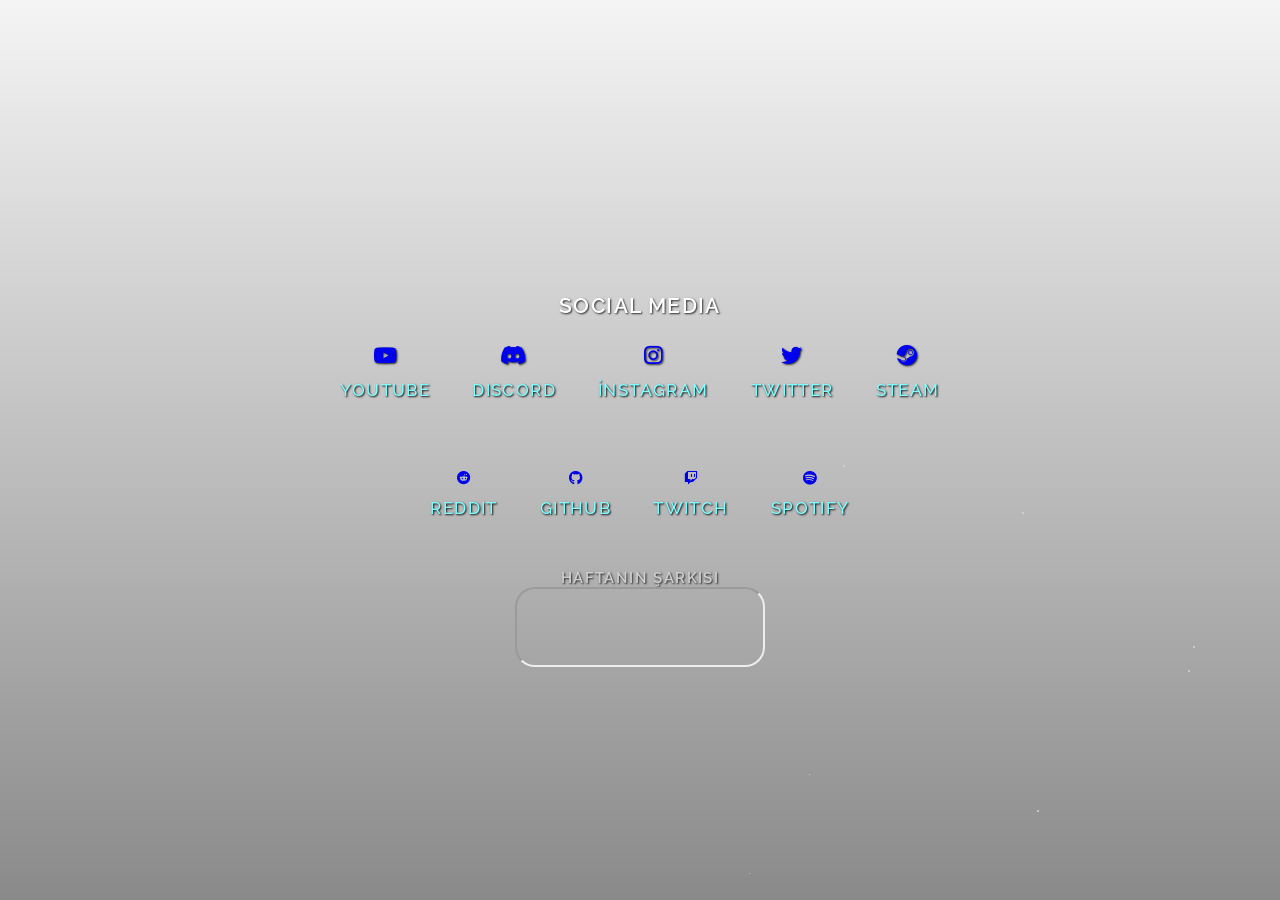
<file: indexs.html>
<!DOCTYPE html>
<html>


<head>
    <meta http-equiv="Content-Type" content="text/html; charset=UTF-8">
    <meta name="viewport" content="width=device-width, initial-scale=1.0">
    <meta http-equiv="X-UA-Compatible" content="ie=edge">
    <meta name="author" content="Duziest">


    <title>ONDEEP #EAGLEBURAK</title>
    <link rel="icon" type="image/x-icon" href="favicon.ico">

    <link rel="stylesheet" href="./assets/style.css">
    <link rel="stylesheet" href="https://use.fontawesome.com/releases/v5.4.2/css/all.css">
</head>

<body data-gr-c-s-loaded="true">
    <div class="wrapper" id="wrapper">
      <!--- Particles -->
      <div class="animation-wrapper">
        <div class="particle particle-1"></div>
        <div class="particle particle-2"></div>
        <div class="particle particle-3"></div>
        <div class="particle particle-4"></div>
      </div>

        <div class="background" id="background" style="margin-left: -6.58px; margin-top: 2.62px;"></div>
        <div class="particles" id="particles"><canvas class="particles-js-canvas-el" style="width: 100%; height: 100%;" width="1280" height="573"></canvas></div>

        <!-- Put your server logo here -->

        <div class="logo"> 
        <!    <img src=""> 
        </div> 
            <br>
            <br>
            <br>
            <br>
            <br>  
        <div class="social" id="social">
            Social Media
          <br>
          <br>
        <div class="buttons">
            <!--1. Satır-->
            <a class="button" href="https://www.youtube.com/channel/UCG4_hzD1Y-gb1RBRF88E1BQ">
                <!-- Change '#' to your store  -->
                <span class="icon">
                    <i class="fab fa-youtube"></i> 
                </span>
                <span class="text">
                    YouTube
                </span>
            </a>
            <a class="button" href="https://discord.gg/vHFwEP86yg">
                <!-- Change '#' to your discord server  -->
                <span class="icon">
                    <i class="fab fa-discord"></i> 
                </span>
                <span class="text">
                    Discord
                </span>
            </a>
            <a class="button" href="https://www.instagram.com/eagle.bur4q/">
                <!-- Change '#' to your discord server  -->
                <span class="icon">
                    <i class="fab fa-instagram"></i> 
                </span>
                <span class="text">
                    İnstagram
                </span>
            </a>
            <a class="button" href="https://twitter.com/xEagleBurak">
                <!-- Change '#' to your discord server  -->
                <span class="icon">
                    <i class="fab fa-twitter"></i> 
                </span>
                <span class="text">
                    Twitter
                </span>
            </a>
            <a class="button" href="https://steamcommunity.com/id/ser10x/">
                <!-- Change '#' to your discord server  -->
                <span class="icon">
                    <i class="fab fa-steam"></i> 
                </span>
                <span class="text">
                    Steam
                </span>
            </a>
    <script src="./assets/script.js"></script>
          </div>
<!-- Read the Formbutton docs at formspree.io/formbutton/docs. See more examples at codepen.io/formspree -->
<script src="https://formspree.io/js/formbutton-v1.min.js" defer></script>
<script>
  /* paste this line in verbatim */
  window.formbutton=window.formbutton||function(){(formbutton.q=formbutton.q||[]).push(arguments)};
  /* customize formbutton below*/     
  formbutton("create", {
    action: "https://formspree.io/f/xeqnkpaq",
    title: "Yorum Yap",
    fields: [
      { 
        type: "email", 
        label: "Epostanızı Girin", 
        name: "email",
        required: true,
        placeholder: "your@email.com"
      },
      {
        type: "textarea",
        label: "Düşüncelerinizi Yazın",
        name: "message",
        placeholder: "Aklınızdan ne geçiyor?",
      },
      { type: "submit" }      
    ],
    styles: {
      title: {
        backgroundColor: "green"
      },
      button: {
        backgroundColor: "green"
      }
    }
  });
</script>

      </div>
<div>
      <!--2. satır--> 
          
          <div class="buttons">
 <a class="button" href="https://www.reddit.com/user/EagleBurak">
                <!-- Change '#' to your discord server  -->
                <span class="icon">
                    <i class="fab fa-reddit"></i> 
                </span>
                <span class="text">
                    Reddit
                </span>
          </a>
                <a class="button" href="https://github.com/EagleBurak">
                <!-- Change '#' to your discord server  -->
                <span class="icon">
                    <i class="fab fa-github"></i> 
                </span>
                <span class="text">
                    Github
                </span>
            </a>
            <a class="button" href="https://www.twitch.tv/xeagleburak">
                <!-- Change '#' to your staff list  -->
                <span class="icon">
                    <i class="fab fa-twitch"></i>
                </span>
                <span class="text">
                    Twitch
                </span>
            </a>
  <a class="button" href="https://open.spotify.com/user/bz2l2wfkdu64omd1x7c096p9o">
                <!-- Change '#' to your staff list  -->
                <span class="icon">
                    <i class="fab fa-spotify"></i>
                </span>
                <span class="text">
                    Spotify
                </span>
            </a>
    <script src="./assets/script.js"></script>
          </div>
</div>
      <br>
        <div class="gununsarkisi" id="gununsarkisi">
            Haftanın Şarkısı
          <br>
<iframe style="border-radius:20px" src="https://open.spotify.com/embed/track/2OaCzZHRFvb5J6y71k0vV4?utm_source=generator" width="250" height="80" allowfullscreen="" allow="autoplay; clipboard-write; encrypted-media; fullscreen; picture-in-picture"></iframe>
        </div>
    </div>
  </body>
</html>
</file>
<file: assets/style.css>
@import url("https://fonts.googleapis.com/css2?family=Poppins:wght@100;200;300;400;500;600;700;800;900&display=swap");
@import url('https://fonts.googleapis.com/css?family=Raleway:400,500,600,700&display=swap');
@keyframes logo {
    0% {
        transform: translateY(0);
    }
    100% {
        transform: translateY(25px);
    }
}

:root {
    font-size: 14px;
}

*,
*:before,
*:after {
    box-sizing: border-box;
}

body {
    font-family: 'Raleway', sans-serif;
    font-size: 1rem;
    margin: 0;
    padding: 0;
}

.wrapper {
    position: relative;
    display: flex;
    align-items: center;
    justify-content: center;
    flex-direction: column;
    min-height: 100vh;
    overflow: hidden;
}

.background {
    position: absolute;
    background: linear-gradient(to bottom, rgba(0, 0, 0, 0), rgba(0, 0, 0, 0.5)), url('https://www.pcgamesn.com/wp-content/uploads/2022/03/dying-light-2-new-game-plus.jpg') no-repeat center center / cover;
    width: 120%;
    height: 120%;
    z-index: -1;
    filter: blur(7px);
    -webkit-filter: blur(7px);
    background-position: center;
    background-repeat: no-repeat;
    background-size: cover;
}

.particles {
    position: absolute;
    top: 0;
    bottom: 0;
    left: 0;
    right: 0;
    height: 100%;
    width: 100%;
    z-index: -1;
}

.logo {
    animation: logo 4s ease-in-out infinite alternate;
    margin-bottom: 1rem;
}

.logo img {
    width: 550px;
    filter: drop-shadow(0 5px 5px rgba(0, 0, 0, 1));
}

@media (max-width: 450px) {
    .logo img {
        height: auto;
        max-width: 100%;
    }
}

.social {
    padding: 0 1rem;
    margin-bottom: 2.5rem;
    color: #FFFFFF;
    font-size: 1.5rem;
    font-weight: 600;
    letter-spacing: 0.1rem;
    text-align: center;
    text-transform: uppercase;
    text-shadow: 1px 1px 2px rgba(0, 0, 0, 0.8);
}

.social i {
    margin: 0 0.15rem;
}

.baslik {
    padding: 0 1rem;
    font-family: 'fantasy', sans-serif;
    margin-bottom: 2.5rem;
    color: #000000;
    font-size: 4.5rem;
    font-weight: 600;
    letter-spacing: 0.1rem;
    text-align: center;
    text-transform: uppercase;
    text-shadow: 1px 1px 2px rgba(0, 0, 0, 0.8);
}

.baslik i {
    margin: 0 0.15rem;
}

.gununsarkisi {
    padding: 0 1rem;
    margin-bottom: 2.5rem;
    color: #cfcfcf;
    font-size: 1.1rem;
    font-weight: 600;
    letter-spacing: 0.1rem;
    text-align: center;
    text-transform: uppercase;
    text-shadow: 1px 1px 2px rgba(0, 0, 0, 0.8);
}


.gununsarkisi i {
    margin: 0 0.15rem;
}

.buttons {
    display: flex;
    align-items: center;
}

@media (max-width: 380px) {
    .buttons {
        flex-direction: column;
    }
}

.button {
    display: flex;
    align-items: center;
    justify-content: center;
    flex-direction: column;
    text-decoration: none;
    margin: 0 0.5rem;
    transition: opacity 0.2s ease;
}

@media (max-width: 380px) {
    .button {
        margin: 1rem 1rem;
    }
}

.button:hover {
    opacity: 0.65;
}


.button .youtube {
    display: flex;
    align-items: center;
    justify-content: center;
    background: rgba(255, 255, 255, 0.35);
    width: 70px;
    height: 70px;
    border-radius: 50%;
    color: #f70000;
    font-size: 2rem;
    text-shadow: 1px 1px 1px rgba(0, 0, 0, 1);
}
.button .discord {
    display: flex;
    align-items: center;
    justify-content: center;
    background: rgba(255, 255, 255, 0.35);
    width: 70px;
    height: 70px;
    border-radius: 50%;
    color: #575fe9;
    font-size: 2rem;
    text-shadow: 1px 1px 1px rgba(0, 0, 0, 1);
}
.button .instagram {
    display: flex;
    align-items: center;
    justify-content: center;
    background: rgba(255, 255, 255, 0.35);
    width: 70px;
    height: 70px;
    border-radius: 50%;
    color: #c1296a;
    font-size: 2rem;
    text-shadow: 1px 1px 1px rgba(0, 0, 0, 1);
}
.button .twitter {
    display: flex;
    align-items: center;
    justify-content: center;
    background: rgba(255, 255, 255, 0.35);
    width: 70px;
    height: 70px;
    border-radius: 50%;
    color: #1b96e8;
    font-size: 2rem;
    text-shadow: 1px 1px 1px rgba(0, 0, 0, 1);
}
.button .steam {
    display: flex;
    align-items: center;
    justify-content: center;
    background: rgba(255, 255, 255, 0.35);
    width: 70px;
    height: 70px;
    border-radius: 50%;
    color: #07183d;
    font-size: 2rem;
    text-shadow: 1px 1px 1px rgba(0, 0, 0, 1);
}
.button .reddit {
    display: flex;
    align-items: center;
    justify-content: center;
    background: rgba(255, 255, 255, 0.35);
    width: 70px;
    height: 70px;
    border-radius: 50%;
    color: #f73e17;
    font-size: 2rem;
    text-shadow: 1px 1px 1px rgba(0, 0, 0, 1);
}
.button .github {
    display: flex;
    align-items: center;
    justify-content: center;
    background: rgba(255, 255, 255, 0.35);
    width: 70px;
    height: 70px;
    border-radius: 50%;
    color: #1a1e22;
    font-size: 2rem;
    text-shadow: 1px 1px 1px rgba(0, 0, 0, 1);
}
.button .twitch {
    display: flex;
    align-items: center;
    justify-content: center;
    background: rgba(255, 255, 255, 0.35);
    width: 70px;
    height: 70px;
    border-radius: 50%;
    color: #8c45f7;
    font-size: 2rem;
    text-shadow: 1px 1px 1px rgba(0, 0, 0, 1);
}
.button .spotify {
    display: flex;
    align-items: center;
    justify-content: center;
    background: rgba(255, 255, 255, 0.35);
    width: 70px;
    height: 70px;
    border-radius: 50%;
    color: #1dd05d;
    font-size: 2rem;
    text-shadow: 1px 1px 1px rgba(0, 0, 0, 1);
}
.button .guilded {
    display: flex;
    align-items: center;
    justify-content: center;
    background: rgba(255, 255, 255, 0.35);
    width: 70px;
    height: 70px;
    border-radius: 50%;
    color: #f5c400;
    font-size: 2rem;
    text-shadow: 1px 1px 1px rgba(0, 0, 0, 1);
}
.button .pinterest {
    display: flex;
    align-items: center;
    justify-content: center;
    background: rgba(255, 255, 255, 0.35);
    width: 70px;
    height: 70px;
    border-radius: 50%;
    color: #da0021;
    font-size: 2rem;
    text-shadow: 1px 1px 1px rgba(0, 0, 0, 1);
}
.button .facebook {
    display: flex;
    align-items: center;
    justify-content: center;
    background: rgba(255, 255, 255, 0.35);
    width: 70px;
    height: 70px;
    border-radius: 50%;
    color: #1771e6;
    font-size: 2rem;
    text-shadow: 1px 1px 1px rgba(0, 0, 0, 1);
}
.button .skype {
    display: flex;
    align-items: center;
    justify-content: center;
    background: rgba(255, 255, 255, 0.35);
    width: 70px;
    height: 70px;
    border-radius: 50%;
    color: #00a0dc;
    font-size: 2rem;
    text-shadow: 1px 1px 1px rgba(0, 0, 0, 1);
}

.button .tiktok {
    display: flex;
    align-items: center;
    justify-content: center;
    background: rgba(255, 255, 255, 0.35);
    width: 70px;
    height: 70px;
    border-radius: 50%;
    color: #FFFFFF;
    font-size: 2rem;
    text-shadow: 1px 1px 1px rgba(0, 0, 0, 1);
}

.button .text {
    padding: 0 1rem;
    margin-bottom: 2.5rem;
    margin-top: 0.85rem;
    color: #7FFFFF;
    font-size: 1.2rem;
    font-weight: 500;
    text-transform: uppercase;
    letter-spacing: 0.1rem;
    text-shadow: 1px 1px 2px rgba(0, 0, 0, 1);
}

::selection {
    background: rgba(0, 0, 0, 0.7);
}


/*#particles*/

.particle,
.particle:after {
  background: transparent;
}

.particle:after {
  position: absolute;
  content: "";
  top: 14560px;
}

.particle-1 {
  -webkit-animation: animParticle 60s linear infinite;
          animation: animParticle 60s linear infinite;
  -webkit-box-shadow: 0px 0px #d7d7d7, 12521px 12124px #d7d7d7, 11288px 9440px #d7d7d7, 11989px 553px #d7d7d7, 7024px 1038px #d7d7d7, 4684px 4158px #d7d7d7, 7325px 5832px #d7d7d7, 8303px 904px #d7d7d7, 13814px 12291px #d7d7d7, 13314px 6564px #d7d7d7, 12459px 10033px #d7d7d7, 807px 2794px #d7d7d7, 106px 13557px #d7d7d7, 7565px 12876px #d7d7d7, 1858px 12454px #d7d7d7, 69px 11218px #d7d7d7, 9015px 872px #d7d7d7, 4088px 9535px #d7d7d7, 8063px 5407px #d7d7d7, 14398px 8470px #d7d7d7, 1746px 6212px #d7d7d7, 228px 1304px #d7d7d7, 7337px 12582px #d7d7d7, 4644px 724px #d7d7d7, 7246px 13544px #d7d7d7, 4833px 12876px #d7d7d7, 2896px 7208px #d7d7d7, 13314px 5992px #d7d7d7, 12551px 7345px #d7d7d7, 11726px 7556px #d7d7d7, 5158px 13914px #d7d7d7, 6577px 11334px #d7d7d7, 3896px 802px #d7d7d7, 6083px 11843px #d7d7d7, 1311px 11979px #d7d7d7, 9593px 13254px #d7d7d7, 7099px 3110px #d7d7d7, 3670px 10773px #d7d7d7, 13011px 12509px #d7d7d7, 12006px 13930px #d7d7d7, 7421px 1347px #d7d7d7, 3958px 169px #d7d7d7, 1539px 6837px #d7d7d7, 9600px 10889px #d7d7d7, 2229px 627px #d7d7d7, 10083px 14392px #d7d7d7, 1043px 239px #d7d7d7, 8402px 5817px #d7d7d7, 10240px 9223px #d7d7d7, 6847px 6427px #d7d7d7, 1445px 12710px #d7d7d7, 3507px 12900px #d7d7d7, 6005px 11941px #d7d7d7, 3379px 775px #d7d7d7, 4751px 2966px #d7d7d7, 9847px 56px #d7d7d7, 5802px 13004px #d7d7d7, 4463px 3178px #d7d7d7, 12206px 12442px #d7d7d7, 569px 11449px #d7d7d7, 1121px 11099px #d7d7d7, 5221px 7896px #d7d7d7, 13275px 10496px #d7d7d7, 1396px 2771px #d7d7d7, 8164px 10749px #d7d7d7, 1543px 4369px #d7d7d7, 12439px 4924px #d7d7d7, 2290px 2918px #d7d7d7, 12686px 11026px #d7d7d7, 14204px 10651px #d7d7d7, 5652px 12705px #d7d7d7, 7289px 3899px #d7d7d7, 12085px 8398px #d7d7d7, 11504px 9194px #d7d7d7, 12231px 261px #d7d7d7, 10378px 5227px #d7d7d7, 2019px 11857px #d7d7d7, 6752px 1700px #d7d7d7, 8179px 7029px #d7d7d7, 2676px 6229px #d7d7d7, 4829px 2166px #d7d7d7, 1886px 389px #d7d7d7, 5247px 104px #d7d7d7, 7870px 13704px #d7d7d7, 895px 9455px #d7d7d7, 10935px 4451px #d7d7d7, 9629px 14233px #d7d7d7, 7004px 13389px #d7d7d7, 3804px 2849px #d7d7d7, 5701px 3408px #d7d7d7, 9146px 1724px #d7d7d7, 1653px 6620px #d7d7d7, 11069px 12865px #d7d7d7, 14059px 6654px #d7d7d7, 10997px 13482px #d7d7d7, 1728px 5574px #d7d7d7, 7593px 11278px #d7d7d7, 11892px 50px #d7d7d7, 1603px 6691px #d7d7d7, 4708px 1437px #d7d7d7, 10504px 13918px #d7d7d7, 1833px 7916px #d7d7d7, 9137px 6847px #d7d7d7, 7463px 3801px #d7d7d7, 60px 1981px #d7d7d7, 3741px 1836px #d7d7d7, 9352px 9729px #d7d7d7, 4203px 13475px #d7d7d7, 2773px 5998px #d7d7d7, 9646px 1582px #d7d7d7, 11115px 6904px #d7d7d7, 11599px 5942px #d7d7d7, 10649px 393px #d7d7d7, 9547px 1669px #d7d7d7, 12015px 1865px #d7d7d7, 7212px 1507px #d7d7d7, 3972px 9828px #d7d7d7, 1883px 9624px #d7d7d7, 6489px 11751px #d7d7d7, 4176px 1665px #d7d7d7, 9333px 842px #d7d7d7, 8113px 6706px #d7d7d7, 9551px 10815px #d7d7d7, 2792px 6284px #d7d7d7, 11790px 11823px #d7d7d7, 5898px 11525px #d7d7d7, 723px 3740px #d7d7d7, 7693px 12670px #d7d7d7, 2802px 13431px #d7d7d7, 12299px 6092px #d7d7d7, 3618px 1092px #d7d7d7, 8978px 7205px #d7d7d7, 14031px 5818px #d7d7d7, 8945px 3729px #d7d7d7, 8984px 6148px #d7d7d7, 13586px 143px #d7d7d7, 3475px 14399px #d7d7d7, 9318px 11334px #d7d7d7, 10393px 5430px #d7d7d7, 8050px 8668px #d7d7d7, 7484px 13396px #d7d7d7, 2869px 8057px #d7d7d7, 7083px 9937px #d7d7d7, 5052px 3756px #d7d7d7, 13091px 9764px #d7d7d7, 415px 5519px #d7d7d7, 314px 8943px #d7d7d7, 4924px 13168px #d7d7d7, 207px 6783px #d7d7d7, 6747px 1915px #d7d7d7, 14069px 5976px #d7d7d7, 70px 1282px #d7d7d7, 4345px 13567px #d7d7d7, 6964px 829px #d7d7d7, 2928px 11333px #d7d7d7, 7337px 2379px #d7d7d7, 13186px 5162px #d7d7d7, 9126px 9129px #d7d7d7, 5333px 11708px #d7d7d7, 3869px 1402px #d7d7d7, 9357px 278px #d7d7d7, 7692px 4027px #d7d7d7, 13993px 7979px #d7d7d7, 4194px 1788px #d7d7d7, 13761px 13762px #d7d7d7, 12206px 4402px #d7d7d7, 2994px 2019px #d7d7d7, 11495px 437px #d7d7d7, 898px 13954px #d7d7d7, 370px 5214px #d7d7d7, 5925px 12588px #d7d7d7, 2913px 3172px #d7d7d7, 5666px 2383px #d7d7d7, 1478px 6395px #d7d7d7, 3347px 5838px #d7d7d7, 6711px 6504px #d7d7d7, 9843px 8642px #d7d7d7, 13314px 1238px #d7d7d7, 10688px 6109px #d7d7d7, 9496px 2662px #d7d7d7, 4601px 13173px #d7d7d7, 9321px 7833px #d7d7d7, 8352px 8946px #d7d7d7, 7464px 11538px #d7d7d7, 12890px 13829px #d7d7d7, 10199px 14327px #d7d7d7, 4651px 6634px #d7d7d7, 8540px 2697px #d7d7d7, 8830px 9008px #d7d7d7, 11269px 7340px #d7d7d7, 11900px 9906px #d7d7d7, 12552px 5893px #d7d7d7, 2541px 2638px #d7d7d7, 9185px 13381px #d7d7d7, 12487px 4074px #d7d7d7, 3814px 8602px #d7d7d7, 2570px 14256px #d7d7d7, 13331px 11346px #d7d7d7, 12992px 4479px #d7d7d7, 5786px 9287px #d7d7d7, 5032px 12251px #d7d7d7, 8498px 14247px #d7d7d7, 2716px 725px #d7d7d7, 5330px 14159px #d7d7d7, 5931px 4306px #d7d7d7, 2977px 12386px #d7d7d7, 2119px 5740px #d7d7d7, 12856px 2065px #d7d7d7, 7289px 2204px #d7d7d7, 8989px 9838px #d7d7d7, 2567px 14002px #d7d7d7, 7544px 10900px #d7d7d7, 3538px 9234px #d7d7d7, 4159px 12500px #d7d7d7, 8514px 9575px #d7d7d7, 11005px 8314px #d7d7d7, 7655px 8401px #d7d7d7, 7894px 2942px #d7d7d7, 9295px 4231px #d7d7d7, 7431px 8813px #d7d7d7, 371px 11006px #d7d7d7, 9358px 704px #d7d7d7, 11949px 8840px #d7d7d7, 5226px 11281px #d7d7d7, 6512px 11929px #d7d7d7, 12155px 1308px #d7d7d7, 13835px 9418px #d7d7d7, 12545px 6888px #d7d7d7, 6267px 3224px #d7d7d7, 5203px 10775px #d7d7d7, 14395px 12939px #d7d7d7, 8526px 5109px #d7d7d7, 5901px 3283px #d7d7d7, 4759px 3511px #d7d7d7, 2305px 10885px #d7d7d7, 3824px 10099px #d7d7d7, 2804px 2005px #d7d7d7, 931px 11497px #d7d7d7, 11273px 5814px #d7d7d7, 5221px 8673px #d7d7d7, 1799px 12511px #d7d7d7, 10362px 5419px #d7d7d7, 14312px 1959px #d7d7d7, 1932px 4138px #d7d7d7, 4366px 11307px #d7d7d7, 6695px 11764px #d7d7d7, 8321px 12295px #d7d7d7, 11021px 10684px #d7d7d7, 4410px 4609px #d7d7d7, 3438px 11203px #d7d7d7, 4678px 11909px #d7d7d7, 12445px 12846px #d7d7d7, 5171px 4600px #d7d7d7, 13767px 8831px #d7d7d7, 12098px 12316px #d7d7d7, 5115px 14538px #d7d7d7, 5554px 3754px #d7d7d7, 1520px 7878px #d7d7d7, 12888px 9552px #d7d7d7, 12694px 4083px #d7d7d7, 5231px 9626px #d7d7d7, 9223px 1402px #d7d7d7, 6434px 5402px #d7d7d7, 348px 10008px #d7d7d7, 8059px 1827px #d7d7d7, 5293px 7853px #d7d7d7, 1406px 9390px #d7d7d7, 6404px 7475px #d7d7d7, 11594px 8361px #d7d7d7, 11922px 9314px #d7d7d7, 5919px 8112px #d7d7d7, 10573px 5493px #d7d7d7, 6878px 13994px #d7d7d7, 2849px 12352px #d7d7d7, 1408px 6865px #d7d7d7, 6013px 11053px #d7d7d7, 13412px 5846px #d7d7d7, 9549px 9550px #d7d7d7, 12313px 8893px #d7d7d7, 4339px 13506px #d7d7d7, 7553px 9629px #d7d7d7, 9886px 13222px #d7d7d7, 9388px 10472px #d7d7d7, 3922px 13072px #d7d7d7, 5008px 8293px #d7d7d7, 12694px 10496px #d7d7d7, 8166px 11834px #d7d7d7, 9003px 14378px #d7d7d7, 3498px 11369px #d7d7d7, 8091px 10863px #d7d7d7, 7867px 5910px #d7d7d7, 6046px 12104px #d7d7d7, 9123px 9755px #d7d7d7, 10770px 4230px #d7d7d7, 4987px 4080px #d7d7d7, 270px 12669px #d7d7d7, 3411px 6919px #d7d7d7, 3706px 10418px #d7d7d7, 8711px 9660px #d7d7d7, 9885px 11957px #d7d7d7, 7835px 9384px #d7d7d7, 6320px 749px #d7d7d7, 1732px 10012px #d7d7d7, 5377px 7931px #d7d7d7, 1500px 7136px #d7d7d7, 3472px 1351px #d7d7d7, 7071px 11427px #d7d7d7, 9633px 2133px #d7d7d7, 4733px 10609px #d7d7d7, 10933px 3632px #d7d7d7, 5410px 6293px #d7d7d7, 454px 12010px #d7d7d7, 13595px 8826px #d7d7d7, 3498px 5883px #d7d7d7, 10087px 2671px #d7d7d7, 9352px 8615px #d7d7d7, 1069px 13845px #d7d7d7, 13438px 13870px #d7d7d7, 7987px 8136px #d7d7d7, 5728px 7100px #d7d7d7, 10529px 4599px #d7d7d7, 3951px 11764px #d7d7d7, 11809px 5329px #d7d7d7, 5319px 8687px #d7d7d7, 10458px 11014px #d7d7d7, 13858px 6511px #d7d7d7, 6146px 5393px #d7d7d7, 492px 7612px #d7d7d7, 1838px 2977px #d7d7d7, 11934px 6942px #d7d7d7, 13918px 13266px #d7d7d7, 9785px 3755px #d7d7d7, 13642px 13837px #d7d7d7, 4831px 6615px #d7d7d7, 8658px 8894px #d7d7d7, 14389px 9882px #d7d7d7, 4660px 12225px #d7d7d7, 4458px 10669px #d7d7d7, 9647px 14261px #d7d7d7, 8871px 12698px #d7d7d7, 5722px 8652px #d7d7d7, 8386px 10052px #d7d7d7, 7536px 9197px #d7d7d7, 1682px 159px #d7d7d7, 12523px 11240px #d7d7d7, 3982px 5384px #d7d7d7, 12182px 10723px #d7d7d7, 9685px 9640px #d7d7d7, 738px 11176px #d7d7d7, 10494px 12824px #d7d7d7, 12895px 4832px #d7d7d7, 12463px 12544px #d7d7d7, 4409px 8108px #d7d7d7, 2923px 11645px #d7d7d7, 8353px 2030px #d7d7d7, 11729px 11093px #d7d7d7, 11271px 10458px #d7d7d7, 11682px 11631px #d7d7d7, 14233px 4126px #d7d7d7, 10989px 12965px #d7d7d7, 7481px 3084px #d7d7d7, 3902px 4831px #d7d7d7, 5478px 2746px #d7d7d7, 10930px 5656px #d7d7d7, 3913px 11687px #d7d7d7, 2027px 3293px #d7d7d7, 3473px 8438px #d7d7d7, 5156px 3089px #d7d7d7, 372px 6349px #d7d7d7, 6307px 8090px #d7d7d7, 10350px 7636px #d7d7d7, 7817px 3070px #d7d7d7, 6865px 10238px #d7d7d7, 4731px 6175px #d7d7d7, 13150px 1972px #d7d7d7, 7729px 6533px #d7d7d7, 11646px 11281px #d7d7d7, 6968px 5420px #d7d7d7, 3163px 666px #d7d7d7, 13933px 1347px #d7d7d7, 6802px 13061px #d7d7d7, 11908px 5201px #d7d7d7, 8053px 9989px #d7d7d7, 3662px 256px #d7d7d7, 6189px 7922px #d7d7d7, 11708px 13561px #d7d7d7, 2776px 11573px #d7d7d7, 7915px 13713px #d7d7d7, 11403px 6461px #d7d7d7, 10386px 2845px #d7d7d7, 9067px 11436px #d7d7d7, 3960px 517px #d7d7d7, 9503px 14022px #d7d7d7, 7122px 452px #d7d7d7, 10130px 7074px #d7d7d7, 2950px 12075px #d7d7d7, 10321px 473px #d7d7d7, 7562px 8243px #d7d7d7, 1759px 7729px #d7d7d7, 4314px 4039px #d7d7d7, 6084px 9472px #d7d7d7, 2212px 10936px #d7d7d7, 2034px 3186px #d7d7d7, 7063px 479px #d7d7d7, 7189px 4788px #d7d7d7, 6855px 10576px #d7d7d7, 14418px 7581px #d7d7d7, 2414px 13653px #d7d7d7, 2054px 1715px #d7d7d7, 1147px 6349px #d7d7d7, 12446px 13259px #d7d7d7, 9501px 8418px #d7d7d7, 13341px 5986px #d7d7d7, 8164px 4460px #d7d7d7, 3131px 6040px #d7d7d7, 3413px 510px #d7d7d7, 4784px 12754px #d7d7d7, 1371px 5221px #d7d7d7, 1468px 607px #d7d7d7, 345px 9297px #d7d7d7, 10484px 4561px #d7d7d7, 4883px 7261px #d7d7d7, 9968px 4072px #d7d7d7, 2421px 5945px #d7d7d7, 2202px 12362px #d7d7d7, 11424px 10152px #d7d7d7, 1303px 13764px #d7d7d7, 6507px 1785px #d7d7d7, 2103px 14521px #d7d7d7, 8442px 2886px #d7d7d7, 4651px 11420px #d7d7d7, 2597px 2008px #d7d7d7, 12048px 12837px #d7d7d7, 3048px 9481px #d7d7d7, 10153px 12733px #d7d7d7, 4010px 8279px #d7d7d7, 6834px 13702px #d7d7d7, 2098px 12336px #d7d7d7, 11881px 8469px #d7d7d7, 8123px 1664px #d7d7d7, 8712px 9011px #d7d7d7, 10374px 6589px #d7d7d7, 10991px 10864px #d7d7d7, 5490px 7474px #d7d7d7, 13110px 1466px #d7d7d7, 6557px 3913px #d7d7d7, 10821px 2498px #d7d7d7, 1705px 2392px #d7d7d7, 11892px 5377px #d7d7d7, 13614px 11344px #d7d7d7, 6279px 8419px #d7d7d7, 14373px 13013px #d7d7d7, 1723px 2040px #d7d7d7, 9823px 10483px #d7d7d7, 33px 2774px #d7d7d7, 1065px 13029px #d7d7d7, 10818px 1194px #d7d7d7, 10171px 13319px #d7d7d7, 10787px 7504px #d7d7d7, 6916px 8229px #d7d7d7, 13817px 7284px #d7d7d7, 971px 8660px #d7d7d7, 7594px 9727px #d7d7d7, 9313px 13231px #d7d7d7, 7658px 2667px #d7d7d7, 1567px 888px #d7d7d7, 6746px 10877px #d7d7d7, 9525px 7086px #d7d7d7, 13663px 5587px #d7d7d7, 3223px 12749px #d7d7d7, 12661px 11873px #d7d7d7, 8257px 10780px #d7d7d7, 13319px 13345px #d7d7d7, 10843px 4613px #d7d7d7, 7335px 9418px #d7d7d7, 10516px 8177px #d7d7d7, 2836px 11044px #d7d7d7, 853px 256px #d7d7d7, 2969px 10794px #d7d7d7, 1911px 14408px #d7d7d7, 873px 13976px #d7d7d7, 1062px 8874px #d7d7d7, 5749px 285px #d7d7d7, 1064px 11445px #d7d7d7, 9469px 1181px #d7d7d7, 3455px 6190px #d7d7d7, 3425px 2137px #d7d7d7, 12383px 6341px #d7d7d7, 5970px 1072px #d7d7d7, 9403px 1141px #d7d7d7, 2268px 641px #d7d7d7, 7927px 2744px #d7d7d7, 7210px 12468px #d7d7d7, 11179px 4104px #d7d7d7, 10611px 2752px #d7d7d7, 13206px 10236px #d7d7d7, 4715px 11513px #d7d7d7, 4765px 5244px #d7d7d7, 9500px 7059px #d7d7d7, 3546px 5344px #d7d7d7, 4865px 12128px #d7d7d7, 14414px 12067px #d7d7d7, 2826px 3125px #d7d7d7, 10180px 9001px #d7d7d7, 441px 11709px #d7d7d7, 3529px 10064px #d7d7d7, 2551px 13986px #d7d7d7, 5548px 12418px #d7d7d7, 5434px 7731px #d7d7d7, 3445px 3800px #d7d7d7, 9147px 12660px #d7d7d7, 4347px 10344px #d7d7d7, 13528px 9732px #d7d7d7, 6758px 6674px #d7d7d7, 844px 14325px #d7d7d7, 3775px 2670px #d7d7d7, 14533px 2517px #d7d7d7, 12065px 13672px #d7d7d7, 3435px 13263px #d7d7d7, 2147px 7769px #d7d7d7, 7153px 7112px #d7d7d7, 13213px 9529px #d7d7d7, 6950px 11369px #d7d7d7, 9497px 6546px #d7d7d7, 1582px 10903px #d7d7d7, 2403px 10623px #d7d7d7, 11646px 5830px #d7d7d7, 1064px 9195px #d7d7d7, 10570px 1553px #d7d7d7, 14052px 5676px #d7d7d7, 3272px 9732px #d7d7d7, 13405px 13038px #d7d7d7, 13137px 5479px #d7d7d7, 11698px 3397px #d7d7d7, 9684px 6935px #d7d7d7, 3754px 8710px #d7d7d7, 2884px 4728px #d7d7d7, 126px 2952px #d7d7d7, 5872px 7622px #d7d7d7, 5521px 11182px #d7d7d7, 6522px 13795px #d7d7d7, 10839px 352px #d7d7d7, 14059px 13577px #d7d7d7, 13654px 13404px #d7d7d7, 6283px 1178px #d7d7d7, 7061px 11064px #d7d7d7, 5097px 1272px #d7d7d7, 13134px 6322px #d7d7d7, 2224px 12276px #d7d7d7, 4107px 3702px #d7d7d7, 13199px 1118px #d7d7d7, 2217px 1011px #d7d7d7, 10169px 10395px #d7d7d7, 12806px 3131px #d7d7d7, 13888px 1963px #d7d7d7, 7386px 14486px #d7d7d7, 12559px 11330px #d7d7d7, 7688px 11583px #d7d7d7, 3351px 6936px #d7d7d7, 1888px 8819px #d7d7d7, 7585px 10292px #d7d7d7, 1539px 5413px #d7d7d7, 13946px 13379px #d7d7d7, 6663px 3207px #d7d7d7, 6388px 13807px #d7d7d7, 12341px 4024px #d7d7d7, 5201px 1089px #d7d7d7, 61px 9493px #d7d7d7, 9751px 4079px #d7d7d7, 7664px 7628px #d7d7d7, 8865px 4425px #d7d7d7, 7871px 3125px #d7d7d7, 2347px 1702px #d7d7d7, 13444px 6022px #d7d7d7, 7495px 13580px #d7d7d7, 9339px 11023px #d7d7d7, 11766px 9572px #d7d7d7, 14548px 10127px #d7d7d7, 13099px 8634px #d7d7d7, 5703px 12692px #d7d7d7, 8721px 5092px #d7d7d7, 14284px 11155px #d7d7d7, 7767px 6500px #d7d7d7, 3810px 4508px #d7d7d7, 11807px 10915px #d7d7d7, 6674px 9376px #d7d7d7, 2694px 709px #d7d7d7, 9893px 11766px #d7d7d7, 14275px 13708px #d7d7d7, 4122px 5794px #d7d7d7, 2825px 5548px #d7d7d7, 3700px 2779px #d7d7d7, 3139px 11144px #d7d7d7, 2280px 12818px #d7d7d7, 7024px 13688px #d7d7d7, 575px 4698px #d7d7d7, 13987px 12127px #d7d7d7, 4289px 635px #d7d7d7, 1046px 2833px #d7d7d7, 448px 13023px #d7d7d7, 3078px 1486px #d7d7d7, 5342px 2947px #d7d7d7, 8277px 6225px #d7d7d7, 7202px 1387px #d7d7d7, 1104px 4217px #d7d7d7, 8043px 14314px #d7d7d7, 7595px 3643px #d7d7d7, 13050px 9498px #d7d7d7, 2931px 9424px #d7d7d7, 7962px 3877px #d7d7d7, 416px 6955px #d7d7d7, 3991px 13328px #d7d7d7, 14120px 7800px #d7d7d7, 1189px 9645px #d7d7d7, 12683px 1042px #d7d7d7, 12826px 8193px #d7d7d7, 1806px 6938px #d7d7d7, 9837px 2821px #d7d7d7, 4455px 4392px #d7d7d7, 8392px 8127px #d7d7d7, 2634px 8139px #d7d7d7, 5759px 10551px #d7d7d7, 13036px 11149px #d7d7d7, 1902px 6356px #d7d7d7, 1727px 14100px #d7d7d7, 745px 1374px #d7d7d7, 8071px 5887px #d7d7d7, 9298px 443px #d7d7d7, 7648px 12376px #d7d7d7, 11523px 8218px #d7d7d7, 4547px 10002px #d7d7d7, 13355px 11679px #d7d7d7, 10499px 8720px #d7d7d7, 1124px 13192px #d7d7d7, 5857px 7670px #d7d7d7, 10896px 5635px #d7d7d7, 9388px 9358px #d7d7d7, 4638px 10899px #d7d7d7, 8183px 7525px #d7d7d7, 1686px 11773px #d7d7d7, 932px 11420px #d7d7d7, 10710px 2794px #d7d7d7, 3255px 4858px #d7d7d7, 13565px 12511px #d7d7d7, 71px 11703px #d7d7d7, 2755px 5050px #d7d7d7, 284px 6056px #d7d7d7, 10901px 5659px #d7d7d7, 6490px 8157px #d7d7d7, 3749px 4258px #d7d7d7, 4084px 1503px #d7d7d7, 6601px 1677px #d7d7d7, 8055px 10232px #d7d7d7, 2212px 1872px #d7d7d7, 930px 2684px #d7d7d7, 2875px 8329px #d7d7d7, 4150px 1665px #d7d7d7, 5141px 14239px #d7d7d7, 8908px 3264px #d7d7d7, 13003px 8936px #d7d7d7, 10835px 12521px #d7d7d7, 14133px 1535px #d7d7d7, 10554px 10340px #d7d7d7, 8847px 5328px #d7d7d7, 505px 10840px #d7d7d7, 12762px 12025px #d7d7d7, 9982px 14240px #d7d7d7, 10929px 9435px #d7d7d7, 2947px 5973px #d7d7d7, 3666px 8047px #d7d7d7, 3543px 909px #d7d7d7, 11123px 9442px #d7d7d7, 149px 170px #d7d7d7, 11733px 13541px #d7d7d7, 8200px 5226px #d7d7d7, 5438px 14209px #d7d7d7, 4335px 14506px #d7d7d7, 5660px 2074px #d7d7d7, 14482px 12392px #d7d7d7, 13293px 12915px #d7d7d7, 8997px 13478px #d7d7d7, 13309px 14527px #d7d7d7, 383px 318px #d7d7d7, 12857px 14291px #d7d7d7, 6430px 9095px #d7d7d7, 4922px 1713px #d7d7d7, 11983px 4385px #d7d7d7, 1469px 10026px #d7d7d7, 785px 7698px #d7d7d7, 10369px 2132px #d7d7d7, 2689px 9747px #d7d7d7, 5582px 2276px #d7d7d7, 4404px 5883px #d7d7d7, 398px 616px #d7d7d7, 1769px 6948px #d7d7d7, 4026px 11848px #d7d7d7, 3285px 2921px #d7d7d7, 7165px 2377px #d7d7d7, 799px 13405px #d7d7d7, 3847px 12025px #d7d7d7, 11373px 630px #d7d7d7, 1207px 5578px #d7d7d7, 388px 8124px #d7d7d7, 2990px 14229px #d7d7d7, 2588px 8445px #d7d7d7, 2998px 6189px #d7d7d7, 11330px 3627px #d7d7d7, 10230px 13655px #d7d7d7, 5194px 6973px #d7d7d7, 13424px 11623px #d7d7d7, 13179px 7308px #d7d7d7, 100px 8261px #d7d7d7, 1774px 8148px #d7d7d7, 5870px 5388px #d7d7d7, 13890px 2128px #d7d7d7, 23px 4642px #d7d7d7, 2903px 178px #d7d7d7, 2163px 384px #d7d7d7, 13984px 8080px #d7d7d7, 1518px 2244px #d7d7d7, 2228px 12958px #d7d7d7, 2365px 5033px #d7d7d7, 7476px 13303px #d7d7d7, 1654px 1489px #d7d7d7, 13435px 5704px #d7d7d7, 13033px 7696px #d7d7d7, 1971px 2356px #d7d7d7, 11975px 858px #d7d7d7, 10382px 3531px #d7d7d7, 7731px 338px #d7d7d7, 6012px 10565px #d7d7d7, 4400px 2640px #d7d7d7, 7324px 12907px #d7d7d7, 14456px 3496px #d7d7d7, 6269px 2961px #d7d7d7, 11502px 7906px #d7d7d7, 1393px 788px #d7d7d7, 2222px 7095px #d7d7d7, 14335px 4147px #d7d7d7, 8740px 5577px #d7d7d7, 819px 7676px #d7d7d7, 7628px 9235px #d7d7d7, 9022px 6893px #d7d7d7, 1711px 13731px #d7d7d7, 3392px 12855px #d7d7d7, 3950px 2076px #d7d7d7, 12521px 3857px #d7d7d7, 13996px 13120px #d7d7d7, 10296px 3421px #d7d7d7, 2117px 2903px #d7d7d7, 13608px 4558px #d7d7d7, 8928px 7325px #d7d7d7, 4856px 1843px #d7d7d7, 892px 11840px #d7d7d7, 101px 6246px #d7d7d7, 4189px 1780px #d7d7d7, 7905px 2498px #d7d7d7, 10665px 6363px #d7d7d7, 5102px 13851px #d7d7d7, 10182px 4953px #d7d7d7, 11666px 13737px #d7d7d7, 3613px 7202px #d7d7d7, 10151px 190px #d7d7d7, 3881px 13302px #d7d7d7, 6348px 7873px #d7d7d7, 6801px 3326px #d7d7d7, 14004px 3247px #d7d7d7, 4904px 14411px #d7d7d7, 10979px 4974px #d7d7d7, 10924px 12824px #d7d7d7, 1237px 12732px #d7d7d7, 9618px 1334px #d7d7d7, 3445px 5552px #d7d7d7, 6478px 12931px #d7d7d7, 14099px 3186px #d7d7d7, 1357px 13051px #d7d7d7, 7881px 13519px #d7d7d7, 4933px 2040px #d7d7d7, 9989px 13910px #d7d7d7, 3682px 2317px #d7d7d7, 12737px 9183px #d7d7d7, 8380px 12259px #d7d7d7, 9503px 10067px #d7d7d7, 1773px 6958px #d7d7d7, 14418px 14456px #d7d7d7, 6553px 2548px #d7d7d7, 11473px 7409px #d7d7d7, 9816px 5219px #d7d7d7, 1343px 10056px #d7d7d7, 6166px 7795px #d7d7d7, 4823px 3415px #d7d7d7, 1735px 3381px #d7d7d7, 7789px 2395px #d7d7d7, 12641px 8102px #d7d7d7, 1541px 6874px #d7d7d7, 1990px 5620px #d7d7d7, 8538px 12393px #d7d7d7, 335px 4910px #d7d7d7, 1527px 9077px #d7d7d7, 11740px 7599px #d7d7d7, 12512px 2147px #d7d7d7, 10198px 1913px #d7d7d7, 12502px 9218px #d7d7d7, 4222px 10686px #d7d7d7, 10083px 2966px #d7d7d7, 8358px 11736px #d7d7d7, 2406px 8469px #d7d7d7, 6426px 8848px #d7d7d7, 4120px 7996px #d7d7d7, 11517px 6761px #d7d7d7, 2451px 12745px #d7d7d7, 12407px 9095px #d7d7d7, 9691px 14441px #d7d7d7, 1612px 8116px #d7d7d7, 8601px 12109px #d7d7d7, 5415px 7924px #d7d7d7, 11600px 9882px #d7d7d7, 11896px 13605px #d7d7d7, 6529px 11415px #d7d7d7, 12062px 2391px #d7d7d7, 13826px 4245px #d7d7d7, 12466px 3529px #d7d7d7, 5731px 7526px #d7d7d7, 3760px 10819px #d7d7d7, 2573px 2846px #d7d7d7, 2155px 10968px #d7d7d7, 13151px 571px #d7d7d7, 14507px 13704px #d7d7d7, 445px 6677px #d7d7d7, 8866px 686px #d7d7d7, 2122px 6892px #d7d7d7, 14137px 4535px #d7d7d7, 6161px 6441px #d7d7d7, 1436px 4728px #d7d7d7, 13053px 6088px #d7d7d7, 11462px 9619px #d7d7d7, 9336px 798px #d7d7d7, 1019px 5424px #d7d7d7, 10349px 12202px #d7d7d7, 13783px 12602px #d7d7d7, 7743px 4612px #d7d7d7, 14048px 11526px #d7d7d7, 7154px 7219px #d7d7d7, 10372px 8402px #d7d7d7, 3815px 6106px #d7d7d7, 8334px 7220px #d7d7d7, 2855px 14192px #d7d7d7, 3771px 13941px #d7d7d7, 1025px 14079px #d7d7d7, 1036px 13690px #d7d7d7, 11973px 13973px #d7d7d7, 12435px 10013px #d7d7d7, 11580px 8664px #d7d7d7, 13300px 12173px #d7d7d7, 4624px 14191px #d7d7d7, 3700px 12275px #d7d7d7, 13345px 13332px #d7d7d7, 2979px 12480px #d7d7d7, 307px 9638px #d7d7d7, 6635px 526px #d7d7d7, 11938px 14005px #d7d7d7, 8098px 2047px #d7d7d7, 12580px 11882px #d7d7d7, 5547px 1102px #d7d7d7, 4606px 8439px #d7d7d7, 7140px 13655px #d7d7d7, 3958px 9249px #d7d7d7, 4842px 10683px #d7d7d7, 9654px 11040px #d7d7d7, 4168px 3273px #d7d7d7, 9231px 6780px #d7d7d7, 392px 990px #d7d7d7, 13489px 9167px #d7d7d7, 9143px 11400px #d7d7d7, 7851px 6320px #d7d7d7, 2805px 5347px #d7d7d7, 11009px 3673px #d7d7d7, 6422px 4186px #d7d7d7, 3509px 3881px #d7d7d7, 13136px 14204px #d7d7d7, 12842px 2950px #d7d7d7, 7602px 11458px #d7d7d7, 13447px 275px #d7d7d7, 9167px 7658px #d7d7d7, 10425px 10058px #d7d7d7, 10719px 11764px #d7d7d7, 1259px 10752px #d7d7d7, 4204px 1205px #d7d7d7, 10863px 4759px #d7d7d7, 10999px 2615px #d7d7d7, 7435px 8109px #d7d7d7, 3844px 6612px #d7d7d7, 13546px 1441px #d7d7d7, 10789px 10961px #d7d7d7, 3165px 9684px #d7d7d7, 8257px 11182px #d7d7d7, 8771px 14139px #d7d7d7, 3343px 6268px #d7d7d7, 14137px 1048px #d7d7d7, 14144px 7838px #d7d7d7, 7479px 7284px #d7d7d7, 4082px 12010px #d7d7d7, 10976px 4634px #d7d7d7, 12209px 14230px #d7d7d7, 5966px 10145px #d7d7d7, 4958px 12195px #d7d7d7, 8070px 9891px #d7d7d7, 525px 11900px #d7d7d7, 2065px 4023px #d7d7d7, 5223px 4051px #d7d7d7, 10995px 502px #d7d7d7, 3204px 12745px #d7d7d7, 13070px 6919px #d7d7d7, 554px 452px #d7d7d7, 6734px 6245px #d7d7d7, 2904px 2997px #d7d7d7, 13534px 10346px #d7d7d7, 239px 11573px #d7d7d7, 8765px 745px #d7d7d7, 2772px 6381px #d7d7d7, 6434px 8030px #d7d7d7, 3573px 6153px #d7d7d7, 12119px 13176px #d7d7d7, 860px 3071px #d7d7d7, 3811px 4169px #d7d7d7, 10878px 13476px #d7d7d7, 9477px 5982px #d7d7d7, 9100px 4368px #d7d7d7, 5763px 11804px #d7d7d7, 10474px 13943px #d7d7d7, 8786px 10493px #d7d7d7, 1248px 13835px #d7d7d7, 11271px 14044px #d7d7d7, 901px 11001px #d7d7d7, 7115px 5526px #d7d7d7, 8159px 13682px #d7d7d7, 766px 10729px #d7d7d7, 5869px 1806px #d7d7d7, 9547px 841px #d7d7d7, 4080px 454px #d7d7d7, 4714px 10983px #d7d7d7, 1942px 10838px #d7d7d7, 7076px 9037px #d7d7d7, 13560px 2427px #d7d7d7, 2133px 4000px #d7d7d7, 2857px 12668px #d7d7d7, 11915px 4913px #d7d7d7, 11593px 8504px #d7d7d7, 1505px 11819px #d7d7d7, 7964px 5717px #d7d7d7, 650px 3441px #d7d7d7, 5422px 5899px #d7d7d7, 9079px 5761px #d7d7d7, 12912px 9165px #d7d7d7, 4562px 8174px #d7d7d7, 13121px 4664px #d7d7d7, 4732px 7925px #d7d7d7, 5663px 7663px #d7d7d7, 7019px 14047px #d7d7d7, 4308px 8521px #d7d7d7, 4467px 10725px #d7d7d7, 14300px 1472px #d7d7d7, 10847px 14546px #d7d7d7, 14413px 8312px #d7d7d7, 11435px 14052px #d7d7d7, 10602px 6255px #d7d7d7, 3092px 967px #d7d7d7, 322px 6541px #d7d7d7, 267px 10453px #d7d7d7, 3px 9720px #d7d7d7, 9203px 13489px #d7d7d7, 2123px 13601px #d7d7d7, 11911px 14335px #d7d7d7, 8657px 13495px #d7d7d7, 4794px 4894px #d7d7d7, 2404px 3135px #d7d7d7, 2026px 14328px #d7d7d7, 8084px 13521px #d7d7d7, 1027px 177px #d7d7d7, 6580px 46px #d7d7d7, 8639px 14284px #d7d7d7, 4900px 13217px #d7d7d7, 14456px 5361px #d7d7d7, 12369px 5783px #d7d7d7, 7821px 4251px #d7d7d7, 706px 12860px #d7d7d7, 13498px 5084px #d7d7d7, 7081px 11139px #d7d7d7, 12952px 11522px #d7d7d7, 7018px 11513px #d7d7d7, 12895px 4339px #d7d7d7, 13050px 1582px #d7d7d7, 9974px 4952px #d7d7d7, 13818px 5339px #d7d7d7, 779px 2237px #d7d7d7, 12580px 6628px #d7d7d7, 5312px 13020px #d7d7d7, 7201px 9687px #d7d7d7, 11669px 338px #d7d7d7, 11412px 14331px #d7d7d7, 13625px 11631px #d7d7d7;
          box-shadow: 0px 0px #d7d7d7, 12521px 12124px #d7d7d7, 11288px 9440px #d7d7d7, 11989px 553px #d7d7d7, 7024px 1038px #d7d7d7, 4684px 4158px #d7d7d7, 7325px 5832px #d7d7d7, 8303px 904px #d7d7d7, 13814px 12291px #d7d7d7, 13314px 6564px #d7d7d7, 12459px 10033px #d7d7d7, 807px 2794px #d7d7d7, 106px 13557px #d7d7d7, 7565px 12876px #d7d7d7, 1858px 12454px #d7d7d7, 69px 11218px #d7d7d7, 9015px 872px #d7d7d7, 4088px 9535px #d7d7d7, 8063px 5407px #d7d7d7, 14398px 8470px #d7d7d7, 1746px 6212px #d7d7d7, 228px 1304px #d7d7d7, 7337px 12582px #d7d7d7, 4644px 724px #d7d7d7, 7246px 13544px #d7d7d7, 4833px 12876px #d7d7d7, 2896px 7208px #d7d7d7, 13314px 5992px #d7d7d7, 12551px 7345px #d7d7d7, 11726px 7556px #d7d7d7, 5158px 13914px #d7d7d7, 6577px 11334px #d7d7d7, 3896px 802px #d7d7d7, 6083px 11843px #d7d7d7, 1311px 11979px #d7d7d7, 9593px 13254px #d7d7d7, 7099px 3110px #d7d7d7, 3670px 10773px #d7d7d7, 13011px 12509px #d7d7d7, 12006px 13930px #d7d7d7, 7421px 1347px #d7d7d7, 3958px 169px #d7d7d7, 1539px 6837px #d7d7d7, 9600px 10889px #d7d7d7, 2229px 627px #d7d7d7, 10083px 14392px #d7d7d7, 1043px 239px #d7d7d7, 8402px 5817px #d7d7d7, 10240px 9223px #d7d7d7, 6847px 6427px #d7d7d7, 1445px 12710px #d7d7d7, 3507px 12900px #d7d7d7, 6005px 11941px #d7d7d7, 3379px 775px #d7d7d7, 4751px 2966px #d7d7d7, 9847px 56px #d7d7d7, 5802px 13004px #d7d7d7, 4463px 3178px #d7d7d7, 12206px 12442px #d7d7d7, 569px 11449px #d7d7d7, 1121px 11099px #d7d7d7, 5221px 7896px #d7d7d7, 13275px 10496px #d7d7d7, 1396px 2771px #d7d7d7, 8164px 10749px #d7d7d7, 1543px 4369px #d7d7d7, 12439px 4924px #d7d7d7, 2290px 2918px #d7d7d7, 12686px 11026px #d7d7d7, 14204px 10651px #d7d7d7, 5652px 12705px #d7d7d7, 7289px 3899px #d7d7d7, 12085px 8398px #d7d7d7, 11504px 9194px #d7d7d7, 12231px 261px #d7d7d7, 10378px 5227px #d7d7d7, 2019px 11857px #d7d7d7, 6752px 1700px #d7d7d7, 8179px 7029px #d7d7d7, 2676px 6229px #d7d7d7, 4829px 2166px #d7d7d7, 1886px 389px #d7d7d7, 5247px 104px #d7d7d7, 7870px 13704px #d7d7d7, 895px 9455px #d7d7d7, 10935px 4451px #d7d7d7, 9629px 14233px #d7d7d7, 7004px 13389px #d7d7d7, 3804px 2849px #d7d7d7, 5701px 3408px #d7d7d7, 9146px 1724px #d7d7d7, 1653px 6620px #d7d7d7, 11069px 12865px #d7d7d7, 14059px 6654px #d7d7d7, 10997px 13482px #d7d7d7, 1728px 5574px #d7d7d7, 7593px 11278px #d7d7d7, 11892px 50px #d7d7d7, 1603px 6691px #d7d7d7, 4708px 1437px #d7d7d7, 10504px 13918px #d7d7d7, 1833px 7916px #d7d7d7, 9137px 6847px #d7d7d7, 7463px 3801px #d7d7d7, 60px 1981px #d7d7d7, 3741px 1836px #d7d7d7, 9352px 9729px #d7d7d7, 4203px 13475px #d7d7d7, 2773px 5998px #d7d7d7, 9646px 1582px #d7d7d7, 11115px 6904px #d7d7d7, 11599px 5942px #d7d7d7, 10649px 393px #d7d7d7, 9547px 1669px #d7d7d7, 12015px 1865px #d7d7d7, 7212px 1507px #d7d7d7, 3972px 9828px #d7d7d7, 1883px 9624px #d7d7d7, 6489px 11751px #d7d7d7, 4176px 1665px #d7d7d7, 9333px 842px #d7d7d7, 8113px 6706px #d7d7d7, 9551px 10815px #d7d7d7, 2792px 6284px #d7d7d7, 11790px 11823px #d7d7d7, 5898px 11525px #d7d7d7, 723px 3740px #d7d7d7, 7693px 12670px #d7d7d7, 2802px 13431px #d7d7d7, 12299px 6092px #d7d7d7, 3618px 1092px #d7d7d7, 8978px 7205px #d7d7d7, 14031px 5818px #d7d7d7, 8945px 3729px #d7d7d7, 8984px 6148px #d7d7d7, 13586px 143px #d7d7d7, 3475px 14399px #d7d7d7, 9318px 11334px #d7d7d7, 10393px 5430px #d7d7d7, 8050px 8668px #d7d7d7, 7484px 13396px #d7d7d7, 2869px 8057px #d7d7d7, 7083px 9937px #d7d7d7, 5052px 3756px #d7d7d7, 13091px 9764px #d7d7d7, 415px 5519px #d7d7d7, 314px 8943px #d7d7d7, 4924px 13168px #d7d7d7, 207px 6783px #d7d7d7, 6747px 1915px #d7d7d7, 14069px 5976px #d7d7d7, 70px 1282px #d7d7d7, 4345px 13567px #d7d7d7, 6964px 829px #d7d7d7, 2928px 11333px #d7d7d7, 7337px 2379px #d7d7d7, 13186px 5162px #d7d7d7, 9126px 9129px #d7d7d7, 5333px 11708px #d7d7d7, 3869px 1402px #d7d7d7, 9357px 278px #d7d7d7, 7692px 4027px #d7d7d7, 13993px 7979px #d7d7d7, 4194px 1788px #d7d7d7, 13761px 13762px #d7d7d7, 12206px 4402px #d7d7d7, 2994px 2019px #d7d7d7, 11495px 437px #d7d7d7, 898px 13954px #d7d7d7, 370px 5214px #d7d7d7, 5925px 12588px #d7d7d7, 2913px 3172px #d7d7d7, 5666px 2383px #d7d7d7, 1478px 6395px #d7d7d7, 3347px 5838px #d7d7d7, 6711px 6504px #d7d7d7, 9843px 8642px #d7d7d7, 13314px 1238px #d7d7d7, 10688px 6109px #d7d7d7, 9496px 2662px #d7d7d7, 4601px 13173px #d7d7d7, 9321px 7833px #d7d7d7, 8352px 8946px #d7d7d7, 7464px 11538px #d7d7d7, 12890px 13829px #d7d7d7, 10199px 14327px #d7d7d7, 4651px 6634px #d7d7d7, 8540px 2697px #d7d7d7, 8830px 9008px #d7d7d7, 11269px 7340px #d7d7d7, 11900px 9906px #d7d7d7, 12552px 5893px #d7d7d7, 2541px 2638px #d7d7d7, 9185px 13381px #d7d7d7, 12487px 4074px #d7d7d7, 3814px 8602px #d7d7d7, 2570px 14256px #d7d7d7, 13331px 11346px #d7d7d7, 12992px 4479px #d7d7d7, 5786px 9287px #d7d7d7, 5032px 12251px #d7d7d7, 8498px 14247px #d7d7d7, 2716px 725px #d7d7d7, 5330px 14159px #d7d7d7, 5931px 4306px #d7d7d7, 2977px 12386px #d7d7d7, 2119px 5740px #d7d7d7, 12856px 2065px #d7d7d7, 7289px 2204px #d7d7d7, 8989px 9838px #d7d7d7, 2567px 14002px #d7d7d7, 7544px 10900px #d7d7d7, 3538px 9234px #d7d7d7, 4159px 12500px #d7d7d7, 8514px 9575px #d7d7d7, 11005px 8314px #d7d7d7, 7655px 8401px #d7d7d7, 7894px 2942px #d7d7d7, 9295px 4231px #d7d7d7, 7431px 8813px #d7d7d7, 371px 11006px #d7d7d7, 9358px 704px #d7d7d7, 11949px 8840px #d7d7d7, 5226px 11281px #d7d7d7, 6512px 11929px #d7d7d7, 12155px 1308px #d7d7d7, 13835px 9418px #d7d7d7, 12545px 6888px #d7d7d7, 6267px 3224px #d7d7d7, 5203px 10775px #d7d7d7, 14395px 12939px #d7d7d7, 8526px 5109px #d7d7d7, 5901px 3283px #d7d7d7, 4759px 3511px #d7d7d7, 2305px 10885px #d7d7d7, 3824px 10099px #d7d7d7, 2804px 2005px #d7d7d7, 931px 11497px #d7d7d7, 11273px 5814px #d7d7d7, 5221px 8673px #d7d7d7, 1799px 12511px #d7d7d7, 10362px 5419px #d7d7d7, 14312px 1959px #d7d7d7, 1932px 4138px #d7d7d7, 4366px 11307px #d7d7d7, 6695px 11764px #d7d7d7, 8321px 12295px #d7d7d7, 11021px 10684px #d7d7d7, 4410px 4609px #d7d7d7, 3438px 11203px #d7d7d7, 4678px 11909px #d7d7d7, 12445px 12846px #d7d7d7, 5171px 4600px #d7d7d7, 13767px 8831px #d7d7d7, 12098px 12316px #d7d7d7, 5115px 14538px #d7d7d7, 5554px 3754px #d7d7d7, 1520px 7878px #d7d7d7, 12888px 9552px #d7d7d7, 12694px 4083px #d7d7d7, 5231px 9626px #d7d7d7, 9223px 1402px #d7d7d7, 6434px 5402px #d7d7d7, 348px 10008px #d7d7d7, 8059px 1827px #d7d7d7, 5293px 7853px #d7d7d7, 1406px 9390px #d7d7d7, 6404px 7475px #d7d7d7, 11594px 8361px #d7d7d7, 11922px 9314px #d7d7d7, 5919px 8112px #d7d7d7, 10573px 5493px #d7d7d7, 6878px 13994px #d7d7d7, 2849px 12352px #d7d7d7, 1408px 6865px #d7d7d7, 6013px 11053px #d7d7d7, 13412px 5846px #d7d7d7, 9549px 9550px #d7d7d7, 12313px 8893px #d7d7d7, 4339px 13506px #d7d7d7, 7553px 9629px #d7d7d7, 9886px 13222px #d7d7d7, 9388px 10472px #d7d7d7, 3922px 13072px #d7d7d7, 5008px 8293px #d7d7d7, 12694px 10496px #d7d7d7, 8166px 11834px #d7d7d7, 9003px 14378px #d7d7d7, 3498px 11369px #d7d7d7, 8091px 10863px #d7d7d7, 7867px 5910px #d7d7d7, 6046px 12104px #d7d7d7, 9123px 9755px #d7d7d7, 10770px 4230px #d7d7d7, 4987px 4080px #d7d7d7, 270px 12669px #d7d7d7, 3411px 6919px #d7d7d7, 3706px 10418px #d7d7d7, 8711px 9660px #d7d7d7, 9885px 11957px #d7d7d7, 7835px 9384px #d7d7d7, 6320px 749px #d7d7d7, 1732px 10012px #d7d7d7, 5377px 7931px #d7d7d7, 1500px 7136px #d7d7d7, 3472px 1351px #d7d7d7, 7071px 11427px #d7d7d7, 9633px 2133px #d7d7d7, 4733px 10609px #d7d7d7, 10933px 3632px #d7d7d7, 5410px 6293px #d7d7d7, 454px 12010px #d7d7d7, 13595px 8826px #d7d7d7, 3498px 5883px #d7d7d7, 10087px 2671px #d7d7d7, 9352px 8615px #d7d7d7, 1069px 13845px #d7d7d7, 13438px 13870px #d7d7d7, 7987px 8136px #d7d7d7, 5728px 7100px #d7d7d7, 10529px 4599px #d7d7d7, 3951px 11764px #d7d7d7, 11809px 5329px #d7d7d7, 5319px 8687px #d7d7d7, 10458px 11014px #d7d7d7, 13858px 6511px #d7d7d7, 6146px 5393px #d7d7d7, 492px 7612px #d7d7d7, 1838px 2977px #d7d7d7, 11934px 6942px #d7d7d7, 13918px 13266px #d7d7d7, 9785px 3755px #d7d7d7, 13642px 13837px #d7d7d7, 4831px 6615px #d7d7d7, 8658px 8894px #d7d7d7, 14389px 9882px #d7d7d7, 4660px 12225px #d7d7d7, 4458px 10669px #d7d7d7, 9647px 14261px #d7d7d7, 8871px 12698px #d7d7d7, 5722px 8652px #d7d7d7, 8386px 10052px #d7d7d7, 7536px 9197px #d7d7d7, 1682px 159px #d7d7d7, 12523px 11240px #d7d7d7, 3982px 5384px #d7d7d7, 12182px 10723px #d7d7d7, 9685px 9640px #d7d7d7, 738px 11176px #d7d7d7, 10494px 12824px #d7d7d7, 12895px 4832px #d7d7d7, 12463px 12544px #d7d7d7, 4409px 8108px #d7d7d7, 2923px 11645px #d7d7d7, 8353px 2030px #d7d7d7, 11729px 11093px #d7d7d7, 11271px 10458px #d7d7d7, 11682px 11631px #d7d7d7, 14233px 4126px #d7d7d7, 10989px 12965px #d7d7d7, 7481px 3084px #d7d7d7, 3902px 4831px #d7d7d7, 5478px 2746px #d7d7d7, 10930px 5656px #d7d7d7, 3913px 11687px #d7d7d7, 2027px 3293px #d7d7d7, 3473px 8438px #d7d7d7, 5156px 3089px #d7d7d7, 372px 6349px #d7d7d7, 6307px 8090px #d7d7d7, 10350px 7636px #d7d7d7, 7817px 3070px #d7d7d7, 6865px 10238px #d7d7d7, 4731px 6175px #d7d7d7, 13150px 1972px #d7d7d7, 7729px 6533px #d7d7d7, 11646px 11281px #d7d7d7, 6968px 5420px #d7d7d7, 3163px 666px #d7d7d7, 13933px 1347px #d7d7d7, 6802px 13061px #d7d7d7, 11908px 5201px #d7d7d7, 8053px 9989px #d7d7d7, 3662px 256px #d7d7d7, 6189px 7922px #d7d7d7, 11708px 13561px #d7d7d7, 2776px 11573px #d7d7d7, 7915px 13713px #d7d7d7, 11403px 6461px #d7d7d7, 10386px 2845px #d7d7d7, 9067px 11436px #d7d7d7, 3960px 517px #d7d7d7, 9503px 14022px #d7d7d7, 7122px 452px #d7d7d7, 10130px 7074px #d7d7d7, 2950px 12075px #d7d7d7, 10321px 473px #d7d7d7, 7562px 8243px #d7d7d7, 1759px 7729px #d7d7d7, 4314px 4039px #d7d7d7, 6084px 9472px #d7d7d7, 2212px 10936px #d7d7d7, 2034px 3186px #d7d7d7, 7063px 479px #d7d7d7, 7189px 4788px #d7d7d7, 6855px 10576px #d7d7d7, 14418px 7581px #d7d7d7, 2414px 13653px #d7d7d7, 2054px 1715px #d7d7d7, 1147px 6349px #d7d7d7, 12446px 13259px #d7d7d7, 9501px 8418px #d7d7d7, 13341px 5986px #d7d7d7, 8164px 4460px #d7d7d7, 3131px 6040px #d7d7d7, 3413px 510px #d7d7d7, 4784px 12754px #d7d7d7, 1371px 5221px #d7d7d7, 1468px 607px #d7d7d7, 345px 9297px #d7d7d7, 10484px 4561px #d7d7d7, 4883px 7261px #d7d7d7, 9968px 4072px #d7d7d7, 2421px 5945px #d7d7d7, 2202px 12362px #d7d7d7, 11424px 10152px #d7d7d7, 1303px 13764px #d7d7d7, 6507px 1785px #d7d7d7, 2103px 14521px #d7d7d7, 8442px 2886px #d7d7d7, 4651px 11420px #d7d7d7, 2597px 2008px #d7d7d7, 12048px 12837px #d7d7d7, 3048px 9481px #d7d7d7, 10153px 12733px #d7d7d7, 4010px 8279px #d7d7d7, 6834px 13702px #d7d7d7, 2098px 12336px #d7d7d7, 11881px 8469px #d7d7d7, 8123px 1664px #d7d7d7, 8712px 9011px #d7d7d7, 10374px 6589px #d7d7d7, 10991px 10864px #d7d7d7, 5490px 7474px #d7d7d7, 13110px 1466px #d7d7d7, 6557px 3913px #d7d7d7, 10821px 2498px #d7d7d7, 1705px 2392px #d7d7d7, 11892px 5377px #d7d7d7, 13614px 11344px #d7d7d7, 6279px 8419px #d7d7d7, 14373px 13013px #d7d7d7, 1723px 2040px #d7d7d7, 9823px 10483px #d7d7d7, 33px 2774px #d7d7d7, 1065px 13029px #d7d7d7, 10818px 1194px #d7d7d7, 10171px 13319px #d7d7d7, 10787px 7504px #d7d7d7, 6916px 8229px #d7d7d7, 13817px 7284px #d7d7d7, 971px 8660px #d7d7d7, 7594px 9727px #d7d7d7, 9313px 13231px #d7d7d7, 7658px 2667px #d7d7d7, 1567px 888px #d7d7d7, 6746px 10877px #d7d7d7, 9525px 7086px #d7d7d7, 13663px 5587px #d7d7d7, 3223px 12749px #d7d7d7, 12661px 11873px #d7d7d7, 8257px 10780px #d7d7d7, 13319px 13345px #d7d7d7, 10843px 4613px #d7d7d7, 7335px 9418px #d7d7d7, 10516px 8177px #d7d7d7, 2836px 11044px #d7d7d7, 853px 256px #d7d7d7, 2969px 10794px #d7d7d7, 1911px 14408px #d7d7d7, 873px 13976px #d7d7d7, 1062px 8874px #d7d7d7, 5749px 285px #d7d7d7, 1064px 11445px #d7d7d7, 9469px 1181px #d7d7d7, 3455px 6190px #d7d7d7, 3425px 2137px #d7d7d7, 12383px 6341px #d7d7d7, 5970px 1072px #d7d7d7, 9403px 1141px #d7d7d7, 2268px 641px #d7d7d7, 7927px 2744px #d7d7d7, 7210px 12468px #d7d7d7, 11179px 4104px #d7d7d7, 10611px 2752px #d7d7d7, 13206px 10236px #d7d7d7, 4715px 11513px #d7d7d7, 4765px 5244px #d7d7d7, 9500px 7059px #d7d7d7, 3546px 5344px #d7d7d7, 4865px 12128px #d7d7d7, 14414px 12067px #d7d7d7, 2826px 3125px #d7d7d7, 10180px 9001px #d7d7d7, 441px 11709px #d7d7d7, 3529px 10064px #d7d7d7, 2551px 13986px #d7d7d7, 5548px 12418px #d7d7d7, 5434px 7731px #d7d7d7, 3445px 3800px #d7d7d7, 9147px 12660px #d7d7d7, 4347px 10344px #d7d7d7, 13528px 9732px #d7d7d7, 6758px 6674px #d7d7d7, 844px 14325px #d7d7d7, 3775px 2670px #d7d7d7, 14533px 2517px #d7d7d7, 12065px 13672px #d7d7d7, 3435px 13263px #d7d7d7, 2147px 7769px #d7d7d7, 7153px 7112px #d7d7d7, 13213px 9529px #d7d7d7, 6950px 11369px #d7d7d7, 9497px 6546px #d7d7d7, 1582px 10903px #d7d7d7, 2403px 10623px #d7d7d7, 11646px 5830px #d7d7d7, 1064px 9195px #d7d7d7, 10570px 1553px #d7d7d7, 14052px 5676px #d7d7d7, 3272px 9732px #d7d7d7, 13405px 13038px #d7d7d7, 13137px 5479px #d7d7d7, 11698px 3397px #d7d7d7, 9684px 6935px #d7d7d7, 3754px 8710px #d7d7d7, 2884px 4728px #d7d7d7, 126px 2952px #d7d7d7, 5872px 7622px #d7d7d7, 5521px 11182px #d7d7d7, 6522px 13795px #d7d7d7, 10839px 352px #d7d7d7, 14059px 13577px #d7d7d7, 13654px 13404px #d7d7d7, 6283px 1178px #d7d7d7, 7061px 11064px #d7d7d7, 5097px 1272px #d7d7d7, 13134px 6322px #d7d7d7, 2224px 12276px #d7d7d7, 4107px 3702px #d7d7d7, 13199px 1118px #d7d7d7, 2217px 1011px #d7d7d7, 10169px 10395px #d7d7d7, 12806px 3131px #d7d7d7, 13888px 1963px #d7d7d7, 7386px 14486px #d7d7d7, 12559px 11330px #d7d7d7, 7688px 11583px #d7d7d7, 3351px 6936px #d7d7d7, 1888px 8819px #d7d7d7, 7585px 10292px #d7d7d7, 1539px 5413px #d7d7d7, 13946px 13379px #d7d7d7, 6663px 3207px #d7d7d7, 6388px 13807px #d7d7d7, 12341px 4024px #d7d7d7, 5201px 1089px #d7d7d7, 61px 9493px #d7d7d7, 9751px 4079px #d7d7d7, 7664px 7628px #d7d7d7, 8865px 4425px #d7d7d7, 7871px 3125px #d7d7d7, 2347px 1702px #d7d7d7, 13444px 6022px #d7d7d7, 7495px 13580px #d7d7d7, 9339px 11023px #d7d7d7, 11766px 9572px #d7d7d7, 14548px 10127px #d7d7d7, 13099px 8634px #d7d7d7, 5703px 12692px #d7d7d7, 8721px 5092px #d7d7d7, 14284px 11155px #d7d7d7, 7767px 6500px #d7d7d7, 3810px 4508px #d7d7d7, 11807px 10915px #d7d7d7, 6674px 9376px #d7d7d7, 2694px 709px #d7d7d7, 9893px 11766px #d7d7d7, 14275px 13708px #d7d7d7, 4122px 5794px #d7d7d7, 2825px 5548px #d7d7d7, 3700px 2779px #d7d7d7, 3139px 11144px #d7d7d7, 2280px 12818px #d7d7d7, 7024px 13688px #d7d7d7, 575px 4698px #d7d7d7, 13987px 12127px #d7d7d7, 4289px 635px #d7d7d7, 1046px 2833px #d7d7d7, 448px 13023px #d7d7d7, 3078px 1486px #d7d7d7, 5342px 2947px #d7d7d7, 8277px 6225px #d7d7d7, 7202px 1387px #d7d7d7, 1104px 4217px #d7d7d7, 8043px 14314px #d7d7d7, 7595px 3643px #d7d7d7, 13050px 9498px #d7d7d7, 2931px 9424px #d7d7d7, 7962px 3877px #d7d7d7, 416px 6955px #d7d7d7, 3991px 13328px #d7d7d7, 14120px 7800px #d7d7d7, 1189px 9645px #d7d7d7, 12683px 1042px #d7d7d7, 12826px 8193px #d7d7d7, 1806px 6938px #d7d7d7, 9837px 2821px #d7d7d7, 4455px 4392px #d7d7d7, 8392px 8127px #d7d7d7, 2634px 8139px #d7d7d7, 5759px 10551px #d7d7d7, 13036px 11149px #d7d7d7, 1902px 6356px #d7d7d7, 1727px 14100px #d7d7d7, 745px 1374px #d7d7d7, 8071px 5887px #d7d7d7, 9298px 443px #d7d7d7, 7648px 12376px #d7d7d7, 11523px 8218px #d7d7d7, 4547px 10002px #d7d7d7, 13355px 11679px #d7d7d7, 10499px 8720px #d7d7d7, 1124px 13192px #d7d7d7, 5857px 7670px #d7d7d7, 10896px 5635px #d7d7d7, 9388px 9358px #d7d7d7, 4638px 10899px #d7d7d7, 8183px 7525px #d7d7d7, 1686px 11773px #d7d7d7, 932px 11420px #d7d7d7, 10710px 2794px #d7d7d7, 3255px 4858px #d7d7d7, 13565px 12511px #d7d7d7, 71px 11703px #d7d7d7, 2755px 5050px #d7d7d7, 284px 6056px #d7d7d7, 10901px 5659px #d7d7d7, 6490px 8157px #d7d7d7, 3749px 4258px #d7d7d7, 4084px 1503px #d7d7d7, 6601px 1677px #d7d7d7, 8055px 10232px #d7d7d7, 2212px 1872px #d7d7d7, 930px 2684px #d7d7d7, 2875px 8329px #d7d7d7, 4150px 1665px #d7d7d7, 5141px 14239px #d7d7d7, 8908px 3264px #d7d7d7, 13003px 8936px #d7d7d7, 10835px 12521px #d7d7d7, 14133px 1535px #d7d7d7, 10554px 10340px #d7d7d7, 8847px 5328px #d7d7d7, 505px 10840px #d7d7d7, 12762px 12025px #d7d7d7, 9982px 14240px #d7d7d7, 10929px 9435px #d7d7d7, 2947px 5973px #d7d7d7, 3666px 8047px #d7d7d7, 3543px 909px #d7d7d7, 11123px 9442px #d7d7d7, 149px 170px #d7d7d7, 11733px 13541px #d7d7d7, 8200px 5226px #d7d7d7, 5438px 14209px #d7d7d7, 4335px 14506px #d7d7d7, 5660px 2074px #d7d7d7, 14482px 12392px #d7d7d7, 13293px 12915px #d7d7d7, 8997px 13478px #d7d7d7, 13309px 14527px #d7d7d7, 383px 318px #d7d7d7, 12857px 14291px #d7d7d7, 6430px 9095px #d7d7d7, 4922px 1713px #d7d7d7, 11983px 4385px #d7d7d7, 1469px 10026px #d7d7d7, 785px 7698px #d7d7d7, 10369px 2132px #d7d7d7, 2689px 9747px #d7d7d7, 5582px 2276px #d7d7d7, 4404px 5883px #d7d7d7, 398px 616px #d7d7d7, 1769px 6948px #d7d7d7, 4026px 11848px #d7d7d7, 3285px 2921px #d7d7d7, 7165px 2377px #d7d7d7, 799px 13405px #d7d7d7, 3847px 12025px #d7d7d7, 11373px 630px #d7d7d7, 1207px 5578px #d7d7d7, 388px 8124px #d7d7d7, 2990px 14229px #d7d7d7, 2588px 8445px #d7d7d7, 2998px 6189px #d7d7d7, 11330px 3627px #d7d7d7, 10230px 13655px #d7d7d7, 5194px 6973px #d7d7d7, 13424px 11623px #d7d7d7, 13179px 7308px #d7d7d7, 100px 8261px #d7d7d7, 1774px 8148px #d7d7d7, 5870px 5388px #d7d7d7, 13890px 2128px #d7d7d7, 23px 4642px #d7d7d7, 2903px 178px #d7d7d7, 2163px 384px #d7d7d7, 13984px 8080px #d7d7d7, 1518px 2244px #d7d7d7, 2228px 12958px #d7d7d7, 2365px 5033px #d7d7d7, 7476px 13303px #d7d7d7, 1654px 1489px #d7d7d7, 13435px 5704px #d7d7d7, 13033px 7696px #d7d7d7, 1971px 2356px #d7d7d7, 11975px 858px #d7d7d7, 10382px 3531px #d7d7d7, 7731px 338px #d7d7d7, 6012px 10565px #d7d7d7, 4400px 2640px #d7d7d7, 7324px 12907px #d7d7d7, 14456px 3496px #d7d7d7, 6269px 2961px #d7d7d7, 11502px 7906px #d7d7d7, 1393px 788px #d7d7d7, 2222px 7095px #d7d7d7, 14335px 4147px #d7d7d7, 8740px 5577px #d7d7d7, 819px 7676px #d7d7d7, 7628px 9235px #d7d7d7, 9022px 6893px #d7d7d7, 1711px 13731px #d7d7d7, 3392px 12855px #d7d7d7, 3950px 2076px #d7d7d7, 12521px 3857px #d7d7d7, 13996px 13120px #d7d7d7, 10296px 3421px #d7d7d7, 2117px 2903px #d7d7d7, 13608px 4558px #d7d7d7, 8928px 7325px #d7d7d7, 4856px 1843px #d7d7d7, 892px 11840px #d7d7d7, 101px 6246px #d7d7d7, 4189px 1780px #d7d7d7, 7905px 2498px #d7d7d7, 10665px 6363px #d7d7d7, 5102px 13851px #d7d7d7, 10182px 4953px #d7d7d7, 11666px 13737px #d7d7d7, 3613px 7202px #d7d7d7, 10151px 190px #d7d7d7, 3881px 13302px #d7d7d7, 6348px 7873px #d7d7d7, 6801px 3326px #d7d7d7, 14004px 3247px #d7d7d7, 4904px 14411px #d7d7d7, 10979px 4974px #d7d7d7, 10924px 12824px #d7d7d7, 1237px 12732px #d7d7d7, 9618px 1334px #d7d7d7, 3445px 5552px #d7d7d7, 6478px 12931px #d7d7d7, 14099px 3186px #d7d7d7, 1357px 13051px #d7d7d7, 7881px 13519px #d7d7d7, 4933px 2040px #d7d7d7, 9989px 13910px #d7d7d7, 3682px 2317px #d7d7d7, 12737px 9183px #d7d7d7, 8380px 12259px #d7d7d7, 9503px 10067px #d7d7d7, 1773px 6958px #d7d7d7, 14418px 14456px #d7d7d7, 6553px 2548px #d7d7d7, 11473px 7409px #d7d7d7, 9816px 5219px #d7d7d7, 1343px 10056px #d7d7d7, 6166px 7795px #d7d7d7, 4823px 3415px #d7d7d7, 1735px 3381px #d7d7d7, 7789px 2395px #d7d7d7, 12641px 8102px #d7d7d7, 1541px 6874px #d7d7d7, 1990px 5620px #d7d7d7, 8538px 12393px #d7d7d7, 335px 4910px #d7d7d7, 1527px 9077px #d7d7d7, 11740px 7599px #d7d7d7, 12512px 2147px #d7d7d7, 10198px 1913px #d7d7d7, 12502px 9218px #d7d7d7, 4222px 10686px #d7d7d7, 10083px 2966px #d7d7d7, 8358px 11736px #d7d7d7, 2406px 8469px #d7d7d7, 6426px 8848px #d7d7d7, 4120px 7996px #d7d7d7, 11517px 6761px #d7d7d7, 2451px 12745px #d7d7d7, 12407px 9095px #d7d7d7, 9691px 14441px #d7d7d7, 1612px 8116px #d7d7d7, 8601px 12109px #d7d7d7, 5415px 7924px #d7d7d7, 11600px 9882px #d7d7d7, 11896px 13605px #d7d7d7, 6529px 11415px #d7d7d7, 12062px 2391px #d7d7d7, 13826px 4245px #d7d7d7, 12466px 3529px #d7d7d7, 5731px 7526px #d7d7d7, 3760px 10819px #d7d7d7, 2573px 2846px #d7d7d7, 2155px 10968px #d7d7d7, 13151px 571px #d7d7d7, 14507px 13704px #d7d7d7, 445px 6677px #d7d7d7, 8866px 686px #d7d7d7, 2122px 6892px #d7d7d7, 14137px 4535px #d7d7d7, 6161px 6441px #d7d7d7, 1436px 4728px #d7d7d7, 13053px 6088px #d7d7d7, 11462px 9619px #d7d7d7, 9336px 798px #d7d7d7, 1019px 5424px #d7d7d7, 10349px 12202px #d7d7d7, 13783px 12602px #d7d7d7, 7743px 4612px #d7d7d7, 14048px 11526px #d7d7d7, 7154px 7219px #d7d7d7, 10372px 8402px #d7d7d7, 3815px 6106px #d7d7d7, 8334px 7220px #d7d7d7, 2855px 14192px #d7d7d7, 3771px 13941px #d7d7d7, 1025px 14079px #d7d7d7, 1036px 13690px #d7d7d7, 11973px 13973px #d7d7d7, 12435px 10013px #d7d7d7, 11580px 8664px #d7d7d7, 13300px 12173px #d7d7d7, 4624px 14191px #d7d7d7, 3700px 12275px #d7d7d7, 13345px 13332px #d7d7d7, 2979px 12480px #d7d7d7, 307px 9638px #d7d7d7, 6635px 526px #d7d7d7, 11938px 14005px #d7d7d7, 8098px 2047px #d7d7d7, 12580px 11882px #d7d7d7, 5547px 1102px #d7d7d7, 4606px 8439px #d7d7d7, 7140px 13655px #d7d7d7, 3958px 9249px #d7d7d7, 4842px 10683px #d7d7d7, 9654px 11040px #d7d7d7, 4168px 3273px #d7d7d7, 9231px 6780px #d7d7d7, 392px 990px #d7d7d7, 13489px 9167px #d7d7d7, 9143px 11400px #d7d7d7, 7851px 6320px #d7d7d7, 2805px 5347px #d7d7d7, 11009px 3673px #d7d7d7, 6422px 4186px #d7d7d7, 3509px 3881px #d7d7d7, 13136px 14204px #d7d7d7, 12842px 2950px #d7d7d7, 7602px 11458px #d7d7d7, 13447px 275px #d7d7d7, 9167px 7658px #d7d7d7, 10425px 10058px #d7d7d7, 10719px 11764px #d7d7d7, 1259px 10752px #d7d7d7, 4204px 1205px #d7d7d7, 10863px 4759px #d7d7d7, 10999px 2615px #d7d7d7, 7435px 8109px #d7d7d7, 3844px 6612px #d7d7d7, 13546px 1441px #d7d7d7, 10789px 10961px #d7d7d7, 3165px 9684px #d7d7d7, 8257px 11182px #d7d7d7, 8771px 14139px #d7d7d7, 3343px 6268px #d7d7d7, 14137px 1048px #d7d7d7, 14144px 7838px #d7d7d7, 7479px 7284px #d7d7d7, 4082px 12010px #d7d7d7, 10976px 4634px #d7d7d7, 12209px 14230px #d7d7d7, 5966px 10145px #d7d7d7, 4958px 12195px #d7d7d7, 8070px 9891px #d7d7d7, 525px 11900px #d7d7d7, 2065px 4023px #d7d7d7, 5223px 4051px #d7d7d7, 10995px 502px #d7d7d7, 3204px 12745px #d7d7d7, 13070px 6919px #d7d7d7, 554px 452px #d7d7d7, 6734px 6245px #d7d7d7, 2904px 2997px #d7d7d7, 13534px 10346px #d7d7d7, 239px 11573px #d7d7d7, 8765px 745px #d7d7d7, 2772px 6381px #d7d7d7, 6434px 8030px #d7d7d7, 3573px 6153px #d7d7d7, 12119px 13176px #d7d7d7, 860px 3071px #d7d7d7, 3811px 4169px #d7d7d7, 10878px 13476px #d7d7d7, 9477px 5982px #d7d7d7, 9100px 4368px #d7d7d7, 5763px 11804px #d7d7d7, 10474px 13943px #d7d7d7, 8786px 10493px #d7d7d7, 1248px 13835px #d7d7d7, 11271px 14044px #d7d7d7, 901px 11001px #d7d7d7, 7115px 5526px #d7d7d7, 8159px 13682px #d7d7d7, 766px 10729px #d7d7d7, 5869px 1806px #d7d7d7, 9547px 841px #d7d7d7, 4080px 454px #d7d7d7, 4714px 10983px #d7d7d7, 1942px 10838px #d7d7d7, 7076px 9037px #d7d7d7, 13560px 2427px #d7d7d7, 2133px 4000px #d7d7d7, 2857px 12668px #d7d7d7, 11915px 4913px #d7d7d7, 11593px 8504px #d7d7d7, 1505px 11819px #d7d7d7, 7964px 5717px #d7d7d7, 650px 3441px #d7d7d7, 5422px 5899px #d7d7d7, 9079px 5761px #d7d7d7, 12912px 9165px #d7d7d7, 4562px 8174px #d7d7d7, 13121px 4664px #d7d7d7, 4732px 7925px #d7d7d7, 5663px 7663px #d7d7d7, 7019px 14047px #d7d7d7, 4308px 8521px #d7d7d7, 4467px 10725px #d7d7d7, 14300px 1472px #d7d7d7, 10847px 14546px #d7d7d7, 14413px 8312px #d7d7d7, 11435px 14052px #d7d7d7, 10602px 6255px #d7d7d7, 3092px 967px #d7d7d7, 322px 6541px #d7d7d7, 267px 10453px #d7d7d7, 3px 9720px #d7d7d7, 9203px 13489px #d7d7d7, 2123px 13601px #d7d7d7, 11911px 14335px #d7d7d7, 8657px 13495px #d7d7d7, 4794px 4894px #d7d7d7, 2404px 3135px #d7d7d7, 2026px 14328px #d7d7d7, 8084px 13521px #d7d7d7, 1027px 177px #d7d7d7, 6580px 46px #d7d7d7, 8639px 14284px #d7d7d7, 4900px 13217px #d7d7d7, 14456px 5361px #d7d7d7, 12369px 5783px #d7d7d7, 7821px 4251px #d7d7d7, 706px 12860px #d7d7d7, 13498px 5084px #d7d7d7, 7081px 11139px #d7d7d7, 12952px 11522px #d7d7d7, 7018px 11513px #d7d7d7, 12895px 4339px #d7d7d7, 13050px 1582px #d7d7d7, 9974px 4952px #d7d7d7, 13818px 5339px #d7d7d7, 779px 2237px #d7d7d7, 12580px 6628px #d7d7d7, 5312px 13020px #d7d7d7, 7201px 9687px #d7d7d7, 11669px 338px #d7d7d7, 11412px 14331px #d7d7d7, 13625px 11631px #d7d7d7;
  border-radius: 50%;
  height: 2px;
  width: 2px;
}

.particle-1:after {
  -webkit-box-shadow: 0px 0px #d7d7d7, 1617px 3463px #d7d7d7, 1538px 13417px #d7d7d7, 7034px 5164px #d7d7d7, 4120px 3659px #d7d7d7, 13982px 600px #d7d7d7, 5214px 8214px #d7d7d7, 1163px 12149px #d7d7d7, 5656px 12577px #d7d7d7, 5123px 8427px #d7d7d7, 1330px 9440px #d7d7d7, 3770px 13636px #d7d7d7, 11451px 12126px #d7d7d7, 9576px 12657px #d7d7d7, 1033px 7068px #d7d7d7, 3666px 6544px #d7d7d7, 1786px 10206px #d7d7d7, 6268px 10435px #d7d7d7, 1176px 7255px #d7d7d7, 12706px 4654px #d7d7d7, 13420px 2461px #d7d7d7, 9863px 4268px #d7d7d7, 6442px 9966px #d7d7d7, 3634px 7862px #d7d7d7, 2544px 8918px #d7d7d7, 9935px 9578px #d7d7d7, 2108px 5969px #d7d7d7, 4407px 10511px #d7d7d7, 2111px 6065px #d7d7d7, 8654px 12700px #d7d7d7, 6348px 13855px #d7d7d7, 14420px 8008px #d7d7d7, 3701px 4928px #d7d7d7, 9428px 7408px #d7d7d7, 12320px 2919px #d7d7d7, 3079px 6260px #d7d7d7, 507px 6963px #d7d7d7, 1432px 11652px #d7d7d7, 6450px 11411px #d7d7d7, 14041px 9868px #d7d7d7, 5660px 532px #d7d7d7, 6018px 3313px #d7d7d7, 6650px 7163px #d7d7d7, 2398px 5898px #d7d7d7, 9032px 3823px #d7d7d7, 9238px 7649px #d7d7d7, 356px 6356px #d7d7d7, 8986px 13098px #d7d7d7, 12253px 8698px #d7d7d7, 11054px 9001px #d7d7d7, 5886px 7029px #d7d7d7, 7429px 11267px #d7d7d7, 9701px 3683px #d7d7d7, 13359px 1981px #d7d7d7, 7660px 9366px #d7d7d7, 1590px 10980px #d7d7d7, 12291px 2124px #d7d7d7, 58px 13523px #d7d7d7, 2555px 7686px #d7d7d7, 12316px 11602px #d7d7d7, 7595px 1023px #d7d7d7, 12414px 3303px #d7d7d7, 9383px 11727px #d7d7d7, 10048px 13129px #d7d7d7, 705px 4165px #d7d7d7, 7959px 6056px #d7d7d7, 3050px 2586px #d7d7d7, 110px 312px #d7d7d7, 5101px 12455px #d7d7d7, 9803px 212px #d7d7d7, 10173px 12640px #d7d7d7, 960px 5247px #d7d7d7, 12764px 3673px #d7d7d7, 4877px 12165px #d7d7d7, 14217px 6802px #d7d7d7, 13568px 13263px #d7d7d7, 4778px 10161px #d7d7d7, 3577px 3138px #d7d7d7, 3517px 7713px #d7d7d7, 1425px 2540px #d7d7d7, 12344px 6925px #d7d7d7, 14017px 10579px #d7d7d7, 13444px 2322px #d7d7d7, 936px 2328px #d7d7d7, 2007px 9837px #d7d7d7, 9445px 8622px #d7d7d7, 8440px 1949px #d7d7d7, 4587px 702px #d7d7d7, 6836px 691px #d7d7d7, 908px 12044px #d7d7d7, 349px 13984px #d7d7d7, 7648px 1118px #d7d7d7, 13659px 5182px #d7d7d7, 638px 10858px #d7d7d7, 6608px 12843px #d7d7d7, 12397px 11933px #d7d7d7, 12268px 11556px #d7d7d7, 7549px 13490px #d7d7d7, 9036px 9103px #d7d7d7, 4545px 1806px #d7d7d7, 4937px 4154px #d7d7d7, 13483px 382px #d7d7d7, 3493px 5176px #d7d7d7, 12602px 10717px #d7d7d7, 4286px 3444px #d7d7d7, 3795px 9021px #d7d7d7, 3601px 3018px #d7d7d7, 946px 636px #d7d7d7, 3323px 5850px #d7d7d7, 5445px 2741px #d7d7d7, 10813px 4631px #d7d7d7, 7776px 2080px #d7d7d7, 1644px 13718px #d7d7d7, 4347px 10457px #d7d7d7, 2956px 12171px #d7d7d7, 12190px 3088px #d7d7d7, 3941px 734px #d7d7d7, 2384px 5097px #d7d7d7, 6816px 11120px #d7d7d7, 14457px 3746px #d7d7d7, 236px 8194px #d7d7d7, 504px 1397px #d7d7d7, 2966px 7145px #d7d7d7, 4174px 7997px #d7d7d7, 3913px 12646px #d7d7d7, 3499px 4971px #d7d7d7, 11547px 2488px #d7d7d7, 1860px 6973px #d7d7d7, 5345px 14328px #d7d7d7, 3435px 12684px #d7d7d7, 4282px 5832px #d7d7d7, 10726px 5708px #d7d7d7, 1715px 10583px #d7d7d7, 1246px 9792px #d7d7d7, 1015px 8260px #d7d7d7, 604px 1083px #d7d7d7, 2448px 2303px #d7d7d7, 8406px 4941px #d7d7d7, 13819px 12712px #d7d7d7, 11370px 7081px #d7d7d7, 13813px 7318px #d7d7d7, 8660px 13202px #d7d7d7, 3588px 8420px #d7d7d7, 6350px 719px #d7d7d7, 6049px 10616px #d7d7d7, 6761px 9086px #d7d7d7, 11038px 13724px #d7d7d7, 919px 871px #d7d7d7, 251px 10228px #d7d7d7, 4801px 4230px #d7d7d7, 14540px 3574px #d7d7d7, 4636px 4055px #d7d7d7, 12030px 8582px #d7d7d7, 2177px 5221px #d7d7d7, 12085px 7832px #d7d7d7, 1936px 4923px #d7d7d7, 6613px 9248px #d7d7d7, 9171px 10483px #d7d7d7, 2460px 9064px #d7d7d7, 4707px 7640px #d7d7d7, 9614px 5711px #d7d7d7, 4705px 9265px #d7d7d7, 3190px 5715px #d7d7d7, 872px 9961px #d7d7d7, 4270px 2143px #d7d7d7, 7994px 10016px #d7d7d7, 12526px 13640px #d7d7d7, 4546px 10483px #d7d7d7, 3592px 6849px #d7d7d7, 14459px 11248px #d7d7d7, 10834px 12402px #d7d7d7, 10589px 6309px #d7d7d7, 4112px 1953px #d7d7d7, 6295px 10254px #d7d7d7, 2111px 867px #d7d7d7, 5572px 6626px #d7d7d7, 7370px 12774px #d7d7d7, 9253px 13677px #d7d7d7, 5162px 5306px #d7d7d7, 5523px 9201px #d7d7d7, 9130px 10056px #d7d7d7, 4766px 9265px #d7d7d7, 8274px 1338px #d7d7d7, 7663px 13979px #d7d7d7, 13270px 9202px #d7d7d7, 5206px 5979px #d7d7d7, 2859px 4194px #d7d7d7, 4780px 9222px #d7d7d7, 9651px 4909px #d7d7d7, 14045px 9162px #d7d7d7, 11876px 2804px #d7d7d7, 12775px 3007px #d7d7d7, 4188px 3208px #d7d7d7, 9513px 4772px #d7d7d7, 10957px 3961px #d7d7d7, 12203px 10645px #d7d7d7, 122px 3581px #d7d7d7, 6540px 8665px #d7d7d7, 13460px 6319px #d7d7d7, 1229px 7321px #d7d7d7, 7581px 5554px #d7d7d7, 5601px 5771px #d7d7d7, 6597px 694px #d7d7d7, 11979px 10476px #d7d7d7, 2225px 1965px #d7d7d7, 7021px 2194px #d7d7d7, 1595px 5496px #d7d7d7, 5510px 482px #d7d7d7, 14478px 9734px #d7d7d7, 14471px 7535px #d7d7d7, 769px 6673px #d7d7d7, 6516px 10019px #d7d7d7, 13013px 9614px #d7d7d7, 1749px 10936px #d7d7d7, 922px 2363px #d7d7d7, 2467px 11265px #d7d7d7, 3925px 13871px #d7d7d7, 1473px 8419px #d7d7d7, 9431px 13855px #d7d7d7, 6701px 9049px #d7d7d7, 9660px 8303px #d7d7d7, 10400px 4155px #d7d7d7, 2385px 6795px #d7d7d7, 1259px 1092px #d7d7d7, 2758px 12732px #d7d7d7, 3788px 12519px #d7d7d7, 4870px 3609px #d7d7d7, 1391px 13005px #d7d7d7, 10125px 13035px #d7d7d7, 7530px 5098px #d7d7d7, 1960px 13477px #d7d7d7, 12207px 1607px #d7d7d7, 7093px 5554px #d7d7d7, 9189px 12836px #d7d7d7, 12031px 3448px #d7d7d7, 4993px 4498px #d7d7d7, 8535px 928px #d7d7d7, 7902px 6836px #d7d7d7, 907px 6668px #d7d7d7, 9795px 843px #d7d7d7, 12807px 12878px #d7d7d7, 10115px 13981px #d7d7d7, 12132px 5426px #d7d7d7, 5995px 8926px #d7d7d7, 10962px 12709px #d7d7d7, 827px 6372px #d7d7d7, 11116px 4942px #d7d7d7, 3805px 2470px #d7d7d7, 2279px 3309px #d7d7d7, 5374px 4047px #d7d7d7, 172px 9353px #d7d7d7, 8895px 3542px #d7d7d7, 9374px 2599px #d7d7d7, 7032px 11422px #d7d7d7, 5075px 8285px #d7d7d7, 7366px 5293px #d7d7d7, 8679px 4035px #d7d7d7, 7699px 13724px #d7d7d7, 7284px 2140px #d7d7d7, 8109px 4359px #d7d7d7, 10727px 13577px #d7d7d7, 7258px 2248px #d7d7d7, 10668px 3363px #d7d7d7, 605px 522px #d7d7d7, 1911px 591px #d7d7d7, 6153px 8499px #d7d7d7, 12820px 7577px #d7d7d7, 1264px 10927px #d7d7d7, 5999px 8006px #d7d7d7, 5824px 3564px #d7d7d7, 11847px 12248px #d7d7d7, 409px 12992px #d7d7d7, 12734px 6110px #d7d7d7, 9498px 5978px #d7d7d7, 10466px 8304px #d7d7d7, 13879px 5275px #d7d7d7, 4923px 69px #d7d7d7, 1325px 6167px #d7d7d7, 4400px 13764px #d7d7d7, 13140px 5173px #d7d7d7, 13904px 8322px #d7d7d7, 7044px 3602px #d7d7d7, 2408px 14164px #d7d7d7, 13712px 10513px #d7d7d7, 7616px 3924px #d7d7d7, 13649px 11825px #d7d7d7, 6330px 10563px #d7d7d7, 5198px 10432px #d7d7d7, 11182px 6243px #d7d7d7, 6428px 11125px #d7d7d7, 13509px 10143px #d7d7d7, 4835px 1329px #d7d7d7, 2501px 6390px #d7d7d7, 3573px 600px #d7d7d7, 2960px 4493px #d7d7d7, 13842px 12314px #d7d7d7, 10964px 4633px #d7d7d7, 698px 4856px #d7d7d7, 12934px 4795px #d7d7d7, 10167px 13503px #d7d7d7, 997px 6419px #d7d7d7, 7596px 14283px #d7d7d7, 12814px 12390px #d7d7d7, 5565px 4044px #d7d7d7, 9173px 264px #d7d7d7, 13001px 8943px #d7d7d7, 2322px 9526px #d7d7d7, 6631px 5894px #d7d7d7, 8966px 5369px #d7d7d7, 1799px 11502px #d7d7d7, 3172px 1383px #d7d7d7, 7472px 4907px #d7d7d7, 12862px 7463px #d7d7d7, 11270px 9309px #d7d7d7, 7613px 6369px #d7d7d7, 6842px 8674px #d7d7d7, 6606px 5993px #d7d7d7, 14040px 8488px #d7d7d7, 10106px 299px #d7d7d7, 5944px 6895px #d7d7d7, 5351px 339px #d7d7d7, 9711px 4606px #d7d7d7, 732px 7125px #d7d7d7, 9098px 2268px #d7d7d7, 2825px 5001px #d7d7d7, 11264px 3590px #d7d7d7, 3757px 309px #d7d7d7, 3866px 2725px #d7d7d7, 2381px 3259px #d7d7d7, 7393px 18px #d7d7d7, 10703px 1674px #d7d7d7, 934px 10483px #d7d7d7, 1583px 11351px #d7d7d7, 10205px 276px #d7d7d7, 2840px 6393px #d7d7d7, 420px 4471px #d7d7d7, 226px 9039px #d7d7d7, 5943px 5852px #d7d7d7, 12890px 1888px #d7d7d7, 5163px 10798px #d7d7d7, 6166px 9139px #d7d7d7, 10957px 2225px #d7d7d7, 5276px 13835px #d7d7d7, 407px 11818px #d7d7d7, 2908px 13279px #d7d7d7, 6111px 14373px #d7d7d7, 11368px 14053px #d7d7d7, 9613px 3919px #d7d7d7, 7711px 444px #d7d7d7, 14020px 2547px #d7d7d7, 13683px 12743px #d7d7d7, 14559px 11058px #d7d7d7, 7655px 12353px #d7d7d7, 12459px 12241px #d7d7d7, 4934px 11735px #d7d7d7, 12171px 13533px #d7d7d7, 10364px 8124px #d7d7d7, 11819px 2970px #d7d7d7, 7126px 10468px #d7d7d7, 3804px 11446px #d7d7d7, 7834px 7272px #d7d7d7, 2477px 7170px #d7d7d7, 9251px 5513px #d7d7d7, 4483px 7342px #d7d7d7, 8934px 4313px #d7d7d7, 9760px 10241px #d7d7d7, 3481px 11317px #d7d7d7, 8577px 3519px #d7d7d7, 7935px 6145px #d7d7d7, 3206px 4584px #d7d7d7, 11208px 8009px #d7d7d7, 5446px 3936px #d7d7d7, 3065px 8391px #d7d7d7, 1937px 14306px #d7d7d7, 1965px 11894px #d7d7d7, 3314px 7707px #d7d7d7, 12080px 10547px #d7d7d7, 7334px 1843px #d7d7d7, 7416px 12621px #d7d7d7, 11995px 5161px #d7d7d7, 5327px 836px #d7d7d7, 10465px 4668px #d7d7d7, 14448px 11616px #d7d7d7, 3147px 11681px #d7d7d7, 9957px 2091px #d7d7d7, 13363px 12325px #d7d7d7, 14275px 12667px #d7d7d7, 9636px 440px #d7d7d7, 12816px 685px #d7d7d7, 9406px 8274px #d7d7d7, 6287px 13987px #d7d7d7, 6444px 1606px #d7d7d7, 167px 9964px #d7d7d7, 11556px 760px #d7d7d7, 3262px 8730px #d7d7d7, 8574px 12207px #d7d7d7, 13214px 920px #d7d7d7, 7121px 13148px #d7d7d7, 7237px 13279px #d7d7d7, 726px 6764px #d7d7d7, 10486px 12126px #d7d7d7, 1267px 13646px #d7d7d7, 6765px 2997px #d7d7d7, 4796px 449px #d7d7d7, 924px 13603px #d7d7d7, 7749px 5158px #d7d7d7, 5387px 369px #d7d7d7, 8564px 11093px #d7d7d7, 7376px 13051px #d7d7d7, 1922px 13350px #d7d7d7, 1994px 11146px #d7d7d7, 1231px 954px #d7d7d7, 8298px 6744px #d7d7d7, 2526px 12909px #d7d7d7, 6102px 12258px #d7d7d7, 14484px 8464px #d7d7d7, 2335px 6405px #d7d7d7, 8926px 13290px #d7d7d7, 3966px 8587px #d7d7d7, 6168px 13818px #d7d7d7, 9711px 8572px #d7d7d7, 5664px 9844px #d7d7d7, 1029px 10089px #d7d7d7, 6080px 10890px #d7d7d7, 4849px 12659px #d7d7d7, 7134px 7416px #d7d7d7, 7247px 3325px #d7d7d7, 312px 10145px #d7d7d7, 8591px 11459px #d7d7d7, 10000px 14485px #d7d7d7, 3313px 2658px #d7d7d7, 8488px 11501px #d7d7d7, 5809px 1214px #d7d7d7, 6013px 7422px #d7d7d7, 13894px 12298px #d7d7d7, 6179px 10411px #d7d7d7, 13093px 6796px #d7d7d7, 1565px 13465px #d7d7d7, 4841px 9554px #d7d7d7, 12721px 4321px #d7d7d7, 6172px 8749px #d7d7d7, 10907px 575px #d7d7d7, 11335px 3713px #d7d7d7, 5123px 14199px #d7d7d7, 6807px 8877px #d7d7d7, 2839px 14182px #d7d7d7, 11504px 1077px #d7d7d7, 705px 2046px #d7d7d7, 11887px 4453px #d7d7d7, 517px 3708px #d7d7d7, 5538px 13606px #d7d7d7, 12760px 7756px #d7d7d7, 163px 11663px #d7d7d7, 11978px 3616px #d7d7d7, 949px 5222px #d7d7d7, 8897px 12819px #d7d7d7, 2826px 4854px #d7d7d7, 7358px 13209px #d7d7d7, 6854px 12891px #d7d7d7, 5452px 1488px #d7d7d7, 1662px 8734px #d7d7d7, 6959px 1810px #d7d7d7, 1237px 10082px #d7d7d7, 7491px 7663px #d7d7d7, 1484px 12170px #d7d7d7, 7652px 5071px #d7d7d7, 5615px 11770px #d7d7d7, 5446px 8234px #d7d7d7, 9511px 1690px #d7d7d7, 9150px 10068px #d7d7d7, 13760px 486px #d7d7d7, 3900px 2148px #d7d7d7, 5556px 14533px #d7d7d7, 12979px 2591px #d7d7d7, 10701px 6927px #d7d7d7, 9138px 13470px #d7d7d7, 5594px 11348px #d7d7d7, 2329px 12216px #d7d7d7, 13226px 12130px #d7d7d7, 1277px 10229px #d7d7d7, 14169px 4495px #d7d7d7, 179px 9485px #d7d7d7, 5440px 6182px #d7d7d7, 11841px 8709px #d7d7d7, 6436px 5207px #d7d7d7, 2108px 5591px #d7d7d7, 6459px 5932px #d7d7d7, 10875px 4421px #d7d7d7, 9048px 12926px #d7d7d7, 6568px 13987px #d7d7d7, 10278px 1646px #d7d7d7, 951px 6075px #d7d7d7, 7252px 14532px #d7d7d7, 9869px 8614px #d7d7d7, 4314px 12868px #d7d7d7, 4356px 12196px #d7d7d7, 11979px 10300px #d7d7d7, 6099px 7652px #d7d7d7, 9159px 13103px #d7d7d7, 13891px 10391px #d7d7d7, 252px 12772px #d7d7d7, 2975px 325px #d7d7d7, 7195px 3137px #d7d7d7, 271px 5509px #d7d7d7, 9432px 1825px #d7d7d7, 7629px 4194px #d7d7d7, 2851px 5070px #d7d7d7, 6180px 2766px #d7d7d7, 3435px 11042px #d7d7d7, 3818px 2758px #d7d7d7, 1000px 7030px #d7d7d7, 11436px 4149px #d7d7d7, 8587px 10668px #d7d7d7, 5905px 9183px #d7d7d7, 11196px 9789px #d7d7d7, 11051px 12212px #d7d7d7, 2977px 2213px #d7d7d7, 8616px 4337px #d7d7d7, 7046px 11352px #d7d7d7, 440px 10824px #d7d7d7, 9365px 4540px #d7d7d7, 8597px 7074px #d7d7d7, 9014px 10051px #d7d7d7, 698px 8351px #d7d7d7, 10971px 11014px #d7d7d7, 1252px 11135px #d7d7d7, 11938px 5788px #d7d7d7, 13748px 13833px #d7d7d7, 5020px 3202px #d7d7d7, 8371px 10970px #d7d7d7, 11750px 7819px #d7d7d7, 1234px 9210px #d7d7d7, 13298px 14443px #d7d7d7, 76px 11303px #d7d7d7, 5224px 12020px #d7d7d7, 3311px 12857px #d7d7d7, 12073px 7248px #d7d7d7, 7538px 1282px #d7d7d7, 13142px 13664px #d7d7d7, 4995px 9274px #d7d7d7, 3923px 4317px #d7d7d7, 11055px 10322px #d7d7d7, 347px 1298px #d7d7d7, 4155px 3830px #d7d7d7, 13268px 3834px #d7d7d7, 7980px 3742px #d7d7d7, 2937px 9584px #d7d7d7, 5178px 5951px #d7d7d7, 11080px 1596px #d7d7d7, 10913px 1109px #d7d7d7, 11828px 14281px #d7d7d7, 10534px 8542px #d7d7d7, 7544px 3790px #d7d7d7, 7269px 12140px #d7d7d7, 10146px 13472px #d7d7d7, 4364px 5344px #d7d7d7, 4040px 1579px #d7d7d7, 7044px 4744px #d7d7d7, 8067px 3174px #d7d7d7, 3105px 8229px #d7d7d7, 11484px 13317px #d7d7d7, 14136px 7314px #d7d7d7, 10978px 8980px #d7d7d7, 7786px 9570px #d7d7d7, 11323px 13380px #d7d7d7, 8434px 12331px #d7d7d7, 12766px 12283px #d7d7d7, 10276px 6320px #d7d7d7, 742px 8202px #d7d7d7, 9016px 13788px #d7d7d7, 13689px 2986px #d7d7d7, 10993px 13760px #d7d7d7, 11549px 9207px #d7d7d7, 6937px 5116px #d7d7d7, 53px 5197px #d7d7d7, 4184px 13501px #d7d7d7, 10945px 10804px #d7d7d7, 5863px 13827px #d7d7d7, 13998px 10383px #d7d7d7, 9947px 1147px #d7d7d7, 7673px 13169px #d7d7d7, 4113px 10038px #d7d7d7, 6254px 8184px #d7d7d7, 14027px 2945px #d7d7d7, 13301px 10445px #d7d7d7, 5305px 14357px #d7d7d7, 9856px 10381px #d7d7d7, 14226px 9777px #d7d7d7, 5340px 14510px #d7d7d7, 12170px 2449px #d7d7d7, 11088px 7944px #d7d7d7, 5859px 681px #d7d7d7, 3175px 2281px #d7d7d7, 2715px 9122px #d7d7d7, 12807px 13747px #d7d7d7, 3470px 12529px #d7d7d7, 9557px 12736px #d7d7d7, 11109px 3457px #d7d7d7, 5061px 12165px #d7d7d7, 10450px 1477px #d7d7d7, 10612px 10099px #d7d7d7, 645px 11098px #d7d7d7, 2567px 9755px #d7d7d7, 1675px 6873px #d7d7d7, 6140px 573px #d7d7d7, 1701px 7640px #d7d7d7, 5038px 2994px #d7d7d7, 4094px 3247px #d7d7d7, 7470px 4646px #d7d7d7, 13822px 7989px #d7d7d7, 13566px 247px #d7d7d7, 10800px 5649px #d7d7d7, 7441px 4388px #d7d7d7, 2304px 10941px #d7d7d7, 8034px 1566px #d7d7d7, 12112px 1035px #d7d7d7, 3589px 764px #d7d7d7, 3105px 11369px #d7d7d7, 5182px 1786px #d7d7d7, 6702px 685px #d7d7d7, 19px 11647px #d7d7d7, 11022px 164px #d7d7d7, 7680px 499px #d7d7d7, 3874px 11094px #d7d7d7, 7067px 588px #d7d7d7, 6216px 5657px #d7d7d7, 2202px 947px #d7d7d7, 13010px 1831px #d7d7d7, 13367px 12537px #d7d7d7, 12225px 12942px #d7d7d7, 2733px 7785px #d7d7d7, 5626px 4651px #d7d7d7, 11620px 12850px #d7d7d7, 7169px 10761px #d7d7d7, 7649px 4999px #d7d7d7, 13789px 2841px #d7d7d7, 2899px 10871px #d7d7d7, 6958px 12327px #d7d7d7, 2386px 7644px #d7d7d7, 13239px 4432px #d7d7d7, 13531px 13159px #d7d7d7, 3322px 9760px #d7d7d7, 10025px 9789px #d7d7d7, 13617px 6349px #d7d7d7, 10669px 3075px #d7d7d7, 38px 1820px #d7d7d7, 14297px 13706px #d7d7d7, 8260px 7347px #d7d7d7, 10193px 14184px #d7d7d7, 197px 9432px #d7d7d7, 9680px 8235px #d7d7d7, 211px 986px #d7d7d7, 8855px 1541px #d7d7d7, 9355px 9906px #d7d7d7, 8970px 972px #d7d7d7, 9121px 12475px #d7d7d7, 1670px 1733px #d7d7d7, 8314px 1960px #d7d7d7, 2253px 3848px #d7d7d7, 4062px 5696px #d7d7d7, 11716px 6034px #d7d7d7, 10766px 4955px #d7d7d7, 13315px 11371px #d7d7d7, 11884px 9616px #d7d7d7, 13363px 3807px #d7d7d7, 6154px 4230px #d7d7d7, 779px 1925px #d7d7d7, 779px 7900px #d7d7d7, 2825px 13666px #d7d7d7, 6884px 10039px #d7d7d7, 9065px 5209px #d7d7d7, 5450px 11600px #d7d7d7, 6781px 8378px #d7d7d7, 3570px 1542px #d7d7d7, 1339px 944px #d7d7d7, 8480px 11326px #d7d7d7, 101px 1583px #d7d7d7, 8315px 710px #d7d7d7, 8699px 6648px #d7d7d7, 6620px 7929px #d7d7d7, 8986px 1874px #d7d7d7, 5059px 6941px #d7d7d7, 14006px 1036px #d7d7d7, 10913px 12564px #d7d7d7, 9793px 7005px #d7d7d7, 12693px 1519px #d7d7d7, 2224px 4590px #d7d7d7, 7055px 407px #d7d7d7, 8587px 710px #d7d7d7, 5829px 6219px #d7d7d7, 10498px 551px #d7d7d7, 994px 10967px #d7d7d7, 9659px 10132px #d7d7d7, 3546px 10765px #d7d7d7, 7144px 5805px #d7d7d7, 14397px 3634px #d7d7d7, 947px 2382px #d7d7d7, 14036px 2300px #d7d7d7, 4622px 3897px #d7d7d7, 7276px 5889px #d7d7d7, 2966px 3878px #d7d7d7, 7205px 8642px #d7d7d7, 14096px 14133px #d7d7d7, 777px 13669px #d7d7d7, 1326px 14500px #d7d7d7, 10252px 10259px #d7d7d7, 11443px 3962px #d7d7d7, 5157px 191px #d7d7d7, 5284px 3735px #d7d7d7, 10987px 13569px #d7d7d7, 13621px 6428px #d7d7d7, 7792px 12255px #d7d7d7, 881px 2690px #d7d7d7, 1833px 3478px #d7d7d7, 5138px 9527px #d7d7d7, 6089px 12012px #d7d7d7, 5386px 6918px #d7d7d7, 9932px 14224px #d7d7d7, 12051px 1223px #d7d7d7, 14335px 1635px #d7d7d7, 14170px 8535px #d7d7d7, 6532px 13491px #d7d7d7, 5999px 8970px #d7d7d7, 3715px 5364px #d7d7d7, 12583px 6042px #d7d7d7, 3724px 7416px #d7d7d7, 4489px 7183px #d7d7d7, 7684px 1110px #d7d7d7, 10479px 8148px #d7d7d7, 5809px 3905px #d7d7d7, 2725px 10910px #d7d7d7, 14151px 3787px #d7d7d7, 13227px 7813px #d7d7d7, 8475px 5930px #d7d7d7, 1386px 8705px #d7d7d7, 1206px 7516px #d7d7d7, 13426px 9625px #d7d7d7, 6549px 11957px #d7d7d7, 1765px 6862px #d7d7d7, 8878px 9829px #d7d7d7, 11523px 11579px #d7d7d7, 6188px 10491px #d7d7d7, 11645px 13246px #d7d7d7, 46px 5021px #d7d7d7, 12884px 5871px #d7d7d7, 5452px 14518px #d7d7d7, 3964px 5230px #d7d7d7, 7070px 323px #d7d7d7, 2167px 855px #d7d7d7, 673px 3149px #d7d7d7, 5991px 496px #d7d7d7, 12519px 5622px #d7d7d7, 11276px 5627px #d7d7d7, 7619px 8107px #d7d7d7, 2905px 9750px #d7d7d7, 11783px 10041px #d7d7d7, 11608px 3368px #d7d7d7, 4374px 7165px #d7d7d7, 9838px 3368px #d7d7d7, 14355px 1427px #d7d7d7, 7944px 2215px #d7d7d7, 12024px 13435px #d7d7d7, 1605px 5352px #d7d7d7, 2130px 5180px #d7d7d7, 7214px 3635px #d7d7d7, 9451px 4165px #d7d7d7, 2585px 3823px #d7d7d7, 11847px 5276px #d7d7d7, 13545px 1814px #d7d7d7, 9318px 12242px #d7d7d7, 10349px 6523px #d7d7d7, 2484px 14500px #d7d7d7, 9521px 11526px #d7d7d7, 4385px 5866px #d7d7d7, 381px 13274px #d7d7d7, 2090px 8126px #d7d7d7, 14389px 14048px #d7d7d7, 13679px 2055px #d7d7d7, 13543px 5675px #d7d7d7, 81px 12566px #d7d7d7, 5650px 5721px #d7d7d7, 5469px 6595px #d7d7d7, 11829px 13546px #d7d7d7, 880px 10221px #d7d7d7, 8967px 663px #d7d7d7, 3709px 9780px #d7d7d7, 3585px 8398px #d7d7d7, 6668px 13166px #d7d7d7, 2563px 10041px #d7d7d7, 14078px 1412px #d7d7d7, 4631px 6595px #d7d7d7, 10366px 8479px #d7d7d7, 2910px 7495px #d7d7d7, 429px 2px #d7d7d7, 7587px 10805px #d7d7d7, 1101px 3814px #d7d7d7, 5326px 4261px #d7d7d7, 7654px 4652px #d7d7d7, 12552px 10986px #d7d7d7, 2713px 622px #d7d7d7, 8147px 13648px #d7d7d7, 1201px 1697px #d7d7d7, 7124px 8989px #d7d7d7, 12826px 2361px #d7d7d7, 3228px 8499px #d7d7d7, 4189px 6735px #d7d7d7, 4388px 2236px #d7d7d7, 8330px 3292px #d7d7d7, 585px 3904px #d7d7d7, 3537px 3895px #d7d7d7, 7655px 11596px #d7d7d7, 3736px 14058px #d7d7d7, 929px 11256px #d7d7d7, 11037px 1035px #d7d7d7, 10450px 10157px #d7d7d7, 5392px 13336px #d7d7d7, 6611px 2656px #d7d7d7, 4382px 1087px #d7d7d7, 5912px 754px #d7d7d7, 6327px 2893px #d7d7d7, 5554px 10900px #d7d7d7, 6177px 7736px #d7d7d7, 13081px 8935px #d7d7d7, 8126px 3806px #d7d7d7, 13010px 765px #d7d7d7, 5731px 3462px #d7d7d7, 992px 14393px #d7d7d7, 7640px 1374px #d7d7d7, 6865px 10907px #d7d7d7, 12707px 498px #d7d7d7, 13901px 13528px #d7d7d7, 13319px 971px #d7d7d7, 2546px 3134px #d7d7d7, 11796px 6641px #d7d7d7, 8881px 13942px #d7d7d7, 5626px 2588px #d7d7d7, 11658px 3785px #d7d7d7, 13117px 10134px #d7d7d7, 4770px 10233px #d7d7d7, 13248px 7700px #d7d7d7, 5624px 4331px #d7d7d7, 8557px 7703px #d7d7d7, 8346px 9639px #d7d7d7, 7778px 896px #d7d7d7, 2307px 6683px #d7d7d7, 923px 10192px #d7d7d7, 5620px 5757px #d7d7d7, 1923px 9040px #d7d7d7, 553px 7499px #d7d7d7, 7813px 9674px #d7d7d7, 11824px 5798px #d7d7d7, 1591px 5997px #d7d7d7, 9495px 8915px #d7d7d7, 143px 7854px #d7d7d7, 22px 2633px #d7d7d7, 1238px 5966px #d7d7d7, 11323px 10311px #d7d7d7, 3753px 9940px #d7d7d7, 10629px 4978px #d7d7d7, 9474px 4957px #d7d7d7, 7390px 12807px #d7d7d7, 11701px 4704px #d7d7d7, 14078px 6123px #d7d7d7, 12105px 8977px #d7d7d7, 13520px 13474px #d7d7d7, 3550px 8473px #d7d7d7, 306px 7691px #d7d7d7, 12514px 8698px #d7d7d7, 1608px 3756px #d7d7d7, 3998px 4945px #d7d7d7, 4523px 9515px #d7d7d7, 9208px 11566px #d7d7d7, 13475px 5245px #d7d7d7, 1740px 7177px #d7d7d7, 12773px 5330px #d7d7d7, 541px 10943px #d7d7d7, 5815px 10800px #d7d7d7, 6701px 5270px #d7d7d7, 10682px 14235px #d7d7d7, 14083px 14052px #d7d7d7, 5736px 14072px #d7d7d7, 7243px 13659px #d7d7d7, 7289px 11886px #d7d7d7, 2701px 5849px #d7d7d7, 14542px 4265px #d7d7d7, 8209px 7575px #d7d7d7, 1387px 794px #d7d7d7, 14525px 2704px #d7d7d7, 8980px 10913px #d7d7d7, 4664px 13919px #d7d7d7, 6742px 291px #d7d7d7, 11346px 703px #d7d7d7, 10344px 13479px #d7d7d7, 3412px 766px #d7d7d7, 7301px 12627px #d7d7d7, 11919px 11547px #d7d7d7, 9647px 14110px #d7d7d7, 2438px 5883px #d7d7d7, 646px 3108px #d7d7d7, 13298px 12034px #d7d7d7, 7499px 621px #d7d7d7;
          box-shadow: 0px 0px #d7d7d7, 1617px 3463px #d7d7d7, 1538px 13417px #d7d7d7, 7034px 5164px #d7d7d7, 4120px 3659px #d7d7d7, 13982px 600px #d7d7d7, 5214px 8214px #d7d7d7, 1163px 12149px #d7d7d7, 5656px 12577px #d7d7d7, 5123px 8427px #d7d7d7, 1330px 9440px #d7d7d7, 3770px 13636px #d7d7d7, 11451px 12126px #d7d7d7, 9576px 12657px #d7d7d7, 1033px 7068px #d7d7d7, 3666px 6544px #d7d7d7, 1786px 10206px #d7d7d7, 6268px 10435px #d7d7d7, 1176px 7255px #d7d7d7, 12706px 4654px #d7d7d7, 13420px 2461px #d7d7d7, 9863px 4268px #d7d7d7, 6442px 9966px #d7d7d7, 3634px 7862px #d7d7d7, 2544px 8918px #d7d7d7, 9935px 9578px #d7d7d7, 2108px 5969px #d7d7d7, 4407px 10511px #d7d7d7, 2111px 6065px #d7d7d7, 8654px 12700px #d7d7d7, 6348px 13855px #d7d7d7, 14420px 8008px #d7d7d7, 3701px 4928px #d7d7d7, 9428px 7408px #d7d7d7, 12320px 2919px #d7d7d7, 3079px 6260px #d7d7d7, 507px 6963px #d7d7d7, 1432px 11652px #d7d7d7, 6450px 11411px #d7d7d7, 14041px 9868px #d7d7d7, 5660px 532px #d7d7d7, 6018px 3313px #d7d7d7, 6650px 7163px #d7d7d7, 2398px 5898px #d7d7d7, 9032px 3823px #d7d7d7, 9238px 7649px #d7d7d7, 356px 6356px #d7d7d7, 8986px 13098px #d7d7d7, 12253px 8698px #d7d7d7, 11054px 9001px #d7d7d7, 5886px 7029px #d7d7d7, 7429px 11267px #d7d7d7, 9701px 3683px #d7d7d7, 13359px 1981px #d7d7d7, 7660px 9366px #d7d7d7, 1590px 10980px #d7d7d7, 12291px 2124px #d7d7d7, 58px 13523px #d7d7d7, 2555px 7686px #d7d7d7, 12316px 11602px #d7d7d7, 7595px 1023px #d7d7d7, 12414px 3303px #d7d7d7, 9383px 11727px #d7d7d7, 10048px 13129px #d7d7d7, 705px 4165px #d7d7d7, 7959px 6056px #d7d7d7, 3050px 2586px #d7d7d7, 110px 312px #d7d7d7, 5101px 12455px #d7d7d7, 9803px 212px #d7d7d7, 10173px 12640px #d7d7d7, 960px 5247px #d7d7d7, 12764px 3673px #d7d7d7, 4877px 12165px #d7d7d7, 14217px 6802px #d7d7d7, 13568px 13263px #d7d7d7, 4778px 10161px #d7d7d7, 3577px 3138px #d7d7d7, 3517px 7713px #d7d7d7, 1425px 2540px #d7d7d7, 12344px 6925px #d7d7d7, 14017px 10579px #d7d7d7, 13444px 2322px #d7d7d7, 936px 2328px #d7d7d7, 2007px 9837px #d7d7d7, 9445px 8622px #d7d7d7, 8440px 1949px #d7d7d7, 4587px 702px #d7d7d7, 6836px 691px #d7d7d7, 908px 12044px #d7d7d7, 349px 13984px #d7d7d7, 7648px 1118px #d7d7d7, 13659px 5182px #d7d7d7, 638px 10858px #d7d7d7, 6608px 12843px #d7d7d7, 12397px 11933px #d7d7d7, 12268px 11556px #d7d7d7, 7549px 13490px #d7d7d7, 9036px 9103px #d7d7d7, 4545px 1806px #d7d7d7, 4937px 4154px #d7d7d7, 13483px 382px #d7d7d7, 3493px 5176px #d7d7d7, 12602px 10717px #d7d7d7, 4286px 3444px #d7d7d7, 3795px 9021px #d7d7d7, 3601px 3018px #d7d7d7, 946px 636px #d7d7d7, 3323px 5850px #d7d7d7, 5445px 2741px #d7d7d7, 10813px 4631px #d7d7d7, 7776px 2080px #d7d7d7, 1644px 13718px #d7d7d7, 4347px 10457px #d7d7d7, 2956px 12171px #d7d7d7, 12190px 3088px #d7d7d7, 3941px 734px #d7d7d7, 2384px 5097px #d7d7d7, 6816px 11120px #d7d7d7, 14457px 3746px #d7d7d7, 236px 8194px #d7d7d7, 504px 1397px #d7d7d7, 2966px 7145px #d7d7d7, 4174px 7997px #d7d7d7, 3913px 12646px #d7d7d7, 3499px 4971px #d7d7d7, 11547px 2488px #d7d7d7, 1860px 6973px #d7d7d7, 5345px 14328px #d7d7d7, 3435px 12684px #d7d7d7, 4282px 5832px #d7d7d7, 10726px 5708px #d7d7d7, 1715px 10583px #d7d7d7, 1246px 9792px #d7d7d7, 1015px 8260px #d7d7d7, 604px 1083px #d7d7d7, 2448px 2303px #d7d7d7, 8406px 4941px #d7d7d7, 13819px 12712px #d7d7d7, 11370px 7081px #d7d7d7, 13813px 7318px #d7d7d7, 8660px 13202px #d7d7d7, 3588px 8420px #d7d7d7, 6350px 719px #d7d7d7, 6049px 10616px #d7d7d7, 6761px 9086px #d7d7d7, 11038px 13724px #d7d7d7, 919px 871px #d7d7d7, 251px 10228px #d7d7d7, 4801px 4230px #d7d7d7, 14540px 3574px #d7d7d7, 4636px 4055px #d7d7d7, 12030px 8582px #d7d7d7, 2177px 5221px #d7d7d7, 12085px 7832px #d7d7d7, 1936px 4923px #d7d7d7, 6613px 9248px #d7d7d7, 9171px 10483px #d7d7d7, 2460px 9064px #d7d7d7, 4707px 7640px #d7d7d7, 9614px 5711px #d7d7d7, 4705px 9265px #d7d7d7, 3190px 5715px #d7d7d7, 872px 9961px #d7d7d7, 4270px 2143px #d7d7d7, 7994px 10016px #d7d7d7, 12526px 13640px #d7d7d7, 4546px 10483px #d7d7d7, 3592px 6849px #d7d7d7, 14459px 11248px #d7d7d7, 10834px 12402px #d7d7d7, 10589px 6309px #d7d7d7, 4112px 1953px #d7d7d7, 6295px 10254px #d7d7d7, 2111px 867px #d7d7d7, 5572px 6626px #d7d7d7, 7370px 12774px #d7d7d7, 9253px 13677px #d7d7d7, 5162px 5306px #d7d7d7, 5523px 9201px #d7d7d7, 9130px 10056px #d7d7d7, 4766px 9265px #d7d7d7, 8274px 1338px #d7d7d7, 7663px 13979px #d7d7d7, 13270px 9202px #d7d7d7, 5206px 5979px #d7d7d7, 2859px 4194px #d7d7d7, 4780px 9222px #d7d7d7, 9651px 4909px #d7d7d7, 14045px 9162px #d7d7d7, 11876px 2804px #d7d7d7, 12775px 3007px #d7d7d7, 4188px 3208px #d7d7d7, 9513px 4772px #d7d7d7, 10957px 3961px #d7d7d7, 12203px 10645px #d7d7d7, 122px 3581px #d7d7d7, 6540px 8665px #d7d7d7, 13460px 6319px #d7d7d7, 1229px 7321px #d7d7d7, 7581px 5554px #d7d7d7, 5601px 5771px #d7d7d7, 6597px 694px #d7d7d7, 11979px 10476px #d7d7d7, 2225px 1965px #d7d7d7, 7021px 2194px #d7d7d7, 1595px 5496px #d7d7d7, 5510px 482px #d7d7d7, 14478px 9734px #d7d7d7, 14471px 7535px #d7d7d7, 769px 6673px #d7d7d7, 6516px 10019px #d7d7d7, 13013px 9614px #d7d7d7, 1749px 10936px #d7d7d7, 922px 2363px #d7d7d7, 2467px 11265px #d7d7d7, 3925px 13871px #d7d7d7, 1473px 8419px #d7d7d7, 9431px 13855px #d7d7d7, 6701px 9049px #d7d7d7, 9660px 8303px #d7d7d7, 10400px 4155px #d7d7d7, 2385px 6795px #d7d7d7, 1259px 1092px #d7d7d7, 2758px 12732px #d7d7d7, 3788px 12519px #d7d7d7, 4870px 3609px #d7d7d7, 1391px 13005px #d7d7d7, 10125px 13035px #d7d7d7, 7530px 5098px #d7d7d7, 1960px 13477px #d7d7d7, 12207px 1607px #d7d7d7, 7093px 5554px #d7d7d7, 9189px 12836px #d7d7d7, 12031px 3448px #d7d7d7, 4993px 4498px #d7d7d7, 8535px 928px #d7d7d7, 7902px 6836px #d7d7d7, 907px 6668px #d7d7d7, 9795px 843px #d7d7d7, 12807px 12878px #d7d7d7, 10115px 13981px #d7d7d7, 12132px 5426px #d7d7d7, 5995px 8926px #d7d7d7, 10962px 12709px #d7d7d7, 827px 6372px #d7d7d7, 11116px 4942px #d7d7d7, 3805px 2470px #d7d7d7, 2279px 3309px #d7d7d7, 5374px 4047px #d7d7d7, 172px 9353px #d7d7d7, 8895px 3542px #d7d7d7, 9374px 2599px #d7d7d7, 7032px 11422px #d7d7d7, 5075px 8285px #d7d7d7, 7366px 5293px #d7d7d7, 8679px 4035px #d7d7d7, 7699px 13724px #d7d7d7, 7284px 2140px #d7d7d7, 8109px 4359px #d7d7d7, 10727px 13577px #d7d7d7, 7258px 2248px #d7d7d7, 10668px 3363px #d7d7d7, 605px 522px #d7d7d7, 1911px 591px #d7d7d7, 6153px 8499px #d7d7d7, 12820px 7577px #d7d7d7, 1264px 10927px #d7d7d7, 5999px 8006px #d7d7d7, 5824px 3564px #d7d7d7, 11847px 12248px #d7d7d7, 409px 12992px #d7d7d7, 12734px 6110px #d7d7d7, 9498px 5978px #d7d7d7, 10466px 8304px #d7d7d7, 13879px 5275px #d7d7d7, 4923px 69px #d7d7d7, 1325px 6167px #d7d7d7, 4400px 13764px #d7d7d7, 13140px 5173px #d7d7d7, 13904px 8322px #d7d7d7, 7044px 3602px #d7d7d7, 2408px 14164px #d7d7d7, 13712px 10513px #d7d7d7, 7616px 3924px #d7d7d7, 13649px 11825px #d7d7d7, 6330px 10563px #d7d7d7, 5198px 10432px #d7d7d7, 11182px 6243px #d7d7d7, 6428px 11125px #d7d7d7, 13509px 10143px #d7d7d7, 4835px 1329px #d7d7d7, 2501px 6390px #d7d7d7, 3573px 600px #d7d7d7, 2960px 4493px #d7d7d7, 13842px 12314px #d7d7d7, 10964px 4633px #d7d7d7, 698px 4856px #d7d7d7, 12934px 4795px #d7d7d7, 10167px 13503px #d7d7d7, 997px 6419px #d7d7d7, 7596px 14283px #d7d7d7, 12814px 12390px #d7d7d7, 5565px 4044px #d7d7d7, 9173px 264px #d7d7d7, 13001px 8943px #d7d7d7, 2322px 9526px #d7d7d7, 6631px 5894px #d7d7d7, 8966px 5369px #d7d7d7, 1799px 11502px #d7d7d7, 3172px 1383px #d7d7d7, 7472px 4907px #d7d7d7, 12862px 7463px #d7d7d7, 11270px 9309px #d7d7d7, 7613px 6369px #d7d7d7, 6842px 8674px #d7d7d7, 6606px 5993px #d7d7d7, 14040px 8488px #d7d7d7, 10106px 299px #d7d7d7, 5944px 6895px #d7d7d7, 5351px 339px #d7d7d7, 9711px 4606px #d7d7d7, 732px 7125px #d7d7d7, 9098px 2268px #d7d7d7, 2825px 5001px #d7d7d7, 11264px 3590px #d7d7d7, 3757px 309px #d7d7d7, 3866px 2725px #d7d7d7, 2381px 3259px #d7d7d7, 7393px 18px #d7d7d7, 10703px 1674px #d7d7d7, 934px 10483px #d7d7d7, 1583px 11351px #d7d7d7, 10205px 276px #d7d7d7, 2840px 6393px #d7d7d7, 420px 4471px #d7d7d7, 226px 9039px #d7d7d7, 5943px 5852px #d7d7d7, 12890px 1888px #d7d7d7, 5163px 10798px #d7d7d7, 6166px 9139px #d7d7d7, 10957px 2225px #d7d7d7, 5276px 13835px #d7d7d7, 407px 11818px #d7d7d7, 2908px 13279px #d7d7d7, 6111px 14373px #d7d7d7, 11368px 14053px #d7d7d7, 9613px 3919px #d7d7d7, 7711px 444px #d7d7d7, 14020px 2547px #d7d7d7, 13683px 12743px #d7d7d7, 14559px 11058px #d7d7d7, 7655px 12353px #d7d7d7, 12459px 12241px #d7d7d7, 4934px 11735px #d7d7d7, 12171px 13533px #d7d7d7, 10364px 8124px #d7d7d7, 11819px 2970px #d7d7d7, 7126px 10468px #d7d7d7, 3804px 11446px #d7d7d7, 7834px 7272px #d7d7d7, 2477px 7170px #d7d7d7, 9251px 5513px #d7d7d7, 4483px 7342px #d7d7d7, 8934px 4313px #d7d7d7, 9760px 10241px #d7d7d7, 3481px 11317px #d7d7d7, 8577px 3519px #d7d7d7, 7935px 6145px #d7d7d7, 3206px 4584px #d7d7d7, 11208px 8009px #d7d7d7, 5446px 3936px #d7d7d7, 3065px 8391px #d7d7d7, 1937px 14306px #d7d7d7, 1965px 11894px #d7d7d7, 3314px 7707px #d7d7d7, 12080px 10547px #d7d7d7, 7334px 1843px #d7d7d7, 7416px 12621px #d7d7d7, 11995px 5161px #d7d7d7, 5327px 836px #d7d7d7, 10465px 4668px #d7d7d7, 14448px 11616px #d7d7d7, 3147px 11681px #d7d7d7, 9957px 2091px #d7d7d7, 13363px 12325px #d7d7d7, 14275px 12667px #d7d7d7, 9636px 440px #d7d7d7, 12816px 685px #d7d7d7, 9406px 8274px #d7d7d7, 6287px 13987px #d7d7d7, 6444px 1606px #d7d7d7, 167px 9964px #d7d7d7, 11556px 760px #d7d7d7, 3262px 8730px #d7d7d7, 8574px 12207px #d7d7d7, 13214px 920px #d7d7d7, 7121px 13148px #d7d7d7, 7237px 13279px #d7d7d7, 726px 6764px #d7d7d7, 10486px 12126px #d7d7d7, 1267px 13646px #d7d7d7, 6765px 2997px #d7d7d7, 4796px 449px #d7d7d7, 924px 13603px #d7d7d7, 7749px 5158px #d7d7d7, 5387px 369px #d7d7d7, 8564px 11093px #d7d7d7, 7376px 13051px #d7d7d7, 1922px 13350px #d7d7d7, 1994px 11146px #d7d7d7, 1231px 954px #d7d7d7, 8298px 6744px #d7d7d7, 2526px 12909px #d7d7d7, 6102px 12258px #d7d7d7, 14484px 8464px #d7d7d7, 2335px 6405px #d7d7d7, 8926px 13290px #d7d7d7, 3966px 8587px #d7d7d7, 6168px 13818px #d7d7d7, 9711px 8572px #d7d7d7, 5664px 9844px #d7d7d7, 1029px 10089px #d7d7d7, 6080px 10890px #d7d7d7, 4849px 12659px #d7d7d7, 7134px 7416px #d7d7d7, 7247px 3325px #d7d7d7, 312px 10145px #d7d7d7, 8591px 11459px #d7d7d7, 10000px 14485px #d7d7d7, 3313px 2658px #d7d7d7, 8488px 11501px #d7d7d7, 5809px 1214px #d7d7d7, 6013px 7422px #d7d7d7, 13894px 12298px #d7d7d7, 6179px 10411px #d7d7d7, 13093px 6796px #d7d7d7, 1565px 13465px #d7d7d7, 4841px 9554px #d7d7d7, 12721px 4321px #d7d7d7, 6172px 8749px #d7d7d7, 10907px 575px #d7d7d7, 11335px 3713px #d7d7d7, 5123px 14199px #d7d7d7, 6807px 8877px #d7d7d7, 2839px 14182px #d7d7d7, 11504px 1077px #d7d7d7, 705px 2046px #d7d7d7, 11887px 4453px #d7d7d7, 517px 3708px #d7d7d7, 5538px 13606px #d7d7d7, 12760px 7756px #d7d7d7, 163px 11663px #d7d7d7, 11978px 3616px #d7d7d7, 949px 5222px #d7d7d7, 8897px 12819px #d7d7d7, 2826px 4854px #d7d7d7, 7358px 13209px #d7d7d7, 6854px 12891px #d7d7d7, 5452px 1488px #d7d7d7, 1662px 8734px #d7d7d7, 6959px 1810px #d7d7d7, 1237px 10082px #d7d7d7, 7491px 7663px #d7d7d7, 1484px 12170px #d7d7d7, 7652px 5071px #d7d7d7, 5615px 11770px #d7d7d7, 5446px 8234px #d7d7d7, 9511px 1690px #d7d7d7, 9150px 10068px #d7d7d7, 13760px 486px #d7d7d7, 3900px 2148px #d7d7d7, 5556px 14533px #d7d7d7, 12979px 2591px #d7d7d7, 10701px 6927px #d7d7d7, 9138px 13470px #d7d7d7, 5594px 11348px #d7d7d7, 2329px 12216px #d7d7d7, 13226px 12130px #d7d7d7, 1277px 10229px #d7d7d7, 14169px 4495px #d7d7d7, 179px 9485px #d7d7d7, 5440px 6182px #d7d7d7, 11841px 8709px #d7d7d7, 6436px 5207px #d7d7d7, 2108px 5591px #d7d7d7, 6459px 5932px #d7d7d7, 10875px 4421px #d7d7d7, 9048px 12926px #d7d7d7, 6568px 13987px #d7d7d7, 10278px 1646px #d7d7d7, 951px 6075px #d7d7d7, 7252px 14532px #d7d7d7, 9869px 8614px #d7d7d7, 4314px 12868px #d7d7d7, 4356px 12196px #d7d7d7, 11979px 10300px #d7d7d7, 6099px 7652px #d7d7d7, 9159px 13103px #d7d7d7, 13891px 10391px #d7d7d7, 252px 12772px #d7d7d7, 2975px 325px #d7d7d7, 7195px 3137px #d7d7d7, 271px 5509px #d7d7d7, 9432px 1825px #d7d7d7, 7629px 4194px #d7d7d7, 2851px 5070px #d7d7d7, 6180px 2766px #d7d7d7, 3435px 11042px #d7d7d7, 3818px 2758px #d7d7d7, 1000px 7030px #d7d7d7, 11436px 4149px #d7d7d7, 8587px 10668px #d7d7d7, 5905px 9183px #d7d7d7, 11196px 9789px #d7d7d7, 11051px 12212px #d7d7d7, 2977px 2213px #d7d7d7, 8616px 4337px #d7d7d7, 7046px 11352px #d7d7d7, 440px 10824px #d7d7d7, 9365px 4540px #d7d7d7, 8597px 7074px #d7d7d7, 9014px 10051px #d7d7d7, 698px 8351px #d7d7d7, 10971px 11014px #d7d7d7, 1252px 11135px #d7d7d7, 11938px 5788px #d7d7d7, 13748px 13833px #d7d7d7, 5020px 3202px #d7d7d7, 8371px 10970px #d7d7d7, 11750px 7819px #d7d7d7, 1234px 9210px #d7d7d7, 13298px 14443px #d7d7d7, 76px 11303px #d7d7d7, 5224px 12020px #d7d7d7, 3311px 12857px #d7d7d7, 12073px 7248px #d7d7d7, 7538px 1282px #d7d7d7, 13142px 13664px #d7d7d7, 4995px 9274px #d7d7d7, 3923px 4317px #d7d7d7, 11055px 10322px #d7d7d7, 347px 1298px #d7d7d7, 4155px 3830px #d7d7d7, 13268px 3834px #d7d7d7, 7980px 3742px #d7d7d7, 2937px 9584px #d7d7d7, 5178px 5951px #d7d7d7, 11080px 1596px #d7d7d7, 10913px 1109px #d7d7d7, 11828px 14281px #d7d7d7, 10534px 8542px #d7d7d7, 7544px 3790px #d7d7d7, 7269px 12140px #d7d7d7, 10146px 13472px #d7d7d7, 4364px 5344px #d7d7d7, 4040px 1579px #d7d7d7, 7044px 4744px #d7d7d7, 8067px 3174px #d7d7d7, 3105px 8229px #d7d7d7, 11484px 13317px #d7d7d7, 14136px 7314px #d7d7d7, 10978px 8980px #d7d7d7, 7786px 9570px #d7d7d7, 11323px 13380px #d7d7d7, 8434px 12331px #d7d7d7, 12766px 12283px #d7d7d7, 10276px 6320px #d7d7d7, 742px 8202px #d7d7d7, 9016px 13788px #d7d7d7, 13689px 2986px #d7d7d7, 10993px 13760px #d7d7d7, 11549px 9207px #d7d7d7, 6937px 5116px #d7d7d7, 53px 5197px #d7d7d7, 4184px 13501px #d7d7d7, 10945px 10804px #d7d7d7, 5863px 13827px #d7d7d7, 13998px 10383px #d7d7d7, 9947px 1147px #d7d7d7, 7673px 13169px #d7d7d7, 4113px 10038px #d7d7d7, 6254px 8184px #d7d7d7, 14027px 2945px #d7d7d7, 13301px 10445px #d7d7d7, 5305px 14357px #d7d7d7, 9856px 10381px #d7d7d7, 14226px 9777px #d7d7d7, 5340px 14510px #d7d7d7, 12170px 2449px #d7d7d7, 11088px 7944px #d7d7d7, 5859px 681px #d7d7d7, 3175px 2281px #d7d7d7, 2715px 9122px #d7d7d7, 12807px 13747px #d7d7d7, 3470px 12529px #d7d7d7, 9557px 12736px #d7d7d7, 11109px 3457px #d7d7d7, 5061px 12165px #d7d7d7, 10450px 1477px #d7d7d7, 10612px 10099px #d7d7d7, 645px 11098px #d7d7d7, 2567px 9755px #d7d7d7, 1675px 6873px #d7d7d7, 6140px 573px #d7d7d7, 1701px 7640px #d7d7d7, 5038px 2994px #d7d7d7, 4094px 3247px #d7d7d7, 7470px 4646px #d7d7d7, 13822px 7989px #d7d7d7, 13566px 247px #d7d7d7, 10800px 5649px #d7d7d7, 7441px 4388px #d7d7d7, 2304px 10941px #d7d7d7, 8034px 1566px #d7d7d7, 12112px 1035px #d7d7d7, 3589px 764px #d7d7d7, 3105px 11369px #d7d7d7, 5182px 1786px #d7d7d7, 6702px 685px #d7d7d7, 19px 11647px #d7d7d7, 11022px 164px #d7d7d7, 7680px 499px #d7d7d7, 3874px 11094px #d7d7d7, 7067px 588px #d7d7d7, 6216px 5657px #d7d7d7, 2202px 947px #d7d7d7, 13010px 1831px #d7d7d7, 13367px 12537px #d7d7d7, 12225px 12942px #d7d7d7, 2733px 7785px #d7d7d7, 5626px 4651px #d7d7d7, 11620px 12850px #d7d7d7, 7169px 10761px #d7d7d7, 7649px 4999px #d7d7d7, 13789px 2841px #d7d7d7, 2899px 10871px #d7d7d7, 6958px 12327px #d7d7d7, 2386px 7644px #d7d7d7, 13239px 4432px #d7d7d7, 13531px 13159px #d7d7d7, 3322px 9760px #d7d7d7, 10025px 9789px #d7d7d7, 13617px 6349px #d7d7d7, 10669px 3075px #d7d7d7, 38px 1820px #d7d7d7, 14297px 13706px #d7d7d7, 8260px 7347px #d7d7d7, 10193px 14184px #d7d7d7, 197px 9432px #d7d7d7, 9680px 8235px #d7d7d7, 211px 986px #d7d7d7, 8855px 1541px #d7d7d7, 9355px 9906px #d7d7d7, 8970px 972px #d7d7d7, 9121px 12475px #d7d7d7, 1670px 1733px #d7d7d7, 8314px 1960px #d7d7d7, 2253px 3848px #d7d7d7, 4062px 5696px #d7d7d7, 11716px 6034px #d7d7d7, 10766px 4955px #d7d7d7, 13315px 11371px #d7d7d7, 11884px 9616px #d7d7d7, 13363px 3807px #d7d7d7, 6154px 4230px #d7d7d7, 779px 1925px #d7d7d7, 779px 7900px #d7d7d7, 2825px 13666px #d7d7d7, 6884px 10039px #d7d7d7, 9065px 5209px #d7d7d7, 5450px 11600px #d7d7d7, 6781px 8378px #d7d7d7, 3570px 1542px #d7d7d7, 1339px 944px #d7d7d7, 8480px 11326px #d7d7d7, 101px 1583px #d7d7d7, 8315px 710px #d7d7d7, 8699px 6648px #d7d7d7, 6620px 7929px #d7d7d7, 8986px 1874px #d7d7d7, 5059px 6941px #d7d7d7, 14006px 1036px #d7d7d7, 10913px 12564px #d7d7d7, 9793px 7005px #d7d7d7, 12693px 1519px #d7d7d7, 2224px 4590px #d7d7d7, 7055px 407px #d7d7d7, 8587px 710px #d7d7d7, 5829px 6219px #d7d7d7, 10498px 551px #d7d7d7, 994px 10967px #d7d7d7, 9659px 10132px #d7d7d7, 3546px 10765px #d7d7d7, 7144px 5805px #d7d7d7, 14397px 3634px #d7d7d7, 947px 2382px #d7d7d7, 14036px 2300px #d7d7d7, 4622px 3897px #d7d7d7, 7276px 5889px #d7d7d7, 2966px 3878px #d7d7d7, 7205px 8642px #d7d7d7, 14096px 14133px #d7d7d7, 777px 13669px #d7d7d7, 1326px 14500px #d7d7d7, 10252px 10259px #d7d7d7, 11443px 3962px #d7d7d7, 5157px 191px #d7d7d7, 5284px 3735px #d7d7d7, 10987px 13569px #d7d7d7, 13621px 6428px #d7d7d7, 7792px 12255px #d7d7d7, 881px 2690px #d7d7d7, 1833px 3478px #d7d7d7, 5138px 9527px #d7d7d7, 6089px 12012px #d7d7d7, 5386px 6918px #d7d7d7, 9932px 14224px #d7d7d7, 12051px 1223px #d7d7d7, 14335px 1635px #d7d7d7, 14170px 8535px #d7d7d7, 6532px 13491px #d7d7d7, 5999px 8970px #d7d7d7, 3715px 5364px #d7d7d7, 12583px 6042px #d7d7d7, 3724px 7416px #d7d7d7, 4489px 7183px #d7d7d7, 7684px 1110px #d7d7d7, 10479px 8148px #d7d7d7, 5809px 3905px #d7d7d7, 2725px 10910px #d7d7d7, 14151px 3787px #d7d7d7, 13227px 7813px #d7d7d7, 8475px 5930px #d7d7d7, 1386px 8705px #d7d7d7, 1206px 7516px #d7d7d7, 13426px 9625px #d7d7d7, 6549px 11957px #d7d7d7, 1765px 6862px #d7d7d7, 8878px 9829px #d7d7d7, 11523px 11579px #d7d7d7, 6188px 10491px #d7d7d7, 11645px 13246px #d7d7d7, 46px 5021px #d7d7d7, 12884px 5871px #d7d7d7, 5452px 14518px #d7d7d7, 3964px 5230px #d7d7d7, 7070px 323px #d7d7d7, 2167px 855px #d7d7d7, 673px 3149px #d7d7d7, 5991px 496px #d7d7d7, 12519px 5622px #d7d7d7, 11276px 5627px #d7d7d7, 7619px 8107px #d7d7d7, 2905px 9750px #d7d7d7, 11783px 10041px #d7d7d7, 11608px 3368px #d7d7d7, 4374px 7165px #d7d7d7, 9838px 3368px #d7d7d7, 14355px 1427px #d7d7d7, 7944px 2215px #d7d7d7, 12024px 13435px #d7d7d7, 1605px 5352px #d7d7d7, 2130px 5180px #d7d7d7, 7214px 3635px #d7d7d7, 9451px 4165px #d7d7d7, 2585px 3823px #d7d7d7, 11847px 5276px #d7d7d7, 13545px 1814px #d7d7d7, 9318px 12242px #d7d7d7, 10349px 6523px #d7d7d7, 2484px 14500px #d7d7d7, 9521px 11526px #d7d7d7, 4385px 5866px #d7d7d7, 381px 13274px #d7d7d7, 2090px 8126px #d7d7d7, 14389px 14048px #d7d7d7, 13679px 2055px #d7d7d7, 13543px 5675px #d7d7d7, 81px 12566px #d7d7d7, 5650px 5721px #d7d7d7, 5469px 6595px #d7d7d7, 11829px 13546px #d7d7d7, 880px 10221px #d7d7d7, 8967px 663px #d7d7d7, 3709px 9780px #d7d7d7, 3585px 8398px #d7d7d7, 6668px 13166px #d7d7d7, 2563px 10041px #d7d7d7, 14078px 1412px #d7d7d7, 4631px 6595px #d7d7d7, 10366px 8479px #d7d7d7, 2910px 7495px #d7d7d7, 429px 2px #d7d7d7, 7587px 10805px #d7d7d7, 1101px 3814px #d7d7d7, 5326px 4261px #d7d7d7, 7654px 4652px #d7d7d7, 12552px 10986px #d7d7d7, 2713px 622px #d7d7d7, 8147px 13648px #d7d7d7, 1201px 1697px #d7d7d7, 7124px 8989px #d7d7d7, 12826px 2361px #d7d7d7, 3228px 8499px #d7d7d7, 4189px 6735px #d7d7d7, 4388px 2236px #d7d7d7, 8330px 3292px #d7d7d7, 585px 3904px #d7d7d7, 3537px 3895px #d7d7d7, 7655px 11596px #d7d7d7, 3736px 14058px #d7d7d7, 929px 11256px #d7d7d7, 11037px 1035px #d7d7d7, 10450px 10157px #d7d7d7, 5392px 13336px #d7d7d7, 6611px 2656px #d7d7d7, 4382px 1087px #d7d7d7, 5912px 754px #d7d7d7, 6327px 2893px #d7d7d7, 5554px 10900px #d7d7d7, 6177px 7736px #d7d7d7, 13081px 8935px #d7d7d7, 8126px 3806px #d7d7d7, 13010px 765px #d7d7d7, 5731px 3462px #d7d7d7, 992px 14393px #d7d7d7, 7640px 1374px #d7d7d7, 6865px 10907px #d7d7d7, 12707px 498px #d7d7d7, 13901px 13528px #d7d7d7, 13319px 971px #d7d7d7, 2546px 3134px #d7d7d7, 11796px 6641px #d7d7d7, 8881px 13942px #d7d7d7, 5626px 2588px #d7d7d7, 11658px 3785px #d7d7d7, 13117px 10134px #d7d7d7, 4770px 10233px #d7d7d7, 13248px 7700px #d7d7d7, 5624px 4331px #d7d7d7, 8557px 7703px #d7d7d7, 8346px 9639px #d7d7d7, 7778px 896px #d7d7d7, 2307px 6683px #d7d7d7, 923px 10192px #d7d7d7, 5620px 5757px #d7d7d7, 1923px 9040px #d7d7d7, 553px 7499px #d7d7d7, 7813px 9674px #d7d7d7, 11824px 5798px #d7d7d7, 1591px 5997px #d7d7d7, 9495px 8915px #d7d7d7, 143px 7854px #d7d7d7, 22px 2633px #d7d7d7, 1238px 5966px #d7d7d7, 11323px 10311px #d7d7d7, 3753px 9940px #d7d7d7, 10629px 4978px #d7d7d7, 9474px 4957px #d7d7d7, 7390px 12807px #d7d7d7, 11701px 4704px #d7d7d7, 14078px 6123px #d7d7d7, 12105px 8977px #d7d7d7, 13520px 13474px #d7d7d7, 3550px 8473px #d7d7d7, 306px 7691px #d7d7d7, 12514px 8698px #d7d7d7, 1608px 3756px #d7d7d7, 3998px 4945px #d7d7d7, 4523px 9515px #d7d7d7, 9208px 11566px #d7d7d7, 13475px 5245px #d7d7d7, 1740px 7177px #d7d7d7, 12773px 5330px #d7d7d7, 541px 10943px #d7d7d7, 5815px 10800px #d7d7d7, 6701px 5270px #d7d7d7, 10682px 14235px #d7d7d7, 14083px 14052px #d7d7d7, 5736px 14072px #d7d7d7, 7243px 13659px #d7d7d7, 7289px 11886px #d7d7d7, 2701px 5849px #d7d7d7, 14542px 4265px #d7d7d7, 8209px 7575px #d7d7d7, 1387px 794px #d7d7d7, 14525px 2704px #d7d7d7, 8980px 10913px #d7d7d7, 4664px 13919px #d7d7d7, 6742px 291px #d7d7d7, 11346px 703px #d7d7d7, 10344px 13479px #d7d7d7, 3412px 766px #d7d7d7, 7301px 12627px #d7d7d7, 11919px 11547px #d7d7d7, 9647px 14110px #d7d7d7, 2438px 5883px #d7d7d7, 646px 3108px #d7d7d7, 13298px 12034px #d7d7d7, 7499px 621px #d7d7d7;
  border-radius: 50%;
  height: 2px;
  width: 2px;
}

.particle-2 {
  -webkit-animation: animParticle 120s linear infinite;
          animation: animParticle 120s linear infinite;
  -webkit-box-shadow: 0px 0px #d7d7d7, 3799px 4768px #d7d7d7, 6402px 6323px #d7d7d7, 1037px 10701px #d7d7d7, 10176px 6799px #d7d7d7, 8433px 13970px #d7d7d7, 10064px 13188px #d7d7d7, 561px 1848px #d7d7d7, 13822px 1363px #d7d7d7, 14292px 13334px #d7d7d7, 13246px 5063px #d7d7d7, 7263px 9634px #d7d7d7, 10731px 11721px #d7d7d7, 8952px 13489px #d7d7d7, 12801px 3443px #d7d7d7, 4232px 12408px #d7d7d7, 7357px 12200px #d7d7d7, 6746px 5046px #d7d7d7, 1839px 10780px #d7d7d7, 4562px 1636px #d7d7d7, 11828px 12382px #d7d7d7, 10397px 2535px #d7d7d7, 14507px 14517px #d7d7d7, 10505px 11626px #d7d7d7, 14329px 7162px #d7d7d7, 13789px 12838px #d7d7d7, 5548px 11431px #d7d7d7, 8644px 6584px #d7d7d7, 3694px 6866px #d7d7d7, 1648px 10665px #d7d7d7, 3444px 11890px #d7d7d7, 5794px 882px #d7d7d7, 11964px 4084px #d7d7d7, 5636px 10291px #d7d7d7, 6898px 817px #d7d7d7, 9171px 1377px #d7d7d7, 4412px 12078px #d7d7d7, 5472px 12800px #d7d7d7, 11450px 1215px #d7d7d7, 1157px 7168px #d7d7d7, 1123px 2154px #d7d7d7, 7271px 9294px #d7d7d7, 9858px 2331px #d7d7d7, 7191px 11024px #d7d7d7, 12506px 13672px #d7d7d7, 12146px 303px #d7d7d7, 7210px 9924px #d7d7d7, 9710px 9840px #d7d7d7, 519px 827px #d7d7d7, 9208px 4976px #d7d7d7, 3990px 2716px #d7d7d7, 955px 159px #d7d7d7, 5685px 9853px #d7d7d7, 5627px 3753px #d7d7d7, 10921px 9472px #d7d7d7, 10730px 7695px #d7d7d7, 8587px 6740px #d7d7d7, 12159px 767px #d7d7d7, 5294px 1665px #d7d7d7, 13117px 9578px #d7d7d7, 5169px 12306px #d7d7d7, 3875px 4474px #d7d7d7, 2411px 6332px #d7d7d7, 5563px 6786px #d7d7d7, 6492px 2232px #d7d7d7, 8397px 9579px #d7d7d7, 342px 11339px #d7d7d7, 14375px 6798px #d7d7d7, 3251px 6392px #d7d7d7, 10368px 7432px #d7d7d7, 9201px 7590px #d7d7d7, 6655px 11409px #d7d7d7, 5982px 7827px #d7d7d7, 2721px 13419px #d7d7d7, 2987px 11586px #d7d7d7, 7347px 11041px #d7d7d7, 11027px 4906px #d7d7d7, 4215px 9638px #d7d7d7, 14281px 5709px #d7d7d7, 10456px 5660px #d7d7d7, 6670px 794px #d7d7d7, 13082px 11196px #d7d7d7, 8407px 2240px #d7d7d7, 9257px 2242px #d7d7d7, 11657px 12357px #d7d7d7, 13133px 1580px #d7d7d7, 7968px 7551px #d7d7d7, 12378px 6203px #d7d7d7, 3540px 11039px #d7d7d7, 3058px 9170px #d7d7d7, 6409px 13601px #d7d7d7, 2138px 9826px #d7d7d7, 8386px 3430px #d7d7d7, 2236px 5504px #d7d7d7, 9258px 9758px #d7d7d7, 1018px 884px #d7d7d7, 8878px 3947px #d7d7d7, 10873px 10792px #d7d7d7, 14553px 4102px #d7d7d7, 8737px 13533px #d7d7d7, 4758px 6304px #d7d7d7, 13651px 13820px #d7d7d7, 7762px 6745px #d7d7d7, 7611px 8233px #d7d7d7, 2715px 10555px #d7d7d7, 9277px 10249px #d7d7d7, 11927px 11183px #d7d7d7, 6920px 9933px #d7d7d7, 4852px 9848px #d7d7d7, 14374px 7868px #d7d7d7, 6155px 9268px #d7d7d7, 578px 3214px #d7d7d7, 7216px 5382px #d7d7d7, 1244px 13944px #d7d7d7, 2563px 8898px #d7d7d7, 3102px 11716px #d7d7d7, 8227px 5492px #d7d7d7, 2057px 5853px #d7d7d7, 8284px 4216px #d7d7d7, 7293px 7500px #d7d7d7, 8902px 11757px #d7d7d7, 2882px 13705px #d7d7d7, 12160px 5546px #d7d7d7, 11116px 713px #d7d7d7, 13264px 5015px #d7d7d7, 13922px 698px #d7d7d7, 2102px 11588px #d7d7d7, 2820px 13218px #d7d7d7, 11902px 852px #d7d7d7, 5991px 11734px #d7d7d7, 11767px 2715px #d7d7d7, 9302px 8534px #d7d7d7, 13274px 5464px #d7d7d7, 11230px 4126px #d7d7d7, 3892px 7644px #d7d7d7, 4935px 392px #d7d7d7, 7915px 12110px #d7d7d7, 9727px 7736px #d7d7d7, 2609px 6637px #d7d7d7, 11913px 4376px #d7d7d7, 11954px 7660px #d7d7d7, 3143px 7946px #d7d7d7, 7241px 9339px #d7d7d7, 13418px 14119px #d7d7d7, 12553px 7641px #d7d7d7, 5759px 13804px #d7d7d7, 4385px 8023px #d7d7d7, 6423px 1776px #d7d7d7, 3336px 14516px #d7d7d7, 4650px 9435px #d7d7d7, 1520px 7483px #d7d7d7, 4628px 8196px #d7d7d7, 1264px 12403px #d7d7d7, 5096px 14234px #d7d7d7, 3602px 13923px #d7d7d7, 5046px 11235px #d7d7d7, 6498px 1991px #d7d7d7, 3965px 5693px #d7d7d7, 12304px 8431px #d7d7d7, 1365px 10018px #d7d7d7, 387px 935px #d7d7d7, 12572px 4853px #d7d7d7, 13876px 11460px #d7d7d7, 13988px 6749px #d7d7d7, 8237px 14304px #d7d7d7, 3275px 1592px #d7d7d7, 7697px 3854px #d7d7d7, 3152px 12933px #d7d7d7, 4459px 13848px #d7d7d7, 6637px 3325px #d7d7d7, 9711px 6797px #d7d7d7, 8369px 10075px #d7d7d7, 6100px 3069px #d7d7d7, 10162px 1576px #d7d7d7, 2601px 2156px #d7d7d7, 4079px 14251px #d7d7d7, 4204px 6697px #d7d7d7, 12149px 10738px #d7d7d7, 9096px 7431px #d7d7d7, 6419px 6935px #d7d7d7, 7392px 278px #d7d7d7, 3942px 5634px #d7d7d7, 10900px 10442px #d7d7d7, 9425px 4537px #d7d7d7, 12637px 9575px #d7d7d7, 1624px 12457px #d7d7d7, 3766px 2764px #d7d7d7, 11491px 4213px #d7d7d7, 12423px 5241px #d7d7d7, 12584px 160px #d7d7d7, 13775px 5089px #d7d7d7, 10317px 14427px #d7d7d7, 110px 9597px #d7d7d7, 6584px 1922px #d7d7d7, 7012px 2593px #d7d7d7, 12997px 10000px #d7d7d7, 11432px 13520px #d7d7d7, 6928px 10130px #d7d7d7, 10456px 10270px #d7d7d7, 8322px 3831px #d7d7d7, 4409px 1183px #d7d7d7, 12402px 5279px #d7d7d7, 5389px 8360px #d7d7d7, 1730px 620px #d7d7d7, 3888px 7727px #d7d7d7, 13934px 14081px #d7d7d7, 9910px 13574px #d7d7d7, 13607px 10884px #d7d7d7, 11231px 3833px #d7d7d7, 7323px 31px #d7d7d7, 2776px 7812px #d7d7d7, 9338px 3143px #d7d7d7, 6481px 12976px #d7d7d7, 1115px 13093px #d7d7d7, 3609px 7698px #d7d7d7, 12957px 14379px #d7d7d7, 11626px 3710px #d7d7d7, 644px 5563px #d7d7d7, 6775px 7764px #d7d7d7, 2798px 8423px #d7d7d7, 1545px 6859px #d7d7d7, 11069px 7953px #d7d7d7, 13164px 10905px #d7d7d7, 5523px 11786px #d7d7d7, 4050px 3801px #d7d7d7, 4334px 1237px #d7d7d7, 12961px 7650px #d7d7d7, 6502px 2724px #d7d7d7, 11908px 12009px #d7d7d7, 8744px 6914px #d7d7d7, 5041px 8846px #d7d7d7, 13255px 8523px #d7d7d7, 9496px 12963px #d7d7d7, 4412px 8664px #d7d7d7, 6055px 5304px #d7d7d7, 3141px 12768px #d7d7d7, 2589px 2135px #d7d7d7, 4582px 2791px #d7d7d7, 9012px 8641px #d7d7d7, 6324px 12827px #d7d7d7, 487px 3600px #d7d7d7, 8402px 2291px #d7d7d7, 2273px 7675px #d7d7d7, 683px 12068px #d7d7d7, 12628px 10369px #d7d7d7, 14335px 4014px #d7d7d7, 9333px 7900px #d7d7d7, 9216px 4370px #d7d7d7, 2960px 5503px #d7d7d7, 2291px 13891px #d7d7d7, 1409px 8133px #d7d7d7, 168px 1760px #d7d7d7, 10741px 341px #d7d7d7, 6224px 5949px #d7d7d7, 1666px 12626px #d7d7d7, 12222px 5634px #d7d7d7, 6623px 5149px #d7d7d7, 12366px 7698px #d7d7d7, 8720px 12290px #d7d7d7, 3709px 760px #d7d7d7, 5378px 8562px #d7d7d7, 14103px 9735px #d7d7d7, 7082px 2755px #d7d7d7, 4015px 9052px #d7d7d7, 3543px 2575px #d7d7d7, 11040px 5277px #d7d7d7, 8825px 3032px #d7d7d7, 14302px 10899px #d7d7d7, 13942px 12362px #d7d7d7, 2426px 9494px #d7d7d7, 12295px 1725px #d7d7d7, 8746px 8284px #d7d7d7, 1238px 2913px #d7d7d7, 8112px 757px #d7d7d7, 6130px 13525px #d7d7d7, 3104px 7623px #d7d7d7, 10279px 14141px #d7d7d7, 4722px 2476px #d7d7d7, 1077px 12039px #d7d7d7, 159px 1932px #d7d7d7, 1441px 4906px #d7d7d7, 5208px 5500px #d7d7d7, 13507px 13264px #d7d7d7, 7769px 8854px #d7d7d7, 10180px 6727px #d7d7d7, 6215px 384px #d7d7d7, 298px 14204px #d7d7d7, 5197px 11041px #d7d7d7, 12701px 7452px #d7d7d7, 8759px 12575px #d7d7d7, 7051px 3289px #d7d7d7, 2826px 6006px #d7d7d7, 3730px 7281px #d7d7d7, 4573px 6781px #d7d7d7, 9397px 6152px #d7d7d7, 8608px 13993px #d7d7d7, 10131px 7027px #d7d7d7, 204px 269px #d7d7d7, 11158px 11256px #d7d7d7, 10799px 14114px #d7d7d7, 5074px 11376px #d7d7d7, 6006px 3656px #d7d7d7, 448px 9429px #d7d7d7, 4587px 5060px #d7d7d7, 4598px 9863px #d7d7d7, 12408px 4674px #d7d7d7, 9616px 4860px #d7d7d7, 1155px 3812px #d7d7d7, 2196px 649px #d7d7d7, 6011px 4342px #d7d7d7, 6193px 12749px #d7d7d7, 5792px 2863px #d7d7d7, 9185px 6887px #d7d7d7, 9447px 13860px #d7d7d7, 13058px 11627px #d7d7d7, 11203px 3910px #d7d7d7, 14381px 9927px #d7d7d7, 8979px 1796px #d7d7d7, 8999px 728px #d7d7d7, 820px 8210px #d7d7d7, 9793px 12953px #d7d7d7, 3251px 6951px #d7d7d7, 14360px 12681px #d7d7d7, 10080px 8351px #d7d7d7, 13057px 5882px #d7d7d7, 11690px 7940px #d7d7d7, 5213px 21px #d7d7d7, 13003px 8083px #d7d7d7, 1489px 13840px #d7d7d7, 549px 474px #d7d7d7, 4594px 624px #d7d7d7, 11388px 13839px #d7d7d7, 5806px 13068px #d7d7d7, 8610px 14409px #d7d7d7, 2696px 1055px #d7d7d7, 12877px 2113px #d7d7d7, 7415px 1669px #d7d7d7, 7182px 4752px #d7d7d7, 4489px 13460px #d7d7d7, 716px 6985px #d7d7d7, 10898px 6733px #d7d7d7, 6748px 5677px #d7d7d7, 4185px 3551px #d7d7d7, 9664px 9071px #d7d7d7, 2145px 12539px #d7d7d7, 4580px 9159px #d7d7d7, 11702px 10875px #d7d7d7, 11264px 13801px #d7d7d7, 3326px 8385px #d7d7d7, 13209px 7420px #d7d7d7, 932px 10664px #d7d7d7, 793px 12949px #d7d7d7, 14208px 4271px #d7d7d7, 13181px 531px #d7d7d7, 13599px 999px #d7d7d7, 13022px 10915px #d7d7d7, 5790px 6815px #d7d7d7, 7466px 13013px #d7d7d7, 13903px 795px #d7d7d7, 2774px 12830px #d7d7d7, 12119px 12536px #d7d7d7, 11764px 10600px #d7d7d7, 302px 1553px #d7d7d7, 8121px 4978px #d7d7d7, 8244px 6743px #d7d7d7, 6697px 1514px #d7d7d7, 12216px 10210px #d7d7d7, 8603px 11447px #d7d7d7, 9354px 11673px #d7d7d7, 4462px 3568px #d7d7d7, 14212px 8470px #d7d7d7, 2290px 4637px #d7d7d7, 989px 2126px #d7d7d7, 8227px 3904px #d7d7d7, 14134px 1699px #d7d7d7, 10555px 12576px #d7d7d7, 7965px 7004px #d7d7d7, 12645px 3113px #d7d7d7, 13325px 11873px #d7d7d7, 13688px 10882px #d7d7d7, 1788px 9706px #d7d7d7, 7615px 10763px #d7d7d7, 2014px 11707px #d7d7d7, 6721px 9099px #d7d7d7, 11285px 5423px #d7d7d7, 2914px 4711px #d7d7d7, 10925px 4651px #d7d7d7, 8466px 8746px #d7d7d7, 9298px 13783px #d7d7d7, 3456px 911px #d7d7d7, 6006px 8367px #d7d7d7, 3039px 10850px #d7d7d7, 1691px 2124px #d7d7d7, 1854px 6748px #d7d7d7, 7139px 7677px #d7d7d7, 12067px 12732px #d7d7d7, 4472px 10327px #d7d7d7, 4210px 1193px #d7d7d7, 4824px 11457px #d7d7d7, 2911px 732px #d7d7d7, 5881px 7943px #d7d7d7, 10275px 2036px #d7d7d7, 7348px 9546px #d7d7d7, 8537px 9603px #d7d7d7, 8860px 3760px #d7d7d7, 6652px 13737px #d7d7d7, 4191px 740px #d7d7d7, 8268px 3106px #d7d7d7, 12958px 8449px #d7d7d7, 3331px 631px #d7d7d7, 3083px 3295px #d7d7d7, 10910px 10174px #d7d7d7, 7336px 9540px #d7d7d7, 9874px 202px #d7d7d7, 9662px 12082px #d7d7d7, 10923px 2544px #d7d7d7, 11591px 6461px #d7d7d7, 7163px 7012px #d7d7d7, 4105px 2179px #d7d7d7, 9052px 13843px #d7d7d7, 3438px 9705px #d7d7d7, 12292px 6772px #d7d7d7, 4343px 6533px #d7d7d7, 135px 6792px #d7d7d7, 5323px 12508px #d7d7d7, 5632px 962px #d7d7d7, 2882px 3847px #d7d7d7, 2092px 11067px #d7d7d7, 8407px 4519px #d7d7d7, 14080px 1262px #d7d7d7, 3250px 5196px #d7d7d7, 5282px 11715px #d7d7d7, 2347px 9536px #d7d7d7, 387px 6314px #d7d7d7, 8405px 10207px #d7d7d7, 7783px 10497px #d7d7d7, 1401px 6564px #d7d7d7, 8767px 4824px #d7d7d7, 6409px 5675px #d7d7d7, 13884px 7198px #d7d7d7, 3083px 859px #d7d7d7, 4609px 5918px #d7d7d7, 4730px 12921px #d7d7d7, 7546px 7874px #d7d7d7, 14521px 7566px #d7d7d7, 7620px 6189px #d7d7d7, 11425px 1039px #d7d7d7, 13343px 8389px #d7d7d7, 14093px 4642px #d7d7d7, 10685px 12547px #d7d7d7, 11770px 8259px #d7d7d7, 8757px 3386px #d7d7d7, 3372px 1731px #d7d7d7, 699px 3407px #d7d7d7, 7594px 7522px #d7d7d7, 14263px 4550px #d7d7d7, 10071px 7102px #d7d7d7, 1846px 1221px #d7d7d7, 10040px 3587px #d7d7d7, 12682px 10358px #d7d7d7, 993px 14051px #d7d7d7, 11770px 2859px #d7d7d7, 5898px 13209px #d7d7d7, 8609px 12611px #d7d7d7, 7761px 6817px #d7d7d7, 5680px 6851px #d7d7d7, 10031px 3358px #d7d7d7, 2084px 8989px #d7d7d7, 6567px 5107px #d7d7d7, 10800px 10612px #d7d7d7, 1537px 12011px #d7d7d7, 4383px 3731px #d7d7d7, 9352px 4735px #d7d7d7, 6329px 11355px #d7d7d7, 11261px 75px #d7d7d7, 5221px 8688px #d7d7d7, 4164px 4993px #d7d7d7, 1351px 13289px #d7d7d7, 11199px 18px #d7d7d7, 12613px 9034px #d7d7d7, 9037px 6337px #d7d7d7, 11947px 12780px #d7d7d7, 13204px 1970px #d7d7d7, 2283px 12118px #d7d7d7, 390px 5898px #d7d7d7, 14445px 6906px #d7d7d7, 5539px 8414px #d7d7d7, 11116px 1000px #d7d7d7, 11628px 1965px #d7d7d7, 2267px 4518px #d7d7d7, 4459px 7506px #d7d7d7, 12709px 5891px #d7d7d7, 12222px 10870px #d7d7d7, 10603px 8283px #d7d7d7, 11847px 1078px #d7d7d7, 7989px 6819px #d7d7d7, 485px 12618px #d7d7d7, 5585px 6120px #d7d7d7, 11836px 2005px #d7d7d7, 10393px 13869px #d7d7d7, 10578px 10481px #d7d7d7, 8638px 7981px #d7d7d7, 9426px 4193px #d7d7d7, 713px 11349px #d7d7d7, 13443px 9814px #d7d7d7, 8026px 12495px #d7d7d7, 9840px 13056px #d7d7d7, 7499px 9984px #d7d7d7, 5159px 7600px #d7d7d7, 14103px 6497px #d7d7d7, 5161px 13755px #d7d7d7, 2872px 3037px #d7d7d7, 14200px 4507px #d7d7d7, 3520px 13722px #d7d7d7, 9481px 8603px #d7d7d7, 11177px 11399px #d7d7d7, 8409px 4644px #d7d7d7, 11413px 10798px #d7d7d7, 7160px 9486px #d7d7d7, 9018px 987px #d7d7d7, 1790px 2850px #d7d7d7, 13932px 3383px #d7d7d7, 3306px 782px #d7d7d7, 6703px 2664px #d7d7d7, 12075px 11458px #d7d7d7, 8802px 6373px #d7d7d7, 11202px 13953px #d7d7d7, 7246px 4130px #d7d7d7, 10585px 1280px #d7d7d7, 7125px 5819px #d7d7d7, 9801px 7885px #d7d7d7, 9865px 10046px #d7d7d7, 706px 1142px #d7d7d7, 12791px 334px #d7d7d7, 13695px 5143px #d7d7d7, 1775px 3907px #d7d7d7, 14033px 7561px #d7d7d7, 8972px 10174px #d7d7d7, 1575px 8122px #d7d7d7, 9679px 5395px #d7d7d7, 11028px 4680px #d7d7d7, 10534px 2741px #d7d7d7, 5111px 14278px #d7d7d7, 2601px 851px #d7d7d7, 3500px 2338px #d7d7d7, 11602px 12929px #d7d7d7, 2643px 13589px #d7d7d7, 13867px 3407px #d7d7d7, 12826px 301px #d7d7d7, 6241px 1878px #d7d7d7, 14509px 13526px #d7d7d7, 12087px 367px #d7d7d7, 8995px 6560px #d7d7d7, 1844px 7763px #d7d7d7, 13612px 8292px #d7d7d7, 4664px 11256px #d7d7d7, 7399px 5144px #d7d7d7, 9094px 3413px #d7d7d7, 11236px 984px #d7d7d7, 12219px 12896px #d7d7d7, 1539px 6174px #d7d7d7, 5845px 14553px #d7d7d7, 5885px 12955px #d7d7d7, 3856px 385px #d7d7d7, 8564px 2743px #d7d7d7, 6552px 6767px #d7d7d7, 459px 5700px #d7d7d7, 4449px 212px #d7d7d7, 3635px 2412px #d7d7d7, 6362px 5709px #d7d7d7, 8700px 13720px #d7d7d7, 6701px 13092px #d7d7d7, 2997px 3409px #d7d7d7, 3405px 12807px #d7d7d7, 2225px 1460px #d7d7d7, 8727px 5px #d7d7d7, 7041px 2584px #d7d7d7, 12548px 11766px #d7d7d7, 12312px 2073px #d7d7d7, 4962px 5575px #d7d7d7, 10114px 613px #d7d7d7, 4923px 7034px #d7d7d7, 8684px 1231px #d7d7d7, 12475px 11196px #d7d7d7, 8452px 3653px #d7d7d7, 9827px 2991px #d7d7d7, 5820px 9788px #d7d7d7, 8025px 5519px #d7d7d7, 9279px 12946px #d7d7d7, 6080px 8483px #d7d7d7, 2925px 6069px #d7d7d7, 7601px 5289px #d7d7d7, 12519px 3068px #d7d7d7, 5787px 10661px #d7d7d7, 3770px 5525px #d7d7d7, 7798px 5401px #d7d7d7, 11275px 4237px #d7d7d7, 10127px 1668px #d7d7d7, 1670px 6786px #d7d7d7, 12845px 9444px #d7d7d7, 12913px 14142px #d7d7d7, 9538px 11507px #d7d7d7, 11963px 7277px #d7d7d7, 9251px 2750px #d7d7d7, 13698px 3935px #d7d7d7, 13885px 1459px #d7d7d7, 8137px 6024px #d7d7d7, 8496px 14454px #d7d7d7, 13135px 8449px #d7d7d7, 2235px 2505px #d7d7d7, 4873px 4303px #d7d7d7, 1145px 4360px #d7d7d7, 7746px 2379px #d7d7d7, 2498px 1139px #d7d7d7, 3581px 6997px #d7d7d7, 3602px 6209px #d7d7d7, 572px 6525px #d7d7d7, 1820px 7752px #d7d7d7, 2329px 1843px #d7d7d7, 10421px 11825px #d7d7d7, 11431px 12327px #d7d7d7, 8947px 10216px #d7d7d7, 8859px 3340px #d7d7d7, 1590px 56px #d7d7d7, 13200px 13851px #d7d7d7, 634px 12926px #d7d7d7, 3073px 5802px #d7d7d7, 9225px 4881px #d7d7d7, 10202px 2754px #d7d7d7, 12609px 10960px #d7d7d7, 9803px 8839px #d7d7d7, 2664px 2370px #d7d7d7, 3264px 6199px #d7d7d7, 4393px 12908px #d7d7d7, 2823px 4456px #d7d7d7, 2085px 12343px #d7d7d7, 11585px 11491px #d7d7d7, 3996px 533px #d7d7d7, 1441px 8104px #d7d7d7, 10951px 995px #d7d7d7, 4717px 10757px #d7d7d7, 1972px 3469px #d7d7d7, 7940px 10129px #d7d7d7, 5348px 13309px #d7d7d7, 1036px 4948px #d7d7d7, 8235px 5110px #d7d7d7, 10004px 7384px #d7d7d7, 11944px 12389px #d7d7d7, 4253px 13953px #d7d7d7, 12139px 6849px #d7d7d7, 4914px 12398px #d7d7d7, 12096px 7087px #d7d7d7, 5471px 11057px #d7d7d7, 14135px 7086px #d7d7d7, 1815px 13088px #d7d7d7, 12044px 10364px #d7d7d7, 13805px 8706px #d7d7d7, 7335px 472px #d7d7d7, 2877px 4689px #d7d7d7, 1946px 3572px #d7d7d7, 2490px 783px #d7d7d7, 14322px 12376px #d7d7d7, 92px 7658px #d7d7d7, 13583px 2648px #d7d7d7, 13148px 1539px #d7d7d7, 4646px 14196px #d7d7d7, 951px 12556px #d7d7d7, 10932px 3530px #d7d7d7, 9488px 9742px #d7d7d7, 7542px 2550px #d7d7d7, 863px 9028px #d7d7d7, 11484px 5598px #d7d7d7, 7855px 8122px #d7d7d7, 14557px 7322px #d7d7d7, 13726px 4084px #d7d7d7, 10577px 2275px #d7d7d7, 9462px 577px #d7d7d7, 2228px 980px #d7d7d7, 3290px 9880px #d7d7d7, 8586px 6779px #d7d7d7, 7415px 12368px #d7d7d7, 7594px 13444px #d7d7d7, 4904px 1320px #d7d7d7, 14109px 11264px #d7d7d7, 4387px 3084px #d7d7d7, 2875px 5025px #d7d7d7, 4146px 10582px #d7d7d7, 11594px 4085px #d7d7d7, 1973px 167px #d7d7d7, 1549px 2770px #d7d7d7, 6618px 7563px #d7d7d7, 14122px 3891px #d7d7d7, 8375px 6160px #d7d7d7, 226px 8763px #d7d7d7, 9656px 4632px #d7d7d7, 7456px 5428px #d7d7d7, 7917px 7247px #d7d7d7, 6301px 10281px #d7d7d7, 1896px 11928px #d7d7d7, 10717px 9253px #d7d7d7, 577px 4051px #d7d7d7, 6953px 14527px #d7d7d7, 432px 5417px #d7d7d7, 5378px 3785px #d7d7d7, 10963px 12163px #d7d7d7, 1394px 13630px #d7d7d7, 10273px 14229px #d7d7d7, 9360px 8243px #d7d7d7, 13706px 6541px #d7d7d7, 6183px 5298px #d7d7d7, 5294px 283px #d7d7d7, 657px 6925px #d7d7d7, 5416px 13520px #d7d7d7, 7226px 8154px #d7d7d7, 9609px 13676px #d7d7d7, 11181px 9970px #d7d7d7, 12512px 11116px #d7d7d7, 5998px 9490px #d7d7d7, 9551px 231px #d7d7d7, 3914px 6900px #d7d7d7, 2662px 4660px #d7d7d7, 11478px 5320px #d7d7d7, 5814px 12176px #d7d7d7, 8090px 7681px #d7d7d7, 11530px 7437px #d7d7d7, 10236px 13979px #d7d7d7, 8242px 5186px #d7d7d7, 7199px 14396px #d7d7d7, 3067px 6927px #d7d7d7, 5533px 239px #d7d7d7, 11387px 14537px #d7d7d7, 3051px 12941px #d7d7d7, 11706px 9319px #d7d7d7, 3031px 12970px #d7d7d7, 7774px 7443px #d7d7d7, 11411px 2178px #d7d7d7, 5942px 8565px #d7d7d7, 11627px 6948px #d7d7d7, 8611px 9831px #d7d7d7, 7544px 2013px #d7d7d7, 13350px 1931px #d7d7d7, 6936px 2430px #d7d7d7, 8891px 6738px #d7d7d7, 2749px 7865px #d7d7d7, 7236px 12146px #d7d7d7, 12470px 9968px #d7d7d7, 2504px 2631px #d7d7d7, 2402px 64px #d7d7d7, 11434px 6979px #d7d7d7, 5586px 1986px #d7d7d7, 7278px 9941px #d7d7d7, 7435px 6695px #d7d7d7, 10062px 4061px #d7d7d7, 8641px 3691px #d7d7d7, 7078px 7369px #d7d7d7, 11285px 3014px #d7d7d7, 7809px 2950px #d7d7d7, 7365px 2482px #d7d7d7, 14335px 4577px #d7d7d7, 2359px 216px #d7d7d7, 6344px 5063px #d7d7d7, 8706px 12332px #d7d7d7, 842px 2522px #d7d7d7, 4743px 14490px #d7d7d7, 12591px 9730px #d7d7d7, 3114px 4808px #d7d7d7, 12633px 13874px #d7d7d7, 12318px 7201px #d7d7d7, 9782px 12868px #d7d7d7, 11267px 12327px #d7d7d7, 10343px 11103px #d7d7d7, 666px 9112px #d7d7d7, 5836px 7255px #d7d7d7, 11827px 5324px #d7d7d7, 5116px 10107px #d7d7d7, 12559px 7211px #d7d7d7, 9170px 9069px #d7d7d7, 9591px 1750px #d7d7d7, 13985px 4509px #d7d7d7, 13373px 6399px #d7d7d7, 13482px 3241px #d7d7d7, 12749px 7469px #d7d7d7, 11406px 12903px #d7d7d7, 8234px 11271px #d7d7d7, 696px 4351px #d7d7d7, 3242px 7939px #d7d7d7, 7600px 6249px #d7d7d7, 700px 6194px #d7d7d7, 7475px 12612px #d7d7d7, 11099px 11385px #d7d7d7, 2719px 6822px #d7d7d7, 4488px 7707px #d7d7d7, 13425px 440px #d7d7d7, 3035px 3146px #d7d7d7, 9370px 8086px #d7d7d7, 10971px 10766px #d7d7d7, 1505px 6334px #d7d7d7, 1373px 9214px #d7d7d7, 14420px 1041px #d7d7d7, 3431px 12782px #d7d7d7, 11270px 965px #d7d7d7;
          box-shadow: 0px 0px #d7d7d7, 3799px 4768px #d7d7d7, 6402px 6323px #d7d7d7, 1037px 10701px #d7d7d7, 10176px 6799px #d7d7d7, 8433px 13970px #d7d7d7, 10064px 13188px #d7d7d7, 561px 1848px #d7d7d7, 13822px 1363px #d7d7d7, 14292px 13334px #d7d7d7, 13246px 5063px #d7d7d7, 7263px 9634px #d7d7d7, 10731px 11721px #d7d7d7, 8952px 13489px #d7d7d7, 12801px 3443px #d7d7d7, 4232px 12408px #d7d7d7, 7357px 12200px #d7d7d7, 6746px 5046px #d7d7d7, 1839px 10780px #d7d7d7, 4562px 1636px #d7d7d7, 11828px 12382px #d7d7d7, 10397px 2535px #d7d7d7, 14507px 14517px #d7d7d7, 10505px 11626px #d7d7d7, 14329px 7162px #d7d7d7, 13789px 12838px #d7d7d7, 5548px 11431px #d7d7d7, 8644px 6584px #d7d7d7, 3694px 6866px #d7d7d7, 1648px 10665px #d7d7d7, 3444px 11890px #d7d7d7, 5794px 882px #d7d7d7, 11964px 4084px #d7d7d7, 5636px 10291px #d7d7d7, 6898px 817px #d7d7d7, 9171px 1377px #d7d7d7, 4412px 12078px #d7d7d7, 5472px 12800px #d7d7d7, 11450px 1215px #d7d7d7, 1157px 7168px #d7d7d7, 1123px 2154px #d7d7d7, 7271px 9294px #d7d7d7, 9858px 2331px #d7d7d7, 7191px 11024px #d7d7d7, 12506px 13672px #d7d7d7, 12146px 303px #d7d7d7, 7210px 9924px #d7d7d7, 9710px 9840px #d7d7d7, 519px 827px #d7d7d7, 9208px 4976px #d7d7d7, 3990px 2716px #d7d7d7, 955px 159px #d7d7d7, 5685px 9853px #d7d7d7, 5627px 3753px #d7d7d7, 10921px 9472px #d7d7d7, 10730px 7695px #d7d7d7, 8587px 6740px #d7d7d7, 12159px 767px #d7d7d7, 5294px 1665px #d7d7d7, 13117px 9578px #d7d7d7, 5169px 12306px #d7d7d7, 3875px 4474px #d7d7d7, 2411px 6332px #d7d7d7, 5563px 6786px #d7d7d7, 6492px 2232px #d7d7d7, 8397px 9579px #d7d7d7, 342px 11339px #d7d7d7, 14375px 6798px #d7d7d7, 3251px 6392px #d7d7d7, 10368px 7432px #d7d7d7, 9201px 7590px #d7d7d7, 6655px 11409px #d7d7d7, 5982px 7827px #d7d7d7, 2721px 13419px #d7d7d7, 2987px 11586px #d7d7d7, 7347px 11041px #d7d7d7, 11027px 4906px #d7d7d7, 4215px 9638px #d7d7d7, 14281px 5709px #d7d7d7, 10456px 5660px #d7d7d7, 6670px 794px #d7d7d7, 13082px 11196px #d7d7d7, 8407px 2240px #d7d7d7, 9257px 2242px #d7d7d7, 11657px 12357px #d7d7d7, 13133px 1580px #d7d7d7, 7968px 7551px #d7d7d7, 12378px 6203px #d7d7d7, 3540px 11039px #d7d7d7, 3058px 9170px #d7d7d7, 6409px 13601px #d7d7d7, 2138px 9826px #d7d7d7, 8386px 3430px #d7d7d7, 2236px 5504px #d7d7d7, 9258px 9758px #d7d7d7, 1018px 884px #d7d7d7, 8878px 3947px #d7d7d7, 10873px 10792px #d7d7d7, 14553px 4102px #d7d7d7, 8737px 13533px #d7d7d7, 4758px 6304px #d7d7d7, 13651px 13820px #d7d7d7, 7762px 6745px #d7d7d7, 7611px 8233px #d7d7d7, 2715px 10555px #d7d7d7, 9277px 10249px #d7d7d7, 11927px 11183px #d7d7d7, 6920px 9933px #d7d7d7, 4852px 9848px #d7d7d7, 14374px 7868px #d7d7d7, 6155px 9268px #d7d7d7, 578px 3214px #d7d7d7, 7216px 5382px #d7d7d7, 1244px 13944px #d7d7d7, 2563px 8898px #d7d7d7, 3102px 11716px #d7d7d7, 8227px 5492px #d7d7d7, 2057px 5853px #d7d7d7, 8284px 4216px #d7d7d7, 7293px 7500px #d7d7d7, 8902px 11757px #d7d7d7, 2882px 13705px #d7d7d7, 12160px 5546px #d7d7d7, 11116px 713px #d7d7d7, 13264px 5015px #d7d7d7, 13922px 698px #d7d7d7, 2102px 11588px #d7d7d7, 2820px 13218px #d7d7d7, 11902px 852px #d7d7d7, 5991px 11734px #d7d7d7, 11767px 2715px #d7d7d7, 9302px 8534px #d7d7d7, 13274px 5464px #d7d7d7, 11230px 4126px #d7d7d7, 3892px 7644px #d7d7d7, 4935px 392px #d7d7d7, 7915px 12110px #d7d7d7, 9727px 7736px #d7d7d7, 2609px 6637px #d7d7d7, 11913px 4376px #d7d7d7, 11954px 7660px #d7d7d7, 3143px 7946px #d7d7d7, 7241px 9339px #d7d7d7, 13418px 14119px #d7d7d7, 12553px 7641px #d7d7d7, 5759px 13804px #d7d7d7, 4385px 8023px #d7d7d7, 6423px 1776px #d7d7d7, 3336px 14516px #d7d7d7, 4650px 9435px #d7d7d7, 1520px 7483px #d7d7d7, 4628px 8196px #d7d7d7, 1264px 12403px #d7d7d7, 5096px 14234px #d7d7d7, 3602px 13923px #d7d7d7, 5046px 11235px #d7d7d7, 6498px 1991px #d7d7d7, 3965px 5693px #d7d7d7, 12304px 8431px #d7d7d7, 1365px 10018px #d7d7d7, 387px 935px #d7d7d7, 12572px 4853px #d7d7d7, 13876px 11460px #d7d7d7, 13988px 6749px #d7d7d7, 8237px 14304px #d7d7d7, 3275px 1592px #d7d7d7, 7697px 3854px #d7d7d7, 3152px 12933px #d7d7d7, 4459px 13848px #d7d7d7, 6637px 3325px #d7d7d7, 9711px 6797px #d7d7d7, 8369px 10075px #d7d7d7, 6100px 3069px #d7d7d7, 10162px 1576px #d7d7d7, 2601px 2156px #d7d7d7, 4079px 14251px #d7d7d7, 4204px 6697px #d7d7d7, 12149px 10738px #d7d7d7, 9096px 7431px #d7d7d7, 6419px 6935px #d7d7d7, 7392px 278px #d7d7d7, 3942px 5634px #d7d7d7, 10900px 10442px #d7d7d7, 9425px 4537px #d7d7d7, 12637px 9575px #d7d7d7, 1624px 12457px #d7d7d7, 3766px 2764px #d7d7d7, 11491px 4213px #d7d7d7, 12423px 5241px #d7d7d7, 12584px 160px #d7d7d7, 13775px 5089px #d7d7d7, 10317px 14427px #d7d7d7, 110px 9597px #d7d7d7, 6584px 1922px #d7d7d7, 7012px 2593px #d7d7d7, 12997px 10000px #d7d7d7, 11432px 13520px #d7d7d7, 6928px 10130px #d7d7d7, 10456px 10270px #d7d7d7, 8322px 3831px #d7d7d7, 4409px 1183px #d7d7d7, 12402px 5279px #d7d7d7, 5389px 8360px #d7d7d7, 1730px 620px #d7d7d7, 3888px 7727px #d7d7d7, 13934px 14081px #d7d7d7, 9910px 13574px #d7d7d7, 13607px 10884px #d7d7d7, 11231px 3833px #d7d7d7, 7323px 31px #d7d7d7, 2776px 7812px #d7d7d7, 9338px 3143px #d7d7d7, 6481px 12976px #d7d7d7, 1115px 13093px #d7d7d7, 3609px 7698px #d7d7d7, 12957px 14379px #d7d7d7, 11626px 3710px #d7d7d7, 644px 5563px #d7d7d7, 6775px 7764px #d7d7d7, 2798px 8423px #d7d7d7, 1545px 6859px #d7d7d7, 11069px 7953px #d7d7d7, 13164px 10905px #d7d7d7, 5523px 11786px #d7d7d7, 4050px 3801px #d7d7d7, 4334px 1237px #d7d7d7, 12961px 7650px #d7d7d7, 6502px 2724px #d7d7d7, 11908px 12009px #d7d7d7, 8744px 6914px #d7d7d7, 5041px 8846px #d7d7d7, 13255px 8523px #d7d7d7, 9496px 12963px #d7d7d7, 4412px 8664px #d7d7d7, 6055px 5304px #d7d7d7, 3141px 12768px #d7d7d7, 2589px 2135px #d7d7d7, 4582px 2791px #d7d7d7, 9012px 8641px #d7d7d7, 6324px 12827px #d7d7d7, 487px 3600px #d7d7d7, 8402px 2291px #d7d7d7, 2273px 7675px #d7d7d7, 683px 12068px #d7d7d7, 12628px 10369px #d7d7d7, 14335px 4014px #d7d7d7, 9333px 7900px #d7d7d7, 9216px 4370px #d7d7d7, 2960px 5503px #d7d7d7, 2291px 13891px #d7d7d7, 1409px 8133px #d7d7d7, 168px 1760px #d7d7d7, 10741px 341px #d7d7d7, 6224px 5949px #d7d7d7, 1666px 12626px #d7d7d7, 12222px 5634px #d7d7d7, 6623px 5149px #d7d7d7, 12366px 7698px #d7d7d7, 8720px 12290px #d7d7d7, 3709px 760px #d7d7d7, 5378px 8562px #d7d7d7, 14103px 9735px #d7d7d7, 7082px 2755px #d7d7d7, 4015px 9052px #d7d7d7, 3543px 2575px #d7d7d7, 11040px 5277px #d7d7d7, 8825px 3032px #d7d7d7, 14302px 10899px #d7d7d7, 13942px 12362px #d7d7d7, 2426px 9494px #d7d7d7, 12295px 1725px #d7d7d7, 8746px 8284px #d7d7d7, 1238px 2913px #d7d7d7, 8112px 757px #d7d7d7, 6130px 13525px #d7d7d7, 3104px 7623px #d7d7d7, 10279px 14141px #d7d7d7, 4722px 2476px #d7d7d7, 1077px 12039px #d7d7d7, 159px 1932px #d7d7d7, 1441px 4906px #d7d7d7, 5208px 5500px #d7d7d7, 13507px 13264px #d7d7d7, 7769px 8854px #d7d7d7, 10180px 6727px #d7d7d7, 6215px 384px #d7d7d7, 298px 14204px #d7d7d7, 5197px 11041px #d7d7d7, 12701px 7452px #d7d7d7, 8759px 12575px #d7d7d7, 7051px 3289px #d7d7d7, 2826px 6006px #d7d7d7, 3730px 7281px #d7d7d7, 4573px 6781px #d7d7d7, 9397px 6152px #d7d7d7, 8608px 13993px #d7d7d7, 10131px 7027px #d7d7d7, 204px 269px #d7d7d7, 11158px 11256px #d7d7d7, 10799px 14114px #d7d7d7, 5074px 11376px #d7d7d7, 6006px 3656px #d7d7d7, 448px 9429px #d7d7d7, 4587px 5060px #d7d7d7, 4598px 9863px #d7d7d7, 12408px 4674px #d7d7d7, 9616px 4860px #d7d7d7, 1155px 3812px #d7d7d7, 2196px 649px #d7d7d7, 6011px 4342px #d7d7d7, 6193px 12749px #d7d7d7, 5792px 2863px #d7d7d7, 9185px 6887px #d7d7d7, 9447px 13860px #d7d7d7, 13058px 11627px #d7d7d7, 11203px 3910px #d7d7d7, 14381px 9927px #d7d7d7, 8979px 1796px #d7d7d7, 8999px 728px #d7d7d7, 820px 8210px #d7d7d7, 9793px 12953px #d7d7d7, 3251px 6951px #d7d7d7, 14360px 12681px #d7d7d7, 10080px 8351px #d7d7d7, 13057px 5882px #d7d7d7, 11690px 7940px #d7d7d7, 5213px 21px #d7d7d7, 13003px 8083px #d7d7d7, 1489px 13840px #d7d7d7, 549px 474px #d7d7d7, 4594px 624px #d7d7d7, 11388px 13839px #d7d7d7, 5806px 13068px #d7d7d7, 8610px 14409px #d7d7d7, 2696px 1055px #d7d7d7, 12877px 2113px #d7d7d7, 7415px 1669px #d7d7d7, 7182px 4752px #d7d7d7, 4489px 13460px #d7d7d7, 716px 6985px #d7d7d7, 10898px 6733px #d7d7d7, 6748px 5677px #d7d7d7, 4185px 3551px #d7d7d7, 9664px 9071px #d7d7d7, 2145px 12539px #d7d7d7, 4580px 9159px #d7d7d7, 11702px 10875px #d7d7d7, 11264px 13801px #d7d7d7, 3326px 8385px #d7d7d7, 13209px 7420px #d7d7d7, 932px 10664px #d7d7d7, 793px 12949px #d7d7d7, 14208px 4271px #d7d7d7, 13181px 531px #d7d7d7, 13599px 999px #d7d7d7, 13022px 10915px #d7d7d7, 5790px 6815px #d7d7d7, 7466px 13013px #d7d7d7, 13903px 795px #d7d7d7, 2774px 12830px #d7d7d7, 12119px 12536px #d7d7d7, 11764px 10600px #d7d7d7, 302px 1553px #d7d7d7, 8121px 4978px #d7d7d7, 8244px 6743px #d7d7d7, 6697px 1514px #d7d7d7, 12216px 10210px #d7d7d7, 8603px 11447px #d7d7d7, 9354px 11673px #d7d7d7, 4462px 3568px #d7d7d7, 14212px 8470px #d7d7d7, 2290px 4637px #d7d7d7, 989px 2126px #d7d7d7, 8227px 3904px #d7d7d7, 14134px 1699px #d7d7d7, 10555px 12576px #d7d7d7, 7965px 7004px #d7d7d7, 12645px 3113px #d7d7d7, 13325px 11873px #d7d7d7, 13688px 10882px #d7d7d7, 1788px 9706px #d7d7d7, 7615px 10763px #d7d7d7, 2014px 11707px #d7d7d7, 6721px 9099px #d7d7d7, 11285px 5423px #d7d7d7, 2914px 4711px #d7d7d7, 10925px 4651px #d7d7d7, 8466px 8746px #d7d7d7, 9298px 13783px #d7d7d7, 3456px 911px #d7d7d7, 6006px 8367px #d7d7d7, 3039px 10850px #d7d7d7, 1691px 2124px #d7d7d7, 1854px 6748px #d7d7d7, 7139px 7677px #d7d7d7, 12067px 12732px #d7d7d7, 4472px 10327px #d7d7d7, 4210px 1193px #d7d7d7, 4824px 11457px #d7d7d7, 2911px 732px #d7d7d7, 5881px 7943px #d7d7d7, 10275px 2036px #d7d7d7, 7348px 9546px #d7d7d7, 8537px 9603px #d7d7d7, 8860px 3760px #d7d7d7, 6652px 13737px #d7d7d7, 4191px 740px #d7d7d7, 8268px 3106px #d7d7d7, 12958px 8449px #d7d7d7, 3331px 631px #d7d7d7, 3083px 3295px #d7d7d7, 10910px 10174px #d7d7d7, 7336px 9540px #d7d7d7, 9874px 202px #d7d7d7, 9662px 12082px #d7d7d7, 10923px 2544px #d7d7d7, 11591px 6461px #d7d7d7, 7163px 7012px #d7d7d7, 4105px 2179px #d7d7d7, 9052px 13843px #d7d7d7, 3438px 9705px #d7d7d7, 12292px 6772px #d7d7d7, 4343px 6533px #d7d7d7, 135px 6792px #d7d7d7, 5323px 12508px #d7d7d7, 5632px 962px #d7d7d7, 2882px 3847px #d7d7d7, 2092px 11067px #d7d7d7, 8407px 4519px #d7d7d7, 14080px 1262px #d7d7d7, 3250px 5196px #d7d7d7, 5282px 11715px #d7d7d7, 2347px 9536px #d7d7d7, 387px 6314px #d7d7d7, 8405px 10207px #d7d7d7, 7783px 10497px #d7d7d7, 1401px 6564px #d7d7d7, 8767px 4824px #d7d7d7, 6409px 5675px #d7d7d7, 13884px 7198px #d7d7d7, 3083px 859px #d7d7d7, 4609px 5918px #d7d7d7, 4730px 12921px #d7d7d7, 7546px 7874px #d7d7d7, 14521px 7566px #d7d7d7, 7620px 6189px #d7d7d7, 11425px 1039px #d7d7d7, 13343px 8389px #d7d7d7, 14093px 4642px #d7d7d7, 10685px 12547px #d7d7d7, 11770px 8259px #d7d7d7, 8757px 3386px #d7d7d7, 3372px 1731px #d7d7d7, 699px 3407px #d7d7d7, 7594px 7522px #d7d7d7, 14263px 4550px #d7d7d7, 10071px 7102px #d7d7d7, 1846px 1221px #d7d7d7, 10040px 3587px #d7d7d7, 12682px 10358px #d7d7d7, 993px 14051px #d7d7d7, 11770px 2859px #d7d7d7, 5898px 13209px #d7d7d7, 8609px 12611px #d7d7d7, 7761px 6817px #d7d7d7, 5680px 6851px #d7d7d7, 10031px 3358px #d7d7d7, 2084px 8989px #d7d7d7, 6567px 5107px #d7d7d7, 10800px 10612px #d7d7d7, 1537px 12011px #d7d7d7, 4383px 3731px #d7d7d7, 9352px 4735px #d7d7d7, 6329px 11355px #d7d7d7, 11261px 75px #d7d7d7, 5221px 8688px #d7d7d7, 4164px 4993px #d7d7d7, 1351px 13289px #d7d7d7, 11199px 18px #d7d7d7, 12613px 9034px #d7d7d7, 9037px 6337px #d7d7d7, 11947px 12780px #d7d7d7, 13204px 1970px #d7d7d7, 2283px 12118px #d7d7d7, 390px 5898px #d7d7d7, 14445px 6906px #d7d7d7, 5539px 8414px #d7d7d7, 11116px 1000px #d7d7d7, 11628px 1965px #d7d7d7, 2267px 4518px #d7d7d7, 4459px 7506px #d7d7d7, 12709px 5891px #d7d7d7, 12222px 10870px #d7d7d7, 10603px 8283px #d7d7d7, 11847px 1078px #d7d7d7, 7989px 6819px #d7d7d7, 485px 12618px #d7d7d7, 5585px 6120px #d7d7d7, 11836px 2005px #d7d7d7, 10393px 13869px #d7d7d7, 10578px 10481px #d7d7d7, 8638px 7981px #d7d7d7, 9426px 4193px #d7d7d7, 713px 11349px #d7d7d7, 13443px 9814px #d7d7d7, 8026px 12495px #d7d7d7, 9840px 13056px #d7d7d7, 7499px 9984px #d7d7d7, 5159px 7600px #d7d7d7, 14103px 6497px #d7d7d7, 5161px 13755px #d7d7d7, 2872px 3037px #d7d7d7, 14200px 4507px #d7d7d7, 3520px 13722px #d7d7d7, 9481px 8603px #d7d7d7, 11177px 11399px #d7d7d7, 8409px 4644px #d7d7d7, 11413px 10798px #d7d7d7, 7160px 9486px #d7d7d7, 9018px 987px #d7d7d7, 1790px 2850px #d7d7d7, 13932px 3383px #d7d7d7, 3306px 782px #d7d7d7, 6703px 2664px #d7d7d7, 12075px 11458px #d7d7d7, 8802px 6373px #d7d7d7, 11202px 13953px #d7d7d7, 7246px 4130px #d7d7d7, 10585px 1280px #d7d7d7, 7125px 5819px #d7d7d7, 9801px 7885px #d7d7d7, 9865px 10046px #d7d7d7, 706px 1142px #d7d7d7, 12791px 334px #d7d7d7, 13695px 5143px #d7d7d7, 1775px 3907px #d7d7d7, 14033px 7561px #d7d7d7, 8972px 10174px #d7d7d7, 1575px 8122px #d7d7d7, 9679px 5395px #d7d7d7, 11028px 4680px #d7d7d7, 10534px 2741px #d7d7d7, 5111px 14278px #d7d7d7, 2601px 851px #d7d7d7, 3500px 2338px #d7d7d7, 11602px 12929px #d7d7d7, 2643px 13589px #d7d7d7, 13867px 3407px #d7d7d7, 12826px 301px #d7d7d7, 6241px 1878px #d7d7d7, 14509px 13526px #d7d7d7, 12087px 367px #d7d7d7, 8995px 6560px #d7d7d7, 1844px 7763px #d7d7d7, 13612px 8292px #d7d7d7, 4664px 11256px #d7d7d7, 7399px 5144px #d7d7d7, 9094px 3413px #d7d7d7, 11236px 984px #d7d7d7, 12219px 12896px #d7d7d7, 1539px 6174px #d7d7d7, 5845px 14553px #d7d7d7, 5885px 12955px #d7d7d7, 3856px 385px #d7d7d7, 8564px 2743px #d7d7d7, 6552px 6767px #d7d7d7, 459px 5700px #d7d7d7, 4449px 212px #d7d7d7, 3635px 2412px #d7d7d7, 6362px 5709px #d7d7d7, 8700px 13720px #d7d7d7, 6701px 13092px #d7d7d7, 2997px 3409px #d7d7d7, 3405px 12807px #d7d7d7, 2225px 1460px #d7d7d7, 8727px 5px #d7d7d7, 7041px 2584px #d7d7d7, 12548px 11766px #d7d7d7, 12312px 2073px #d7d7d7, 4962px 5575px #d7d7d7, 10114px 613px #d7d7d7, 4923px 7034px #d7d7d7, 8684px 1231px #d7d7d7, 12475px 11196px #d7d7d7, 8452px 3653px #d7d7d7, 9827px 2991px #d7d7d7, 5820px 9788px #d7d7d7, 8025px 5519px #d7d7d7, 9279px 12946px #d7d7d7, 6080px 8483px #d7d7d7, 2925px 6069px #d7d7d7, 7601px 5289px #d7d7d7, 12519px 3068px #d7d7d7, 5787px 10661px #d7d7d7, 3770px 5525px #d7d7d7, 7798px 5401px #d7d7d7, 11275px 4237px #d7d7d7, 10127px 1668px #d7d7d7, 1670px 6786px #d7d7d7, 12845px 9444px #d7d7d7, 12913px 14142px #d7d7d7, 9538px 11507px #d7d7d7, 11963px 7277px #d7d7d7, 9251px 2750px #d7d7d7, 13698px 3935px #d7d7d7, 13885px 1459px #d7d7d7, 8137px 6024px #d7d7d7, 8496px 14454px #d7d7d7, 13135px 8449px #d7d7d7, 2235px 2505px #d7d7d7, 4873px 4303px #d7d7d7, 1145px 4360px #d7d7d7, 7746px 2379px #d7d7d7, 2498px 1139px #d7d7d7, 3581px 6997px #d7d7d7, 3602px 6209px #d7d7d7, 572px 6525px #d7d7d7, 1820px 7752px #d7d7d7, 2329px 1843px #d7d7d7, 10421px 11825px #d7d7d7, 11431px 12327px #d7d7d7, 8947px 10216px #d7d7d7, 8859px 3340px #d7d7d7, 1590px 56px #d7d7d7, 13200px 13851px #d7d7d7, 634px 12926px #d7d7d7, 3073px 5802px #d7d7d7, 9225px 4881px #d7d7d7, 10202px 2754px #d7d7d7, 12609px 10960px #d7d7d7, 9803px 8839px #d7d7d7, 2664px 2370px #d7d7d7, 3264px 6199px #d7d7d7, 4393px 12908px #d7d7d7, 2823px 4456px #d7d7d7, 2085px 12343px #d7d7d7, 11585px 11491px #d7d7d7, 3996px 533px #d7d7d7, 1441px 8104px #d7d7d7, 10951px 995px #d7d7d7, 4717px 10757px #d7d7d7, 1972px 3469px #d7d7d7, 7940px 10129px #d7d7d7, 5348px 13309px #d7d7d7, 1036px 4948px #d7d7d7, 8235px 5110px #d7d7d7, 10004px 7384px #d7d7d7, 11944px 12389px #d7d7d7, 4253px 13953px #d7d7d7, 12139px 6849px #d7d7d7, 4914px 12398px #d7d7d7, 12096px 7087px #d7d7d7, 5471px 11057px #d7d7d7, 14135px 7086px #d7d7d7, 1815px 13088px #d7d7d7, 12044px 10364px #d7d7d7, 13805px 8706px #d7d7d7, 7335px 472px #d7d7d7, 2877px 4689px #d7d7d7, 1946px 3572px #d7d7d7, 2490px 783px #d7d7d7, 14322px 12376px #d7d7d7, 92px 7658px #d7d7d7, 13583px 2648px #d7d7d7, 13148px 1539px #d7d7d7, 4646px 14196px #d7d7d7, 951px 12556px #d7d7d7, 10932px 3530px #d7d7d7, 9488px 9742px #d7d7d7, 7542px 2550px #d7d7d7, 863px 9028px #d7d7d7, 11484px 5598px #d7d7d7, 7855px 8122px #d7d7d7, 14557px 7322px #d7d7d7, 13726px 4084px #d7d7d7, 10577px 2275px #d7d7d7, 9462px 577px #d7d7d7, 2228px 980px #d7d7d7, 3290px 9880px #d7d7d7, 8586px 6779px #d7d7d7, 7415px 12368px #d7d7d7, 7594px 13444px #d7d7d7, 4904px 1320px #d7d7d7, 14109px 11264px #d7d7d7, 4387px 3084px #d7d7d7, 2875px 5025px #d7d7d7, 4146px 10582px #d7d7d7, 11594px 4085px #d7d7d7, 1973px 167px #d7d7d7, 1549px 2770px #d7d7d7, 6618px 7563px #d7d7d7, 14122px 3891px #d7d7d7, 8375px 6160px #d7d7d7, 226px 8763px #d7d7d7, 9656px 4632px #d7d7d7, 7456px 5428px #d7d7d7, 7917px 7247px #d7d7d7, 6301px 10281px #d7d7d7, 1896px 11928px #d7d7d7, 10717px 9253px #d7d7d7, 577px 4051px #d7d7d7, 6953px 14527px #d7d7d7, 432px 5417px #d7d7d7, 5378px 3785px #d7d7d7, 10963px 12163px #d7d7d7, 1394px 13630px #d7d7d7, 10273px 14229px #d7d7d7, 9360px 8243px #d7d7d7, 13706px 6541px #d7d7d7, 6183px 5298px #d7d7d7, 5294px 283px #d7d7d7, 657px 6925px #d7d7d7, 5416px 13520px #d7d7d7, 7226px 8154px #d7d7d7, 9609px 13676px #d7d7d7, 11181px 9970px #d7d7d7, 12512px 11116px #d7d7d7, 5998px 9490px #d7d7d7, 9551px 231px #d7d7d7, 3914px 6900px #d7d7d7, 2662px 4660px #d7d7d7, 11478px 5320px #d7d7d7, 5814px 12176px #d7d7d7, 8090px 7681px #d7d7d7, 11530px 7437px #d7d7d7, 10236px 13979px #d7d7d7, 8242px 5186px #d7d7d7, 7199px 14396px #d7d7d7, 3067px 6927px #d7d7d7, 5533px 239px #d7d7d7, 11387px 14537px #d7d7d7, 3051px 12941px #d7d7d7, 11706px 9319px #d7d7d7, 3031px 12970px #d7d7d7, 7774px 7443px #d7d7d7, 11411px 2178px #d7d7d7, 5942px 8565px #d7d7d7, 11627px 6948px #d7d7d7, 8611px 9831px #d7d7d7, 7544px 2013px #d7d7d7, 13350px 1931px #d7d7d7, 6936px 2430px #d7d7d7, 8891px 6738px #d7d7d7, 2749px 7865px #d7d7d7, 7236px 12146px #d7d7d7, 12470px 9968px #d7d7d7, 2504px 2631px #d7d7d7, 2402px 64px #d7d7d7, 11434px 6979px #d7d7d7, 5586px 1986px #d7d7d7, 7278px 9941px #d7d7d7, 7435px 6695px #d7d7d7, 10062px 4061px #d7d7d7, 8641px 3691px #d7d7d7, 7078px 7369px #d7d7d7, 11285px 3014px #d7d7d7, 7809px 2950px #d7d7d7, 7365px 2482px #d7d7d7, 14335px 4577px #d7d7d7, 2359px 216px #d7d7d7, 6344px 5063px #d7d7d7, 8706px 12332px #d7d7d7, 842px 2522px #d7d7d7, 4743px 14490px #d7d7d7, 12591px 9730px #d7d7d7, 3114px 4808px #d7d7d7, 12633px 13874px #d7d7d7, 12318px 7201px #d7d7d7, 9782px 12868px #d7d7d7, 11267px 12327px #d7d7d7, 10343px 11103px #d7d7d7, 666px 9112px #d7d7d7, 5836px 7255px #d7d7d7, 11827px 5324px #d7d7d7, 5116px 10107px #d7d7d7, 12559px 7211px #d7d7d7, 9170px 9069px #d7d7d7, 9591px 1750px #d7d7d7, 13985px 4509px #d7d7d7, 13373px 6399px #d7d7d7, 13482px 3241px #d7d7d7, 12749px 7469px #d7d7d7, 11406px 12903px #d7d7d7, 8234px 11271px #d7d7d7, 696px 4351px #d7d7d7, 3242px 7939px #d7d7d7, 7600px 6249px #d7d7d7, 700px 6194px #d7d7d7, 7475px 12612px #d7d7d7, 11099px 11385px #d7d7d7, 2719px 6822px #d7d7d7, 4488px 7707px #d7d7d7, 13425px 440px #d7d7d7, 3035px 3146px #d7d7d7, 9370px 8086px #d7d7d7, 10971px 10766px #d7d7d7, 1505px 6334px #d7d7d7, 1373px 9214px #d7d7d7, 14420px 1041px #d7d7d7, 3431px 12782px #d7d7d7, 11270px 965px #d7d7d7;
  border-radius: 50%;
  height: 2px;
  width: 2px;
}

.particle-2:after {
  -webkit-box-shadow: 0px 0px #d7d7d7, 12249px 9537px #d7d7d7, 3213px 5776px #d7d7d7, 4570px 7599px #d7d7d7, 6253px 3333px #d7d7d7, 8948px 12149px #d7d7d7, 5350px 19px #d7d7d7, 1280px 5822px #d7d7d7, 8254px 4293px #d7d7d7, 11235px 5979px #d7d7d7, 7574px 10611px #d7d7d7, 7475px 3862px #d7d7d7, 7425px 10038px #d7d7d7, 3898px 6972px #d7d7d7, 6625px 964px #d7d7d7, 11824px 6853px #d7d7d7, 10096px 7124px #d7d7d7, 9662px 1704px #d7d7d7, 7060px 4402px #d7d7d7, 3469px 7656px #d7d7d7, 13876px 8380px #d7d7d7, 2763px 6405px #d7d7d7, 8496px 8393px #d7d7d7, 7488px 8691px #d7d7d7, 9149px 1569px #d7d7d7, 12475px 4875px #d7d7d7, 11270px 1035px #d7d7d7, 11488px 5102px #d7d7d7, 1411px 14193px #d7d7d7, 11738px 3336px #d7d7d7, 14110px 5381px #d7d7d7, 3092px 2781px #d7d7d7, 5171px 13626px #d7d7d7, 5213px 865px #d7d7d7, 3080px 999px #d7d7d7, 12339px 5672px #d7d7d7, 14076px 4076px #d7d7d7, 1523px 5921px #d7d7d7, 5057px 3548px #d7d7d7, 12339px 5631px #d7d7d7, 14010px 12160px #d7d7d7, 14003px 8100px #d7d7d7, 6295px 12242px #d7d7d7, 7476px 4643px #d7d7d7, 9232px 11332px #d7d7d7, 9803px 7898px #d7d7d7, 3967px 11227px #d7d7d7, 13127px 9116px #d7d7d7, 12410px 7722px #d7d7d7, 6780px 11816px #d7d7d7, 2735px 7811px #d7d7d7, 13239px 2833px #d7d7d7, 4151px 4632px #d7d7d7, 1291px 5525px #d7d7d7, 10995px 8614px #d7d7d7, 9731px 13778px #d7d7d7, 11828px 5628px #d7d7d7, 11839px 2646px #d7d7d7, 6194px 11704px #d7d7d7, 5045px 11459px #d7d7d7, 10260px 11518px #d7d7d7, 3963px 6669px #d7d7d7, 12637px 9197px #d7d7d7, 5451px 4428px #d7d7d7, 6832px 10677px #d7d7d7, 12714px 326px #d7d7d7, 9315px 4142px #d7d7d7, 10471px 2086px #d7d7d7, 7180px 6622px #d7d7d7, 11651px 9039px #d7d7d7, 12824px 8129px #d7d7d7, 13988px 6926px #d7d7d7, 12425px 1653px #d7d7d7, 6716px 13626px #d7d7d7, 10163px 13301px #d7d7d7, 91px 225px #d7d7d7, 7750px 13671px #d7d7d7, 8709px 9732px #d7d7d7, 6455px 5099px #d7d7d7, 13083px 3078px #d7d7d7, 14541px 2299px #d7d7d7, 2556px 11702px #d7d7d7, 10458px 970px #d7d7d7, 10245px 13626px #d7d7d7, 4320px 3237px #d7d7d7, 4005px 12640px #d7d7d7, 2595px 4309px #d7d7d7, 12826px 8230px #d7d7d7, 13958px 5527px #d7d7d7, 6237px 1044px #d7d7d7, 1991px 12819px #d7d7d7, 10011px 11978px #d7d7d7, 13291px 3145px #d7d7d7, 8731px 4290px #d7d7d7, 4588px 10404px #d7d7d7, 13409px 9615px #d7d7d7, 9885px 12157px #d7d7d7, 6203px 12227px #d7d7d7, 7427px 12425px #d7d7d7, 1659px 108px #d7d7d7, 10793px 3541px #d7d7d7, 9533px 47px #d7d7d7, 13447px 7553px #d7d7d7, 14449px 9482px #d7d7d7, 13276px 517px #d7d7d7, 1086px 7163px #d7d7d7, 8237px 3393px #d7d7d7, 14309px 8952px #d7d7d7, 13777px 10962px #d7d7d7, 2025px 8133px #d7d7d7, 3579px 1183px #d7d7d7, 14057px 10303px #d7d7d7, 142px 13726px #d7d7d7, 6825px 2988px #d7d7d7, 9597px 11566px #d7d7d7, 486px 10660px #d7d7d7, 1828px 13615px #d7d7d7, 3971px 11713px #d7d7d7, 4262px 3166px #d7d7d7, 6832px 969px #d7d7d7, 543px 616px #d7d7d7, 9279px 1974px #d7d7d7, 11049px 309px #d7d7d7, 4849px 4407px #d7d7d7, 4605px 5213px #d7d7d7, 5705px 5080px #d7d7d7, 7235px 9643px #d7d7d7, 4905px 6023px #d7d7d7, 12457px 6609px #d7d7d7, 695px 11051px #d7d7d7, 13981px 1321px #d7d7d7, 9153px 243px #d7d7d7, 9453px 4137px #d7d7d7, 11163px 5856px #d7d7d7, 5145px 107px #d7d7d7, 11147px 1554px #d7d7d7, 12253px 5986px #d7d7d7, 9952px 8992px #d7d7d7, 14285px 2076px #d7d7d7, 10502px 13px #d7d7d7, 2432px 9174px #d7d7d7, 10656px 3771px #d7d7d7, 7512px 8252px #d7d7d7, 9744px 5537px #d7d7d7, 10915px 4008px #d7d7d7, 5573px 1399px #d7d7d7, 577px 10353px #d7d7d7, 4455px 3074px #d7d7d7, 165px 11938px #d7d7d7, 8832px 11152px #d7d7d7, 11438px 3321px #d7d7d7, 4200px 2841px #d7d7d7, 5334px 9328px #d7d7d7, 4914px 7104px #d7d7d7, 10171px 9225px #d7d7d7, 9035px 14214px #d7d7d7, 347px 6141px #d7d7d7, 11291px 1574px #d7d7d7, 1939px 14423px #d7d7d7, 3218px 8656px #d7d7d7, 3852px 392px #d7d7d7, 849px 592px #d7d7d7, 2344px 1939px #d7d7d7, 6781px 5902px #d7d7d7, 8598px 7340px #d7d7d7, 7772px 5197px #d7d7d7, 1556px 6425px #d7d7d7, 6961px 2646px #d7d7d7, 7930px 2503px #d7d7d7, 7621px 9448px #d7d7d7, 4474px 10961px #d7d7d7, 9049px 7588px #d7d7d7, 9441px 8344px #d7d7d7, 5491px 14501px #d7d7d7, 2912px 9490px #d7d7d7, 9891px 8626px #d7d7d7, 3794px 13959px #d7d7d7, 8538px 3656px #d7d7d7, 11461px 13171px #d7d7d7, 12940px 3930px #d7d7d7, 1423px 1768px #d7d7d7, 12401px 1px #d7d7d7, 13127px 13315px #d7d7d7, 10085px 9985px #d7d7d7, 7055px 14407px #d7d7d7, 11140px 9527px #d7d7d7, 10229px 6069px #d7d7d7, 2830px 1707px #d7d7d7, 10491px 2706px #d7d7d7, 5150px 4214px #d7d7d7, 882px 1823px #d7d7d7, 12256px 4882px #d7d7d7, 9376px 4922px #d7d7d7, 13689px 121px #d7d7d7, 2983px 8821px #d7d7d7, 11099px 4842px #d7d7d7, 9520px 12347px #d7d7d7, 11383px 1346px #d7d7d7, 1449px 10884px #d7d7d7, 12821px 2186px #d7d7d7, 927px 4069px #d7d7d7, 11848px 6131px #d7d7d7, 9124px 2802px #d7d7d7, 14106px 1278px #d7d7d7, 1121px 10353px #d7d7d7, 7370px 5847px #d7d7d7, 1455px 792px #d7d7d7, 13839px 11423px #d7d7d7, 9467px 1577px #d7d7d7, 8270px 1062px #d7d7d7, 9155px 13829px #d7d7d7, 7749px 10064px #d7d7d7, 5381px 8578px #d7d7d7, 9250px 1409px #d7d7d7, 7037px 12014px #d7d7d7, 623px 11556px #d7d7d7, 12229px 4643px #d7d7d7, 8447px 10592px #d7d7d7, 8523px 12969px #d7d7d7, 13720px 922px #d7d7d7, 9186px 3351px #d7d7d7, 157px 14098px #d7d7d7, 1159px 7370px #d7d7d7, 13699px 10313px #d7d7d7, 1911px 11605px #d7d7d7, 4507px 8859px #d7d7d7, 9880px 8224px #d7d7d7, 4934px 7030px #d7d7d7, 10494px 3118px #d7d7d7, 5146px 14236px #d7d7d7, 7229px 13022px #d7d7d7, 7654px 12749px #d7d7d7, 9609px 11150px #d7d7d7, 8470px 108px #d7d7d7, 14344px 7689px #d7d7d7, 8727px 3630px #d7d7d7, 1838px 13546px #d7d7d7, 9496px 3301px #d7d7d7, 3845px 10552px #d7d7d7, 5174px 14405px #d7d7d7, 11459px 7264px #d7d7d7, 2735px 4746px #d7d7d7, 12667px 8989px #d7d7d7, 9594px 7524px #d7d7d7, 2058px 10129px #d7d7d7, 5326px 9432px #d7d7d7, 6321px 2388px #d7d7d7, 1470px 4099px #d7d7d7, 4446px 9206px #d7d7d7, 12240px 9513px #d7d7d7, 9002px 6415px #d7d7d7, 2167px 739px #d7d7d7, 874px 8542px #d7d7d7, 3297px 1019px #d7d7d7, 8202px 13187px #d7d7d7, 1900px 1583px #d7d7d7, 2326px 1683px #d7d7d7, 13442px 11306px #d7d7d7, 7199px 2924px #d7d7d7, 13271px 1145px #d7d7d7, 11710px 8841px #d7d7d7, 13756px 5149px #d7d7d7, 12090px 4080px #d7d7d7, 5386px 5349px #d7d7d7, 5947px 710px #d7d7d7, 3803px 3483px #d7d7d7, 3008px 12456px #d7d7d7, 5124px 3550px #d7d7d7, 4264px 5978px #d7d7d7, 2537px 13614px #d7d7d7, 1245px 9629px #d7d7d7, 8581px 4980px #d7d7d7, 5518px 13703px #d7d7d7, 6847px 3216px #d7d7d7, 10710px 13376px #d7d7d7, 8046px 8192px #d7d7d7, 12389px 12786px #d7d7d7, 9731px 2105px #d7d7d7, 9068px 9741px #d7d7d7, 11318px 1560px #d7d7d7, 3052px 13977px #d7d7d7, 14371px 7446px #d7d7d7, 6225px 11420px #d7d7d7, 13565px 6005px #d7d7d7, 14031px 3509px #d7d7d7, 9837px 493px #d7d7d7, 13330px 1706px #d7d7d7, 8931px 5519px #d7d7d7, 83px 14253px #d7d7d7, 8610px 3596px #d7d7d7, 328px 5514px #d7d7d7, 13692px 10864px #d7d7d7, 13987px 10293px #d7d7d7, 585px 8389px #d7d7d7, 5664px 9510px #d7d7d7, 8485px 13427px #d7d7d7, 2459px 5529px #d7d7d7, 8186px 5466px #d7d7d7, 1013px 4847px #d7d7d7, 13126px 4095px #d7d7d7, 3011px 14555px #d7d7d7, 8317px 9291px #d7d7d7, 6025px 12666px #d7d7d7, 6819px 9476px #d7d7d7, 9029px 12779px #d7d7d7, 11800px 10967px #d7d7d7, 11165px 2236px #d7d7d7, 4458px 11683px #d7d7d7, 1200px 11502px #d7d7d7, 5879px 8075px #d7d7d7, 1161px 7816px #d7d7d7, 10380px 7545px #d7d7d7, 2723px 3484px #d7d7d7, 13616px 13081px #d7d7d7, 7183px 9644px #d7d7d7, 1135px 12162px #d7d7d7, 7286px 4889px #d7d7d7, 7692px 11190px #d7d7d7, 8978px 8473px #d7d7d7, 12901px 12750px #d7d7d7, 10622px 11542px #d7d7d7, 14180px 8699px #d7d7d7, 368px 4430px #d7d7d7, 4817px 8869px #d7d7d7, 3716px 4595px #d7d7d7, 2457px 5643px #d7d7d7, 13857px 4934px #d7d7d7, 181px 11412px #d7d7d7, 2236px 12274px #d7d7d7, 13347px 2870px #d7d7d7, 9942px 1603px #d7d7d7, 4436px 12955px #d7d7d7, 3583px 10847px #d7d7d7, 3751px 5668px #d7d7d7, 2363px 10378px #d7d7d7, 12402px 9603px #d7d7d7, 12938px 2341px #d7d7d7, 2187px 282px #d7d7d7, 6835px 14521px #d7d7d7, 11869px 1872px #d7d7d7, 12211px 9334px #d7d7d7, 2397px 800px #d7d7d7, 9754px 4425px #d7d7d7, 1548px 9303px #d7d7d7, 5889px 6991px #d7d7d7, 8540px 11274px #d7d7d7, 9660px 10003px #d7d7d7, 13754px 11311px #d7d7d7, 9559px 3177px #d7d7d7, 3350px 9502px #d7d7d7, 3705px 7451px #d7d7d7, 12770px 14147px #d7d7d7, 13918px 6174px #d7d7d7, 6689px 4113px #d7d7d7, 11106px 9378px #d7d7d7, 11776px 3565px #d7d7d7, 10865px 2867px #d7d7d7, 4673px 5175px #d7d7d7, 2611px 12857px #d7d7d7, 2573px 6606px #d7d7d7, 10640px 12720px #d7d7d7, 13010px 10284px #d7d7d7, 562px 7340px #d7d7d7, 9347px 8974px #d7d7d7, 7214px 11471px #d7d7d7, 14383px 8119px #d7d7d7, 5589px 13339px #d7d7d7, 6152px 13768px #d7d7d7, 13569px 1782px #d7d7d7, 12622px 11481px #d7d7d7, 6609px 1593px #d7d7d7, 14174px 12801px #d7d7d7, 5948px 13746px #d7d7d7, 7326px 4043px #d7d7d7, 6212px 12452px #d7d7d7, 8917px 9084px #d7d7d7, 3340px 7390px #d7d7d7, 11747px 14126px #d7d7d7, 8313px 93px #d7d7d7, 1008px 2622px #d7d7d7, 10708px 6119px #d7d7d7, 4546px 177px #d7d7d7, 4221px 1356px #d7d7d7, 6059px 5640px #d7d7d7, 13403px 3685px #d7d7d7, 6146px 4924px #d7d7d7, 4890px 1651px #d7d7d7, 9037px 6483px #d7d7d7, 10184px 1231px #d7d7d7, 12712px 2419px #d7d7d7, 6306px 448px #d7d7d7, 9183px 14352px #d7d7d7, 3999px 4091px #d7d7d7, 8170px 13954px #d7d7d7, 11521px 10110px #d7d7d7, 11598px 3941px #d7d7d7, 3890px 8660px #d7d7d7, 13041px 6322px #d7d7d7, 8393px 5552px #d7d7d7, 9512px 6360px #d7d7d7, 9262px 12749px #d7d7d7, 5183px 3912px #d7d7d7, 4990px 1447px #d7d7d7, 14546px 1123px #d7d7d7, 8072px 4133px #d7d7d7, 1638px 5957px #d7d7d7, 9309px 4528px #d7d7d7, 12814px 11219px #d7d7d7, 5327px 2152px #d7d7d7, 10377px 12719px #d7d7d7, 8253px 10787px #d7d7d7, 5503px 3886px #d7d7d7, 9057px 12147px #d7d7d7, 9538px 2943px #d7d7d7, 466px 8962px #d7d7d7, 12709px 4710px #d7d7d7, 9434px 13309px #d7d7d7, 3349px 13386px #d7d7d7, 9068px 5918px #d7d7d7, 1873px 7958px #d7d7d7, 4771px 1889px #d7d7d7, 1209px 8878px #d7d7d7, 13271px 711px #d7d7d7, 7098px 10619px #d7d7d7, 3213px 13956px #d7d7d7, 769px 7999px #d7d7d7, 8175px 6115px #d7d7d7, 4315px 2242px #d7d7d7, 2993px 8467px #d7d7d7, 9540px 5122px #d7d7d7, 6085px 9224px #d7d7d7, 5198px 10019px #d7d7d7, 5947px 2694px #d7d7d7, 3055px 8108px #d7d7d7, 9448px 12680px #d7d7d7, 13698px 10745px #d7d7d7, 12991px 6016px #d7d7d7, 7906px 9633px #d7d7d7, 936px 13687px #d7d7d7, 9301px 13850px #d7d7d7, 7242px 407px #d7d7d7, 9755px 9488px #d7d7d7, 308px 4091px #d7d7d7, 11692px 12757px #d7d7d7, 11848px 3260px #d7d7d7, 8974px 4929px #d7d7d7, 887px 1505px #d7d7d7, 7754px 9834px #d7d7d7, 6988px 3132px #d7d7d7, 10124px 7797px #d7d7d7, 1777px 164px #d7d7d7, 3040px 10082px #d7d7d7, 12444px 1939px #d7d7d7, 9696px 3691px #d7d7d7, 11373px 10853px #d7d7d7, 2593px 6231px #d7d7d7, 5426px 11062px #d7d7d7, 12704px 13766px #d7d7d7, 12426px 2422px #d7d7d7, 4994px 2360px #d7d7d7, 8328px 5283px #d7d7d7, 2856px 481px #d7d7d7, 3733px 291px #d7d7d7, 7865px 7121px #d7d7d7, 2402px 2472px #d7d7d7, 4px 11795px #d7d7d7, 6014px 9579px #d7d7d7, 11918px 10791px #d7d7d7, 8292px 4996px #d7d7d7, 319px 9502px #d7d7d7, 14441px 10420px #d7d7d7, 4794px 8874px #d7d7d7, 8271px 866px #d7d7d7, 11340px 2905px #d7d7d7, 2044px 8879px #d7d7d7, 12901px 10279px #d7d7d7, 1578px 779px #d7d7d7, 89px 12456px #d7d7d7, 11806px 6866px #d7d7d7, 2152px 13993px #d7d7d7, 1167px 10036px #d7d7d7, 3560px 7445px #d7d7d7, 1550px 13721px #d7d7d7, 13529px 7372px #d7d7d7, 2043px 8676px #d7d7d7, 11468px 8359px #d7d7d7, 8904px 9375px #d7d7d7, 7909px 6465px #d7d7d7, 14332px 7125px #d7d7d7, 4506px 8568px #d7d7d7, 6412px 7658px #d7d7d7, 14013px 1733px #d7d7d7, 1465px 685px #d7d7d7, 5583px 1791px #d7d7d7, 9361px 567px #d7d7d7, 9623px 571px #d7d7d7, 14316px 5371px #d7d7d7, 9699px 4922px #d7d7d7, 6217px 14219px #d7d7d7, 8760px 6831px #d7d7d7, 11113px 2383px #d7d7d7;
          box-shadow: 0px 0px #d7d7d7, 12249px 9537px #d7d7d7, 3213px 5776px #d7d7d7, 4570px 7599px #d7d7d7, 6253px 3333px #d7d7d7, 8948px 12149px #d7d7d7, 5350px 19px #d7d7d7, 1280px 5822px #d7d7d7, 8254px 4293px #d7d7d7, 11235px 5979px #d7d7d7, 7574px 10611px #d7d7d7, 7475px 3862px #d7d7d7, 7425px 10038px #d7d7d7, 3898px 6972px #d7d7d7, 6625px 964px #d7d7d7, 11824px 6853px #d7d7d7, 10096px 7124px #d7d7d7, 9662px 1704px #d7d7d7, 7060px 4402px #d7d7d7, 3469px 7656px #d7d7d7, 13876px 8380px #d7d7d7, 2763px 6405px #d7d7d7, 8496px 8393px #d7d7d7, 7488px 8691px #d7d7d7, 9149px 1569px #d7d7d7, 12475px 4875px #d7d7d7, 11270px 1035px #d7d7d7, 11488px 5102px #d7d7d7, 1411px 14193px #d7d7d7, 11738px 3336px #d7d7d7, 14110px 5381px #d7d7d7, 3092px 2781px #d7d7d7, 5171px 13626px #d7d7d7, 5213px 865px #d7d7d7, 3080px 999px #d7d7d7, 12339px 5672px #d7d7d7, 14076px 4076px #d7d7d7, 1523px 5921px #d7d7d7, 5057px 3548px #d7d7d7, 12339px 5631px #d7d7d7, 14010px 12160px #d7d7d7, 14003px 8100px #d7d7d7, 6295px 12242px #d7d7d7, 7476px 4643px #d7d7d7, 9232px 11332px #d7d7d7, 9803px 7898px #d7d7d7, 3967px 11227px #d7d7d7, 13127px 9116px #d7d7d7, 12410px 7722px #d7d7d7, 6780px 11816px #d7d7d7, 2735px 7811px #d7d7d7, 13239px 2833px #d7d7d7, 4151px 4632px #d7d7d7, 1291px 5525px #d7d7d7, 10995px 8614px #d7d7d7, 9731px 13778px #d7d7d7, 11828px 5628px #d7d7d7, 11839px 2646px #d7d7d7, 6194px 11704px #d7d7d7, 5045px 11459px #d7d7d7, 10260px 11518px #d7d7d7, 3963px 6669px #d7d7d7, 12637px 9197px #d7d7d7, 5451px 4428px #d7d7d7, 6832px 10677px #d7d7d7, 12714px 326px #d7d7d7, 9315px 4142px #d7d7d7, 10471px 2086px #d7d7d7, 7180px 6622px #d7d7d7, 11651px 9039px #d7d7d7, 12824px 8129px #d7d7d7, 13988px 6926px #d7d7d7, 12425px 1653px #d7d7d7, 6716px 13626px #d7d7d7, 10163px 13301px #d7d7d7, 91px 225px #d7d7d7, 7750px 13671px #d7d7d7, 8709px 9732px #d7d7d7, 6455px 5099px #d7d7d7, 13083px 3078px #d7d7d7, 14541px 2299px #d7d7d7, 2556px 11702px #d7d7d7, 10458px 970px #d7d7d7, 10245px 13626px #d7d7d7, 4320px 3237px #d7d7d7, 4005px 12640px #d7d7d7, 2595px 4309px #d7d7d7, 12826px 8230px #d7d7d7, 13958px 5527px #d7d7d7, 6237px 1044px #d7d7d7, 1991px 12819px #d7d7d7, 10011px 11978px #d7d7d7, 13291px 3145px #d7d7d7, 8731px 4290px #d7d7d7, 4588px 10404px #d7d7d7, 13409px 9615px #d7d7d7, 9885px 12157px #d7d7d7, 6203px 12227px #d7d7d7, 7427px 12425px #d7d7d7, 1659px 108px #d7d7d7, 10793px 3541px #d7d7d7, 9533px 47px #d7d7d7, 13447px 7553px #d7d7d7, 14449px 9482px #d7d7d7, 13276px 517px #d7d7d7, 1086px 7163px #d7d7d7, 8237px 3393px #d7d7d7, 14309px 8952px #d7d7d7, 13777px 10962px #d7d7d7, 2025px 8133px #d7d7d7, 3579px 1183px #d7d7d7, 14057px 10303px #d7d7d7, 142px 13726px #d7d7d7, 6825px 2988px #d7d7d7, 9597px 11566px #d7d7d7, 486px 10660px #d7d7d7, 1828px 13615px #d7d7d7, 3971px 11713px #d7d7d7, 4262px 3166px #d7d7d7, 6832px 969px #d7d7d7, 543px 616px #d7d7d7, 9279px 1974px #d7d7d7, 11049px 309px #d7d7d7, 4849px 4407px #d7d7d7, 4605px 5213px #d7d7d7, 5705px 5080px #d7d7d7, 7235px 9643px #d7d7d7, 4905px 6023px #d7d7d7, 12457px 6609px #d7d7d7, 695px 11051px #d7d7d7, 13981px 1321px #d7d7d7, 9153px 243px #d7d7d7, 9453px 4137px #d7d7d7, 11163px 5856px #d7d7d7, 5145px 107px #d7d7d7, 11147px 1554px #d7d7d7, 12253px 5986px #d7d7d7, 9952px 8992px #d7d7d7, 14285px 2076px #d7d7d7, 10502px 13px #d7d7d7, 2432px 9174px #d7d7d7, 10656px 3771px #d7d7d7, 7512px 8252px #d7d7d7, 9744px 5537px #d7d7d7, 10915px 4008px #d7d7d7, 5573px 1399px #d7d7d7, 577px 10353px #d7d7d7, 4455px 3074px #d7d7d7, 165px 11938px #d7d7d7, 8832px 11152px #d7d7d7, 11438px 3321px #d7d7d7, 4200px 2841px #d7d7d7, 5334px 9328px #d7d7d7, 4914px 7104px #d7d7d7, 10171px 9225px #d7d7d7, 9035px 14214px #d7d7d7, 347px 6141px #d7d7d7, 11291px 1574px #d7d7d7, 1939px 14423px #d7d7d7, 3218px 8656px #d7d7d7, 3852px 392px #d7d7d7, 849px 592px #d7d7d7, 2344px 1939px #d7d7d7, 6781px 5902px #d7d7d7, 8598px 7340px #d7d7d7, 7772px 5197px #d7d7d7, 1556px 6425px #d7d7d7, 6961px 2646px #d7d7d7, 7930px 2503px #d7d7d7, 7621px 9448px #d7d7d7, 4474px 10961px #d7d7d7, 9049px 7588px #d7d7d7, 9441px 8344px #d7d7d7, 5491px 14501px #d7d7d7, 2912px 9490px #d7d7d7, 9891px 8626px #d7d7d7, 3794px 13959px #d7d7d7, 8538px 3656px #d7d7d7, 11461px 13171px #d7d7d7, 12940px 3930px #d7d7d7, 1423px 1768px #d7d7d7, 12401px 1px #d7d7d7, 13127px 13315px #d7d7d7, 10085px 9985px #d7d7d7, 7055px 14407px #d7d7d7, 11140px 9527px #d7d7d7, 10229px 6069px #d7d7d7, 2830px 1707px #d7d7d7, 10491px 2706px #d7d7d7, 5150px 4214px #d7d7d7, 882px 1823px #d7d7d7, 12256px 4882px #d7d7d7, 9376px 4922px #d7d7d7, 13689px 121px #d7d7d7, 2983px 8821px #d7d7d7, 11099px 4842px #d7d7d7, 9520px 12347px #d7d7d7, 11383px 1346px #d7d7d7, 1449px 10884px #d7d7d7, 12821px 2186px #d7d7d7, 927px 4069px #d7d7d7, 11848px 6131px #d7d7d7, 9124px 2802px #d7d7d7, 14106px 1278px #d7d7d7, 1121px 10353px #d7d7d7, 7370px 5847px #d7d7d7, 1455px 792px #d7d7d7, 13839px 11423px #d7d7d7, 9467px 1577px #d7d7d7, 8270px 1062px #d7d7d7, 9155px 13829px #d7d7d7, 7749px 10064px #d7d7d7, 5381px 8578px #d7d7d7, 9250px 1409px #d7d7d7, 7037px 12014px #d7d7d7, 623px 11556px #d7d7d7, 12229px 4643px #d7d7d7, 8447px 10592px #d7d7d7, 8523px 12969px #d7d7d7, 13720px 922px #d7d7d7, 9186px 3351px #d7d7d7, 157px 14098px #d7d7d7, 1159px 7370px #d7d7d7, 13699px 10313px #d7d7d7, 1911px 11605px #d7d7d7, 4507px 8859px #d7d7d7, 9880px 8224px #d7d7d7, 4934px 7030px #d7d7d7, 10494px 3118px #d7d7d7, 5146px 14236px #d7d7d7, 7229px 13022px #d7d7d7, 7654px 12749px #d7d7d7, 9609px 11150px #d7d7d7, 8470px 108px #d7d7d7, 14344px 7689px #d7d7d7, 8727px 3630px #d7d7d7, 1838px 13546px #d7d7d7, 9496px 3301px #d7d7d7, 3845px 10552px #d7d7d7, 5174px 14405px #d7d7d7, 11459px 7264px #d7d7d7, 2735px 4746px #d7d7d7, 12667px 8989px #d7d7d7, 9594px 7524px #d7d7d7, 2058px 10129px #d7d7d7, 5326px 9432px #d7d7d7, 6321px 2388px #d7d7d7, 1470px 4099px #d7d7d7, 4446px 9206px #d7d7d7, 12240px 9513px #d7d7d7, 9002px 6415px #d7d7d7, 2167px 739px #d7d7d7, 874px 8542px #d7d7d7, 3297px 1019px #d7d7d7, 8202px 13187px #d7d7d7, 1900px 1583px #d7d7d7, 2326px 1683px #d7d7d7, 13442px 11306px #d7d7d7, 7199px 2924px #d7d7d7, 13271px 1145px #d7d7d7, 11710px 8841px #d7d7d7, 13756px 5149px #d7d7d7, 12090px 4080px #d7d7d7, 5386px 5349px #d7d7d7, 5947px 710px #d7d7d7, 3803px 3483px #d7d7d7, 3008px 12456px #d7d7d7, 5124px 3550px #d7d7d7, 4264px 5978px #d7d7d7, 2537px 13614px #d7d7d7, 1245px 9629px #d7d7d7, 8581px 4980px #d7d7d7, 5518px 13703px #d7d7d7, 6847px 3216px #d7d7d7, 10710px 13376px #d7d7d7, 8046px 8192px #d7d7d7, 12389px 12786px #d7d7d7, 9731px 2105px #d7d7d7, 9068px 9741px #d7d7d7, 11318px 1560px #d7d7d7, 3052px 13977px #d7d7d7, 14371px 7446px #d7d7d7, 6225px 11420px #d7d7d7, 13565px 6005px #d7d7d7, 14031px 3509px #d7d7d7, 9837px 493px #d7d7d7, 13330px 1706px #d7d7d7, 8931px 5519px #d7d7d7, 83px 14253px #d7d7d7, 8610px 3596px #d7d7d7, 328px 5514px #d7d7d7, 13692px 10864px #d7d7d7, 13987px 10293px #d7d7d7, 585px 8389px #d7d7d7, 5664px 9510px #d7d7d7, 8485px 13427px #d7d7d7, 2459px 5529px #d7d7d7, 8186px 5466px #d7d7d7, 1013px 4847px #d7d7d7, 13126px 4095px #d7d7d7, 3011px 14555px #d7d7d7, 8317px 9291px #d7d7d7, 6025px 12666px #d7d7d7, 6819px 9476px #d7d7d7, 9029px 12779px #d7d7d7, 11800px 10967px #d7d7d7, 11165px 2236px #d7d7d7, 4458px 11683px #d7d7d7, 1200px 11502px #d7d7d7, 5879px 8075px #d7d7d7, 1161px 7816px #d7d7d7, 10380px 7545px #d7d7d7, 2723px 3484px #d7d7d7, 13616px 13081px #d7d7d7, 7183px 9644px #d7d7d7, 1135px 12162px #d7d7d7, 7286px 4889px #d7d7d7, 7692px 11190px #d7d7d7, 8978px 8473px #d7d7d7, 12901px 12750px #d7d7d7, 10622px 11542px #d7d7d7, 14180px 8699px #d7d7d7, 368px 4430px #d7d7d7, 4817px 8869px #d7d7d7, 3716px 4595px #d7d7d7, 2457px 5643px #d7d7d7, 13857px 4934px #d7d7d7, 181px 11412px #d7d7d7, 2236px 12274px #d7d7d7, 13347px 2870px #d7d7d7, 9942px 1603px #d7d7d7, 4436px 12955px #d7d7d7, 3583px 10847px #d7d7d7, 3751px 5668px #d7d7d7, 2363px 10378px #d7d7d7, 12402px 9603px #d7d7d7, 12938px 2341px #d7d7d7, 2187px 282px #d7d7d7, 6835px 14521px #d7d7d7, 11869px 1872px #d7d7d7, 12211px 9334px #d7d7d7, 2397px 800px #d7d7d7, 9754px 4425px #d7d7d7, 1548px 9303px #d7d7d7, 5889px 6991px #d7d7d7, 8540px 11274px #d7d7d7, 9660px 10003px #d7d7d7, 13754px 11311px #d7d7d7, 9559px 3177px #d7d7d7, 3350px 9502px #d7d7d7, 3705px 7451px #d7d7d7, 12770px 14147px #d7d7d7, 13918px 6174px #d7d7d7, 6689px 4113px #d7d7d7, 11106px 9378px #d7d7d7, 11776px 3565px #d7d7d7, 10865px 2867px #d7d7d7, 4673px 5175px #d7d7d7, 2611px 12857px #d7d7d7, 2573px 6606px #d7d7d7, 10640px 12720px #d7d7d7, 13010px 10284px #d7d7d7, 562px 7340px #d7d7d7, 9347px 8974px #d7d7d7, 7214px 11471px #d7d7d7, 14383px 8119px #d7d7d7, 5589px 13339px #d7d7d7, 6152px 13768px #d7d7d7, 13569px 1782px #d7d7d7, 12622px 11481px #d7d7d7, 6609px 1593px #d7d7d7, 14174px 12801px #d7d7d7, 5948px 13746px #d7d7d7, 7326px 4043px #d7d7d7, 6212px 12452px #d7d7d7, 8917px 9084px #d7d7d7, 3340px 7390px #d7d7d7, 11747px 14126px #d7d7d7, 8313px 93px #d7d7d7, 1008px 2622px #d7d7d7, 10708px 6119px #d7d7d7, 4546px 177px #d7d7d7, 4221px 1356px #d7d7d7, 6059px 5640px #d7d7d7, 13403px 3685px #d7d7d7, 6146px 4924px #d7d7d7, 4890px 1651px #d7d7d7, 9037px 6483px #d7d7d7, 10184px 1231px #d7d7d7, 12712px 2419px #d7d7d7, 6306px 448px #d7d7d7, 9183px 14352px #d7d7d7, 3999px 4091px #d7d7d7, 8170px 13954px #d7d7d7, 11521px 10110px #d7d7d7, 11598px 3941px #d7d7d7, 3890px 8660px #d7d7d7, 13041px 6322px #d7d7d7, 8393px 5552px #d7d7d7, 9512px 6360px #d7d7d7, 9262px 12749px #d7d7d7, 5183px 3912px #d7d7d7, 4990px 1447px #d7d7d7, 14546px 1123px #d7d7d7, 8072px 4133px #d7d7d7, 1638px 5957px #d7d7d7, 9309px 4528px #d7d7d7, 12814px 11219px #d7d7d7, 5327px 2152px #d7d7d7, 10377px 12719px #d7d7d7, 8253px 10787px #d7d7d7, 5503px 3886px #d7d7d7, 9057px 12147px #d7d7d7, 9538px 2943px #d7d7d7, 466px 8962px #d7d7d7, 12709px 4710px #d7d7d7, 9434px 13309px #d7d7d7, 3349px 13386px #d7d7d7, 9068px 5918px #d7d7d7, 1873px 7958px #d7d7d7, 4771px 1889px #d7d7d7, 1209px 8878px #d7d7d7, 13271px 711px #d7d7d7, 7098px 10619px #d7d7d7, 3213px 13956px #d7d7d7, 769px 7999px #d7d7d7, 8175px 6115px #d7d7d7, 4315px 2242px #d7d7d7, 2993px 8467px #d7d7d7, 9540px 5122px #d7d7d7, 6085px 9224px #d7d7d7, 5198px 10019px #d7d7d7, 5947px 2694px #d7d7d7, 3055px 8108px #d7d7d7, 9448px 12680px #d7d7d7, 13698px 10745px #d7d7d7, 12991px 6016px #d7d7d7, 7906px 9633px #d7d7d7, 936px 13687px #d7d7d7, 9301px 13850px #d7d7d7, 7242px 407px #d7d7d7, 9755px 9488px #d7d7d7, 308px 4091px #d7d7d7, 11692px 12757px #d7d7d7, 11848px 3260px #d7d7d7, 8974px 4929px #d7d7d7, 887px 1505px #d7d7d7, 7754px 9834px #d7d7d7, 6988px 3132px #d7d7d7, 10124px 7797px #d7d7d7, 1777px 164px #d7d7d7, 3040px 10082px #d7d7d7, 12444px 1939px #d7d7d7, 9696px 3691px #d7d7d7, 11373px 10853px #d7d7d7, 2593px 6231px #d7d7d7, 5426px 11062px #d7d7d7, 12704px 13766px #d7d7d7, 12426px 2422px #d7d7d7, 4994px 2360px #d7d7d7, 8328px 5283px #d7d7d7, 2856px 481px #d7d7d7, 3733px 291px #d7d7d7, 7865px 7121px #d7d7d7, 2402px 2472px #d7d7d7, 4px 11795px #d7d7d7, 6014px 9579px #d7d7d7, 11918px 10791px #d7d7d7, 8292px 4996px #d7d7d7, 319px 9502px #d7d7d7, 14441px 10420px #d7d7d7, 4794px 8874px #d7d7d7, 8271px 866px #d7d7d7, 11340px 2905px #d7d7d7, 2044px 8879px #d7d7d7, 12901px 10279px #d7d7d7, 1578px 779px #d7d7d7, 89px 12456px #d7d7d7, 11806px 6866px #d7d7d7, 2152px 13993px #d7d7d7, 1167px 10036px #d7d7d7, 3560px 7445px #d7d7d7, 1550px 13721px #d7d7d7, 13529px 7372px #d7d7d7, 2043px 8676px #d7d7d7, 11468px 8359px #d7d7d7, 8904px 9375px #d7d7d7, 7909px 6465px #d7d7d7, 14332px 7125px #d7d7d7, 4506px 8568px #d7d7d7, 6412px 7658px #d7d7d7, 14013px 1733px #d7d7d7, 1465px 685px #d7d7d7, 5583px 1791px #d7d7d7, 9361px 567px #d7d7d7, 9623px 571px #d7d7d7, 14316px 5371px #d7d7d7, 9699px 4922px #d7d7d7, 6217px 14219px #d7d7d7, 8760px 6831px #d7d7d7, 11113px 2383px #d7d7d7;
  border-radius: 50%;
  height: 3px;
  width: 3px;
}

.particle-3:after {
  -webkit-box-shadow: 0px 0px #d7d7d7, 8309px 8248px #d7d7d7, 4461px 14420px #d7d7d7, 1760px 1883px #d7d7d7, 5290px 12054px #d7d7d7, 6930px 7691px #d7d7d7, 12992px 1636px #d7d7d7, 4411px 9766px #d7d7d7, 10726px 10857px #d7d7d7, 8399px 9098px #d7d7d7, 12783px 2656px #d7d7d7, 1812px 1894px #d7d7d7, 790px 10786px #d7d7d7, 9246px 7702px #d7d7d7, 1609px 10582px #d7d7d7, 4257px 2985px #d7d7d7, 815px 758px #d7d7d7, 4766px 1214px #d7d7d7, 9298px 2345px #d7d7d7, 7383px 856px #d7d7d7, 1991px 14453px #d7d7d7, 2910px 264px #d7d7d7, 4744px 4237px #d7d7d7, 8711px 1067px #d7d7d7, 7499px 13444px #d7d7d7, 4798px 14048px #d7d7d7, 1795px 14513px #d7d7d7, 13476px 9197px #d7d7d7, 13534px 13413px #d7d7d7, 13145px 2098px #d7d7d7, 3149px 3084px #d7d7d7, 553px 11686px #d7d7d7, 5396px 13358px #d7d7d7, 5293px 3848px #d7d7d7, 13848px 7975px #d7d7d7, 4777px 7125px #d7d7d7, 4483px 3673px #d7d7d7, 7446px 11399px #d7d7d7, 1507px 3330px #d7d7d7, 2416px 4543px #d7d7d7, 688px 5253px #d7d7d7, 12729px 14508px #d7d7d7, 4766px 5220px #d7d7d7, 6142px 1208px #d7d7d7, 9345px 14278px #d7d7d7, 1255px 3676px #d7d7d7, 9631px 9615px #d7d7d7, 12433px 964px #d7d7d7, 12274px 13874px #d7d7d7, 6528px 5304px #d7d7d7, 9280px 1315px #d7d7d7, 2232px 10145px #d7d7d7, 9519px 4454px #d7d7d7, 7402px 10313px #d7d7d7, 14276px 6564px #d7d7d7, 8827px 389px #d7d7d7, 12630px 12860px #d7d7d7, 12722px 13112px #d7d7d7, 6060px 3359px #d7d7d7, 8658px 5839px #d7d7d7, 3114px 7572px #d7d7d7, 4075px 1992px #d7d7d7, 3994px 12381px #d7d7d7, 3734px 6922px #d7d7d7, 3181px 6092px #d7d7d7, 13463px 12295px #d7d7d7, 4959px 12929px #d7d7d7, 12182px 4356px #d7d7d7, 13070px 5049px #d7d7d7, 7929px 13931px #d7d7d7, 10905px 14279px #d7d7d7, 216px 11543px #d7d7d7, 1806px 6633px #d7d7d7, 9295px 3172px #d7d7d7, 12565px 10215px #d7d7d7, 4808px 1158px #d7d7d7, 12444px 520px #d7d7d7, 8560px 12148px #d7d7d7, 11066px 1814px #d7d7d7, 11375px 371px #d7d7d7, 11293px 1228px #d7d7d7, 14341px 11853px #d7d7d7, 12313px 12981px #d7d7d7, 144px 5365px #d7d7d7, 11157px 9059px #d7d7d7, 3518px 11138px #d7d7d7, 4633px 5948px #d7d7d7, 514px 1455px #d7d7d7, 2574px 13822px #d7d7d7, 14380px 13207px #d7d7d7, 10205px 10568px #d7d7d7, 9837px 6709px #d7d7d7, 3528px 9159px #d7d7d7, 2318px 11710px #d7d7d7, 4605px 14244px #d7d7d7, 4510px 7641px #d7d7d7, 9788px 1905px #d7d7d7, 11187px 7040px #d7d7d7, 8029px 7156px #d7d7d7, 5909px 897px #d7d7d7, 1457px 2724px #d7d7d7, 4890px 11688px #d7d7d7, 13472px 3409px #d7d7d7, 11697px 9091px #d7d7d7, 12055px 1533px #d7d7d7, 12798px 9060px #d7d7d7, 9078px 7839px #d7d7d7, 10065px 3955px #d7d7d7, 11359px 11996px #d7d7d7, 10963px 9415px #d7d7d7, 7234px 11094px #d7d7d7, 13964px 8384px #d7d7d7, 10610px 6949px #d7d7d7, 6490px 13411px #d7d7d7, 9154px 9123px #d7d7d7, 331px 2525px #d7d7d7, 2085px 1064px #d7d7d7, 1509px 10645px #d7d7d7, 7238px 39px #d7d7d7, 8216px 13004px #d7d7d7, 12365px 14147px #d7d7d7, 4535px 14439px #d7d7d7, 10448px 14120px #d7d7d7, 1569px 5896px #d7d7d7, 8018px 775px #d7d7d7, 9016px 3561px #d7d7d7, 10227px 8189px #d7d7d7, 8242px 3099px #d7d7d7, 10128px 14515px #d7d7d7, 2704px 11861px #d7d7d7, 3289px 1624px #d7d7d7, 3630px 2755px #d7d7d7, 9365px 8044px #d7d7d7, 232px 12934px #d7d7d7, 5986px 5540px #d7d7d7, 12334px 10847px #d7d7d7, 2106px 653px #d7d7d7, 11723px 129px #d7d7d7, 6387px 1643px #d7d7d7, 14364px 5366px #d7d7d7, 2217px 5570px #d7d7d7, 4651px 7176px #d7d7d7, 4136px 13282px #d7d7d7, 12709px 738px #d7d7d7, 3489px 13082px #d7d7d7, 326px 12149px #d7d7d7, 6963px 11410px #d7d7d7, 10351px 5597px #d7d7d7, 11160px 2952px #d7d7d7, 9326px 10780px #d7d7d7, 3254px 8863px #d7d7d7, 6679px 2693px #d7d7d7, 5812px 13890px #d7d7d7, 1832px 6004px #d7d7d7, 13190px 12822px #d7d7d7, 7735px 14449px #d7d7d7, 11947px 10205px #d7d7d7, 1991px 2547px #d7d7d7, 13686px 7613px #d7d7d7, 12208px 2570px #d7d7d7, 2043px 6774px #d7d7d7, 8051px 10361px #d7d7d7, 10749px 4628px #d7d7d7, 4387px 6214px #d7d7d7, 3376px 12067px #d7d7d7, 4453px 9907px #d7d7d7, 4952px 1276px #d7d7d7, 9054px 3811px #d7d7d7, 12100px 7255px #d7d7d7, 6823px 5024px #d7d7d7, 3806px 10922px #d7d7d7, 11971px 8077px #d7d7d7, 13917px 13856px #d7d7d7, 2855px 4219px #d7d7d7, 12151px 3872px #d7d7d7, 3412px 6578px #d7d7d7, 14286px 973px #d7d7d7, 9034px 2525px #d7d7d7, 296px 13388px #d7d7d7, 3166px 6548px #d7d7d7, 2377px 9px #d7d7d7, 5930px 8732px #d7d7d7, 10357px 2343px #d7d7d7, 10122px 8748px #d7d7d7, 3905px 12575px #d7d7d7, 11444px 1546px #d7d7d7, 5304px 13633px #d7d7d7, 7437px 9145px #d7d7d7, 12613px 7910px #d7d7d7, 13846px 10273px #d7d7d7, 14520px 5016px #d7d7d7, 730px 4661px #d7d7d7, 9544px 6753px #d7d7d7, 4935px 12484px #d7d7d7, 3653px 12935px #d7d7d7, 9018px 10786px #d7d7d7, 11942px 7726px #d7d7d7, 181px 6727px #d7d7d7, 12169px 3460px #d7d7d7, 5875px 12757px #d7d7d7, 725px 2633px #d7d7d7, 8337px 4951px #d7d7d7, 14297px 6954px #d7d7d7, 1263px 13178px #d7d7d7, 5004px 2424px #d7d7d7, 14000px 8670px #d7d7d7, 7212px 7842px #d7d7d7, 14129px 5849px #d7d7d7, 1995px 5978px #d7d7d7, 7066px 12470px #d7d7d7, 12489px 3756px #d7d7d7, 1693px 10754px #d7d7d7, 6173px 7361px #d7d7d7, 6898px 8419px #d7d7d7, 12936px 9091px #d7d7d7, 2853px 838px #d7d7d7, 9643px 757px #d7d7d7, 12565px 5506px #d7d7d7, 8407px 7685px #d7d7d7, 6433px 7680px #d7d7d7, 7428px 6493px #d7d7d7, 2846px 4769px #d7d7d7, 6186px 658px #d7d7d7, 6213px 9914px #d7d7d7, 9188px 7049px #d7d7d7, 3789px 12528px #d7d7d7, 4489px 10545px #d7d7d7, 9829px 11141px #d7d7d7, 5952px 7961px #d7d7d7, 3637px 11693px #d7d7d7, 1837px 2708px #d7d7d7, 11455px 1809px #d7d7d7, 2400px 7964px #d7d7d7, 6663px 9008px #d7d7d7, 8333px 5759px #d7d7d7, 1898px 13359px #d7d7d7, 3299px 11395px #d7d7d7, 6791px 13782px #d7d7d7, 13781px 6612px #d7d7d7, 12436px 1251px #d7d7d7, 2847px 13562px #d7d7d7, 12528px 8343px #d7d7d7, 7188px 1329px #d7d7d7, 1877px 12679px #d7d7d7, 3828px 4052px #d7d7d7, 11905px 2061px #d7d7d7, 12078px 6071px #d7d7d7, 10400px 11719px #d7d7d7, 12029px 4864px #d7d7d7, 11111px 11714px #d7d7d7, 3915px 3593px #d7d7d7, 1320px 5496px #d7d7d7, 14034px 6485px #d7d7d7, 12932px 1195px #d7d7d7, 9360px 5698px #d7d7d7, 3009px 512px #d7d7d7, 13838px 7910px #d7d7d7, 1011px 4693px #d7d7d7, 167px 10524px #d7d7d7, 1720px 5760px #d7d7d7, 877px 773px #d7d7d7, 13393px 12658px #d7d7d7, 559px 2289px #d7d7d7, 2431px 4567px #d7d7d7, 13927px 3494px #d7d7d7, 1959px 321px #d7d7d7, 14545px 3949px #d7d7d7, 4258px 88px #d7d7d7, 1897px 12140px #d7d7d7, 3735px 7602px #d7d7d7, 7606px 7465px #d7d7d7, 4174px 9676px #d7d7d7, 6653px 6011px #d7d7d7, 4625px 10664px #d7d7d7, 5785px 3231px #d7d7d7, 10399px 8030px #d7d7d7, 12725px 12515px #d7d7d7, 6180px 6711px #d7d7d7, 7184px 5914px #d7d7d7, 13047px 4171px #d7d7d7, 13658px 12737px #d7d7d7, 4033px 12082px #d7d7d7, 3911px 3352px #d7d7d7, 10699px 4765px #d7d7d7, 14014px 11414px #d7d7d7, 14031px 4107px #d7d7d7, 11089px 9117px #d7d7d7, 10657px 1935px #d7d7d7, 7329px 2288px #d7d7d7, 6882px 5243px #d7d7d7, 3299px 11711px #d7d7d7, 10676px 13474px #d7d7d7, 11305px 900px #d7d7d7, 9601px 10138px #d7d7d7, 11176px 4305px #d7d7d7, 11062px 10347px #d7d7d7, 12475px 2237px #d7d7d7, 7104px 7813px #d7d7d7, 3127px 2000px #d7d7d7, 2459px 5116px #d7d7d7, 9008px 14324px #d7d7d7, 12786px 13278px #d7d7d7, 8639px 3645px #d7d7d7, 7084px 4332px #d7d7d7, 7047px 6351px #d7d7d7, 8065px 7393px #d7d7d7, 4304px 4044px #d7d7d7, 5519px 3927px #d7d7d7, 540px 9522px #d7d7d7, 4155px 12311px #d7d7d7, 10832px 10957px #d7d7d7, 4029px 6801px #d7d7d7, 14025px 13257px #d7d7d7, 5839px 3669px #d7d7d7, 2351px 1800px #d7d7d7, 13028px 11919px #d7d7d7, 1479px 12101px #d7d7d7, 14480px 3560px #d7d7d7, 8068px 9988px #d7d7d7, 2133px 6620px #d7d7d7, 13226px 410px #d7d7d7, 12219px 2521px #d7d7d7, 607px 13658px #d7d7d7, 9893px 1830px #d7d7d7, 1566px 5023px #d7d7d7, 12532px 2377px #d7d7d7, 8023px 1540px #d7d7d7, 11083px 9897px #d7d7d7, 14423px 13732px #d7d7d7, 7995px 5267px #d7d7d7, 5698px 12563px #d7d7d7, 12590px 10858px #d7d7d7, 2651px 2904px #d7d7d7, 193px 1537px #d7d7d7, 10619px 695px #d7d7d7, 5143px 11948px #d7d7d7, 6346px 12470px #d7d7d7, 2773px 10183px #d7d7d7, 3065px 9172px #d7d7d7, 11694px 10185px #d7d7d7, 603px 6219px #d7d7d7, 648px 3705px #d7d7d7, 3422px 5921px #d7d7d7, 4808px 9062px #d7d7d7, 13073px 5241px #d7d7d7, 10516px 560px #d7d7d7, 8689px 5949px #d7d7d7, 1186px 11923px #d7d7d7, 4125px 9204px #d7d7d7, 14049px 6592px #d7d7d7, 3183px 14255px #d7d7d7, 8671px 12616px #d7d7d7, 6940px 12551px #d7d7d7, 11396px 3525px #d7d7d7, 5743px 11335px #d7d7d7, 8625px 3497px #d7d7d7, 9626px 10299px #d7d7d7, 12846px 550px #d7d7d7, 12419px 4652px #d7d7d7, 22px 4504px #d7d7d7, 7434px 2198px #d7d7d7, 9376px 4873px #d7d7d7, 6735px 5936px #d7d7d7, 3702px 13128px #d7d7d7, 6483px 950px #d7d7d7, 8034px 14444px #d7d7d7, 12528px 6731px #d7d7d7, 12113px 7589px #d7d7d7, 8465px 10562px #d7d7d7, 56px 9067px #d7d7d7, 14107px 11945px #d7d7d7, 12599px 1229px #d7d7d7, 5164px 4341px #d7d7d7, 7076px 6117px #d7d7d7, 8116px 12483px #d7d7d7, 3356px 5115px #d7d7d7, 2879px 10696px #d7d7d7, 3303px 7607px #d7d7d7, 6234px 2623px #d7d7d7, 9932px 9712px #d7d7d7, 7841px 7898px #d7d7d7, 5794px 11219px #d7d7d7, 3735px 5267px #d7d7d7, 2416px 13735px #d7d7d7, 2810px 13488px #d7d7d7, 5418px 3758px #d7d7d7, 3317px 7821px #d7d7d7, 1972px 9591px #d7d7d7, 13756px 9713px #d7d7d7, 2259px 1756px #d7d7d7, 4955px 13896px #d7d7d7, 3223px 2305px #d7d7d7, 13213px 9621px #d7d7d7, 7917px 12605px #d7d7d7, 804px 6893px #d7d7d7, 2988px 9244px #d7d7d7, 4855px 1911px #d7d7d7, 223px 6889px #d7d7d7, 10191px 11836px #d7d7d7, 669px 11250px #d7d7d7, 10441px 4984px #d7d7d7, 7781px 8599px #d7d7d7, 9926px 3766px #d7d7d7, 2510px 11287px #d7d7d7, 4872px 9312px #d7d7d7, 10085px 10389px #d7d7d7, 12123px 11864px #d7d7d7, 1724px 4942px #d7d7d7, 12224px 7261px #d7d7d7, 2026px 12131px #d7d7d7, 1697px 6951px #d7d7d7, 4550px 12219px #d7d7d7, 262px 13716px #d7d7d7, 3298px 6034px #d7d7d7, 4232px 13576px #d7d7d7, 2317px 9215px #d7d7d7, 1953px 12066px #d7d7d7, 11125px 10511px #d7d7d7, 5848px 6247px #d7d7d7, 8544px 10228px #d7d7d7, 8231px 14283px #d7d7d7, 8638px 521px #d7d7d7, 7561px 14337px #d7d7d7, 680px 12271px #d7d7d7, 4086px 309px #d7d7d7, 532px 12419px #d7d7d7, 3831px 14101px #d7d7d7, 13008px 14441px #d7d7d7, 13967px 701px #d7d7d7, 1336px 3277px #d7d7d7, 11013px 13279px #d7d7d7, 13144px 14124px #d7d7d7, 8273px 7953px #d7d7d7, 14107px 14001px #d7d7d7, 10748px 10451px #d7d7d7, 12837px 12049px #d7d7d7, 2121px 5501px #d7d7d7, 6136px 8102px #d7d7d7, 12227px 12709px #d7d7d7, 1906px 9310px #d7d7d7, 12273px 7288px #d7d7d7, 12588px 11525px #d7d7d7, 11840px 3801px #d7d7d7, 11727px 8788px #d7d7d7, 11246px 6968px #d7d7d7, 1471px 12545px #d7d7d7, 9776px 8112px #d7d7d7, 3440px 4402px #d7d7d7, 3254px 6681px #d7d7d7, 4668px 6365px #d7d7d7, 7754px 2619px #d7d7d7, 13286px 11562px #d7d7d7, 471px 9099px #d7d7d7, 6434px 3432px #d7d7d7, 5328px 5049px #d7d7d7, 8159px 12225px #d7d7d7, 549px 6699px #d7d7d7, 8722px 10813px #d7d7d7, 6519px 7812px #d7d7d7, 9026px 2090px #d7d7d7, 1657px 6838px #d7d7d7, 5251px 4471px #d7d7d7, 10345px 1645px #d7d7d7, 12775px 13335px #d7d7d7, 8893px 12120px #d7d7d7, 13941px 3144px #d7d7d7, 7192px 11458px #d7d7d7, 6111px 6956px #d7d7d7, 12162px 2230px #d7d7d7, 7752px 4483px #d7d7d7, 13776px 11202px #d7d7d7, 14552px 1209px #d7d7d7, 3229px 13798px #d7d7d7, 9193px 8639px #d7d7d7, 11508px 11857px #d7d7d7, 7635px 5421px #d7d7d7, 3160px 9900px #d7d7d7, 14470px 10495px #d7d7d7, 11685px 13866px #d7d7d7, 3341px 12608px #d7d7d7, 10937px 6213px #d7d7d7, 1993px 5028px #d7d7d7, 4342px 6524px #d7d7d7, 7443px 7934px #d7d7d7, 1482px 13413px #d7d7d7, 6696px 12621px #d7d7d7, 3992px 5617px #d7d7d7, 13535px 1236px #d7d7d7, 3602px 7122px #d7d7d7, 266px 2061px #d7d7d7, 1582px 6188px #d7d7d7, 8779px 13195px #d7d7d7, 13731px 5413px #d7d7d7, 2613px 862px #d7d7d7, 5129px 14094px #d7d7d7, 9939px 5267px #d7d7d7, 10647px 462px #d7d7d7, 8586px 8105px #d7d7d7, 108px 7745px #d7d7d7, 901px 10354px #d7d7d7, 9883px 1586px #d7d7d7, 10826px 6663px #d7d7d7, 141px 10465px #d7d7d7, 3870px 8384px #d7d7d7, 9414px 3591px #d7d7d7, 4367px 6948px #d7d7d7, 4709px 6699px #d7d7d7, 12430px 10182px #d7d7d7, 13244px 6155px #d7d7d7, 14143px 9993px #d7d7d7, 6284px 10142px #d7d7d7, 6377px 13170px #d7d7d7, 8055px 11249px #d7d7d7, 2854px 9723px #d7d7d7, 8471px 5398px #d7d7d7, 13561px 3959px #d7d7d7, 2805px 12px #d7d7d7, 2285px 3322px #d7d7d7, 3028px 13464px #d7d7d7, 3064px 13587px #d7d7d7, 14063px 13673px #d7d7d7, 602px 8067px #d7d7d7, 28px 6524px #d7d7d7, 10292px 951px #d7d7d7, 2332px 6474px #d7d7d7, 3974px 781px #d7d7d7, 4142px 8811px #d7d7d7, 11883px 10382px #d7d7d7, 13958px 1698px #d7d7d7, 11210px 311px #d7d7d7, 11134px 10622px #d7d7d7, 8587px 12720px #d7d7d7, 12706px 10153px #d7d7d7, 2780px 13484px #d7d7d7, 12391px 13005px #d7d7d7, 681px 4260px #d7d7d7, 3019px 5190px #d7d7d7, 939px 5419px #d7d7d7, 3724px 10221px #d7d7d7, 10789px 13393px #d7d7d7, 1013px 167px #d7d7d7, 192px 11277px #d7d7d7, 5513px 8374px #d7d7d7, 2467px 5122px #d7d7d7, 6022px 3590px #d7d7d7, 4658px 5537px #d7d7d7, 5727px 5512px #d7d7d7, 1503px 6926px #d7d7d7, 7442px 7955px #d7d7d7, 12926px 8653px #d7d7d7, 12462px 8776px #d7d7d7, 5868px 794px #d7d7d7, 8754px 6893px #d7d7d7, 8285px 4390px #d7d7d7, 313px 11976px #d7d7d7, 11809px 4156px #d7d7d7, 3280px 10710px #d7d7d7, 2990px 8636px #d7d7d7, 672px 5657px #d7d7d7, 8661px 3846px #d7d7d7, 7703px 7490px #d7d7d7, 8297px 2917px #d7d7d7, 10041px 7111px #d7d7d7, 2990px 12714px #d7d7d7, 12384px 142px #d7d7d7, 11970px 6607px #d7d7d7, 10429px 11751px #d7d7d7, 12274px 8716px #d7d7d7, 7018px 8213px #d7d7d7, 165px 2173px #d7d7d7, 12289px 13724px #d7d7d7, 3653px 11111px #d7d7d7, 6182px 11255px #d7d7d7, 11266px 1974px #d7d7d7, 2364px 7495px #d7d7d7, 9987px 3212px #d7d7d7, 5576px 4507px #d7d7d7, 14238px 5112px #d7d7d7, 361px 3406px #d7d7d7, 10445px 5481px #d7d7d7, 5909px 4111px #d7d7d7, 2843px 4705px #d7d7d7, 12608px 5454px #d7d7d7, 10942px 13564px #d7d7d7, 8560px 7123px #d7d7d7, 11772px 10075px #d7d7d7, 11481px 5482px #d7d7d7, 4588px 3664px #d7d7d7, 4409px 6814px #d7d7d7, 3108px 8522px #d7d7d7, 7143px 9944px #d7d7d7, 1561px 10097px #d7d7d7, 1076px 857px #d7d7d7, 11337px 12103px #d7d7d7, 4445px 12029px #d7d7d7, 4690px 1121px #d7d7d7, 4791px 7602px #d7d7d7, 5887px 8515px #d7d7d7, 3946px 11220px #d7d7d7, 3180px 6493px #d7d7d7, 10867px 312px #d7d7d7, 10160px 5578px #d7d7d7, 1262px 7135px #d7d7d7, 1189px 3911px #d7d7d7, 11026px 14221px #d7d7d7, 3791px 6372px #d7d7d7, 456px 12417px #d7d7d7, 12985px 168px #d7d7d7, 4848px 7586px #d7d7d7, 11516px 5398px #d7d7d7, 3957px 12566px #d7d7d7, 4859px 10994px #d7d7d7, 8427px 5651px #d7d7d7, 1135px 6602px #d7d7d7, 4868px 13234px #d7d7d7, 7476px 3153px #d7d7d7, 13313px 12304px #d7d7d7, 4586px 7742px #d7d7d7, 6316px 6417px #d7d7d7, 6596px 13249px #d7d7d7, 5947px 11695px #d7d7d7, 11416px 4523px #d7d7d7, 12689px 988px #d7d7d7, 13486px 13313px #d7d7d7, 4181px 9747px #d7d7d7, 1607px 8690px #d7d7d7, 532px 10044px #d7d7d7, 753px 5137px #d7d7d7, 213px 12333px #d7d7d7, 9013px 4980px #d7d7d7, 5617px 13937px #d7d7d7, 8133px 4560px #d7d7d7, 4886px 1758px #d7d7d7, 925px 11465px #d7d7d7, 10081px 11202px #d7d7d7, 11985px 11352px #d7d7d7, 10760px 13497px #d7d7d7, 5766px 5859px #d7d7d7, 2468px 3752px #d7d7d7, 3070px 14046px #d7d7d7, 445px 7237px #d7d7d7, 12094px 5335px #d7d7d7, 11241px 6338px #d7d7d7, 11093px 11879px #d7d7d7, 8537px 4641px #d7d7d7, 9384px 14339px #d7d7d7, 13406px 4685px #d7d7d7, 2816px 8422px #d7d7d7, 7258px 10060px #d7d7d7, 8829px 1254px #d7d7d7, 13194px 10909px #d7d7d7, 13565px 3957px #d7d7d7, 9675px 7238px #d7d7d7, 158px 4733px #d7d7d7, 11958px 13735px #d7d7d7, 9158px 10948px #d7d7d7, 10940px 10469px #d7d7d7, 12903px 12740px #d7d7d7, 10559px 14013px #d7d7d7, 9772px 8881px #d7d7d7, 1688px 13498px #d7d7d7, 7281px 10382px #d7d7d7, 11412px 11961px #d7d7d7, 375px 12736px #d7d7d7, 8952px 11635px #d7d7d7, 14326px 4478px #d7d7d7, 7764px 5936px #d7d7d7, 7996px 7231px #d7d7d7, 6961px 6178px #d7d7d7, 639px 5758px #d7d7d7, 2245px 1311px #d7d7d7, 6935px 6025px #d7d7d7, 2280px 6600px #d7d7d7, 12538px 9948px #d7d7d7, 11463px 3221px #d7d7d7, 14062px 13044px #d7d7d7, 11928px 11007px #d7d7d7, 1774px 4025px #d7d7d7, 9058px 9498px #d7d7d7, 6800px 7677px #d7d7d7, 12207px 7616px #d7d7d7, 13772px 14140px #d7d7d7, 3262px 1331px #d7d7d7, 7578px 3169px #d7d7d7, 7946px 1420px #d7d7d7, 8188px 338px #d7d7d7, 2222px 2294px #d7d7d7, 1222px 13437px #d7d7d7, 391px 3866px #d7d7d7, 10167px 13769px #d7d7d7, 6834px 11281px #d7d7d7, 8659px 4584px #d7d7d7, 10867px 8601px #d7d7d7, 7336px 10119px #d7d7d7, 5433px 6679px #d7d7d7, 5930px 9549px #d7d7d7, 6648px 12490px #d7d7d7, 2236px 10831px #d7d7d7, 3533px 6412px #d7d7d7, 12804px 10880px #d7d7d7, 4497px 3654px #d7d7d7, 5346px 2777px #d7d7d7, 9607px 12219px #d7d7d7, 1893px 1666px #d7d7d7, 1403px 5370px #d7d7d7, 2496px 4436px #d7d7d7, 5185px 10126px #d7d7d7, 1532px 3506px #d7d7d7, 5592px 5042px #d7d7d7, 6671px 5867px #d7d7d7, 5403px 12919px #d7d7d7, 12090px 5090px #d7d7d7, 6178px 9216px #d7d7d7, 14216px 5562px #d7d7d7, 5007px 6895px #d7d7d7, 446px 4457px #d7d7d7, 2071px 9469px #d7d7d7, 3608px 71px #d7d7d7, 11951px 6644px #d7d7d7, 7531px 4571px #d7d7d7, 5746px 13927px #d7d7d7, 13347px 5006px #d7d7d7, 11643px 8527px #d7d7d7, 3406px 13031px #d7d7d7, 11894px 8337px #d7d7d7, 2158px 5168px #d7d7d7, 9591px 7854px #d7d7d7, 9048px 252px #d7d7d7, 6575px 1182px #d7d7d7, 8595px 7931px #d7d7d7, 10645px 10811px #d7d7d7, 12255px 7209px #d7d7d7, 7464px 11386px #d7d7d7, 782px 5034px #d7d7d7, 6812px 13422px #d7d7d7, 6208px 10650px #d7d7d7, 5983px 6755px #d7d7d7, 11957px 6100px #d7d7d7, 2813px 10831px #d7d7d7, 4107px 13990px #d7d7d7, 1279px 11144px #d7d7d7, 13411px 5008px #d7d7d7, 6904px 2117px #d7d7d7, 7268px 3067px #d7d7d7, 9703px 4078px #d7d7d7, 2147px 8245px #d7d7d7, 6797px 5841px #d7d7d7, 13535px 14131px #d7d7d7, 4629px 4152px #d7d7d7, 154px 1643px #d7d7d7, 3895px 4818px #d7d7d7, 12692px 8078px #d7d7d7, 493px 1947px #d7d7d7, 7076px 8751px #d7d7d7, 9711px 1436px #d7d7d7, 5363px 5676px #d7d7d7, 14452px 5941px #d7d7d7, 9094px 3482px #d7d7d7, 917px 14167px #d7d7d7, 13142px 7704px #d7d7d7, 10884px 3555px #d7d7d7, 1168px 5972px #d7d7d7, 100px 2363px #d7d7d7, 14044px 11296px #d7d7d7, 1329px 340px #d7d7d7, 5302px 10512px #d7d7d7, 8672px 1931px #d7d7d7, 3917px 14069px #d7d7d7, 10626px 10734px #d7d7d7, 10950px 5798px #d7d7d7, 12157px 4098px #d7d7d7, 1051px 13481px #d7d7d7, 5735px 3266px #d7d7d7, 5433px 10410px #d7d7d7, 4271px 14270px #d7d7d7, 2936px 9051px #d7d7d7, 4533px 13536px #d7d7d7, 8943px 11439px #d7d7d7, 5824px 10246px #d7d7d7, 347px 12799px #d7d7d7, 14201px 14001px #d7d7d7, 499px 2810px #d7d7d7, 10313px 5940px #d7d7d7, 8869px 13416px #d7d7d7, 11345px 8200px #d7d7d7, 4303px 4108px #d7d7d7, 5024px 6150px #d7d7d7, 8997px 12738px #d7d7d7, 11573px 4951px #d7d7d7, 837px 10589px #d7d7d7, 12268px 7614px #d7d7d7, 1907px 8772px #d7d7d7, 2235px 4419px #d7d7d7, 11634px 8759px #d7d7d7, 13373px 6234px #d7d7d7, 8714px 11578px #d7d7d7, 486px 7066px #d7d7d7, 2717px 11480px #d7d7d7, 4247px 799px #d7d7d7, 14465px 1895px #d7d7d7, 2018px 3788px #d7d7d7, 11018px 6947px #d7d7d7, 5333px 2396px #d7d7d7, 8406px 3566px #d7d7d7, 4882px 6322px #d7d7d7, 1367px 13676px #d7d7d7, 2748px 12618px #d7d7d7, 10240px 12327px #d7d7d7, 10628px 7482px #d7d7d7, 10210px 5123px #d7d7d7, 9258px 11962px #d7d7d7, 11553px 11045px #d7d7d7, 10666px 10615px #d7d7d7, 14360px 9816px #d7d7d7, 7587px 1513px #d7d7d7, 11870px 6785px #d7d7d7, 3878px 6083px #d7d7d7, 229px 3668px #d7d7d7, 12362px 3625px #d7d7d7, 8967px 13844px #d7d7d7, 1917px 1259px #d7d7d7, 2311px 1396px #d7d7d7, 6769px 4671px #d7d7d7, 6823px 1259px #d7d7d7, 13894px 11487px #d7d7d7, 9553px 9824px #d7d7d7, 11100px 2283px #d7d7d7, 11672px 9724px #d7d7d7, 1770px 6629px #d7d7d7, 8173px 985px #d7d7d7, 5176px 1019px #d7d7d7, 5817px 2788px #d7d7d7, 14463px 5526px #d7d7d7, 8585px 2713px #d7d7d7, 8104px 11283px #d7d7d7, 13806px 1307px #d7d7d7, 9679px 13623px #d7d7d7, 898px 1322px #d7d7d7, 11297px 2081px #d7d7d7, 12916px 1608px #d7d7d7, 5647px 3833px #d7d7d7, 9260px 12300px #d7d7d7, 1559px 6383px #d7d7d7, 3557px 6066px #d7d7d7, 8696px 2600px #d7d7d7, 8758px 9335px #d7d7d7, 7290px 12319px #d7d7d7, 10037px 714px #d7d7d7, 8244px 5913px #d7d7d7, 7948px 1408px #d7d7d7, 12678px 9337px #d7d7d7, 7984px 3515px #d7d7d7, 3114px 11443px #d7d7d7, 1037px 4348px #d7d7d7, 5654px 2115px #d7d7d7, 3293px 6627px #d7d7d7, 12765px 1200px #d7d7d7, 6359px 12106px #d7d7d7, 5562px 1381px #d7d7d7, 853px 5547px #d7d7d7, 6188px 4777px #d7d7d7, 4780px 6299px #d7d7d7, 5188px 9466px #d7d7d7, 1001px 10435px #d7d7d7, 7981px 12904px #d7d7d7, 8317px 9512px #d7d7d7, 11102px 3647px #d7d7d7, 6584px 11011px #d7d7d7, 4569px 9745px #d7d7d7, 6966px 4208px #d7d7d7, 12570px 6842px #d7d7d7, 3282px 6420px #d7d7d7, 11265px 737px #d7d7d7, 12058px 10314px #d7d7d7, 12143px 12817px #d7d7d7, 8872px 2163px #d7d7d7, 5250px 13306px #d7d7d7, 5561px 14100px #d7d7d7, 7725px 13414px #d7d7d7, 5260px 1249px #d7d7d7, 5965px 5094px #d7d7d7, 6937px 794px #d7d7d7, 7314px 1441px #d7d7d7, 9647px 6579px #d7d7d7, 4239px 7959px #d7d7d7, 10376px 7045px #d7d7d7, 13835px 8067px #d7d7d7, 5805px 14115px #d7d7d7, 8360px 10097px #d7d7d7, 12701px 7969px #d7d7d7, 8185px 13509px #d7d7d7, 13603px 8158px #d7d7d7, 7114px 5190px #d7d7d7, 2325px 5745px #d7d7d7, 13781px 7429px #d7d7d7, 7928px 11785px #d7d7d7, 4703px 1042px #d7d7d7, 566px 9553px #d7d7d7, 10723px 3177px #d7d7d7, 637px 1231px #d7d7d7, 8227px 14472px #d7d7d7, 11409px 1071px #d7d7d7, 6567px 12919px #d7d7d7, 7981px 14490px #d7d7d7, 2965px 1450px #d7d7d7, 363px 4456px #d7d7d7, 3229px 14109px #d7d7d7, 9927px 14336px #d7d7d7, 11995px 9734px #d7d7d7, 4090px 10174px #d7d7d7, 7839px 11035px #d7d7d7, 4747px 7369px #d7d7d7, 2090px 9700px #d7d7d7, 7145px 14355px #d7d7d7, 4722px 9403px #d7d7d7, 283px 14458px #d7d7d7, 8974px 6896px #d7d7d7, 10221px 12366px #d7d7d7, 10363px 681px #d7d7d7, 5421px 4779px #d7d7d7, 5261px 2910px #d7d7d7, 4865px 8505px #d7d7d7, 13463px 5606px #d7d7d7, 329px 7375px #d7d7d7, 14371px 8714px #d7d7d7, 11560px 9616px #d7d7d7, 28px 1929px #d7d7d7, 8280px 13558px #d7d7d7, 4708px 892px #d7d7d7, 9932px 14505px #d7d7d7, 7218px 5814px #d7d7d7, 5153px 5362px #d7d7d7, 5125px 10953px #d7d7d7, 4048px 10257px #d7d7d7, 8539px 7330px #d7d7d7, 4542px 2309px #d7d7d7, 7152px 6159px #d7d7d7, 4178px 11773px #d7d7d7, 11110px 13433px #d7d7d7, 6550px 5208px #d7d7d7, 6504px 2988px #d7d7d7, 14416px 7725px #d7d7d7, 2957px 7062px #d7d7d7, 7224px 10204px #d7d7d7, 1804px 781px #d7d7d7, 1831px 6092px #d7d7d7, 704px 1467px #d7d7d7, 10884px 3605px #d7d7d7, 6201px 6339px #d7d7d7, 10612px 14058px #d7d7d7, 3564px 14382px #d7d7d7, 3404px 7131px #d7d7d7, 202px 5279px #d7d7d7, 4955px 194px #d7d7d7, 1186px 984px #d7d7d7, 842px 12693px #d7d7d7, 819px 1027px #d7d7d7, 7573px 2374px #d7d7d7, 5682px 198px #d7d7d7, 4877px 9018px #d7d7d7, 2820px 6687px #d7d7d7, 10624px 55px #d7d7d7, 4362px 11619px #d7d7d7, 11138px 5452px #d7d7d7, 826px 4409px #d7d7d7, 3644px 6474px #d7d7d7, 4692px 2931px #d7d7d7, 13766px 14560px #d7d7d7, 4662px 10121px #d7d7d7, 7395px 10647px #d7d7d7, 12158px 11841px #d7d7d7, 5509px 10168px #d7d7d7, 1712px 3389px #d7d7d7, 4016px 13539px #d7d7d7, 3875px 14302px #d7d7d7, 13577px 4980px #d7d7d7, 7597px 12320px #d7d7d7, 5390px 10263px #d7d7d7, 10361px 5363px #d7d7d7, 8027px 8002px #d7d7d7, 10048px 2346px #d7d7d7, 12080px 5261px #d7d7d7, 5519px 2483px #d7d7d7, 4071px 3095px #d7d7d7, 1585px 10870px #d7d7d7, 11072px 1362px #d7d7d7, 11027px 1888px #d7d7d7, 2551px 7570px #d7d7d7, 14313px 12856px #d7d7d7, 4263px 13248px #d7d7d7, 3522px 5397px #d7d7d7, 6099px 862px #d7d7d7, 1324px 5321px #d7d7d7, 13140px 12865px #d7d7d7, 6552px 3850px #d7d7d7, 1483px 6885px #d7d7d7, 401px 407px #d7d7d7, 13702px 6435px #d7d7d7, 11793px 7718px #d7d7d7, 3645px 11826px #d7d7d7, 3075px 11220px #d7d7d7, 11357px 5846px #d7d7d7, 4986px 8331px #d7d7d7, 13534px 3663px #d7d7d7, 564px 10566px #d7d7d7, 8700px 3024px #d7d7d7, 14378px 9118px #d7d7d7, 7296px 2855px #d7d7d7, 2834px 13774px #d7d7d7, 8415px 11705px #d7d7d7, 1526px 1240px #d7d7d7, 13371px 4045px #d7d7d7, 11724px 13732px #d7d7d7, 12908px 6876px #d7d7d7, 1454px 6322px #d7d7d7, 9563px 4578px #d7d7d7, 9509px 9325px #d7d7d7, 4591px 12679px #d7d7d7, 7063px 5295px #d7d7d7, 1594px 10693px #d7d7d7, 7864px 11709px #d7d7d7, 11151px 1555px #d7d7d7, 371px 14159px #d7d7d7, 7478px 3133px #d7d7d7, 5652px 3447px #d7d7d7, 9105px 12269px #d7d7d7, 5287px 14474px #d7d7d7, 7414px 10941px #d7d7d7, 8006px 5451px #d7d7d7, 2881px 7980px #d7d7d7, 1127px 7992px #d7d7d7, 13240px 9385px #d7d7d7, 2005px 5436px #d7d7d7, 2960px 10373px #d7d7d7, 14487px 7373px #d7d7d7, 14548px 11525px #d7d7d7, 9668px 2869px #d7d7d7, 139px 2832px #d7d7d7, 496px 10924px #d7d7d7, 5371px 13243px #d7d7d7, 10182px 3594px #d7d7d7, 3843px 7725px #d7d7d7, 5958px 7030px #d7d7d7, 782px 2393px #d7d7d7, 5802px 13570px #d7d7d7, 13014px 8329px #d7d7d7, 10338px 256px #d7d7d7, 13708px 6652px #d7d7d7, 10048px 14246px #d7d7d7, 10393px 12521px #d7d7d7, 2515px 12674px #d7d7d7, 4718px 7796px #d7d7d7, 10567px 12774px #d7d7d7, 2968px 8379px #d7d7d7, 7929px 2469px #d7d7d7, 4788px 3898px #d7d7d7, 6203px 13715px #d7d7d7, 1203px 7195px #d7d7d7, 1093px 5178px #d7d7d7, 4233px 8914px #d7d7d7, 6200px 5823px #d7d7d7, 1177px 11991px #d7d7d7, 7969px 5357px #d7d7d7, 13729px 5906px #d7d7d7, 7978px 9799px #d7d7d7, 8924px 5418px #d7d7d7, 12302px 10434px #d7d7d7, 11713px 8626px #d7d7d7, 4181px 4311px #d7d7d7, 12152px 9786px #d7d7d7, 4316px 5481px #d7d7d7, 4610px 9412px #d7d7d7, 10197px 2461px #d7d7d7, 6621px 9961px #d7d7d7, 10479px 2721px #d7d7d7, 6115px 5491px #d7d7d7, 10107px 3896px #d7d7d7, 10357px 4662px #d7d7d7, 6005px 10415px #d7d7d7, 9844px 1167px #d7d7d7, 13862px 11550px #d7d7d7, 6030px 12972px #d7d7d7, 4536px 5625px #d7d7d7, 3819px 7255px #d7d7d7, 10503px 8331px #d7d7d7, 6390px 9042px #d7d7d7, 1236px 4216px #d7d7d7, 12679px 9748px #d7d7d7, 11365px 5560px #d7d7d7, 2747px 6540px #d7d7d7, 11578px 13338px #d7d7d7, 2682px 2574px #d7d7d7, 7215px 4433px #d7d7d7, 1038px 4591px #d7d7d7, 12598px 4484px #d7d7d7, 8990px 13127px #d7d7d7, 13870px 7712px #d7d7d7, 12456px 3821px #d7d7d7, 9460px 5688px #d7d7d7, 8605px 7952px #d7d7d7, 5615px 8235px #d7d7d7;
          box-shadow: 0px 0px #d7d7d7, 8309px 8248px #d7d7d7, 4461px 14420px #d7d7d7, 1760px 1883px #d7d7d7, 5290px 12054px #d7d7d7, 6930px 7691px #d7d7d7, 12992px 1636px #d7d7d7, 4411px 9766px #d7d7d7, 10726px 10857px #d7d7d7, 8399px 9098px #d7d7d7, 12783px 2656px #d7d7d7, 1812px 1894px #d7d7d7, 790px 10786px #d7d7d7, 9246px 7702px #d7d7d7, 1609px 10582px #d7d7d7, 4257px 2985px #d7d7d7, 815px 758px #d7d7d7, 4766px 1214px #d7d7d7, 9298px 2345px #d7d7d7, 7383px 856px #d7d7d7, 1991px 14453px #d7d7d7, 2910px 264px #d7d7d7, 4744px 4237px #d7d7d7, 8711px 1067px #d7d7d7, 7499px 13444px #d7d7d7, 4798px 14048px #d7d7d7, 1795px 14513px #d7d7d7, 13476px 9197px #d7d7d7, 13534px 13413px #d7d7d7, 13145px 2098px #d7d7d7, 3149px 3084px #d7d7d7, 553px 11686px #d7d7d7, 5396px 13358px #d7d7d7, 5293px 3848px #d7d7d7, 13848px 7975px #d7d7d7, 4777px 7125px #d7d7d7, 4483px 3673px #d7d7d7, 7446px 11399px #d7d7d7, 1507px 3330px #d7d7d7, 2416px 4543px #d7d7d7, 688px 5253px #d7d7d7, 12729px 14508px #d7d7d7, 4766px 5220px #d7d7d7, 6142px 1208px #d7d7d7, 9345px 14278px #d7d7d7, 1255px 3676px #d7d7d7, 9631px 9615px #d7d7d7, 12433px 964px #d7d7d7, 12274px 13874px #d7d7d7, 6528px 5304px #d7d7d7, 9280px 1315px #d7d7d7, 2232px 10145px #d7d7d7, 9519px 4454px #d7d7d7, 7402px 10313px #d7d7d7, 14276px 6564px #d7d7d7, 8827px 389px #d7d7d7, 12630px 12860px #d7d7d7, 12722px 13112px #d7d7d7, 6060px 3359px #d7d7d7, 8658px 5839px #d7d7d7, 3114px 7572px #d7d7d7, 4075px 1992px #d7d7d7, 3994px 12381px #d7d7d7, 3734px 6922px #d7d7d7, 3181px 6092px #d7d7d7, 13463px 12295px #d7d7d7, 4959px 12929px #d7d7d7, 12182px 4356px #d7d7d7, 13070px 5049px #d7d7d7, 7929px 13931px #d7d7d7, 10905px 14279px #d7d7d7, 216px 11543px #d7d7d7, 1806px 6633px #d7d7d7, 9295px 3172px #d7d7d7, 12565px 10215px #d7d7d7, 4808px 1158px #d7d7d7, 12444px 520px #d7d7d7, 8560px 12148px #d7d7d7, 11066px 1814px #d7d7d7, 11375px 371px #d7d7d7, 11293px 1228px #d7d7d7, 14341px 11853px #d7d7d7, 12313px 12981px #d7d7d7, 144px 5365px #d7d7d7, 11157px 9059px #d7d7d7, 3518px 11138px #d7d7d7, 4633px 5948px #d7d7d7, 514px 1455px #d7d7d7, 2574px 13822px #d7d7d7, 14380px 13207px #d7d7d7, 10205px 10568px #d7d7d7, 9837px 6709px #d7d7d7, 3528px 9159px #d7d7d7, 2318px 11710px #d7d7d7, 4605px 14244px #d7d7d7, 4510px 7641px #d7d7d7, 9788px 1905px #d7d7d7, 11187px 7040px #d7d7d7, 8029px 7156px #d7d7d7, 5909px 897px #d7d7d7, 1457px 2724px #d7d7d7, 4890px 11688px #d7d7d7, 13472px 3409px #d7d7d7, 11697px 9091px #d7d7d7, 12055px 1533px #d7d7d7, 12798px 9060px #d7d7d7, 9078px 7839px #d7d7d7, 10065px 3955px #d7d7d7, 11359px 11996px #d7d7d7, 10963px 9415px #d7d7d7, 7234px 11094px #d7d7d7, 13964px 8384px #d7d7d7, 10610px 6949px #d7d7d7, 6490px 13411px #d7d7d7, 9154px 9123px #d7d7d7, 331px 2525px #d7d7d7, 2085px 1064px #d7d7d7, 1509px 10645px #d7d7d7, 7238px 39px #d7d7d7, 8216px 13004px #d7d7d7, 12365px 14147px #d7d7d7, 4535px 14439px #d7d7d7, 10448px 14120px #d7d7d7, 1569px 5896px #d7d7d7, 8018px 775px #d7d7d7, 9016px 3561px #d7d7d7, 10227px 8189px #d7d7d7, 8242px 3099px #d7d7d7, 10128px 14515px #d7d7d7, 2704px 11861px #d7d7d7, 3289px 1624px #d7d7d7, 3630px 2755px #d7d7d7, 9365px 8044px #d7d7d7, 232px 12934px #d7d7d7, 5986px 5540px #d7d7d7, 12334px 10847px #d7d7d7, 2106px 653px #d7d7d7, 11723px 129px #d7d7d7, 6387px 1643px #d7d7d7, 14364px 5366px #d7d7d7, 2217px 5570px #d7d7d7, 4651px 7176px #d7d7d7, 4136px 13282px #d7d7d7, 12709px 738px #d7d7d7, 3489px 13082px #d7d7d7, 326px 12149px #d7d7d7, 6963px 11410px #d7d7d7, 10351px 5597px #d7d7d7, 11160px 2952px #d7d7d7, 9326px 10780px #d7d7d7, 3254px 8863px #d7d7d7, 6679px 2693px #d7d7d7, 5812px 13890px #d7d7d7, 1832px 6004px #d7d7d7, 13190px 12822px #d7d7d7, 7735px 14449px #d7d7d7, 11947px 10205px #d7d7d7, 1991px 2547px #d7d7d7, 13686px 7613px #d7d7d7, 12208px 2570px #d7d7d7, 2043px 6774px #d7d7d7, 8051px 10361px #d7d7d7, 10749px 4628px #d7d7d7, 4387px 6214px #d7d7d7, 3376px 12067px #d7d7d7, 4453px 9907px #d7d7d7, 4952px 1276px #d7d7d7, 9054px 3811px #d7d7d7, 12100px 7255px #d7d7d7, 6823px 5024px #d7d7d7, 3806px 10922px #d7d7d7, 11971px 8077px #d7d7d7, 13917px 13856px #d7d7d7, 2855px 4219px #d7d7d7, 12151px 3872px #d7d7d7, 3412px 6578px #d7d7d7, 14286px 973px #d7d7d7, 9034px 2525px #d7d7d7, 296px 13388px #d7d7d7, 3166px 6548px #d7d7d7, 2377px 9px #d7d7d7, 5930px 8732px #d7d7d7, 10357px 2343px #d7d7d7, 10122px 8748px #d7d7d7, 3905px 12575px #d7d7d7, 11444px 1546px #d7d7d7, 5304px 13633px #d7d7d7, 7437px 9145px #d7d7d7, 12613px 7910px #d7d7d7, 13846px 10273px #d7d7d7, 14520px 5016px #d7d7d7, 730px 4661px #d7d7d7, 9544px 6753px #d7d7d7, 4935px 12484px #d7d7d7, 3653px 12935px #d7d7d7, 9018px 10786px #d7d7d7, 11942px 7726px #d7d7d7, 181px 6727px #d7d7d7, 12169px 3460px #d7d7d7, 5875px 12757px #d7d7d7, 725px 2633px #d7d7d7, 8337px 4951px #d7d7d7, 14297px 6954px #d7d7d7, 1263px 13178px #d7d7d7, 5004px 2424px #d7d7d7, 14000px 8670px #d7d7d7, 7212px 7842px #d7d7d7, 14129px 5849px #d7d7d7, 1995px 5978px #d7d7d7, 7066px 12470px #d7d7d7, 12489px 3756px #d7d7d7, 1693px 10754px #d7d7d7, 6173px 7361px #d7d7d7, 6898px 8419px #d7d7d7, 12936px 9091px #d7d7d7, 2853px 838px #d7d7d7, 9643px 757px #d7d7d7, 12565px 5506px #d7d7d7, 8407px 7685px #d7d7d7, 6433px 7680px #d7d7d7, 7428px 6493px #d7d7d7, 2846px 4769px #d7d7d7, 6186px 658px #d7d7d7, 6213px 9914px #d7d7d7, 9188px 7049px #d7d7d7, 3789px 12528px #d7d7d7, 4489px 10545px #d7d7d7, 9829px 11141px #d7d7d7, 5952px 7961px #d7d7d7, 3637px 11693px #d7d7d7, 1837px 2708px #d7d7d7, 11455px 1809px #d7d7d7, 2400px 7964px #d7d7d7, 6663px 9008px #d7d7d7, 8333px 5759px #d7d7d7, 1898px 13359px #d7d7d7, 3299px 11395px #d7d7d7, 6791px 13782px #d7d7d7, 13781px 6612px #d7d7d7, 12436px 1251px #d7d7d7, 2847px 13562px #d7d7d7, 12528px 8343px #d7d7d7, 7188px 1329px #d7d7d7, 1877px 12679px #d7d7d7, 3828px 4052px #d7d7d7, 11905px 2061px #d7d7d7, 12078px 6071px #d7d7d7, 10400px 11719px #d7d7d7, 12029px 4864px #d7d7d7, 11111px 11714px #d7d7d7, 3915px 3593px #d7d7d7, 1320px 5496px #d7d7d7, 14034px 6485px #d7d7d7, 12932px 1195px #d7d7d7, 9360px 5698px #d7d7d7, 3009px 512px #d7d7d7, 13838px 7910px #d7d7d7, 1011px 4693px #d7d7d7, 167px 10524px #d7d7d7, 1720px 5760px #d7d7d7, 877px 773px #d7d7d7, 13393px 12658px #d7d7d7, 559px 2289px #d7d7d7, 2431px 4567px #d7d7d7, 13927px 3494px #d7d7d7, 1959px 321px #d7d7d7, 14545px 3949px #d7d7d7, 4258px 88px #d7d7d7, 1897px 12140px #d7d7d7, 3735px 7602px #d7d7d7, 7606px 7465px #d7d7d7, 4174px 9676px #d7d7d7, 6653px 6011px #d7d7d7, 4625px 10664px #d7d7d7, 5785px 3231px #d7d7d7, 10399px 8030px #d7d7d7, 12725px 12515px #d7d7d7, 6180px 6711px #d7d7d7, 7184px 5914px #d7d7d7, 13047px 4171px #d7d7d7, 13658px 12737px #d7d7d7, 4033px 12082px #d7d7d7, 3911px 3352px #d7d7d7, 10699px 4765px #d7d7d7, 14014px 11414px #d7d7d7, 14031px 4107px #d7d7d7, 11089px 9117px #d7d7d7, 10657px 1935px #d7d7d7, 7329px 2288px #d7d7d7, 6882px 5243px #d7d7d7, 3299px 11711px #d7d7d7, 10676px 13474px #d7d7d7, 11305px 900px #d7d7d7, 9601px 10138px #d7d7d7, 11176px 4305px #d7d7d7, 11062px 10347px #d7d7d7, 12475px 2237px #d7d7d7, 7104px 7813px #d7d7d7, 3127px 2000px #d7d7d7, 2459px 5116px #d7d7d7, 9008px 14324px #d7d7d7, 12786px 13278px #d7d7d7, 8639px 3645px #d7d7d7, 7084px 4332px #d7d7d7, 7047px 6351px #d7d7d7, 8065px 7393px #d7d7d7, 4304px 4044px #d7d7d7, 5519px 3927px #d7d7d7, 540px 9522px #d7d7d7, 4155px 12311px #d7d7d7, 10832px 10957px #d7d7d7, 4029px 6801px #d7d7d7, 14025px 13257px #d7d7d7, 5839px 3669px #d7d7d7, 2351px 1800px #d7d7d7, 13028px 11919px #d7d7d7, 1479px 12101px #d7d7d7, 14480px 3560px #d7d7d7, 8068px 9988px #d7d7d7, 2133px 6620px #d7d7d7, 13226px 410px #d7d7d7, 12219px 2521px #d7d7d7, 607px 13658px #d7d7d7, 9893px 1830px #d7d7d7, 1566px 5023px #d7d7d7, 12532px 2377px #d7d7d7, 8023px 1540px #d7d7d7, 11083px 9897px #d7d7d7, 14423px 13732px #d7d7d7, 7995px 5267px #d7d7d7, 5698px 12563px #d7d7d7, 12590px 10858px #d7d7d7, 2651px 2904px #d7d7d7, 193px 1537px #d7d7d7, 10619px 695px #d7d7d7, 5143px 11948px #d7d7d7, 6346px 12470px #d7d7d7, 2773px 10183px #d7d7d7, 3065px 9172px #d7d7d7, 11694px 10185px #d7d7d7, 603px 6219px #d7d7d7, 648px 3705px #d7d7d7, 3422px 5921px #d7d7d7, 4808px 9062px #d7d7d7, 13073px 5241px #d7d7d7, 10516px 560px #d7d7d7, 8689px 5949px #d7d7d7, 1186px 11923px #d7d7d7, 4125px 9204px #d7d7d7, 14049px 6592px #d7d7d7, 3183px 14255px #d7d7d7, 8671px 12616px #d7d7d7, 6940px 12551px #d7d7d7, 11396px 3525px #d7d7d7, 5743px 11335px #d7d7d7, 8625px 3497px #d7d7d7, 9626px 10299px #d7d7d7, 12846px 550px #d7d7d7, 12419px 4652px #d7d7d7, 22px 4504px #d7d7d7, 7434px 2198px #d7d7d7, 9376px 4873px #d7d7d7, 6735px 5936px #d7d7d7, 3702px 13128px #d7d7d7, 6483px 950px #d7d7d7, 8034px 14444px #d7d7d7, 12528px 6731px #d7d7d7, 12113px 7589px #d7d7d7, 8465px 10562px #d7d7d7, 56px 9067px #d7d7d7, 14107px 11945px #d7d7d7, 12599px 1229px #d7d7d7, 5164px 4341px #d7d7d7, 7076px 6117px #d7d7d7, 8116px 12483px #d7d7d7, 3356px 5115px #d7d7d7, 2879px 10696px #d7d7d7, 3303px 7607px #d7d7d7, 6234px 2623px #d7d7d7, 9932px 9712px #d7d7d7, 7841px 7898px #d7d7d7, 5794px 11219px #d7d7d7, 3735px 5267px #d7d7d7, 2416px 13735px #d7d7d7, 2810px 13488px #d7d7d7, 5418px 3758px #d7d7d7, 3317px 7821px #d7d7d7, 1972px 9591px #d7d7d7, 13756px 9713px #d7d7d7, 2259px 1756px #d7d7d7, 4955px 13896px #d7d7d7, 3223px 2305px #d7d7d7, 13213px 9621px #d7d7d7, 7917px 12605px #d7d7d7, 804px 6893px #d7d7d7, 2988px 9244px #d7d7d7, 4855px 1911px #d7d7d7, 223px 6889px #d7d7d7, 10191px 11836px #d7d7d7, 669px 11250px #d7d7d7, 10441px 4984px #d7d7d7, 7781px 8599px #d7d7d7, 9926px 3766px #d7d7d7, 2510px 11287px #d7d7d7, 4872px 9312px #d7d7d7, 10085px 10389px #d7d7d7, 12123px 11864px #d7d7d7, 1724px 4942px #d7d7d7, 12224px 7261px #d7d7d7, 2026px 12131px #d7d7d7, 1697px 6951px #d7d7d7, 4550px 12219px #d7d7d7, 262px 13716px #d7d7d7, 3298px 6034px #d7d7d7, 4232px 13576px #d7d7d7, 2317px 9215px #d7d7d7, 1953px 12066px #d7d7d7, 11125px 10511px #d7d7d7, 5848px 6247px #d7d7d7, 8544px 10228px #d7d7d7, 8231px 14283px #d7d7d7, 8638px 521px #d7d7d7, 7561px 14337px #d7d7d7, 680px 12271px #d7d7d7, 4086px 309px #d7d7d7, 532px 12419px #d7d7d7, 3831px 14101px #d7d7d7, 13008px 14441px #d7d7d7, 13967px 701px #d7d7d7, 1336px 3277px #d7d7d7, 11013px 13279px #d7d7d7, 13144px 14124px #d7d7d7, 8273px 7953px #d7d7d7, 14107px 14001px #d7d7d7, 10748px 10451px #d7d7d7, 12837px 12049px #d7d7d7, 2121px 5501px #d7d7d7, 6136px 8102px #d7d7d7, 12227px 12709px #d7d7d7, 1906px 9310px #d7d7d7, 12273px 7288px #d7d7d7, 12588px 11525px #d7d7d7, 11840px 3801px #d7d7d7, 11727px 8788px #d7d7d7, 11246px 6968px #d7d7d7, 1471px 12545px #d7d7d7, 9776px 8112px #d7d7d7, 3440px 4402px #d7d7d7, 3254px 6681px #d7d7d7, 4668px 6365px #d7d7d7, 7754px 2619px #d7d7d7, 13286px 11562px #d7d7d7, 471px 9099px #d7d7d7, 6434px 3432px #d7d7d7, 5328px 5049px #d7d7d7, 8159px 12225px #d7d7d7, 549px 6699px #d7d7d7, 8722px 10813px #d7d7d7, 6519px 7812px #d7d7d7, 9026px 2090px #d7d7d7, 1657px 6838px #d7d7d7, 5251px 4471px #d7d7d7, 10345px 1645px #d7d7d7, 12775px 13335px #d7d7d7, 8893px 12120px #d7d7d7, 13941px 3144px #d7d7d7, 7192px 11458px #d7d7d7, 6111px 6956px #d7d7d7, 12162px 2230px #d7d7d7, 7752px 4483px #d7d7d7, 13776px 11202px #d7d7d7, 14552px 1209px #d7d7d7, 3229px 13798px #d7d7d7, 9193px 8639px #d7d7d7, 11508px 11857px #d7d7d7, 7635px 5421px #d7d7d7, 3160px 9900px #d7d7d7, 14470px 10495px #d7d7d7, 11685px 13866px #d7d7d7, 3341px 12608px #d7d7d7, 10937px 6213px #d7d7d7, 1993px 5028px #d7d7d7, 4342px 6524px #d7d7d7, 7443px 7934px #d7d7d7, 1482px 13413px #d7d7d7, 6696px 12621px #d7d7d7, 3992px 5617px #d7d7d7, 13535px 1236px #d7d7d7, 3602px 7122px #d7d7d7, 266px 2061px #d7d7d7, 1582px 6188px #d7d7d7, 8779px 13195px #d7d7d7, 13731px 5413px #d7d7d7, 2613px 862px #d7d7d7, 5129px 14094px #d7d7d7, 9939px 5267px #d7d7d7, 10647px 462px #d7d7d7, 8586px 8105px #d7d7d7, 108px 7745px #d7d7d7, 901px 10354px #d7d7d7, 9883px 1586px #d7d7d7, 10826px 6663px #d7d7d7, 141px 10465px #d7d7d7, 3870px 8384px #d7d7d7, 9414px 3591px #d7d7d7, 4367px 6948px #d7d7d7, 4709px 6699px #d7d7d7, 12430px 10182px #d7d7d7, 13244px 6155px #d7d7d7, 14143px 9993px #d7d7d7, 6284px 10142px #d7d7d7, 6377px 13170px #d7d7d7, 8055px 11249px #d7d7d7, 2854px 9723px #d7d7d7, 8471px 5398px #d7d7d7, 13561px 3959px #d7d7d7, 2805px 12px #d7d7d7, 2285px 3322px #d7d7d7, 3028px 13464px #d7d7d7, 3064px 13587px #d7d7d7, 14063px 13673px #d7d7d7, 602px 8067px #d7d7d7, 28px 6524px #d7d7d7, 10292px 951px #d7d7d7, 2332px 6474px #d7d7d7, 3974px 781px #d7d7d7, 4142px 8811px #d7d7d7, 11883px 10382px #d7d7d7, 13958px 1698px #d7d7d7, 11210px 311px #d7d7d7, 11134px 10622px #d7d7d7, 8587px 12720px #d7d7d7, 12706px 10153px #d7d7d7, 2780px 13484px #d7d7d7, 12391px 13005px #d7d7d7, 681px 4260px #d7d7d7, 3019px 5190px #d7d7d7, 939px 5419px #d7d7d7, 3724px 10221px #d7d7d7, 10789px 13393px #d7d7d7, 1013px 167px #d7d7d7, 192px 11277px #d7d7d7, 5513px 8374px #d7d7d7, 2467px 5122px #d7d7d7, 6022px 3590px #d7d7d7, 4658px 5537px #d7d7d7, 5727px 5512px #d7d7d7, 1503px 6926px #d7d7d7, 7442px 7955px #d7d7d7, 12926px 8653px #d7d7d7, 12462px 8776px #d7d7d7, 5868px 794px #d7d7d7, 8754px 6893px #d7d7d7, 8285px 4390px #d7d7d7, 313px 11976px #d7d7d7, 11809px 4156px #d7d7d7, 3280px 10710px #d7d7d7, 2990px 8636px #d7d7d7, 672px 5657px #d7d7d7, 8661px 3846px #d7d7d7, 7703px 7490px #d7d7d7, 8297px 2917px #d7d7d7, 10041px 7111px #d7d7d7, 2990px 12714px #d7d7d7, 12384px 142px #d7d7d7, 11970px 6607px #d7d7d7, 10429px 11751px #d7d7d7, 12274px 8716px #d7d7d7, 7018px 8213px #d7d7d7, 165px 2173px #d7d7d7, 12289px 13724px #d7d7d7, 3653px 11111px #d7d7d7, 6182px 11255px #d7d7d7, 11266px 1974px #d7d7d7, 2364px 7495px #d7d7d7, 9987px 3212px #d7d7d7, 5576px 4507px #d7d7d7, 14238px 5112px #d7d7d7, 361px 3406px #d7d7d7, 10445px 5481px #d7d7d7, 5909px 4111px #d7d7d7, 2843px 4705px #d7d7d7, 12608px 5454px #d7d7d7, 10942px 13564px #d7d7d7, 8560px 7123px #d7d7d7, 11772px 10075px #d7d7d7, 11481px 5482px #d7d7d7, 4588px 3664px #d7d7d7, 4409px 6814px #d7d7d7, 3108px 8522px #d7d7d7, 7143px 9944px #d7d7d7, 1561px 10097px #d7d7d7, 1076px 857px #d7d7d7, 11337px 12103px #d7d7d7, 4445px 12029px #d7d7d7, 4690px 1121px #d7d7d7, 4791px 7602px #d7d7d7, 5887px 8515px #d7d7d7, 3946px 11220px #d7d7d7, 3180px 6493px #d7d7d7, 10867px 312px #d7d7d7, 10160px 5578px #d7d7d7, 1262px 7135px #d7d7d7, 1189px 3911px #d7d7d7, 11026px 14221px #d7d7d7, 3791px 6372px #d7d7d7, 456px 12417px #d7d7d7, 12985px 168px #d7d7d7, 4848px 7586px #d7d7d7, 11516px 5398px #d7d7d7, 3957px 12566px #d7d7d7, 4859px 10994px #d7d7d7, 8427px 5651px #d7d7d7, 1135px 6602px #d7d7d7, 4868px 13234px #d7d7d7, 7476px 3153px #d7d7d7, 13313px 12304px #d7d7d7, 4586px 7742px #d7d7d7, 6316px 6417px #d7d7d7, 6596px 13249px #d7d7d7, 5947px 11695px #d7d7d7, 11416px 4523px #d7d7d7, 12689px 988px #d7d7d7, 13486px 13313px #d7d7d7, 4181px 9747px #d7d7d7, 1607px 8690px #d7d7d7, 532px 10044px #d7d7d7, 753px 5137px #d7d7d7, 213px 12333px #d7d7d7, 9013px 4980px #d7d7d7, 5617px 13937px #d7d7d7, 8133px 4560px #d7d7d7, 4886px 1758px #d7d7d7, 925px 11465px #d7d7d7, 10081px 11202px #d7d7d7, 11985px 11352px #d7d7d7, 10760px 13497px #d7d7d7, 5766px 5859px #d7d7d7, 2468px 3752px #d7d7d7, 3070px 14046px #d7d7d7, 445px 7237px #d7d7d7, 12094px 5335px #d7d7d7, 11241px 6338px #d7d7d7, 11093px 11879px #d7d7d7, 8537px 4641px #d7d7d7, 9384px 14339px #d7d7d7, 13406px 4685px #d7d7d7, 2816px 8422px #d7d7d7, 7258px 10060px #d7d7d7, 8829px 1254px #d7d7d7, 13194px 10909px #d7d7d7, 13565px 3957px #d7d7d7, 9675px 7238px #d7d7d7, 158px 4733px #d7d7d7, 11958px 13735px #d7d7d7, 9158px 10948px #d7d7d7, 10940px 10469px #d7d7d7, 12903px 12740px #d7d7d7, 10559px 14013px #d7d7d7, 9772px 8881px #d7d7d7, 1688px 13498px #d7d7d7, 7281px 10382px #d7d7d7, 11412px 11961px #d7d7d7, 375px 12736px #d7d7d7, 8952px 11635px #d7d7d7, 14326px 4478px #d7d7d7, 7764px 5936px #d7d7d7, 7996px 7231px #d7d7d7, 6961px 6178px #d7d7d7, 639px 5758px #d7d7d7, 2245px 1311px #d7d7d7, 6935px 6025px #d7d7d7, 2280px 6600px #d7d7d7, 12538px 9948px #d7d7d7, 11463px 3221px #d7d7d7, 14062px 13044px #d7d7d7, 11928px 11007px #d7d7d7, 1774px 4025px #d7d7d7, 9058px 9498px #d7d7d7, 6800px 7677px #d7d7d7, 12207px 7616px #d7d7d7, 13772px 14140px #d7d7d7, 3262px 1331px #d7d7d7, 7578px 3169px #d7d7d7, 7946px 1420px #d7d7d7, 8188px 338px #d7d7d7, 2222px 2294px #d7d7d7, 1222px 13437px #d7d7d7, 391px 3866px #d7d7d7, 10167px 13769px #d7d7d7, 6834px 11281px #d7d7d7, 8659px 4584px #d7d7d7, 10867px 8601px #d7d7d7, 7336px 10119px #d7d7d7, 5433px 6679px #d7d7d7, 5930px 9549px #d7d7d7, 6648px 12490px #d7d7d7, 2236px 10831px #d7d7d7, 3533px 6412px #d7d7d7, 12804px 10880px #d7d7d7, 4497px 3654px #d7d7d7, 5346px 2777px #d7d7d7, 9607px 12219px #d7d7d7, 1893px 1666px #d7d7d7, 1403px 5370px #d7d7d7, 2496px 4436px #d7d7d7, 5185px 10126px #d7d7d7, 1532px 3506px #d7d7d7, 5592px 5042px #d7d7d7, 6671px 5867px #d7d7d7, 5403px 12919px #d7d7d7, 12090px 5090px #d7d7d7, 6178px 9216px #d7d7d7, 14216px 5562px #d7d7d7, 5007px 6895px #d7d7d7, 446px 4457px #d7d7d7, 2071px 9469px #d7d7d7, 3608px 71px #d7d7d7, 11951px 6644px #d7d7d7, 7531px 4571px #d7d7d7, 5746px 13927px #d7d7d7, 13347px 5006px #d7d7d7, 11643px 8527px #d7d7d7, 3406px 13031px #d7d7d7, 11894px 8337px #d7d7d7, 2158px 5168px #d7d7d7, 9591px 7854px #d7d7d7, 9048px 252px #d7d7d7, 6575px 1182px #d7d7d7, 8595px 7931px #d7d7d7, 10645px 10811px #d7d7d7, 12255px 7209px #d7d7d7, 7464px 11386px #d7d7d7, 782px 5034px #d7d7d7, 6812px 13422px #d7d7d7, 6208px 10650px #d7d7d7, 5983px 6755px #d7d7d7, 11957px 6100px #d7d7d7, 2813px 10831px #d7d7d7, 4107px 13990px #d7d7d7, 1279px 11144px #d7d7d7, 13411px 5008px #d7d7d7, 6904px 2117px #d7d7d7, 7268px 3067px #d7d7d7, 9703px 4078px #d7d7d7, 2147px 8245px #d7d7d7, 6797px 5841px #d7d7d7, 13535px 14131px #d7d7d7, 4629px 4152px #d7d7d7, 154px 1643px #d7d7d7, 3895px 4818px #d7d7d7, 12692px 8078px #d7d7d7, 493px 1947px #d7d7d7, 7076px 8751px #d7d7d7, 9711px 1436px #d7d7d7, 5363px 5676px #d7d7d7, 14452px 5941px #d7d7d7, 9094px 3482px #d7d7d7, 917px 14167px #d7d7d7, 13142px 7704px #d7d7d7, 10884px 3555px #d7d7d7, 1168px 5972px #d7d7d7, 100px 2363px #d7d7d7, 14044px 11296px #d7d7d7, 1329px 340px #d7d7d7, 5302px 10512px #d7d7d7, 8672px 1931px #d7d7d7, 3917px 14069px #d7d7d7, 10626px 10734px #d7d7d7, 10950px 5798px #d7d7d7, 12157px 4098px #d7d7d7, 1051px 13481px #d7d7d7, 5735px 3266px #d7d7d7, 5433px 10410px #d7d7d7, 4271px 14270px #d7d7d7, 2936px 9051px #d7d7d7, 4533px 13536px #d7d7d7, 8943px 11439px #d7d7d7, 5824px 10246px #d7d7d7, 347px 12799px #d7d7d7, 14201px 14001px #d7d7d7, 499px 2810px #d7d7d7, 10313px 5940px #d7d7d7, 8869px 13416px #d7d7d7, 11345px 8200px #d7d7d7, 4303px 4108px #d7d7d7, 5024px 6150px #d7d7d7, 8997px 12738px #d7d7d7, 11573px 4951px #d7d7d7, 837px 10589px #d7d7d7, 12268px 7614px #d7d7d7, 1907px 8772px #d7d7d7, 2235px 4419px #d7d7d7, 11634px 8759px #d7d7d7, 13373px 6234px #d7d7d7, 8714px 11578px #d7d7d7, 486px 7066px #d7d7d7, 2717px 11480px #d7d7d7, 4247px 799px #d7d7d7, 14465px 1895px #d7d7d7, 2018px 3788px #d7d7d7, 11018px 6947px #d7d7d7, 5333px 2396px #d7d7d7, 8406px 3566px #d7d7d7, 4882px 6322px #d7d7d7, 1367px 13676px #d7d7d7, 2748px 12618px #d7d7d7, 10240px 12327px #d7d7d7, 10628px 7482px #d7d7d7, 10210px 5123px #d7d7d7, 9258px 11962px #d7d7d7, 11553px 11045px #d7d7d7, 10666px 10615px #d7d7d7, 14360px 9816px #d7d7d7, 7587px 1513px #d7d7d7, 11870px 6785px #d7d7d7, 3878px 6083px #d7d7d7, 229px 3668px #d7d7d7, 12362px 3625px #d7d7d7, 8967px 13844px #d7d7d7, 1917px 1259px #d7d7d7, 2311px 1396px #d7d7d7, 6769px 4671px #d7d7d7, 6823px 1259px #d7d7d7, 13894px 11487px #d7d7d7, 9553px 9824px #d7d7d7, 11100px 2283px #d7d7d7, 11672px 9724px #d7d7d7, 1770px 6629px #d7d7d7, 8173px 985px #d7d7d7, 5176px 1019px #d7d7d7, 5817px 2788px #d7d7d7, 14463px 5526px #d7d7d7, 8585px 2713px #d7d7d7, 8104px 11283px #d7d7d7, 13806px 1307px #d7d7d7, 9679px 13623px #d7d7d7, 898px 1322px #d7d7d7, 11297px 2081px #d7d7d7, 12916px 1608px #d7d7d7, 5647px 3833px #d7d7d7, 9260px 12300px #d7d7d7, 1559px 6383px #d7d7d7, 3557px 6066px #d7d7d7, 8696px 2600px #d7d7d7, 8758px 9335px #d7d7d7, 7290px 12319px #d7d7d7, 10037px 714px #d7d7d7, 8244px 5913px #d7d7d7, 7948px 1408px #d7d7d7, 12678px 9337px #d7d7d7, 7984px 3515px #d7d7d7, 3114px 11443px #d7d7d7, 1037px 4348px #d7d7d7, 5654px 2115px #d7d7d7, 3293px 6627px #d7d7d7, 12765px 1200px #d7d7d7, 6359px 12106px #d7d7d7, 5562px 1381px #d7d7d7, 853px 5547px #d7d7d7, 6188px 4777px #d7d7d7, 4780px 6299px #d7d7d7, 5188px 9466px #d7d7d7, 1001px 10435px #d7d7d7, 7981px 12904px #d7d7d7, 8317px 9512px #d7d7d7, 11102px 3647px #d7d7d7, 6584px 11011px #d7d7d7, 4569px 9745px #d7d7d7, 6966px 4208px #d7d7d7, 12570px 6842px #d7d7d7, 3282px 6420px #d7d7d7, 11265px 737px #d7d7d7, 12058px 10314px #d7d7d7, 12143px 12817px #d7d7d7, 8872px 2163px #d7d7d7, 5250px 13306px #d7d7d7, 5561px 14100px #d7d7d7, 7725px 13414px #d7d7d7, 5260px 1249px #d7d7d7, 5965px 5094px #d7d7d7, 6937px 794px #d7d7d7, 7314px 1441px #d7d7d7, 9647px 6579px #d7d7d7, 4239px 7959px #d7d7d7, 10376px 7045px #d7d7d7, 13835px 8067px #d7d7d7, 5805px 14115px #d7d7d7, 8360px 10097px #d7d7d7, 12701px 7969px #d7d7d7, 8185px 13509px #d7d7d7, 13603px 8158px #d7d7d7, 7114px 5190px #d7d7d7, 2325px 5745px #d7d7d7, 13781px 7429px #d7d7d7, 7928px 11785px #d7d7d7, 4703px 1042px #d7d7d7, 566px 9553px #d7d7d7, 10723px 3177px #d7d7d7, 637px 1231px #d7d7d7, 8227px 14472px #d7d7d7, 11409px 1071px #d7d7d7, 6567px 12919px #d7d7d7, 7981px 14490px #d7d7d7, 2965px 1450px #d7d7d7, 363px 4456px #d7d7d7, 3229px 14109px #d7d7d7, 9927px 14336px #d7d7d7, 11995px 9734px #d7d7d7, 4090px 10174px #d7d7d7, 7839px 11035px #d7d7d7, 4747px 7369px #d7d7d7, 2090px 9700px #d7d7d7, 7145px 14355px #d7d7d7, 4722px 9403px #d7d7d7, 283px 14458px #d7d7d7, 8974px 6896px #d7d7d7, 10221px 12366px #d7d7d7, 10363px 681px #d7d7d7, 5421px 4779px #d7d7d7, 5261px 2910px #d7d7d7, 4865px 8505px #d7d7d7, 13463px 5606px #d7d7d7, 329px 7375px #d7d7d7, 14371px 8714px #d7d7d7, 11560px 9616px #d7d7d7, 28px 1929px #d7d7d7, 8280px 13558px #d7d7d7, 4708px 892px #d7d7d7, 9932px 14505px #d7d7d7, 7218px 5814px #d7d7d7, 5153px 5362px #d7d7d7, 5125px 10953px #d7d7d7, 4048px 10257px #d7d7d7, 8539px 7330px #d7d7d7, 4542px 2309px #d7d7d7, 7152px 6159px #d7d7d7, 4178px 11773px #d7d7d7, 11110px 13433px #d7d7d7, 6550px 5208px #d7d7d7, 6504px 2988px #d7d7d7, 14416px 7725px #d7d7d7, 2957px 7062px #d7d7d7, 7224px 10204px #d7d7d7, 1804px 781px #d7d7d7, 1831px 6092px #d7d7d7, 704px 1467px #d7d7d7, 10884px 3605px #d7d7d7, 6201px 6339px #d7d7d7, 10612px 14058px #d7d7d7, 3564px 14382px #d7d7d7, 3404px 7131px #d7d7d7, 202px 5279px #d7d7d7, 4955px 194px #d7d7d7, 1186px 984px #d7d7d7, 842px 12693px #d7d7d7, 819px 1027px #d7d7d7, 7573px 2374px #d7d7d7, 5682px 198px #d7d7d7, 4877px 9018px #d7d7d7, 2820px 6687px #d7d7d7, 10624px 55px #d7d7d7, 4362px 11619px #d7d7d7, 11138px 5452px #d7d7d7, 826px 4409px #d7d7d7, 3644px 6474px #d7d7d7, 4692px 2931px #d7d7d7, 13766px 14560px #d7d7d7, 4662px 10121px #d7d7d7, 7395px 10647px #d7d7d7, 12158px 11841px #d7d7d7, 5509px 10168px #d7d7d7, 1712px 3389px #d7d7d7, 4016px 13539px #d7d7d7, 3875px 14302px #d7d7d7, 13577px 4980px #d7d7d7, 7597px 12320px #d7d7d7, 5390px 10263px #d7d7d7, 10361px 5363px #d7d7d7, 8027px 8002px #d7d7d7, 10048px 2346px #d7d7d7, 12080px 5261px #d7d7d7, 5519px 2483px #d7d7d7, 4071px 3095px #d7d7d7, 1585px 10870px #d7d7d7, 11072px 1362px #d7d7d7, 11027px 1888px #d7d7d7, 2551px 7570px #d7d7d7, 14313px 12856px #d7d7d7, 4263px 13248px #d7d7d7, 3522px 5397px #d7d7d7, 6099px 862px #d7d7d7, 1324px 5321px #d7d7d7, 13140px 12865px #d7d7d7, 6552px 3850px #d7d7d7, 1483px 6885px #d7d7d7, 401px 407px #d7d7d7, 13702px 6435px #d7d7d7, 11793px 7718px #d7d7d7, 3645px 11826px #d7d7d7, 3075px 11220px #d7d7d7, 11357px 5846px #d7d7d7, 4986px 8331px #d7d7d7, 13534px 3663px #d7d7d7, 564px 10566px #d7d7d7, 8700px 3024px #d7d7d7, 14378px 9118px #d7d7d7, 7296px 2855px #d7d7d7, 2834px 13774px #d7d7d7, 8415px 11705px #d7d7d7, 1526px 1240px #d7d7d7, 13371px 4045px #d7d7d7, 11724px 13732px #d7d7d7, 12908px 6876px #d7d7d7, 1454px 6322px #d7d7d7, 9563px 4578px #d7d7d7, 9509px 9325px #d7d7d7, 4591px 12679px #d7d7d7, 7063px 5295px #d7d7d7, 1594px 10693px #d7d7d7, 7864px 11709px #d7d7d7, 11151px 1555px #d7d7d7, 371px 14159px #d7d7d7, 7478px 3133px #d7d7d7, 5652px 3447px #d7d7d7, 9105px 12269px #d7d7d7, 5287px 14474px #d7d7d7, 7414px 10941px #d7d7d7, 8006px 5451px #d7d7d7, 2881px 7980px #d7d7d7, 1127px 7992px #d7d7d7, 13240px 9385px #d7d7d7, 2005px 5436px #d7d7d7, 2960px 10373px #d7d7d7, 14487px 7373px #d7d7d7, 14548px 11525px #d7d7d7, 9668px 2869px #d7d7d7, 139px 2832px #d7d7d7, 496px 10924px #d7d7d7, 5371px 13243px #d7d7d7, 10182px 3594px #d7d7d7, 3843px 7725px #d7d7d7, 5958px 7030px #d7d7d7, 782px 2393px #d7d7d7, 5802px 13570px #d7d7d7, 13014px 8329px #d7d7d7, 10338px 256px #d7d7d7, 13708px 6652px #d7d7d7, 10048px 14246px #d7d7d7, 10393px 12521px #d7d7d7, 2515px 12674px #d7d7d7, 4718px 7796px #d7d7d7, 10567px 12774px #d7d7d7, 2968px 8379px #d7d7d7, 7929px 2469px #d7d7d7, 4788px 3898px #d7d7d7, 6203px 13715px #d7d7d7, 1203px 7195px #d7d7d7, 1093px 5178px #d7d7d7, 4233px 8914px #d7d7d7, 6200px 5823px #d7d7d7, 1177px 11991px #d7d7d7, 7969px 5357px #d7d7d7, 13729px 5906px #d7d7d7, 7978px 9799px #d7d7d7, 8924px 5418px #d7d7d7, 12302px 10434px #d7d7d7, 11713px 8626px #d7d7d7, 4181px 4311px #d7d7d7, 12152px 9786px #d7d7d7, 4316px 5481px #d7d7d7, 4610px 9412px #d7d7d7, 10197px 2461px #d7d7d7, 6621px 9961px #d7d7d7, 10479px 2721px #d7d7d7, 6115px 5491px #d7d7d7, 10107px 3896px #d7d7d7, 10357px 4662px #d7d7d7, 6005px 10415px #d7d7d7, 9844px 1167px #d7d7d7, 13862px 11550px #d7d7d7, 6030px 12972px #d7d7d7, 4536px 5625px #d7d7d7, 3819px 7255px #d7d7d7, 10503px 8331px #d7d7d7, 6390px 9042px #d7d7d7, 1236px 4216px #d7d7d7, 12679px 9748px #d7d7d7, 11365px 5560px #d7d7d7, 2747px 6540px #d7d7d7, 11578px 13338px #d7d7d7, 2682px 2574px #d7d7d7, 7215px 4433px #d7d7d7, 1038px 4591px #d7d7d7, 12598px 4484px #d7d7d7, 8990px 13127px #d7d7d7, 13870px 7712px #d7d7d7, 12456px 3821px #d7d7d7, 9460px 5688px #d7d7d7, 8605px 7952px #d7d7d7, 5615px 8235px #d7d7d7;
  border-radius: 50%;
  height: 3px;
  width: 3px;
  border-radius: 50%;
}

.particle-4 {
  -webkit-animation: animParticle 200s linear infinite;
          animation: animParticle 200s linear infinite;
  -webkit-box-shadow: 0px 0px #d7d7d7, 12872px 11462px #d7d7d7, 3582px 1737px #d7d7d7, 6525px 4257px #d7d7d7, 6997px 5569px #d7d7d7, 4593px 10349px #d7d7d7, 8548px 7834px #d7d7d7, 14298px 13869px #d7d7d7, 13334px 1289px #d7d7d7, 3879px 5046px #d7d7d7, 10424px 506px #d7d7d7, 12566px 13574px #d7d7d7, 2602px 11346px #d7d7d7, 9824px 1690px #d7d7d7, 8909px 10585px #d7d7d7, 13512px 9020px #d7d7d7, 8476px 11730px #d7d7d7, 2027px 14123px #d7d7d7, 10456px 1636px #d7d7d7, 9715px 6200px #d7d7d7, 10223px 10590px #d7d7d7, 7478px 11779px #d7d7d7, 6922px 12571px #d7d7d7, 9106px 591px #d7d7d7, 6673px 9984px #d7d7d7, 5804px 5201px #d7d7d7, 6507px 13551px #d7d7d7, 10619px 13085px #d7d7d7, 7918px 12330px #d7d7d7, 2617px 7057px #d7d7d7, 2738px 8774px #d7d7d7, 6393px 10564px #d7d7d7, 3018px 6908px #d7d7d7, 4553px 5718px #d7d7d7, 10267px 5778px #d7d7d7, 1303px 6145px #d7d7d7, 3115px 11722px #d7d7d7, 6937px 9912px #d7d7d7, 5749px 3894px #d7d7d7, 12652px 379px #d7d7d7, 8579px 10887px #d7d7d7, 9439px 2px #d7d7d7, 13125px 11950px #d7d7d7, 11601px 4615px #d7d7d7, 442px 11390px #d7d7d7, 11331px 3964px #d7d7d7, 12335px 2998px #d7d7d7, 5041px 1452px #d7d7d7, 12476px 8961px #d7d7d7, 10585px 5395px #d7d7d7, 13097px 14441px #d7d7d7, 6735px 11034px #d7d7d7, 4652px 7107px #d7d7d7, 6965px 774px #d7d7d7, 3234px 1198px #d7d7d7, 496px 13801px #d7d7d7, 7035px 12382px #d7d7d7, 5695px 4970px #d7d7d7, 12109px 9152px #d7d7d7, 11477px 10354px #d7d7d7, 8886px 9152px #d7d7d7, 11361px 6050px #d7d7d7, 455px 806px #d7d7d7, 12059px 6869px #d7d7d7, 3664px 12338px #d7d7d7, 11570px 5204px #d7d7d7, 10628px 8184px #d7d7d7, 3514px 7748px #d7d7d7, 10096px 4465px #d7d7d7, 9302px 5547px #d7d7d7, 8271px 3921px #d7d7d7, 5769px 13752px #d7d7d7, 14149px 6690px #d7d7d7, 4052px 14547px #d7d7d7, 11856px 11352px #d7d7d7, 6347px 9337px #d7d7d7, 10942px 1597px #d7d7d7, 9896px 8931px #d7d7d7, 9914px 6838px #d7d7d7, 805px 2568px #d7d7d7, 6894px 11715px #d7d7d7, 11009px 13632px #d7d7d7, 9092px 1180px #d7d7d7, 10626px 13532px #d7d7d7, 11782px 5344px #d7d7d7, 561px 7311px #d7d7d7, 13348px 2044px #d7d7d7, 10012px 4957px #d7d7d7, 11012px 8793px #d7d7d7, 924px 12810px #d7d7d7, 10493px 2865px #d7d7d7, 119px 104px #d7d7d7, 8854px 3523px #d7d7d7, 14274px 2878px #d7d7d7, 2509px 6771px #d7d7d7, 6507px 2833px #d7d7d7, 12863px 3880px #d7d7d7, 4243px 8199px #d7d7d7, 12911px 5512px #d7d7d7, 4281px 5091px #d7d7d7, 6265px 13742px #d7d7d7, 7845px 1305px #d7d7d7, 4338px 2905px #d7d7d7, 5002px 14086px #d7d7d7, 4692px 7708px #d7d7d7, 9401px 4097px #d7d7d7, 11453px 9404px #d7d7d7, 13799px 3273px #d7d7d7, 10642px 3105px #d7d7d7, 2222px 2686px #d7d7d7, 9371px 3783px #d7d7d7, 14174px 13718px #d7d7d7, 3587px 9250px #d7d7d7, 11669px 3777px #d7d7d7, 10099px 7625px #d7d7d7, 6207px 8268px #d7d7d7, 2718px 2364px #d7d7d7, 7057px 8606px #d7d7d7, 9073px 8116px #d7d7d7, 8639px 2760px #d7d7d7, 8938px 1566px #d7d7d7, 13249px 14170px #d7d7d7, 2846px 1100px #d7d7d7, 11452px 12523px #d7d7d7, 7717px 11997px #d7d7d7, 14276px 11749px #d7d7d7, 4878px 2940px #d7d7d7, 5967px 13804px #d7d7d7, 11746px 1040px #d7d7d7, 12612px 11819px #d7d7d7, 7002px 9134px #d7d7d7, 4385px 6653px #d7d7d7, 12582px 2120px #d7d7d7, 7375px 12575px #d7d7d7, 10661px 6773px #d7d7d7, 9845px 4008px #d7d7d7, 7734px 5170px #d7d7d7, 12612px 445px #d7d7d7, 5360px 666px #d7d7d7, 11766px 5025px #d7d7d7, 2333px 254px #d7d7d7, 3428px 5489px #d7d7d7, 5309px 10603px #d7d7d7, 4230px 7645px #d7d7d7, 14199px 13894px #d7d7d7, 9807px 4005px #d7d7d7, 13408px 11988px #d7d7d7, 13046px 13138px #d7d7d7, 13457px 1740px #d7d7d7, 7049px 1004px #d7d7d7, 4826px 3465px #d7d7d7, 4504px 14147px #d7d7d7, 4137px 12091px #d7d7d7, 1333px 6946px #d7d7d7, 6894px 6394px #d7d7d7, 5594px 10994px #d7d7d7, 6080px 572px #d7d7d7, 12551px 2748px #d7d7d7, 13854px 1711px #d7d7d7, 152px 12687px #d7d7d7, 14016px 14306px #d7d7d7, 12828px 13388px #d7d7d7, 7138px 12728px #d7d7d7, 317px 13909px #d7d7d7, 7498px 5782px #d7d7d7, 7210px 8067px #d7d7d7, 4608px 11395px #d7d7d7, 6140px 10579px #d7d7d7, 3109px 130px #d7d7d7, 3816px 3367px #d7d7d7, 8570px 8220px #d7d7d7, 2112px 12572px #d7d7d7, 9313px 9086px #d7d7d7, 7974px 4810px #d7d7d7, 4665px 5034px #d7d7d7, 4935px 9025px #d7d7d7, 3647px 11439px #d7d7d7, 4893px 1420px #d7d7d7, 9915px 6449px #d7d7d7, 3135px 7509px #d7d7d7, 9781px 14553px #d7d7d7, 11754px 10329px #d7d7d7, 5923px 5599px #d7d7d7, 5864px 11237px #d7d7d7, 3744px 10654px #d7d7d7, 5537px 1301px #d7d7d7, 13494px 9386px #d7d7d7, 2736px 1465px #d7d7d7, 5494px 4930px #d7d7d7, 5156px 12377px #d7d7d7, 4089px 9027px #d7d7d7, 4618px 3573px #d7d7d7, 4353px 8545px #d7d7d7, 3257px 6864px #d7d7d7, 8677px 1913px #d7d7d7, 8784px 2150px #d7d7d7, 6207px 2044px #d7d7d7, 14535px 12479px #d7d7d7, 7780px 6870px #d7d7d7, 13316px 2884px #d7d7d7, 3930px 3736px #d7d7d7, 4030px 9042px #d7d7d7, 3290px 10438px #d7d7d7, 13101px 11592px #d7d7d7, 4834px 3189px #d7d7d7, 10785px 8977px #d7d7d7, 2404px 6644px #d7d7d7, 4659px 11480px #d7d7d7, 4980px 4146px #d7d7d7, 7365px 2746px #d7d7d7, 1589px 6012px #d7d7d7, 6004px 7297px #d7d7d7, 11465px 4467px #d7d7d7, 14539px 13589px #d7d7d7, 2468px 4972px #d7d7d7, 1962px 3386px #d7d7d7, 5458px 12651px #d7d7d7, 5947px 12942px #d7d7d7, 11032px 9215px #d7d7d7, 10804px 6208px #d7d7d7, 13558px 6818px #d7d7d7, 10850px 1930px #d7d7d7, 7329px 37px #d7d7d7, 11876px 14162px #d7d7d7, 1841px 8987px #d7d7d7, 3426px 4304px #d7d7d7, 2181px 7637px #d7d7d7, 3306px 11897px #d7d7d7, 11649px 7644px #d7d7d7, 11067px 2100px #d7d7d7, 9418px 13654px #d7d7d7, 2298px 10694px #d7d7d7, 5997px 315px #d7d7d7, 6535px 305px #d7d7d7, 7920px 2529px #d7d7d7, 4958px 7161px #d7d7d7, 8404px 1870px #d7d7d7, 12699px 13659px #d7d7d7, 10436px 1297px #d7d7d7, 11601px 8533px #d7d7d7, 9730px 11765px #d7d7d7, 7984px 10307px #d7d7d7, 10009px 9088px #d7d7d7, 1987px 3309px #d7d7d7, 7479px 2800px #d7d7d7, 2157px 3765px #d7d7d7, 3164px 2032px #d7d7d7, 8257px 3466px #d7d7d7, 3534px 8454px #d7d7d7, 3433px 2348px #d7d7d7, 11612px 6090px #d7d7d7, 12158px 3007px #d7d7d7, 14371px 11120px #d7d7d7, 12382px 10912px #d7d7d7, 13541px 8784px #d7d7d7, 8863px 2793px #d7d7d7, 10904px 10392px #d7d7d7, 13278px 14479px #d7d7d7, 14408px 9337px #d7d7d7, 14025px 9468px #d7d7d7, 10494px 7997px #d7d7d7, 13905px 9155px #d7d7d7, 5066px 1738px #d7d7d7, 12384px 5258px #d7d7d7, 13273px 4985px #d7d7d7, 753px 8312px #d7d7d7, 10296px 3546px #d7d7d7, 12625px 11274px #d7d7d7, 2633px 13059px #d7d7d7, 9284px 6037px #d7d7d7, 4430px 226px #d7d7d7, 7839px 2987px #d7d7d7, 1766px 14416px #d7d7d7, 6453px 1973px #d7d7d7, 6711px 13990px #d7d7d7, 675px 1027px #d7d7d7, 14404px 2089px #d7d7d7, 165px 1157px #d7d7d7, 8056px 9291px #d7d7d7, 590px 7847px #d7d7d7, 901px 766px #d7d7d7, 980px 11178px #d7d7d7, 4112px 6129px #d7d7d7, 13171px 11590px #d7d7d7, 5128px 2176px #d7d7d7, 14161px 5689px #d7d7d7, 10372px 5508px #d7d7d7, 648px 10597px #d7d7d7, 381px 12672px #d7d7d7, 8638px 4077px #d7d7d7, 3163px 2611px #d7d7d7, 5323px 8437px #d7d7d7, 12633px 10564px #d7d7d7, 4269px 3341px #d7d7d7, 639px 119px #d7d7d7, 10369px 10118px #d7d7d7, 12727px 11615px #d7d7d7, 10785px 1180px #d7d7d7, 1196px 6803px #d7d7d7, 6198px 5656px #d7d7d7, 13452px 13649px #d7d7d7, 9042px 11674px #d7d7d7, 13769px 3786px #d7d7d7, 5364px 9913px #d7d7d7, 188px 7670px #d7d7d7, 10084px 6724px #d7d7d7, 1853px 4163px #d7d7d7, 5344px 14007px #d7d7d7, 3138px 7220px #d7d7d7, 12201px 12143px #d7d7d7, 2711px 4661px #d7d7d7, 5652px 482px #d7d7d7, 4912px 6433px #d7d7d7, 10186px 6670px #d7d7d7, 11680px 5633px #d7d7d7, 1507px 10696px #d7d7d7, 9403px 10772px #d7d7d7, 7536px 1799px #d7d7d7, 9617px 4626px #d7d7d7, 8179px 7053px #d7d7d7, 2833px 3296px #d7d7d7, 11037px 5988px #d7d7d7, 2596px 8438px #d7d7d7, 9081px 11848px #d7d7d7, 4630px 13954px #d7d7d7, 9431px 11581px #d7d7d7, 10176px 13868px #d7d7d7, 5630px 13876px #d7d7d7, 6726px 2220px #d7d7d7, 4450px 11585px #d7d7d7, 12115px 3003px #d7d7d7, 9534px 2120px #d7d7d7, 1058px 14176px #d7d7d7, 8184px 5149px #d7d7d7, 10809px 10277px #d7d7d7, 7207px 12377px #d7d7d7, 8374px 7766px #d7d7d7, 668px 12267px #d7d7d7, 10761px 11002px #d7d7d7, 14035px 2053px #d7d7d7, 7602px 147px #d7d7d7, 3487px 10063px #d7d7d7, 5882px 4559px #d7d7d7, 12788px 12094px #d7d7d7, 10983px 5749px #d7d7d7, 7792px 5165px #d7d7d7, 5879px 10622px #d7d7d7, 12325px 9369px #d7d7d7, 2730px 4317px #d7d7d7, 2862px 8669px #d7d7d7, 6417px 648px #d7d7d7, 13745px 4732px #d7d7d7, 6123px 13602px #d7d7d7, 12976px 5488px #d7d7d7, 13207px 10280px #d7d7d7, 8646px 13619px #d7d7d7, 12534px 2952px #d7d7d7, 9577px 14084px #d7d7d7, 8632px 5789px #d7d7d7, 6703px 5611px #d7d7d7, 11964px 9490px #d7d7d7, 8573px 6181px #d7d7d7, 4503px 14319px #d7d7d7, 6991px 12910px #d7d7d7, 5885px 13116px #d7d7d7, 755px 716px #d7d7d7, 12499px 12236px #d7d7d7, 5255px 8424px #d7d7d7, 7902px 8316px #d7d7d7, 6943px 6967px #d7d7d7, 11356px 4657px #d7d7d7, 12285px 9902px #d7d7d7, 1729px 7027px #d7d7d7, 9632px 11076px #d7d7d7, 7185px 9985px #d7d7d7, 11008px 3167px #d7d7d7, 8149px 977px #d7d7d7, 6686px 762px #d7d7d7, 12297px 4029px #d7d7d7, 3883px 12036px #d7d7d7, 9422px 10675px #d7d7d7, 867px 627px #d7d7d7, 6949px 13330px #d7d7d7, 6556px 2734px #d7d7d7, 12037px 7948px #d7d7d7, 5277px 13553px #d7d7d7, 6443px 3504px #d7d7d7, 7836px 8224px #d7d7d7, 5713px 10363px #d7d7d7, 7868px 12120px #d7d7d7, 8715px 2177px #d7d7d7, 523px 11401px #d7d7d7, 8636px 4465px #d7d7d7, 4643px 462px #d7d7d7, 6326px 13745px #d7d7d7, 1243px 13283px #d7d7d7, 4316px 4868px #d7d7d7, 8187px 2853px #d7d7d7, 7357px 9398px #d7d7d7, 9123px 5493px #d7d7d7, 9601px 3020px #d7d7d7, 9181px 8570px #d7d7d7, 3174px 10817px #d7d7d7, 14002px 13476px #d7d7d7, 11052px 10816px #d7d7d7, 4658px 8141px #d7d7d7, 4771px 13313px #d7d7d7, 4425px 9004px #d7d7d7, 2756px 10684px #d7d7d7, 8004px 14302px #d7d7d7, 10560px 13988px #d7d7d7, 4700px 4848px #d7d7d7, 4350px 5439px #d7d7d7, 10936px 5347px #d7d7d7, 11390px 8477px #d7d7d7, 13999px 7386px #d7d7d7, 5209px 1477px #d7d7d7, 255px 13838px #d7d7d7, 6959px 14229px #d7d7d7, 10550px 13585px #d7d7d7, 9144px 1000px #d7d7d7, 12746px 10582px #d7d7d7, 13512px 1522px #d7d7d7, 2859px 6685px #d7d7d7, 11362px 12277px #d7d7d7, 13405px 12339px #d7d7d7, 13839px 11622px #d7d7d7, 3964px 5749px #d7d7d7, 5601px 13516px #d7d7d7, 11155px 3924px #d7d7d7, 13693px 1847px #d7d7d7, 13372px 1106px #d7d7d7, 7685px 8978px #d7d7d7, 13998px 3222px #d7d7d7, 3555px 7960px #d7d7d7, 8910px 5120px #d7d7d7, 12008px 6608px #d7d7d7, 10014px 745px #d7d7d7, 681px 5578px #d7d7d7, 8903px 12900px #d7d7d7, 9861px 1223px #d7d7d7, 855px 1166px #d7d7d7, 7669px 152px #d7d7d7, 5190px 6166px #d7d7d7, 8208px 13970px #d7d7d7, 3178px 7846px #d7d7d7, 3881px 12111px #d7d7d7, 11379px 8417px #d7d7d7, 12640px 3424px #d7d7d7, 12108px 11052px #d7d7d7, 9651px 6895px #d7d7d7, 2366px 6273px #d7d7d7, 13947px 1869px #d7d7d7, 1191px 466px #d7d7d7, 9343px 9496px #d7d7d7, 11544px 14483px #d7d7d7, 5108px 6861px #d7d7d7, 13556px 6988px #d7d7d7, 9715px 12852px #d7d7d7, 8442px 2658px #d7d7d7, 14425px 898px #d7d7d7, 1458px 8053px #d7d7d7, 100px 5358px #d7d7d7, 7877px 8777px #d7d7d7, 8543px 5374px #d7d7d7, 3935px 6601px #d7d7d7, 7658px 2060px #d7d7d7, 8201px 3973px #d7d7d7, 13611px 13989px #d7d7d7, 6758px 4878px #d7d7d7, 10076px 9455px #d7d7d7, 4425px 11325px #d7d7d7, 9388px 3219px #d7d7d7, 2240px 9688px #d7d7d7, 2447px 12651px #d7d7d7, 8723px 2223px #d7d7d7, 11481px 3263px #d7d7d7, 4141px 2356px #d7d7d7, 3673px 7547px #d7d7d7, 4339px 9038px #d7d7d7, 2465px 513px #d7d7d7, 13092px 8374px #d7d7d7, 6862px 5409px #d7d7d7, 4101px 3464px #d7d7d7, 11801px 12337px #d7d7d7, 14517px 12758px #d7d7d7, 14412px 4892px #d7d7d7, 11676px 5097px #d7d7d7, 9404px 610px #d7d7d7, 13451px 9293px #d7d7d7, 6817px 12486px #d7d7d7, 8676px 6080px #d7d7d7, 10684px 6888px #d7d7d7, 8390px 1607px #d7d7d7, 3792px 1933px #d7d7d7, 13669px 12283px #d7d7d7, 12048px 9262px #d7d7d7, 11022px 1000px #d7d7d7, 6151px 399px #d7d7d7, 2751px 5029px #d7d7d7, 6197px 12734px #d7d7d7, 5990px 14305px #d7d7d7, 13395px 852px #d7d7d7, 14365px 10936px #d7d7d7, 9421px 7341px #d7d7d7, 13318px 13128px #d7d7d7, 7664px 4304px #d7d7d7, 11346px 4154px #d7d7d7, 14291px 10062px #d7d7d7, 3415px 12200px #d7d7d7, 8276px 13629px #d7d7d7, 8789px 9546px #d7d7d7, 1809px 6459px #d7d7d7, 987px 12104px #d7d7d7, 11571px 8746px #d7d7d7, 10692px 10277px #d7d7d7, 9938px 7664px #d7d7d7, 5065px 3817px #d7d7d7, 8188px 12298px #d7d7d7, 9512px 1496px #d7d7d7, 3226px 6689px #d7d7d7, 8763px 6625px #d7d7d7, 11731px 4706px #d7d7d7, 9215px 98px #d7d7d7, 4822px 12532px #d7d7d7, 10311px 5829px #d7d7d7, 13328px 14483px #d7d7d7, 4220px 4969px #d7d7d7, 10585px 1045px #d7d7d7, 8744px 12251px #d7d7d7, 13984px 9536px #d7d7d7, 11958px 7176px #d7d7d7, 7869px 14319px #d7d7d7, 814px 12513px #d7d7d7, 6654px 993px #d7d7d7, 2539px 12239px #d7d7d7, 9010px 13719px #d7d7d7, 2279px 8669px #d7d7d7, 7118px 7349px #d7d7d7, 3729px 5863px #d7d7d7, 12590px 5485px #d7d7d7, 10477px 8208px #d7d7d7, 13942px 5336px #d7d7d7, 3051px 11558px #d7d7d7, 13053px 13646px #d7d7d7, 13420px 6058px #d7d7d7, 12830px 2597px #d7d7d7, 3962px 13780px #d7d7d7, 7985px 719px #d7d7d7, 13280px 11418px #d7d7d7, 7748px 9115px #d7d7d7, 8827px 5397px #d7d7d7, 7880px 3208px #d7d7d7, 13946px 4760px #d7d7d7, 3202px 711px #d7d7d7, 4027px 8587px #d7d7d7, 5961px 4590px #d7d7d7, 13690px 8985px #d7d7d7, 11037px 314px #d7d7d7, 8158px 2789px #d7d7d7, 9509px 10981px #d7d7d7, 6965px 7419px #d7d7d7, 9398px 2574px #d7d7d7, 5444px 11184px #d7d7d7, 13257px 3664px #d7d7d7, 546px 6470px #d7d7d7, 11454px 6700px #d7d7d7, 9128px 1466px #d7d7d7, 3890px 211px #d7d7d7, 12291px 5632px #d7d7d7, 778px 672px #d7d7d7, 7133px 5660px #d7d7d7, 2069px 14031px #d7d7d7, 5514px 6599px #d7d7d7, 418px 1960px #d7d7d7, 12552px 1170px #d7d7d7, 1754px 7010px #d7d7d7, 412px 14387px #d7d7d7, 13981px 576px #d7d7d7, 5640px 13256px #d7d7d7, 11270px 14373px #d7d7d7, 9351px 522px #d7d7d7, 9170px 7822px #d7d7d7, 396px 14217px #d7d7d7, 996px 12512px #d7d7d7, 2760px 9267px #d7d7d7, 9875px 14313px #d7d7d7, 7445px 5817px #d7d7d7, 10833px 2919px #d7d7d7, 8446px 13758px #d7d7d7, 12328px 4927px #d7d7d7, 12766px 10322px #d7d7d7, 9847px 5509px #d7d7d7, 3091px 11459px #d7d7d7, 9358px 1816px #d7d7d7, 3950px 8725px #d7d7d7, 3229px 10457px #d7d7d7, 8727px 4537px #d7d7d7, 3848px 10992px #d7d7d7, 2574px 12140px #d7d7d7, 13265px 10231px #d7d7d7, 5460px 3017px #d7d7d7, 2757px 9996px #d7d7d7, 10480px 3357px #d7d7d7, 3498px 2675px #d7d7d7, 5325px 8850px #d7d7d7, 9244px 7197px #d7d7d7, 7603px 11059px #d7d7d7, 8571px 11565px #d7d7d7, 9298px 12458px #d7d7d7, 5606px 3083px #d7d7d7, 5935px 257px #d7d7d7, 12830px 7006px #d7d7d7, 13452px 10579px #d7d7d7, 9398px 8798px #d7d7d7, 5653px 9926px #d7d7d7, 2228px 1493px #d7d7d7, 3628px 2513px #d7d7d7, 6737px 6875px #d7d7d7, 11006px 6501px #d7d7d7, 10063px 939px #d7d7d7, 14477px 9175px #d7d7d7, 14444px 9654px #d7d7d7, 6834px 3153px #d7d7d7, 2592px 12603px #d7d7d7, 6064px 1127px #d7d7d7, 9051px 8713px #d7d7d7, 2589px 5550px #d7d7d7, 6206px 435px #d7d7d7, 2616px 10363px #d7d7d7, 5752px 10466px #d7d7d7, 4567px 8007px #d7d7d7, 4558px 1422px #d7d7d7, 6598px 2371px #d7d7d7, 9627px 9117px #d7d7d7, 10651px 71px #d7d7d7, 13350px 3910px #d7d7d7, 13088px 3724px #d7d7d7, 1411px 4010px #d7d7d7, 8017px 2003px #d7d7d7, 11387px 13042px #d7d7d7, 4509px 5934px #d7d7d7, 5762px 813px #d7d7d7, 9094px 10434px #d7d7d7, 3577px 11642px #d7d7d7, 5552px 6752px #d7d7d7, 852px 9457px #d7d7d7, 5955px 5183px #d7d7d7, 13762px 9173px #d7d7d7, 3882px 12016px #d7d7d7, 3203px 776px #d7d7d7, 2825px 2976px #d7d7d7, 5157px 5347px #d7d7d7, 2567px 10916px #d7d7d7, 11672px 7728px #d7d7d7, 3833px 3220px #d7d7d7, 5321px 7687px #d7d7d7, 4184px 4616px #d7d7d7, 12653px 11794px #d7d7d7, 5889px 3677px #d7d7d7, 8467px 11914px #d7d7d7, 5904px 6142px #d7d7d7, 1409px 6603px #d7d7d7, 6784px 7181px #d7d7d7, 12692px 12994px #d7d7d7, 387px 6170px #d7d7d7, 4215px 12803px #d7d7d7, 4905px 8423px #d7d7d7, 4312px 9685px #d7d7d7, 8213px 2879px #d7d7d7, 14078px 8865px #d7d7d7, 12911px 7983px #d7d7d7, 1874px 12818px #d7d7d7, 12211px 266px #d7d7d7, 5821px 4074px #d7d7d7, 10538px 8068px #d7d7d7, 542px 13533px #d7d7d7, 13732px 921px #d7d7d7, 13675px 6348px #d7d7d7, 8770px 11514px #d7d7d7, 625px 11966px #d7d7d7, 617px 8427px #d7d7d7, 14356px 11731px #d7d7d7, 12211px 3264px #d7d7d7, 8054px 9267px #d7d7d7, 2839px 7747px #d7d7d7, 7710px 621px #d7d7d7, 3888px 5226px #d7d7d7, 14533px 2075px #d7d7d7, 11712px 8270px #d7d7d7, 1471px 7937px #d7d7d7, 2249px 13717px #d7d7d7, 12980px 8069px #d7d7d7, 3359px 10450px #d7d7d7, 8437px 1236px #d7d7d7, 15px 4525px #d7d7d7, 7838px 13361px #d7d7d7, 4125px 12753px #d7d7d7, 8071px 11020px #d7d7d7, 13230px 12136px #d7d7d7, 9960px 14198px #d7d7d7, 10734px 6459px #d7d7d7, 5700px 11704px #d7d7d7, 2128px 8919px #d7d7d7, 12407px 10700px #d7d7d7, 2577px 13828px #d7d7d7, 7411px 6462px #d7d7d7, 3900px 12619px #d7d7d7, 1437px 7612px #d7d7d7, 2165px 6179px #d7d7d7, 3784px 6475px #d7d7d7, 9050px 3613px #d7d7d7, 473px 4451px #d7d7d7, 11805px 5515px #d7d7d7, 9689px 14257px #d7d7d7, 9177px 8023px #d7d7d7, 8037px 11206px #d7d7d7, 5564px 4867px #d7d7d7, 2881px 2981px #d7d7d7, 11608px 13057px #d7d7d7, 5677px 12173px #d7d7d7, 2724px 4158px #d7d7d7, 706px 8847px #d7d7d7, 11005px 7602px #d7d7d7, 8487px 2459px #d7d7d7, 2329px 542px #d7d7d7, 3565px 14209px #d7d7d7, 11598px 13390px #d7d7d7, 14441px 4407px #d7d7d7, 2085px 3593px #d7d7d7, 2782px 13091px #d7d7d7, 11284px 11193px #d7d7d7, 4882px 3499px #d7d7d7, 2342px 12810px #d7d7d7, 9525px 10484px #d7d7d7, 3328px 8398px #d7d7d7, 1804px 7318px #d7d7d7, 11327px 14423px #d7d7d7, 9466px 3875px #d7d7d7, 11487px 13169px #d7d7d7, 2431px 1504px #d7d7d7, 6970px 8172px #d7d7d7, 13089px 7807px #d7d7d7, 5892px 7987px #d7d7d7, 11998px 7548px #d7d7d7, 10608px 2386px #d7d7d7, 3487px 8514px #d7d7d7, 8960px 13261px #d7d7d7, 6300px 2022px #d7d7d7, 2080px 8262px #d7d7d7, 5605px 10651px #d7d7d7, 4823px 6133px #d7d7d7, 5650px 9930px #d7d7d7, 254px 10282px #d7d7d7, 5287px 9205px #d7d7d7, 13511px 17px #d7d7d7, 10739px 14210px #d7d7d7, 8072px 5475px #d7d7d7, 8862px 13276px #d7d7d7, 9814px 948px #d7d7d7, 7238px 111px #d7d7d7, 12707px 4320px #d7d7d7, 12091px 1675px #d7d7d7, 11669px 9093px #d7d7d7, 5111px 10965px #d7d7d7, 12938px 10041px #d7d7d7, 13063px 9529px #d7d7d7, 7918px 9314px #d7d7d7, 100px 12242px #d7d7d7, 1264px 12669px #d7d7d7, 5687px 9166px #d7d7d7, 966px 6932px #d7d7d7, 4018px 7249px #d7d7d7, 4845px 10566px #d7d7d7, 1716px 7458px #d7d7d7, 8590px 2470px #d7d7d7, 8586px 10735px #d7d7d7, 6875px 12027px #d7d7d7, 8958px 6232px #d7d7d7, 4307px 5581px #d7d7d7, 4986px 9550px #d7d7d7, 10165px 2691px #d7d7d7, 11215px 10082px #d7d7d7, 6103px 4796px #d7d7d7, 4727px 13156px #d7d7d7, 4563px 4301px #d7d7d7, 8745px 1701px #d7d7d7, 12378px 2174px #d7d7d7, 2615px 9454px #d7d7d7, 4578px 7735px #d7d7d7, 336px 5031px #d7d7d7, 6303px 812px #d7d7d7, 7846px 9425px #d7d7d7, 2964px 9539px #d7d7d7, 1578px 7841px #d7d7d7, 2485px 10314px #d7d7d7, 5613px 9879px #d7d7d7, 2816px 5456px #d7d7d7, 394px 3052px #d7d7d7, 14008px 1854px #d7d7d7, 2735px 1063px #d7d7d7, 11989px 12963px #d7d7d7, 9563px 9367px #d7d7d7, 3435px 10121px #d7d7d7, 8258px 12618px #d7d7d7, 3640px 13842px #d7d7d7, 9474px 8074px #d7d7d7, 1093px 12643px #d7d7d7, 12354px 9070px #d7d7d7, 170px 576px #d7d7d7, 283px 7107px #d7d7d7, 11937px 11518px #d7d7d7, 8356px 994px #d7d7d7, 12249px 9720px #d7d7d7, 422px 12142px #d7d7d7, 315px 14529px #d7d7d7, 8381px 11005px #d7d7d7, 4400px 5393px #d7d7d7, 13644px 854px #d7d7d7, 3544px 11805px #d7d7d7, 12346px 934px #d7d7d7, 9138px 3809px #d7d7d7, 2213px 5517px #d7d7d7, 3124px 12567px #d7d7d7, 1127px 639px #d7d7d7, 9275px 13583px #d7d7d7, 592px 6232px #d7d7d7, 2769px 14521px #d7d7d7, 12126px 12630px #d7d7d7, 7773px 6115px #d7d7d7, 4378px 8991px #d7d7d7, 407px 4502px #d7d7d7, 3186px 3389px #d7d7d7, 3705px 9200px #d7d7d7, 968px 703px #d7d7d7, 13942px 9052px #d7d7d7, 6358px 3383px #d7d7d7, 2304px 3398px #d7d7d7, 7988px 3856px #d7d7d7, 1779px 2494px #d7d7d7, 11883px 7485px #d7d7d7, 12163px 1879px #d7d7d7, 7027px 12455px #d7d7d7, 1520px 3270px #d7d7d7, 225px 751px #d7d7d7, 8441px 12647px #d7d7d7, 2736px 11030px #d7d7d7, 11251px 5235px #d7d7d7, 11195px 9697px #d7d7d7, 9830px 11906px #d7d7d7, 8534px 7761px #d7d7d7, 11180px 5367px #d7d7d7, 7733px 7268px #d7d7d7, 1440px 14020px #d7d7d7, 5536px 10875px #d7d7d7, 3549px 4005px #d7d7d7, 2205px 14551px #d7d7d7, 2467px 13802px #d7d7d7, 6155px 4708px #d7d7d7, 5968px 921px #d7d7d7, 400px 6050px #d7d7d7, 7277px 6193px #d7d7d7, 1129px 12875px #d7d7d7, 4881px 860px #d7d7d7, 12047px 4813px #d7d7d7, 7819px 10195px #d7d7d7, 13828px 4828px #d7d7d7, 1323px 2749px #d7d7d7, 7392px 7601px #d7d7d7, 8900px 9653px #d7d7d7, 1344px 11521px #d7d7d7, 8597px 14030px #d7d7d7, 13346px 6698px #d7d7d7, 6979px 6305px #d7d7d7, 11148px 8796px #d7d7d7, 4018px 3763px #d7d7d7, 5180px 6300px #d7d7d7, 7465px 11926px #d7d7d7, 9399px 8434px #d7d7d7, 2818px 13980px #d7d7d7, 8010px 9231px #d7d7d7, 10046px 1493px #d7d7d7, 5063px 5152px #d7d7d7, 1079px 1033px #d7d7d7, 5892px 7466px #d7d7d7, 5949px 5098px #d7d7d7, 3837px 2701px #d7d7d7, 7302px 4755px #d7d7d7, 170px 2287px #d7d7d7, 6335px 13465px #d7d7d7, 9173px 3690px #d7d7d7, 4972px 9515px #d7d7d7, 7541px 11762px #d7d7d7, 11231px 12100px #d7d7d7, 3975px 10504px #d7d7d7, 9385px 10763px #d7d7d7, 2473px 13515px #d7d7d7, 10176px 5802px #d7d7d7, 163px 12687px #d7d7d7, 8677px 3603px #d7d7d7, 4287px 6815px #d7d7d7, 510px 9758px #d7d7d7, 4332px 1657px #d7d7d7, 13337px 2837px #d7d7d7, 8789px 8763px #d7d7d7, 2892px 2475px #d7d7d7, 14397px 14363px #d7d7d7, 4591px 13017px #d7d7d7, 6384px 9800px #d7d7d7, 13756px 2092px #d7d7d7, 4732px 2440px #d7d7d7, 7385px 1473px #d7d7d7, 4876px 4014px #d7d7d7, 4484px 1789px #d7d7d7, 4890px 9963px #d7d7d7, 520px 3333px #d7d7d7, 130px 2456px #d7d7d7, 2340px 10408px #d7d7d7, 4626px 13779px #d7d7d7, 14018px 7082px #d7d7d7, 14101px 9596px #d7d7d7, 1313px 4190px #d7d7d7, 11217px 1148px #d7d7d7, 351px 13967px #d7d7d7, 8846px 10290px #d7d7d7, 11428px 2116px #d7d7d7, 7033px 1091px #d7d7d7, 5295px 7018px #d7d7d7, 7120px 3586px #d7d7d7, 7757px 2911px #d7d7d7, 8125px 632px #d7d7d7, 13789px 11410px #d7d7d7, 4240px 11566px #d7d7d7, 8384px 10953px #d7d7d7, 9505px 5014px #d7d7d7, 768px 10350px #d7d7d7, 7637px 6555px #d7d7d7, 11335px 1857px #d7d7d7, 8848px 638px #d7d7d7, 11853px 6677px #d7d7d7, 4652px 4869px #d7d7d7, 1360px 3448px #d7d7d7, 6501px 4359px #d7d7d7, 10893px 982px #d7d7d7, 2271px 9155px #d7d7d7, 9378px 2200px #d7d7d7, 11859px 2247px #d7d7d7, 4908px 3329px #d7d7d7, 1231px 7557px #d7d7d7, 10873px 9291px #d7d7d7, 4293px 3653px #d7d7d7, 11041px 4404px #d7d7d7, 8677px 11653px #d7d7d7, 9318px 2060px #d7d7d7, 3350px 14369px #d7d7d7, 8610px 5267px #d7d7d7, 3847px 1334px #d7d7d7, 9939px 7767px #d7d7d7, 127px 11894px #d7d7d7, 7185px 8969px #d7d7d7, 4226px 5994px #d7d7d7, 5658px 4823px #d7d7d7, 9676px 9369px #d7d7d7, 724px 6373px #d7d7d7, 3087px 12756px #d7d7d7, 981px 2735px #d7d7d7, 13283px 10317px #d7d7d7, 9972px 12401px #d7d7d7, 13648px 916px #d7d7d7, 9704px 1276px #d7d7d7, 11801px 3148px #d7d7d7, 13057px 6785px #d7d7d7, 8471px 8272px #d7d7d7, 11706px 11566px #d7d7d7, 4086px 2861px #d7d7d7, 11358px 11660px #d7d7d7, 12109px 9801px #d7d7d7, 4269px 6393px #d7d7d7, 4371px 7447px #d7d7d7, 6283px 1295px #d7d7d7, 12476px 8844px #d7d7d7, 8169px 5710px #d7d7d7, 12681px 1728px #d7d7d7, 14382px 4945px #d7d7d7, 5132px 910px #d7d7d7, 11501px 5430px #d7d7d7, 9676px 4805px #d7d7d7, 8540px 11454px #d7d7d7, 6721px 2405px #d7d7d7, 5992px 10214px #d7d7d7, 6925px 671px #d7d7d7, 3848px 12199px #d7d7d7, 9436px 12511px #d7d7d7, 1514px 14258px #d7d7d7, 5985px 5517px #d7d7d7, 12118px 4234px #d7d7d7, 1086px 1084px #d7d7d7, 1471px 5772px #d7d7d7, 2564px 2868px #d7d7d7, 2169px 4344px #d7d7d7, 14506px 9706px #d7d7d7, 5020px 3578px #d7d7d7, 6373px 3753px #d7d7d7, 10107px 7161px #d7d7d7, 6868px 10208px #d7d7d7, 14205px 3140px #d7d7d7, 6803px 1853px #d7d7d7, 2384px 10820px #d7d7d7, 9730px 4868px #d7d7d7, 7427px 6577px #d7d7d7, 5696px 3380px #d7d7d7, 5528px 13542px #d7d7d7, 12505px 2251px #d7d7d7, 6025px 769px #d7d7d7, 1364px 5916px #d7d7d7, 11720px 5757px #d7d7d7, 9191px 11613px #d7d7d7, 8090px 1919px #d7d7d7, 8003px 11627px #d7d7d7, 9742px 6822px #d7d7d7, 12815px 6057px #d7d7d7, 8174px 13821px #d7d7d7, 8124px 3309px #d7d7d7, 6317px 7157px #d7d7d7, 6328px 10430px #d7d7d7, 5388px 10704px #d7d7d7, 1609px 5481px #d7d7d7, 3353px 5723px #d7d7d7, 1855px 1393px #d7d7d7, 13323px 10871px #d7d7d7, 3420px 7471px #d7d7d7, 11177px 3455px #d7d7d7, 14029px 13957px #d7d7d7, 13982px 11099px #d7d7d7, 10220px 6640px #d7d7d7, 13910px 1029px #d7d7d7, 12293px 11590px #d7d7d7, 5847px 5033px #d7d7d7, 2534px 3310px #d7d7d7, 12260px 10397px #d7d7d7, 2916px 579px #d7d7d7, 2250px 11821px #d7d7d7, 12139px 11032px #d7d7d7, 110px 675px #d7d7d7, 10344px 7514px #d7d7d7, 9341px 6851px #d7d7d7, 2943px 3427px #d7d7d7, 12890px 7992px #d7d7d7, 4557px 13830px #d7d7d7, 2996px 3801px #d7d7d7, 13160px 4270px #d7d7d7, 13289px 7816px #d7d7d7, 5617px 755px #d7d7d7, 8779px 13905px #d7d7d7, 12206px 1023px #d7d7d7, 7910px 1777px #d7d7d7, 14407px 11315px #d7d7d7, 685px 13975px #d7d7d7, 2652px 9323px #d7d7d7, 11033px 1248px #d7d7d7, 8255px 3866px #d7d7d7, 12840px 12981px #d7d7d7, 9952px 12249px #d7d7d7, 265px 7586px #d7d7d7, 6830px 5728px #d7d7d7, 5790px 9719px #d7d7d7, 4751px 13337px #d7d7d7, 7419px 14480px #d7d7d7, 9315px 1594px #d7d7d7, 4007px 4091px #d7d7d7, 5394px 9782px #d7d7d7, 9030px 420px #d7d7d7, 7621px 11622px #d7d7d7, 13118px 7047px #d7d7d7, 1206px 7427px #d7d7d7, 3403px 4964px #d7d7d7, 7286px 1453px #d7d7d7, 10680px 4473px #d7d7d7, 4093px 3981px #d7d7d7, 11396px 13268px #d7d7d7, 6214px 11100px #d7d7d7, 1874px 1037px #d7d7d7, 12280px 11567px #d7d7d7, 5248px 3977px #d7d7d7, 4076px 12890px #d7d7d7, 8211px 7832px #d7d7d7, 12742px 3008px #d7d7d7, 142px 8106px #d7d7d7, 3894px 12486px #d7d7d7, 12839px 6226px #d7d7d7, 341px 12825px #d7d7d7, 13990px 5755px #d7d7d7, 2012px 13331px #d7d7d7, 4536px 6107px #d7d7d7, 10645px 7220px #d7d7d7, 12843px 378px #d7d7d7, 11660px 5126px #d7d7d7, 28px 5224px #d7d7d7, 2134px 9478px #d7d7d7, 9983px 6590px #d7d7d7, 5295px 7446px #d7d7d7, 1815px 9110px #d7d7d7, 11632px 1321px #d7d7d7, 4355px 14016px #d7d7d7, 3545px 1201px #d7d7d7, 5146px 7917px #d7d7d7, 4085px 10017px #d7d7d7, 1657px 212px #d7d7d7, 8322px 9669px #d7d7d7, 4537px 2478px #d7d7d7, 7420px 12485px #d7d7d7, 3820px 12086px #d7d7d7, 12153px 7208px #d7d7d7, 3223px 39px #d7d7d7, 5717px 11336px #d7d7d7, 10606px 1798px #d7d7d7, 13531px 7617px #d7d7d7, 13245px 6360px #d7d7d7, 2492px 6950px #d7d7d7, 10926px 2102px #d7d7d7, 6817px 7148px #d7d7d7, 13237px 3289px #d7d7d7, 968px 7707px #d7d7d7, 11023px 7200px #d7d7d7, 6193px 4143px #d7d7d7, 5348px 517px #d7d7d7, 11184px 3950px #d7d7d7, 11458px 1839px #d7d7d7, 12563px 428px #d7d7d7, 14284px 3671px #d7d7d7, 9765px 12607px #d7d7d7, 10458px 8965px #d7d7d7, 4050px 14262px #d7d7d7, 686px 4100px #d7d7d7, 2418px 13138px #d7d7d7, 7139px 6445px #d7d7d7, 5915px 7283px #d7d7d7, 10065px 10342px #d7d7d7, 13371px 1882px #d7d7d7, 6175px 13363px #d7d7d7, 2914px 12631px #d7d7d7, 2882px 7203px #d7d7d7, 724px 5797px #d7d7d7, 13854px 5065px #d7d7d7, 9697px 2753px #d7d7d7, 1286px 110px #d7d7d7, 1340px 3123px #d7d7d7, 395px 9082px #d7d7d7, 12259px 12682px #d7d7d7, 7388px 4747px #d7d7d7, 11746px 2982px #d7d7d7, 820px 5595px #d7d7d7, 7980px 461px #d7d7d7, 1617px 14025px #d7d7d7, 111px 3431px #d7d7d7, 12049px 9401px #d7d7d7, 656px 1326px #d7d7d7, 12363px 2367px #d7d7d7, 13129px 5397px #d7d7d7, 5640px 2354px #d7d7d7, 11298px 6543px #d7d7d7, 12845px 12248px #d7d7d7, 13767px 14303px #d7d7d7, 2152px 2972px #d7d7d7, 8409px 6969px #d7d7d7, 488px 6173px #d7d7d7, 5535px 2749px #d7d7d7, 2194px 12260px #d7d7d7, 3785px 7556px #d7d7d7, 9555px 5512px #d7d7d7, 8985px 11363px #d7d7d7, 254px 7025px #d7d7d7, 9978px 10606px #d7d7d7, 12522px 9744px #d7d7d7, 2817px 10887px #d7d7d7, 13706px 11149px #d7d7d7, 14095px 5656px #d7d7d7, 9239px 9107px #d7d7d7, 4613px 10075px #d7d7d7, 7761px 12481px #d7d7d7, 2658px 8170px #d7d7d7, 11471px 4751px #d7d7d7, 5708px 7835px #d7d7d7, 1524px 973px #d7d7d7, 1988px 8126px #d7d7d7, 7648px 10997px #d7d7d7, 5387px 10804px #d7d7d7, 6424px 8824px #d7d7d7, 6736px 3984px #d7d7d7, 8340px 9939px #d7d7d7, 12149px 4608px #d7d7d7, 1238px 11944px #d7d7d7, 14254px 6087px #d7d7d7, 5191px 9880px #d7d7d7, 7611px 7307px #d7d7d7, 7040px 4874px #d7d7d7, 8385px 7710px #d7d7d7, 1533px 11848px #d7d7d7, 1773px 4648px #d7d7d7, 10290px 10905px #d7d7d7, 1658px 2542px #d7d7d7;
          box-shadow: 0px 0px #d7d7d7, 12872px 11462px #d7d7d7, 3582px 1737px #d7d7d7, 6525px 4257px #d7d7d7, 6997px 5569px #d7d7d7, 4593px 10349px #d7d7d7, 8548px 7834px #d7d7d7, 14298px 13869px #d7d7d7, 13334px 1289px #d7d7d7, 3879px 5046px #d7d7d7, 10424px 506px #d7d7d7, 12566px 13574px #d7d7d7, 2602px 11346px #d7d7d7, 9824px 1690px #d7d7d7, 8909px 10585px #d7d7d7, 13512px 9020px #d7d7d7, 8476px 11730px #d7d7d7, 2027px 14123px #d7d7d7, 10456px 1636px #d7d7d7, 9715px 6200px #d7d7d7, 10223px 10590px #d7d7d7, 7478px 11779px #d7d7d7, 6922px 12571px #d7d7d7, 9106px 591px #d7d7d7, 6673px 9984px #d7d7d7, 5804px 5201px #d7d7d7, 6507px 13551px #d7d7d7, 10619px 13085px #d7d7d7, 7918px 12330px #d7d7d7, 2617px 7057px #d7d7d7, 2738px 8774px #d7d7d7, 6393px 10564px #d7d7d7, 3018px 6908px #d7d7d7, 4553px 5718px #d7d7d7, 10267px 5778px #d7d7d7, 1303px 6145px #d7d7d7, 3115px 11722px #d7d7d7, 6937px 9912px #d7d7d7, 5749px 3894px #d7d7d7, 12652px 379px #d7d7d7, 8579px 10887px #d7d7d7, 9439px 2px #d7d7d7, 13125px 11950px #d7d7d7, 11601px 4615px #d7d7d7, 442px 11390px #d7d7d7, 11331px 3964px #d7d7d7, 12335px 2998px #d7d7d7, 5041px 1452px #d7d7d7, 12476px 8961px #d7d7d7, 10585px 5395px #d7d7d7, 13097px 14441px #d7d7d7, 6735px 11034px #d7d7d7, 4652px 7107px #d7d7d7, 6965px 774px #d7d7d7, 3234px 1198px #d7d7d7, 496px 13801px #d7d7d7, 7035px 12382px #d7d7d7, 5695px 4970px #d7d7d7, 12109px 9152px #d7d7d7, 11477px 10354px #d7d7d7, 8886px 9152px #d7d7d7, 11361px 6050px #d7d7d7, 455px 806px #d7d7d7, 12059px 6869px #d7d7d7, 3664px 12338px #d7d7d7, 11570px 5204px #d7d7d7, 10628px 8184px #d7d7d7, 3514px 7748px #d7d7d7, 10096px 4465px #d7d7d7, 9302px 5547px #d7d7d7, 8271px 3921px #d7d7d7, 5769px 13752px #d7d7d7, 14149px 6690px #d7d7d7, 4052px 14547px #d7d7d7, 11856px 11352px #d7d7d7, 6347px 9337px #d7d7d7, 10942px 1597px #d7d7d7, 9896px 8931px #d7d7d7, 9914px 6838px #d7d7d7, 805px 2568px #d7d7d7, 6894px 11715px #d7d7d7, 11009px 13632px #d7d7d7, 9092px 1180px #d7d7d7, 10626px 13532px #d7d7d7, 11782px 5344px #d7d7d7, 561px 7311px #d7d7d7, 13348px 2044px #d7d7d7, 10012px 4957px #d7d7d7, 11012px 8793px #d7d7d7, 924px 12810px #d7d7d7, 10493px 2865px #d7d7d7, 119px 104px #d7d7d7, 8854px 3523px #d7d7d7, 14274px 2878px #d7d7d7, 2509px 6771px #d7d7d7, 6507px 2833px #d7d7d7, 12863px 3880px #d7d7d7, 4243px 8199px #d7d7d7, 12911px 5512px #d7d7d7, 4281px 5091px #d7d7d7, 6265px 13742px #d7d7d7, 7845px 1305px #d7d7d7, 4338px 2905px #d7d7d7, 5002px 14086px #d7d7d7, 4692px 7708px #d7d7d7, 9401px 4097px #d7d7d7, 11453px 9404px #d7d7d7, 13799px 3273px #d7d7d7, 10642px 3105px #d7d7d7, 2222px 2686px #d7d7d7, 9371px 3783px #d7d7d7, 14174px 13718px #d7d7d7, 3587px 9250px #d7d7d7, 11669px 3777px #d7d7d7, 10099px 7625px #d7d7d7, 6207px 8268px #d7d7d7, 2718px 2364px #d7d7d7, 7057px 8606px #d7d7d7, 9073px 8116px #d7d7d7, 8639px 2760px #d7d7d7, 8938px 1566px #d7d7d7, 13249px 14170px #d7d7d7, 2846px 1100px #d7d7d7, 11452px 12523px #d7d7d7, 7717px 11997px #d7d7d7, 14276px 11749px #d7d7d7, 4878px 2940px #d7d7d7, 5967px 13804px #d7d7d7, 11746px 1040px #d7d7d7, 12612px 11819px #d7d7d7, 7002px 9134px #d7d7d7, 4385px 6653px #d7d7d7, 12582px 2120px #d7d7d7, 7375px 12575px #d7d7d7, 10661px 6773px #d7d7d7, 9845px 4008px #d7d7d7, 7734px 5170px #d7d7d7, 12612px 445px #d7d7d7, 5360px 666px #d7d7d7, 11766px 5025px #d7d7d7, 2333px 254px #d7d7d7, 3428px 5489px #d7d7d7, 5309px 10603px #d7d7d7, 4230px 7645px #d7d7d7, 14199px 13894px #d7d7d7, 9807px 4005px #d7d7d7, 13408px 11988px #d7d7d7, 13046px 13138px #d7d7d7, 13457px 1740px #d7d7d7, 7049px 1004px #d7d7d7, 4826px 3465px #d7d7d7, 4504px 14147px #d7d7d7, 4137px 12091px #d7d7d7, 1333px 6946px #d7d7d7, 6894px 6394px #d7d7d7, 5594px 10994px #d7d7d7, 6080px 572px #d7d7d7, 12551px 2748px #d7d7d7, 13854px 1711px #d7d7d7, 152px 12687px #d7d7d7, 14016px 14306px #d7d7d7, 12828px 13388px #d7d7d7, 7138px 12728px #d7d7d7, 317px 13909px #d7d7d7, 7498px 5782px #d7d7d7, 7210px 8067px #d7d7d7, 4608px 11395px #d7d7d7, 6140px 10579px #d7d7d7, 3109px 130px #d7d7d7, 3816px 3367px #d7d7d7, 8570px 8220px #d7d7d7, 2112px 12572px #d7d7d7, 9313px 9086px #d7d7d7, 7974px 4810px #d7d7d7, 4665px 5034px #d7d7d7, 4935px 9025px #d7d7d7, 3647px 11439px #d7d7d7, 4893px 1420px #d7d7d7, 9915px 6449px #d7d7d7, 3135px 7509px #d7d7d7, 9781px 14553px #d7d7d7, 11754px 10329px #d7d7d7, 5923px 5599px #d7d7d7, 5864px 11237px #d7d7d7, 3744px 10654px #d7d7d7, 5537px 1301px #d7d7d7, 13494px 9386px #d7d7d7, 2736px 1465px #d7d7d7, 5494px 4930px #d7d7d7, 5156px 12377px #d7d7d7, 4089px 9027px #d7d7d7, 4618px 3573px #d7d7d7, 4353px 8545px #d7d7d7, 3257px 6864px #d7d7d7, 8677px 1913px #d7d7d7, 8784px 2150px #d7d7d7, 6207px 2044px #d7d7d7, 14535px 12479px #d7d7d7, 7780px 6870px #d7d7d7, 13316px 2884px #d7d7d7, 3930px 3736px #d7d7d7, 4030px 9042px #d7d7d7, 3290px 10438px #d7d7d7, 13101px 11592px #d7d7d7, 4834px 3189px #d7d7d7, 10785px 8977px #d7d7d7, 2404px 6644px #d7d7d7, 4659px 11480px #d7d7d7, 4980px 4146px #d7d7d7, 7365px 2746px #d7d7d7, 1589px 6012px #d7d7d7, 6004px 7297px #d7d7d7, 11465px 4467px #d7d7d7, 14539px 13589px #d7d7d7, 2468px 4972px #d7d7d7, 1962px 3386px #d7d7d7, 5458px 12651px #d7d7d7, 5947px 12942px #d7d7d7, 11032px 9215px #d7d7d7, 10804px 6208px #d7d7d7, 13558px 6818px #d7d7d7, 10850px 1930px #d7d7d7, 7329px 37px #d7d7d7, 11876px 14162px #d7d7d7, 1841px 8987px #d7d7d7, 3426px 4304px #d7d7d7, 2181px 7637px #d7d7d7, 3306px 11897px #d7d7d7, 11649px 7644px #d7d7d7, 11067px 2100px #d7d7d7, 9418px 13654px #d7d7d7, 2298px 10694px #d7d7d7, 5997px 315px #d7d7d7, 6535px 305px #d7d7d7, 7920px 2529px #d7d7d7, 4958px 7161px #d7d7d7, 8404px 1870px #d7d7d7, 12699px 13659px #d7d7d7, 10436px 1297px #d7d7d7, 11601px 8533px #d7d7d7, 9730px 11765px #d7d7d7, 7984px 10307px #d7d7d7, 10009px 9088px #d7d7d7, 1987px 3309px #d7d7d7, 7479px 2800px #d7d7d7, 2157px 3765px #d7d7d7, 3164px 2032px #d7d7d7, 8257px 3466px #d7d7d7, 3534px 8454px #d7d7d7, 3433px 2348px #d7d7d7, 11612px 6090px #d7d7d7, 12158px 3007px #d7d7d7, 14371px 11120px #d7d7d7, 12382px 10912px #d7d7d7, 13541px 8784px #d7d7d7, 8863px 2793px #d7d7d7, 10904px 10392px #d7d7d7, 13278px 14479px #d7d7d7, 14408px 9337px #d7d7d7, 14025px 9468px #d7d7d7, 10494px 7997px #d7d7d7, 13905px 9155px #d7d7d7, 5066px 1738px #d7d7d7, 12384px 5258px #d7d7d7, 13273px 4985px #d7d7d7, 753px 8312px #d7d7d7, 10296px 3546px #d7d7d7, 12625px 11274px #d7d7d7, 2633px 13059px #d7d7d7, 9284px 6037px #d7d7d7, 4430px 226px #d7d7d7, 7839px 2987px #d7d7d7, 1766px 14416px #d7d7d7, 6453px 1973px #d7d7d7, 6711px 13990px #d7d7d7, 675px 1027px #d7d7d7, 14404px 2089px #d7d7d7, 165px 1157px #d7d7d7, 8056px 9291px #d7d7d7, 590px 7847px #d7d7d7, 901px 766px #d7d7d7, 980px 11178px #d7d7d7, 4112px 6129px #d7d7d7, 13171px 11590px #d7d7d7, 5128px 2176px #d7d7d7, 14161px 5689px #d7d7d7, 10372px 5508px #d7d7d7, 648px 10597px #d7d7d7, 381px 12672px #d7d7d7, 8638px 4077px #d7d7d7, 3163px 2611px #d7d7d7, 5323px 8437px #d7d7d7, 12633px 10564px #d7d7d7, 4269px 3341px #d7d7d7, 639px 119px #d7d7d7, 10369px 10118px #d7d7d7, 12727px 11615px #d7d7d7, 10785px 1180px #d7d7d7, 1196px 6803px #d7d7d7, 6198px 5656px #d7d7d7, 13452px 13649px #d7d7d7, 9042px 11674px #d7d7d7, 13769px 3786px #d7d7d7, 5364px 9913px #d7d7d7, 188px 7670px #d7d7d7, 10084px 6724px #d7d7d7, 1853px 4163px #d7d7d7, 5344px 14007px #d7d7d7, 3138px 7220px #d7d7d7, 12201px 12143px #d7d7d7, 2711px 4661px #d7d7d7, 5652px 482px #d7d7d7, 4912px 6433px #d7d7d7, 10186px 6670px #d7d7d7, 11680px 5633px #d7d7d7, 1507px 10696px #d7d7d7, 9403px 10772px #d7d7d7, 7536px 1799px #d7d7d7, 9617px 4626px #d7d7d7, 8179px 7053px #d7d7d7, 2833px 3296px #d7d7d7, 11037px 5988px #d7d7d7, 2596px 8438px #d7d7d7, 9081px 11848px #d7d7d7, 4630px 13954px #d7d7d7, 9431px 11581px #d7d7d7, 10176px 13868px #d7d7d7, 5630px 13876px #d7d7d7, 6726px 2220px #d7d7d7, 4450px 11585px #d7d7d7, 12115px 3003px #d7d7d7, 9534px 2120px #d7d7d7, 1058px 14176px #d7d7d7, 8184px 5149px #d7d7d7, 10809px 10277px #d7d7d7, 7207px 12377px #d7d7d7, 8374px 7766px #d7d7d7, 668px 12267px #d7d7d7, 10761px 11002px #d7d7d7, 14035px 2053px #d7d7d7, 7602px 147px #d7d7d7, 3487px 10063px #d7d7d7, 5882px 4559px #d7d7d7, 12788px 12094px #d7d7d7, 10983px 5749px #d7d7d7, 7792px 5165px #d7d7d7, 5879px 10622px #d7d7d7, 12325px 9369px #d7d7d7, 2730px 4317px #d7d7d7, 2862px 8669px #d7d7d7, 6417px 648px #d7d7d7, 13745px 4732px #d7d7d7, 6123px 13602px #d7d7d7, 12976px 5488px #d7d7d7, 13207px 10280px #d7d7d7, 8646px 13619px #d7d7d7, 12534px 2952px #d7d7d7, 9577px 14084px #d7d7d7, 8632px 5789px #d7d7d7, 6703px 5611px #d7d7d7, 11964px 9490px #d7d7d7, 8573px 6181px #d7d7d7, 4503px 14319px #d7d7d7, 6991px 12910px #d7d7d7, 5885px 13116px #d7d7d7, 755px 716px #d7d7d7, 12499px 12236px #d7d7d7, 5255px 8424px #d7d7d7, 7902px 8316px #d7d7d7, 6943px 6967px #d7d7d7, 11356px 4657px #d7d7d7, 12285px 9902px #d7d7d7, 1729px 7027px #d7d7d7, 9632px 11076px #d7d7d7, 7185px 9985px #d7d7d7, 11008px 3167px #d7d7d7, 8149px 977px #d7d7d7, 6686px 762px #d7d7d7, 12297px 4029px #d7d7d7, 3883px 12036px #d7d7d7, 9422px 10675px #d7d7d7, 867px 627px #d7d7d7, 6949px 13330px #d7d7d7, 6556px 2734px #d7d7d7, 12037px 7948px #d7d7d7, 5277px 13553px #d7d7d7, 6443px 3504px #d7d7d7, 7836px 8224px #d7d7d7, 5713px 10363px #d7d7d7, 7868px 12120px #d7d7d7, 8715px 2177px #d7d7d7, 523px 11401px #d7d7d7, 8636px 4465px #d7d7d7, 4643px 462px #d7d7d7, 6326px 13745px #d7d7d7, 1243px 13283px #d7d7d7, 4316px 4868px #d7d7d7, 8187px 2853px #d7d7d7, 7357px 9398px #d7d7d7, 9123px 5493px #d7d7d7, 9601px 3020px #d7d7d7, 9181px 8570px #d7d7d7, 3174px 10817px #d7d7d7, 14002px 13476px #d7d7d7, 11052px 10816px #d7d7d7, 4658px 8141px #d7d7d7, 4771px 13313px #d7d7d7, 4425px 9004px #d7d7d7, 2756px 10684px #d7d7d7, 8004px 14302px #d7d7d7, 10560px 13988px #d7d7d7, 4700px 4848px #d7d7d7, 4350px 5439px #d7d7d7, 10936px 5347px #d7d7d7, 11390px 8477px #d7d7d7, 13999px 7386px #d7d7d7, 5209px 1477px #d7d7d7, 255px 13838px #d7d7d7, 6959px 14229px #d7d7d7, 10550px 13585px #d7d7d7, 9144px 1000px #d7d7d7, 12746px 10582px #d7d7d7, 13512px 1522px #d7d7d7, 2859px 6685px #d7d7d7, 11362px 12277px #d7d7d7, 13405px 12339px #d7d7d7, 13839px 11622px #d7d7d7, 3964px 5749px #d7d7d7, 5601px 13516px #d7d7d7, 11155px 3924px #d7d7d7, 13693px 1847px #d7d7d7, 13372px 1106px #d7d7d7, 7685px 8978px #d7d7d7, 13998px 3222px #d7d7d7, 3555px 7960px #d7d7d7, 8910px 5120px #d7d7d7, 12008px 6608px #d7d7d7, 10014px 745px #d7d7d7, 681px 5578px #d7d7d7, 8903px 12900px #d7d7d7, 9861px 1223px #d7d7d7, 855px 1166px #d7d7d7, 7669px 152px #d7d7d7, 5190px 6166px #d7d7d7, 8208px 13970px #d7d7d7, 3178px 7846px #d7d7d7, 3881px 12111px #d7d7d7, 11379px 8417px #d7d7d7, 12640px 3424px #d7d7d7, 12108px 11052px #d7d7d7, 9651px 6895px #d7d7d7, 2366px 6273px #d7d7d7, 13947px 1869px #d7d7d7, 1191px 466px #d7d7d7, 9343px 9496px #d7d7d7, 11544px 14483px #d7d7d7, 5108px 6861px #d7d7d7, 13556px 6988px #d7d7d7, 9715px 12852px #d7d7d7, 8442px 2658px #d7d7d7, 14425px 898px #d7d7d7, 1458px 8053px #d7d7d7, 100px 5358px #d7d7d7, 7877px 8777px #d7d7d7, 8543px 5374px #d7d7d7, 3935px 6601px #d7d7d7, 7658px 2060px #d7d7d7, 8201px 3973px #d7d7d7, 13611px 13989px #d7d7d7, 6758px 4878px #d7d7d7, 10076px 9455px #d7d7d7, 4425px 11325px #d7d7d7, 9388px 3219px #d7d7d7, 2240px 9688px #d7d7d7, 2447px 12651px #d7d7d7, 8723px 2223px #d7d7d7, 11481px 3263px #d7d7d7, 4141px 2356px #d7d7d7, 3673px 7547px #d7d7d7, 4339px 9038px #d7d7d7, 2465px 513px #d7d7d7, 13092px 8374px #d7d7d7, 6862px 5409px #d7d7d7, 4101px 3464px #d7d7d7, 11801px 12337px #d7d7d7, 14517px 12758px #d7d7d7, 14412px 4892px #d7d7d7, 11676px 5097px #d7d7d7, 9404px 610px #d7d7d7, 13451px 9293px #d7d7d7, 6817px 12486px #d7d7d7, 8676px 6080px #d7d7d7, 10684px 6888px #d7d7d7, 8390px 1607px #d7d7d7, 3792px 1933px #d7d7d7, 13669px 12283px #d7d7d7, 12048px 9262px #d7d7d7, 11022px 1000px #d7d7d7, 6151px 399px #d7d7d7, 2751px 5029px #d7d7d7, 6197px 12734px #d7d7d7, 5990px 14305px #d7d7d7, 13395px 852px #d7d7d7, 14365px 10936px #d7d7d7, 9421px 7341px #d7d7d7, 13318px 13128px #d7d7d7, 7664px 4304px #d7d7d7, 11346px 4154px #d7d7d7, 14291px 10062px #d7d7d7, 3415px 12200px #d7d7d7, 8276px 13629px #d7d7d7, 8789px 9546px #d7d7d7, 1809px 6459px #d7d7d7, 987px 12104px #d7d7d7, 11571px 8746px #d7d7d7, 10692px 10277px #d7d7d7, 9938px 7664px #d7d7d7, 5065px 3817px #d7d7d7, 8188px 12298px #d7d7d7, 9512px 1496px #d7d7d7, 3226px 6689px #d7d7d7, 8763px 6625px #d7d7d7, 11731px 4706px #d7d7d7, 9215px 98px #d7d7d7, 4822px 12532px #d7d7d7, 10311px 5829px #d7d7d7, 13328px 14483px #d7d7d7, 4220px 4969px #d7d7d7, 10585px 1045px #d7d7d7, 8744px 12251px #d7d7d7, 13984px 9536px #d7d7d7, 11958px 7176px #d7d7d7, 7869px 14319px #d7d7d7, 814px 12513px #d7d7d7, 6654px 993px #d7d7d7, 2539px 12239px #d7d7d7, 9010px 13719px #d7d7d7, 2279px 8669px #d7d7d7, 7118px 7349px #d7d7d7, 3729px 5863px #d7d7d7, 12590px 5485px #d7d7d7, 10477px 8208px #d7d7d7, 13942px 5336px #d7d7d7, 3051px 11558px #d7d7d7, 13053px 13646px #d7d7d7, 13420px 6058px #d7d7d7, 12830px 2597px #d7d7d7, 3962px 13780px #d7d7d7, 7985px 719px #d7d7d7, 13280px 11418px #d7d7d7, 7748px 9115px #d7d7d7, 8827px 5397px #d7d7d7, 7880px 3208px #d7d7d7, 13946px 4760px #d7d7d7, 3202px 711px #d7d7d7, 4027px 8587px #d7d7d7, 5961px 4590px #d7d7d7, 13690px 8985px #d7d7d7, 11037px 314px #d7d7d7, 8158px 2789px #d7d7d7, 9509px 10981px #d7d7d7, 6965px 7419px #d7d7d7, 9398px 2574px #d7d7d7, 5444px 11184px #d7d7d7, 13257px 3664px #d7d7d7, 546px 6470px #d7d7d7, 11454px 6700px #d7d7d7, 9128px 1466px #d7d7d7, 3890px 211px #d7d7d7, 12291px 5632px #d7d7d7, 778px 672px #d7d7d7, 7133px 5660px #d7d7d7, 2069px 14031px #d7d7d7, 5514px 6599px #d7d7d7, 418px 1960px #d7d7d7, 12552px 1170px #d7d7d7, 1754px 7010px #d7d7d7, 412px 14387px #d7d7d7, 13981px 576px #d7d7d7, 5640px 13256px #d7d7d7, 11270px 14373px #d7d7d7, 9351px 522px #d7d7d7, 9170px 7822px #d7d7d7, 396px 14217px #d7d7d7, 996px 12512px #d7d7d7, 2760px 9267px #d7d7d7, 9875px 14313px #d7d7d7, 7445px 5817px #d7d7d7, 10833px 2919px #d7d7d7, 8446px 13758px #d7d7d7, 12328px 4927px #d7d7d7, 12766px 10322px #d7d7d7, 9847px 5509px #d7d7d7, 3091px 11459px #d7d7d7, 9358px 1816px #d7d7d7, 3950px 8725px #d7d7d7, 3229px 10457px #d7d7d7, 8727px 4537px #d7d7d7, 3848px 10992px #d7d7d7, 2574px 12140px #d7d7d7, 13265px 10231px #d7d7d7, 5460px 3017px #d7d7d7, 2757px 9996px #d7d7d7, 10480px 3357px #d7d7d7, 3498px 2675px #d7d7d7, 5325px 8850px #d7d7d7, 9244px 7197px #d7d7d7, 7603px 11059px #d7d7d7, 8571px 11565px #d7d7d7, 9298px 12458px #d7d7d7, 5606px 3083px #d7d7d7, 5935px 257px #d7d7d7, 12830px 7006px #d7d7d7, 13452px 10579px #d7d7d7, 9398px 8798px #d7d7d7, 5653px 9926px #d7d7d7, 2228px 1493px #d7d7d7, 3628px 2513px #d7d7d7, 6737px 6875px #d7d7d7, 11006px 6501px #d7d7d7, 10063px 939px #d7d7d7, 14477px 9175px #d7d7d7, 14444px 9654px #d7d7d7, 6834px 3153px #d7d7d7, 2592px 12603px #d7d7d7, 6064px 1127px #d7d7d7, 9051px 8713px #d7d7d7, 2589px 5550px #d7d7d7, 6206px 435px #d7d7d7, 2616px 10363px #d7d7d7, 5752px 10466px #d7d7d7, 4567px 8007px #d7d7d7, 4558px 1422px #d7d7d7, 6598px 2371px #d7d7d7, 9627px 9117px #d7d7d7, 10651px 71px #d7d7d7, 13350px 3910px #d7d7d7, 13088px 3724px #d7d7d7, 1411px 4010px #d7d7d7, 8017px 2003px #d7d7d7, 11387px 13042px #d7d7d7, 4509px 5934px #d7d7d7, 5762px 813px #d7d7d7, 9094px 10434px #d7d7d7, 3577px 11642px #d7d7d7, 5552px 6752px #d7d7d7, 852px 9457px #d7d7d7, 5955px 5183px #d7d7d7, 13762px 9173px #d7d7d7, 3882px 12016px #d7d7d7, 3203px 776px #d7d7d7, 2825px 2976px #d7d7d7, 5157px 5347px #d7d7d7, 2567px 10916px #d7d7d7, 11672px 7728px #d7d7d7, 3833px 3220px #d7d7d7, 5321px 7687px #d7d7d7, 4184px 4616px #d7d7d7, 12653px 11794px #d7d7d7, 5889px 3677px #d7d7d7, 8467px 11914px #d7d7d7, 5904px 6142px #d7d7d7, 1409px 6603px #d7d7d7, 6784px 7181px #d7d7d7, 12692px 12994px #d7d7d7, 387px 6170px #d7d7d7, 4215px 12803px #d7d7d7, 4905px 8423px #d7d7d7, 4312px 9685px #d7d7d7, 8213px 2879px #d7d7d7, 14078px 8865px #d7d7d7, 12911px 7983px #d7d7d7, 1874px 12818px #d7d7d7, 12211px 266px #d7d7d7, 5821px 4074px #d7d7d7, 10538px 8068px #d7d7d7, 542px 13533px #d7d7d7, 13732px 921px #d7d7d7, 13675px 6348px #d7d7d7, 8770px 11514px #d7d7d7, 625px 11966px #d7d7d7, 617px 8427px #d7d7d7, 14356px 11731px #d7d7d7, 12211px 3264px #d7d7d7, 8054px 9267px #d7d7d7, 2839px 7747px #d7d7d7, 7710px 621px #d7d7d7, 3888px 5226px #d7d7d7, 14533px 2075px #d7d7d7, 11712px 8270px #d7d7d7, 1471px 7937px #d7d7d7, 2249px 13717px #d7d7d7, 12980px 8069px #d7d7d7, 3359px 10450px #d7d7d7, 8437px 1236px #d7d7d7, 15px 4525px #d7d7d7, 7838px 13361px #d7d7d7, 4125px 12753px #d7d7d7, 8071px 11020px #d7d7d7, 13230px 12136px #d7d7d7, 9960px 14198px #d7d7d7, 10734px 6459px #d7d7d7, 5700px 11704px #d7d7d7, 2128px 8919px #d7d7d7, 12407px 10700px #d7d7d7, 2577px 13828px #d7d7d7, 7411px 6462px #d7d7d7, 3900px 12619px #d7d7d7, 1437px 7612px #d7d7d7, 2165px 6179px #d7d7d7, 3784px 6475px #d7d7d7, 9050px 3613px #d7d7d7, 473px 4451px #d7d7d7, 11805px 5515px #d7d7d7, 9689px 14257px #d7d7d7, 9177px 8023px #d7d7d7, 8037px 11206px #d7d7d7, 5564px 4867px #d7d7d7, 2881px 2981px #d7d7d7, 11608px 13057px #d7d7d7, 5677px 12173px #d7d7d7, 2724px 4158px #d7d7d7, 706px 8847px #d7d7d7, 11005px 7602px #d7d7d7, 8487px 2459px #d7d7d7, 2329px 542px #d7d7d7, 3565px 14209px #d7d7d7, 11598px 13390px #d7d7d7, 14441px 4407px #d7d7d7, 2085px 3593px #d7d7d7, 2782px 13091px #d7d7d7, 11284px 11193px #d7d7d7, 4882px 3499px #d7d7d7, 2342px 12810px #d7d7d7, 9525px 10484px #d7d7d7, 3328px 8398px #d7d7d7, 1804px 7318px #d7d7d7, 11327px 14423px #d7d7d7, 9466px 3875px #d7d7d7, 11487px 13169px #d7d7d7, 2431px 1504px #d7d7d7, 6970px 8172px #d7d7d7, 13089px 7807px #d7d7d7, 5892px 7987px #d7d7d7, 11998px 7548px #d7d7d7, 10608px 2386px #d7d7d7, 3487px 8514px #d7d7d7, 8960px 13261px #d7d7d7, 6300px 2022px #d7d7d7, 2080px 8262px #d7d7d7, 5605px 10651px #d7d7d7, 4823px 6133px #d7d7d7, 5650px 9930px #d7d7d7, 254px 10282px #d7d7d7, 5287px 9205px #d7d7d7, 13511px 17px #d7d7d7, 10739px 14210px #d7d7d7, 8072px 5475px #d7d7d7, 8862px 13276px #d7d7d7, 9814px 948px #d7d7d7, 7238px 111px #d7d7d7, 12707px 4320px #d7d7d7, 12091px 1675px #d7d7d7, 11669px 9093px #d7d7d7, 5111px 10965px #d7d7d7, 12938px 10041px #d7d7d7, 13063px 9529px #d7d7d7, 7918px 9314px #d7d7d7, 100px 12242px #d7d7d7, 1264px 12669px #d7d7d7, 5687px 9166px #d7d7d7, 966px 6932px #d7d7d7, 4018px 7249px #d7d7d7, 4845px 10566px #d7d7d7, 1716px 7458px #d7d7d7, 8590px 2470px #d7d7d7, 8586px 10735px #d7d7d7, 6875px 12027px #d7d7d7, 8958px 6232px #d7d7d7, 4307px 5581px #d7d7d7, 4986px 9550px #d7d7d7, 10165px 2691px #d7d7d7, 11215px 10082px #d7d7d7, 6103px 4796px #d7d7d7, 4727px 13156px #d7d7d7, 4563px 4301px #d7d7d7, 8745px 1701px #d7d7d7, 12378px 2174px #d7d7d7, 2615px 9454px #d7d7d7, 4578px 7735px #d7d7d7, 336px 5031px #d7d7d7, 6303px 812px #d7d7d7, 7846px 9425px #d7d7d7, 2964px 9539px #d7d7d7, 1578px 7841px #d7d7d7, 2485px 10314px #d7d7d7, 5613px 9879px #d7d7d7, 2816px 5456px #d7d7d7, 394px 3052px #d7d7d7, 14008px 1854px #d7d7d7, 2735px 1063px #d7d7d7, 11989px 12963px #d7d7d7, 9563px 9367px #d7d7d7, 3435px 10121px #d7d7d7, 8258px 12618px #d7d7d7, 3640px 13842px #d7d7d7, 9474px 8074px #d7d7d7, 1093px 12643px #d7d7d7, 12354px 9070px #d7d7d7, 170px 576px #d7d7d7, 283px 7107px #d7d7d7, 11937px 11518px #d7d7d7, 8356px 994px #d7d7d7, 12249px 9720px #d7d7d7, 422px 12142px #d7d7d7, 315px 14529px #d7d7d7, 8381px 11005px #d7d7d7, 4400px 5393px #d7d7d7, 13644px 854px #d7d7d7, 3544px 11805px #d7d7d7, 12346px 934px #d7d7d7, 9138px 3809px #d7d7d7, 2213px 5517px #d7d7d7, 3124px 12567px #d7d7d7, 1127px 639px #d7d7d7, 9275px 13583px #d7d7d7, 592px 6232px #d7d7d7, 2769px 14521px #d7d7d7, 12126px 12630px #d7d7d7, 7773px 6115px #d7d7d7, 4378px 8991px #d7d7d7, 407px 4502px #d7d7d7, 3186px 3389px #d7d7d7, 3705px 9200px #d7d7d7, 968px 703px #d7d7d7, 13942px 9052px #d7d7d7, 6358px 3383px #d7d7d7, 2304px 3398px #d7d7d7, 7988px 3856px #d7d7d7, 1779px 2494px #d7d7d7, 11883px 7485px #d7d7d7, 12163px 1879px #d7d7d7, 7027px 12455px #d7d7d7, 1520px 3270px #d7d7d7, 225px 751px #d7d7d7, 8441px 12647px #d7d7d7, 2736px 11030px #d7d7d7, 11251px 5235px #d7d7d7, 11195px 9697px #d7d7d7, 9830px 11906px #d7d7d7, 8534px 7761px #d7d7d7, 11180px 5367px #d7d7d7, 7733px 7268px #d7d7d7, 1440px 14020px #d7d7d7, 5536px 10875px #d7d7d7, 3549px 4005px #d7d7d7, 2205px 14551px #d7d7d7, 2467px 13802px #d7d7d7, 6155px 4708px #d7d7d7, 5968px 921px #d7d7d7, 400px 6050px #d7d7d7, 7277px 6193px #d7d7d7, 1129px 12875px #d7d7d7, 4881px 860px #d7d7d7, 12047px 4813px #d7d7d7, 7819px 10195px #d7d7d7, 13828px 4828px #d7d7d7, 1323px 2749px #d7d7d7, 7392px 7601px #d7d7d7, 8900px 9653px #d7d7d7, 1344px 11521px #d7d7d7, 8597px 14030px #d7d7d7, 13346px 6698px #d7d7d7, 6979px 6305px #d7d7d7, 11148px 8796px #d7d7d7, 4018px 3763px #d7d7d7, 5180px 6300px #d7d7d7, 7465px 11926px #d7d7d7, 9399px 8434px #d7d7d7, 2818px 13980px #d7d7d7, 8010px 9231px #d7d7d7, 10046px 1493px #d7d7d7, 5063px 5152px #d7d7d7, 1079px 1033px #d7d7d7, 5892px 7466px #d7d7d7, 5949px 5098px #d7d7d7, 3837px 2701px #d7d7d7, 7302px 4755px #d7d7d7, 170px 2287px #d7d7d7, 6335px 13465px #d7d7d7, 9173px 3690px #d7d7d7, 4972px 9515px #d7d7d7, 7541px 11762px #d7d7d7, 11231px 12100px #d7d7d7, 3975px 10504px #d7d7d7, 9385px 10763px #d7d7d7, 2473px 13515px #d7d7d7, 10176px 5802px #d7d7d7, 163px 12687px #d7d7d7, 8677px 3603px #d7d7d7, 4287px 6815px #d7d7d7, 510px 9758px #d7d7d7, 4332px 1657px #d7d7d7, 13337px 2837px #d7d7d7, 8789px 8763px #d7d7d7, 2892px 2475px #d7d7d7, 14397px 14363px #d7d7d7, 4591px 13017px #d7d7d7, 6384px 9800px #d7d7d7, 13756px 2092px #d7d7d7, 4732px 2440px #d7d7d7, 7385px 1473px #d7d7d7, 4876px 4014px #d7d7d7, 4484px 1789px #d7d7d7, 4890px 9963px #d7d7d7, 520px 3333px #d7d7d7, 130px 2456px #d7d7d7, 2340px 10408px #d7d7d7, 4626px 13779px #d7d7d7, 14018px 7082px #d7d7d7, 14101px 9596px #d7d7d7, 1313px 4190px #d7d7d7, 11217px 1148px #d7d7d7, 351px 13967px #d7d7d7, 8846px 10290px #d7d7d7, 11428px 2116px #d7d7d7, 7033px 1091px #d7d7d7, 5295px 7018px #d7d7d7, 7120px 3586px #d7d7d7, 7757px 2911px #d7d7d7, 8125px 632px #d7d7d7, 13789px 11410px #d7d7d7, 4240px 11566px #d7d7d7, 8384px 10953px #d7d7d7, 9505px 5014px #d7d7d7, 768px 10350px #d7d7d7, 7637px 6555px #d7d7d7, 11335px 1857px #d7d7d7, 8848px 638px #d7d7d7, 11853px 6677px #d7d7d7, 4652px 4869px #d7d7d7, 1360px 3448px #d7d7d7, 6501px 4359px #d7d7d7, 10893px 982px #d7d7d7, 2271px 9155px #d7d7d7, 9378px 2200px #d7d7d7, 11859px 2247px #d7d7d7, 4908px 3329px #d7d7d7, 1231px 7557px #d7d7d7, 10873px 9291px #d7d7d7, 4293px 3653px #d7d7d7, 11041px 4404px #d7d7d7, 8677px 11653px #d7d7d7, 9318px 2060px #d7d7d7, 3350px 14369px #d7d7d7, 8610px 5267px #d7d7d7, 3847px 1334px #d7d7d7, 9939px 7767px #d7d7d7, 127px 11894px #d7d7d7, 7185px 8969px #d7d7d7, 4226px 5994px #d7d7d7, 5658px 4823px #d7d7d7, 9676px 9369px #d7d7d7, 724px 6373px #d7d7d7, 3087px 12756px #d7d7d7, 981px 2735px #d7d7d7, 13283px 10317px #d7d7d7, 9972px 12401px #d7d7d7, 13648px 916px #d7d7d7, 9704px 1276px #d7d7d7, 11801px 3148px #d7d7d7, 13057px 6785px #d7d7d7, 8471px 8272px #d7d7d7, 11706px 11566px #d7d7d7, 4086px 2861px #d7d7d7, 11358px 11660px #d7d7d7, 12109px 9801px #d7d7d7, 4269px 6393px #d7d7d7, 4371px 7447px #d7d7d7, 6283px 1295px #d7d7d7, 12476px 8844px #d7d7d7, 8169px 5710px #d7d7d7, 12681px 1728px #d7d7d7, 14382px 4945px #d7d7d7, 5132px 910px #d7d7d7, 11501px 5430px #d7d7d7, 9676px 4805px #d7d7d7, 8540px 11454px #d7d7d7, 6721px 2405px #d7d7d7, 5992px 10214px #d7d7d7, 6925px 671px #d7d7d7, 3848px 12199px #d7d7d7, 9436px 12511px #d7d7d7, 1514px 14258px #d7d7d7, 5985px 5517px #d7d7d7, 12118px 4234px #d7d7d7, 1086px 1084px #d7d7d7, 1471px 5772px #d7d7d7, 2564px 2868px #d7d7d7, 2169px 4344px #d7d7d7, 14506px 9706px #d7d7d7, 5020px 3578px #d7d7d7, 6373px 3753px #d7d7d7, 10107px 7161px #d7d7d7, 6868px 10208px #d7d7d7, 14205px 3140px #d7d7d7, 6803px 1853px #d7d7d7, 2384px 10820px #d7d7d7, 9730px 4868px #d7d7d7, 7427px 6577px #d7d7d7, 5696px 3380px #d7d7d7, 5528px 13542px #d7d7d7, 12505px 2251px #d7d7d7, 6025px 769px #d7d7d7, 1364px 5916px #d7d7d7, 11720px 5757px #d7d7d7, 9191px 11613px #d7d7d7, 8090px 1919px #d7d7d7, 8003px 11627px #d7d7d7, 9742px 6822px #d7d7d7, 12815px 6057px #d7d7d7, 8174px 13821px #d7d7d7, 8124px 3309px #d7d7d7, 6317px 7157px #d7d7d7, 6328px 10430px #d7d7d7, 5388px 10704px #d7d7d7, 1609px 5481px #d7d7d7, 3353px 5723px #d7d7d7, 1855px 1393px #d7d7d7, 13323px 10871px #d7d7d7, 3420px 7471px #d7d7d7, 11177px 3455px #d7d7d7, 14029px 13957px #d7d7d7, 13982px 11099px #d7d7d7, 10220px 6640px #d7d7d7, 13910px 1029px #d7d7d7, 12293px 11590px #d7d7d7, 5847px 5033px #d7d7d7, 2534px 3310px #d7d7d7, 12260px 10397px #d7d7d7, 2916px 579px #d7d7d7, 2250px 11821px #d7d7d7, 12139px 11032px #d7d7d7, 110px 675px #d7d7d7, 10344px 7514px #d7d7d7, 9341px 6851px #d7d7d7, 2943px 3427px #d7d7d7, 12890px 7992px #d7d7d7, 4557px 13830px #d7d7d7, 2996px 3801px #d7d7d7, 13160px 4270px #d7d7d7, 13289px 7816px #d7d7d7, 5617px 755px #d7d7d7, 8779px 13905px #d7d7d7, 12206px 1023px #d7d7d7, 7910px 1777px #d7d7d7, 14407px 11315px #d7d7d7, 685px 13975px #d7d7d7, 2652px 9323px #d7d7d7, 11033px 1248px #d7d7d7, 8255px 3866px #d7d7d7, 12840px 12981px #d7d7d7, 9952px 12249px #d7d7d7, 265px 7586px #d7d7d7, 6830px 5728px #d7d7d7, 5790px 9719px #d7d7d7, 4751px 13337px #d7d7d7, 7419px 14480px #d7d7d7, 9315px 1594px #d7d7d7, 4007px 4091px #d7d7d7, 5394px 9782px #d7d7d7, 9030px 420px #d7d7d7, 7621px 11622px #d7d7d7, 13118px 7047px #d7d7d7, 1206px 7427px #d7d7d7, 3403px 4964px #d7d7d7, 7286px 1453px #d7d7d7, 10680px 4473px #d7d7d7, 4093px 3981px #d7d7d7, 11396px 13268px #d7d7d7, 6214px 11100px #d7d7d7, 1874px 1037px #d7d7d7, 12280px 11567px #d7d7d7, 5248px 3977px #d7d7d7, 4076px 12890px #d7d7d7, 8211px 7832px #d7d7d7, 12742px 3008px #d7d7d7, 142px 8106px #d7d7d7, 3894px 12486px #d7d7d7, 12839px 6226px #d7d7d7, 341px 12825px #d7d7d7, 13990px 5755px #d7d7d7, 2012px 13331px #d7d7d7, 4536px 6107px #d7d7d7, 10645px 7220px #d7d7d7, 12843px 378px #d7d7d7, 11660px 5126px #d7d7d7, 28px 5224px #d7d7d7, 2134px 9478px #d7d7d7, 9983px 6590px #d7d7d7, 5295px 7446px #d7d7d7, 1815px 9110px #d7d7d7, 11632px 1321px #d7d7d7, 4355px 14016px #d7d7d7, 3545px 1201px #d7d7d7, 5146px 7917px #d7d7d7, 4085px 10017px #d7d7d7, 1657px 212px #d7d7d7, 8322px 9669px #d7d7d7, 4537px 2478px #d7d7d7, 7420px 12485px #d7d7d7, 3820px 12086px #d7d7d7, 12153px 7208px #d7d7d7, 3223px 39px #d7d7d7, 5717px 11336px #d7d7d7, 10606px 1798px #d7d7d7, 13531px 7617px #d7d7d7, 13245px 6360px #d7d7d7, 2492px 6950px #d7d7d7, 10926px 2102px #d7d7d7, 6817px 7148px #d7d7d7, 13237px 3289px #d7d7d7, 968px 7707px #d7d7d7, 11023px 7200px #d7d7d7, 6193px 4143px #d7d7d7, 5348px 517px #d7d7d7, 11184px 3950px #d7d7d7, 11458px 1839px #d7d7d7, 12563px 428px #d7d7d7, 14284px 3671px #d7d7d7, 9765px 12607px #d7d7d7, 10458px 8965px #d7d7d7, 4050px 14262px #d7d7d7, 686px 4100px #d7d7d7, 2418px 13138px #d7d7d7, 7139px 6445px #d7d7d7, 5915px 7283px #d7d7d7, 10065px 10342px #d7d7d7, 13371px 1882px #d7d7d7, 6175px 13363px #d7d7d7, 2914px 12631px #d7d7d7, 2882px 7203px #d7d7d7, 724px 5797px #d7d7d7, 13854px 5065px #d7d7d7, 9697px 2753px #d7d7d7, 1286px 110px #d7d7d7, 1340px 3123px #d7d7d7, 395px 9082px #d7d7d7, 12259px 12682px #d7d7d7, 7388px 4747px #d7d7d7, 11746px 2982px #d7d7d7, 820px 5595px #d7d7d7, 7980px 461px #d7d7d7, 1617px 14025px #d7d7d7, 111px 3431px #d7d7d7, 12049px 9401px #d7d7d7, 656px 1326px #d7d7d7, 12363px 2367px #d7d7d7, 13129px 5397px #d7d7d7, 5640px 2354px #d7d7d7, 11298px 6543px #d7d7d7, 12845px 12248px #d7d7d7, 13767px 14303px #d7d7d7, 2152px 2972px #d7d7d7, 8409px 6969px #d7d7d7, 488px 6173px #d7d7d7, 5535px 2749px #d7d7d7, 2194px 12260px #d7d7d7, 3785px 7556px #d7d7d7, 9555px 5512px #d7d7d7, 8985px 11363px #d7d7d7, 254px 7025px #d7d7d7, 9978px 10606px #d7d7d7, 12522px 9744px #d7d7d7, 2817px 10887px #d7d7d7, 13706px 11149px #d7d7d7, 14095px 5656px #d7d7d7, 9239px 9107px #d7d7d7, 4613px 10075px #d7d7d7, 7761px 12481px #d7d7d7, 2658px 8170px #d7d7d7, 11471px 4751px #d7d7d7, 5708px 7835px #d7d7d7, 1524px 973px #d7d7d7, 1988px 8126px #d7d7d7, 7648px 10997px #d7d7d7, 5387px 10804px #d7d7d7, 6424px 8824px #d7d7d7, 6736px 3984px #d7d7d7, 8340px 9939px #d7d7d7, 12149px 4608px #d7d7d7, 1238px 11944px #d7d7d7, 14254px 6087px #d7d7d7, 5191px 9880px #d7d7d7, 7611px 7307px #d7d7d7, 7040px 4874px #d7d7d7, 8385px 7710px #d7d7d7, 1533px 11848px #d7d7d7, 1773px 4648px #d7d7d7, 10290px 10905px #d7d7d7, 1658px 2542px #d7d7d7;
  border-radius: 50%;
  height: 1px;
  width: 1px;
}

.particle-4:after {
  -webkit-box-shadow: 0px 0px #d7d7d7, 11291px 10677px #d7d7d7, 7547px 7881px #d7d7d7, 8684px 10836px #d7d7d7, 13021px 8614px #d7d7d7, 12604px 12070px #d7d7d7, 3017px 14401px #d7d7d7, 9748px 13730px #d7d7d7, 8800px 7358px #d7d7d7, 12430px 11952px #d7d7d7, 12267px 8741px #d7d7d7, 8149px 6707px #d7d7d7, 4647px 4099px #d7d7d7, 12857px 3498px #d7d7d7, 6465px 430px #d7d7d7, 1221px 1917px #d7d7d7, 13px 4251px #d7d7d7, 3086px 3797px #d7d7d7, 8018px 13050px #d7d7d7, 13233px 4691px #d7d7d7, 872px 13546px #d7d7d7, 8413px 12182px #d7d7d7, 9684px 11739px #d7d7d7, 4305px 6089px #d7d7d7, 12012px 7776px #d7d7d7, 6272px 12434px #d7d7d7, 13239px 5829px #d7d7d7, 11353px 7603px #d7d7d7, 1416px 13256px #d7d7d7, 12150px 8515px #d7d7d7, 406px 13487px #d7d7d7, 434px 8699px #d7d7d7, 2460px 1911px #d7d7d7, 3084px 8777px #d7d7d7, 12641px 13658px #d7d7d7, 268px 12061px #d7d7d7, 11685px 4413px #d7d7d7, 5961px 4443px #d7d7d7, 1867px 1652px #d7d7d7, 4963px 11797px #d7d7d7, 1146px 13055px #d7d7d7, 5919px 12916px #d7d7d7, 2112px 8749px #d7d7d7, 5153px 3879px #d7d7d7, 812px 3264px #d7d7d7, 5204px 1145px #d7d7d7, 4491px 2447px #d7d7d7, 6913px 8100px #d7d7d7, 9689px 13692px #d7d7d7, 2978px 6397px #d7d7d7, 9930px 2668px #d7d7d7, 13344px 429px #d7d7d7, 4988px 11090px #d7d7d7, 4485px 5075px #d7d7d7, 5160px 9221px #d7d7d7, 9155px 7277px #d7d7d7, 13890px 1887px #d7d7d7, 10249px 5823px #d7d7d7, 9385px 5156px #d7d7d7, 10152px 3656px #d7d7d7, 7798px 14212px #d7d7d7, 4074px 2078px #d7d7d7, 301px 11510px #d7d7d7, 11358px 734px #d7d7d7, 8582px 2444px #d7d7d7, 12928px 1485px #d7d7d7, 3521px 12041px #d7d7d7, 11763px 771px #d7d7d7, 861px 2983px #d7d7d7, 11321px 13805px #d7d7d7, 4604px 12542px #d7d7d7, 4107px 6818px #d7d7d7, 9695px 2948px #d7d7d7, 10291px 7286px #d7d7d7, 5616px 8373px #d7d7d7, 8123px 432px #d7d7d7, 13150px 12050px #d7d7d7, 12538px 6850px #d7d7d7, 518px 4905px #d7d7d7, 4059px 12086px #d7d7d7, 12680px 10921px #d7d7d7, 11080px 6528px #d7d7d7, 10047px 8463px #d7d7d7, 9698px 4429px #d7d7d7, 139px 3683px #d7d7d7, 12135px 2669px #d7d7d7, 785px 2378px #d7d7d7, 10849px 1763px #d7d7d7, 3834px 1242px #d7d7d7, 3279px 13081px #d7d7d7, 909px 8524px #d7d7d7, 7655px 2375px #d7d7d7, 6470px 6944px #d7d7d7, 13317px 3954px #d7d7d7, 10449px 4214px #d7d7d7, 1597px 9585px #d7d7d7, 12136px 1088px #d7d7d7, 11596px 911px #d7d7d7, 8984px 13431px #d7d7d7, 5730px 8029px #d7d7d7, 8479px 13444px #d7d7d7, 8736px 2851px #d7d7d7, 7452px 3096px #d7d7d7, 5460px 10980px #d7d7d7, 4668px 7122px #d7d7d7, 7861px 1715px #d7d7d7, 6996px 628px #d7d7d7, 7954px 2157px #d7d7d7, 2175px 1766px #d7d7d7, 9641px 6222px #d7d7d7, 1688px 6040px #d7d7d7, 2522px 4358px #d7d7d7, 6147px 11334px #d7d7d7, 8675px 12439px #d7d7d7, 8075px 6067px #d7d7d7, 7852px 11122px #d7d7d7, 13308px 9506px #d7d7d7, 7417px 264px #d7d7d7, 2818px 2743px #d7d7d7, 11051px 13804px #d7d7d7, 10535px 5849px #d7d7d7, 5503px 3931px #d7d7d7, 9104px 12454px #d7d7d7, 2277px 12245px #d7d7d7, 4329px 2509px #d7d7d7, 10811px 1402px #d7d7d7, 9796px 11050px #d7d7d7, 2313px 5835px #d7d7d7, 12547px 1099px #d7d7d7, 13473px 2922px #d7d7d7, 9035px 3191px #d7d7d7, 9979px 8404px #d7d7d7, 11704px 2060px #d7d7d7, 661px 2716px #d7d7d7, 2247px 13124px #d7d7d7, 9433px 919px #d7d7d7, 3932px 12714px #d7d7d7, 13083px 3189px #d7d7d7, 6961px 8400px #d7d7d7, 14184px 13408px #d7d7d7, 2697px 4801px #d7d7d7, 13617px 11093px #d7d7d7, 1678px 1638px #d7d7d7, 4907px 10691px #d7d7d7, 5267px 9903px #d7d7d7, 10205px 12782px #d7d7d7, 2122px 10437px #d7d7d7, 14284px 1772px #d7d7d7, 11300px 7417px #d7d7d7, 10352px 13145px #d7d7d7, 5557px 9584px #d7d7d7, 5677px 3880px #d7d7d7, 8912px 7235px #d7d7d7, 13644px 9452px #d7d7d7, 4173px 11614px #d7d7d7, 9571px 904px #d7d7d7, 3574px 2504px #d7d7d7, 173px 8984px #d7d7d7, 1191px 1200px #d7d7d7, 573px 534px #d7d7d7, 8484px 14550px #d7d7d7, 13310px 11462px #d7d7d7, 3697px 5267px #d7d7d7, 6016px 5877px #d7d7d7, 13833px 4185px #d7d7d7, 5285px 4939px #d7d7d7, 3601px 7411px #d7d7d7, 7572px 13869px #d7d7d7, 3380px 12021px #d7d7d7, 3524px 10310px #d7d7d7, 10954px 9971px #d7d7d7, 818px 472px #d7d7d7, 11776px 7855px #d7d7d7, 14393px 11797px #d7d7d7, 14312px 7038px #d7d7d7, 6713px 7148px #d7d7d7, 877px 7403px #d7d7d7, 5346px 6407px #d7d7d7, 3629px 540px #d7d7d7, 1439px 5020px #d7d7d7, 12947px 14520px #d7d7d7, 4657px 2635px #d7d7d7, 11096px 10597px #d7d7d7, 9476px 210px #d7d7d7, 14370px 14193px #d7d7d7, 921px 5389px #d7d7d7, 12513px 12265px #d7d7d7, 10457px 5988px #d7d7d7, 6288px 9865px #d7d7d7, 2834px 1014px #d7d7d7, 2268px 10453px #d7d7d7, 10195px 10581px #d7d7d7, 4044px 13966px #d7d7d7, 11500px 1158px #d7d7d7, 12890px 1796px #d7d7d7, 7347px 13857px #d7d7d7, 6216px 1897px #d7d7d7, 8363px 8071px #d7d7d7, 3427px 6589px #d7d7d7, 8831px 8065px #d7d7d7, 10165px 1404px #d7d7d7, 398px 7968px #d7d7d7, 3038px 179px #d7d7d7, 4952px 714px #d7d7d7, 5367px 10313px #d7d7d7, 10923px 9577px #d7d7d7, 9948px 9925px #d7d7d7, 12384px 2887px #d7d7d7, 14553px 11220px #d7d7d7, 2291px 9823px #d7d7d7, 9388px 4048px #d7d7d7, 8573px 4622px #d7d7d7, 3458px 3188px #d7d7d7, 2564px 4740px #d7d7d7, 203px 2923px #d7d7d7, 4660px 7046px #d7d7d7, 14100px 949px #d7d7d7, 6091px 4666px #d7d7d7, 5560px 4566px #d7d7d7, 5524px 7417px #d7d7d7, 14031px 11925px #d7d7d7, 324px 1773px #d7d7d7, 4511px 12102px #d7d7d7, 10887px 10696px #d7d7d7, 694px 10392px #d7d7d7, 3657px 3600px #d7d7d7, 7868px 8772px #d7d7d7, 9300px 10701px #d7d7d7, 12206px 1055px #d7d7d7, 9038px 10814px #d7d7d7, 8129px 12776px #d7d7d7, 4882px 13248px #d7d7d7, 12368px 11528px #d7d7d7, 6895px 11679px #d7d7d7, 2138px 11456px #d7d7d7, 4069px 12530px #d7d7d7, 4156px 42px #d7d7d7, 8879px 9660px #d7d7d7, 5168px 14337px #d7d7d7, 8357px 12244px #d7d7d7, 153px 5146px #d7d7d7, 10803px 10025px #d7d7d7, 2942px 12808px #d7d7d7, 1440px 3424px #d7d7d7, 486px 3239px #d7d7d7, 6292px 9659px #d7d7d7, 337px 12759px #d7d7d7, 12294px 5101px #d7d7d7, 7923px 5060px #d7d7d7, 6110px 8530px #d7d7d7, 14388px 2771px #d7d7d7, 8948px 14317px #d7d7d7, 5498px 9574px #d7d7d7, 14369px 1695px #d7d7d7, 6681px 4745px #d7d7d7, 7323px 990px #d7d7d7, 7581px 10806px #d7d7d7, 10106px 5783px #d7d7d7, 7182px 9537px #d7d7d7, 678px 7010px #d7d7d7, 5041px 5835px #d7d7d7, 4771px 888px #d7d7d7, 10525px 13412px #d7d7d7, 3940px 3499px #d7d7d7, 7656px 4641px #d7d7d7, 3270px 3938px #d7d7d7, 11267px 515px #d7d7d7, 3084px 8333px #d7d7d7, 13929px 13110px #d7d7d7, 6932px 12666px #d7d7d7, 620px 10495px #d7d7d7, 8557px 5245px #d7d7d7, 4673px 346px #d7d7d7, 12010px 4268px #d7d7d7, 9878px 14559px #d7d7d7, 10966px 6032px #d7d7d7, 6378px 591px #d7d7d7, 2811px 12770px #d7d7d7, 8966px 13250px #d7d7d7, 8185px 4080px #d7d7d7, 12403px 750px #d7d7d7, 1500px 11805px #d7d7d7, 5262px 7296px #d7d7d7, 13645px 2123px #d7d7d7, 141px 11889px #d7d7d7, 13773px 3031px #d7d7d7, 8465px 3411px #d7d7d7, 10466px 3115px #d7d7d7, 13480px 9962px #d7d7d7, 9909px 1601px #d7d7d7, 12558px 2515px #d7d7d7, 4173px 3911px #d7d7d7, 2085px 3157px #d7d7d7, 4608px 13866px #d7d7d7, 10072px 1976px #d7d7d7, 1850px 3094px #d7d7d7, 10944px 10822px #d7d7d7, 13349px 14511px #d7d7d7, 12771px 4340px #d7d7d7, 6162px 6614px #d7d7d7, 2530px 2697px #d7d7d7, 12998px 2246px #d7d7d7, 12091px 1934px #d7d7d7, 6710px 7016px #d7d7d7, 9985px 11856px #d7d7d7, 1798px 813px #d7d7d7, 12173px 4350px #d7d7d7, 3613px 5825px #d7d7d7, 2065px 413px #d7d7d7, 8112px 2850px #d7d7d7, 9547px 6914px #d7d7d7, 2556px 4892px #d7d7d7, 12074px 11119px #d7d7d7, 13107px 13102px #d7d7d7, 8515px 10202px #d7d7d7, 4281px 8947px #d7d7d7, 4271px 12253px #d7d7d7, 11683px 13890px #d7d7d7, 6852px 1438px #d7d7d7, 12769px 5539px #d7d7d7, 7630px 8045px #d7d7d7, 2984px 4376px #d7d7d7, 4344px 13081px #d7d7d7, 6992px 1125px #d7d7d7, 2331px 13857px #d7d7d7, 4133px 4723px #d7d7d7, 9912px 5534px #d7d7d7, 5252px 3956px #d7d7d7, 11787px 1643px #d7d7d7, 9363px 12097px #d7d7d7, 242px 6209px #d7d7d7, 992px 7857px #d7d7d7, 1657px 11798px #d7d7d7, 9696px 10060px #d7d7d7, 14304px 10221px #d7d7d7, 3683px 4607px #d7d7d7, 7014px 9222px #d7d7d7, 7089px 10497px #d7d7d7, 11680px 4173px #d7d7d7, 14418px 4617px #d7d7d7, 14039px 13235px #d7d7d7, 5443px 2375px #d7d7d7, 964px 11190px #d7d7d7, 7726px 1586px #d7d7d7, 7836px 9596px #d7d7d7, 12609px 3199px #d7d7d7, 13126px 3977px #d7d7d7, 3196px 2176px #d7d7d7, 9912px 8393px #d7d7d7, 11461px 2646px #d7d7d7, 14363px 9479px #d7d7d7, 4457px 7064px #d7d7d7, 12766px 1636px #d7d7d7, 7197px 1906px #d7d7d7, 8026px 11491px #d7d7d7, 369px 6146px #d7d7d7, 2200px 6281px #d7d7d7, 1297px 3202px #d7d7d7, 3352px 12181px #d7d7d7, 4568px 5229px #d7d7d7, 10521px 10604px #d7d7d7, 11778px 4054px #d7d7d7, 13367px 1154px #d7d7d7, 11915px 4772px #d7d7d7, 4211px 10099px #d7d7d7, 5582px 6348px #d7d7d7, 13290px 12525px #d7d7d7, 865px 12743px #d7d7d7, 14433px 6257px #d7d7d7, 14025px 13009px #d7d7d7, 7875px 5716px #d7d7d7, 7832px 1452px #d7d7d7, 1487px 4811px #d7d7d7, 6970px 6651px #d7d7d7, 10243px 7562px #d7d7d7, 8901px 4474px #d7d7d7, 9037px 5179px #d7d7d7, 10100px 6271px #d7d7d7, 4869px 10002px #d7d7d7, 4127px 14357px #d7d7d7, 13300px 3541px #d7d7d7, 14102px 10727px #d7d7d7, 13644px 3651px #d7d7d7, 13236px 3686px #d7d7d7, 8441px 8013px #d7d7d7, 12539px 757px #d7d7d7, 2605px 12687px #d7d7d7, 11824px 1047px #d7d7d7, 14182px 1175px #d7d7d7, 3720px 3667px #d7d7d7, 2412px 11327px #d7d7d7, 1513px 8739px #d7d7d7, 9473px 10717px #d7d7d7, 10937px 5384px #d7d7d7, 8135px 2590px #d7d7d7, 11378px 10879px #d7d7d7, 3303px 9607px #d7d7d7, 3259px 8106px #d7d7d7, 12507px 11646px #d7d7d7, 10297px 8274px #d7d7d7, 10634px 1245px #d7d7d7, 13313px 6602px #d7d7d7, 2371px 4084px #d7d7d7, 14480px 4011px #d7d7d7, 7292px 487px #d7d7d7, 7731px 921px #d7d7d7, 7952px 4151px #d7d7d7, 1771px 9134px #d7d7d7, 2519px 1147px #d7d7d7, 12920px 4681px #d7d7d7, 4166px 11519px #d7d7d7, 9171px 11120px #d7d7d7, 5382px 5889px #d7d7d7, 7427px 3743px #d7d7d7, 4101px 8865px #d7d7d7, 4374px 3415px #d7d7d7, 8534px 12571px #d7d7d7, 7347px 13264px #d7d7d7, 12255px 5534px #d7d7d7, 4565px 3823px #d7d7d7, 14453px 96px #d7d7d7, 12414px 1691px #d7d7d7, 2181px 9094px #d7d7d7, 5450px 6395px #d7d7d7, 9778px 8963px #d7d7d7, 14401px 13773px #d7d7d7, 6845px 13599px #d7d7d7, 9883px 4594px #d7d7d7, 12066px 13362px #d7d7d7, 13359px 211px #d7d7d7, 3704px 3796px #d7d7d7, 7827px 6144px #d7d7d7, 11702px 5398px #d7d7d7, 7533px 13282px #d7d7d7, 851px 4129px #d7d7d7, 7094px 6779px #d7d7d7, 12446px 3847px #d7d7d7, 5040px 13381px #d7d7d7, 8383px 10527px #d7d7d7, 10525px 3343px #d7d7d7, 11664px 3739px #d7d7d7, 7621px 6778px #d7d7d7, 941px 8290px #d7d7d7, 11693px 6718px #d7d7d7, 13458px 3102px #d7d7d7, 14087px 5641px #d7d7d7, 6026px 13712px #d7d7d7, 2130px 562px #d7d7d7, 621px 4530px #d7d7d7, 3246px 11132px #d7d7d7, 11431px 8751px #d7d7d7, 12363px 5829px #d7d7d7, 4178px 11459px #d7d7d7, 11815px 12331px #d7d7d7, 286px 9656px #d7d7d7, 9597px 4640px #d7d7d7, 8678px 5569px #d7d7d7, 7728px 165px #d7d7d7, 10115px 1339px #d7d7d7, 5710px 8590px #d7d7d7, 888px 7412px #d7d7d7, 4277px 9449px #d7d7d7, 6449px 4604px #d7d7d7, 4962px 9127px #d7d7d7, 11045px 10624px #d7d7d7, 6023px 5180px #d7d7d7, 6645px 12836px #d7d7d7, 12113px 8655px #d7d7d7, 5554px 120px #d7d7d7, 3522px 14394px #d7d7d7, 10199px 12203px #d7d7d7, 11204px 5849px #d7d7d7, 8197px 13355px #d7d7d7, 4557px 6705px #d7d7d7, 8759px 13755px #d7d7d7, 12537px 6651px #d7d7d7, 14460px 8332px #d7d7d7, 245px 574px #d7d7d7, 12045px 5732px #d7d7d7, 8551px 4356px #d7d7d7, 13786px 12642px #d7d7d7, 9663px 347px #d7d7d7, 3405px 218px #d7d7d7, 4848px 11823px #d7d7d7, 3237px 2742px #d7d7d7, 7808px 11445px #d7d7d7, 2861px 12503px #d7d7d7, 8231px 43px #d7d7d7, 10364px 7036px #d7d7d7, 933px 13653px #d7d7d7, 382px 10601px #d7d7d7, 10704px 3540px #d7d7d7, 2674px 2033px #d7d7d7, 4597px 3783px #d7d7d7, 7200px 2165px #d7d7d7, 9696px 8088px #d7d7d7, 10939px 408px #d7d7d7, 9867px 7906px #d7d7d7, 11410px 7213px #d7d7d7, 2501px 9808px #d7d7d7, 8077px 13455px #d7d7d7, 3263px 9911px #d7d7d7, 7607px 8840px #d7d7d7, 13974px 5946px #d7d7d7, 10222px 2550px #d7d7d7, 14462px 12154px #d7d7d7, 6849px 14218px #d7d7d7, 12116px 11581px #d7d7d7, 10459px 3830px #d7d7d7, 981px 13474px #d7d7d7, 1239px 2504px #d7d7d7, 11440px 7518px #d7d7d7, 14228px 2186px #d7d7d7, 1454px 11934px #d7d7d7, 3165px 6104px #d7d7d7, 10758px 14385px #d7d7d7, 9713px 4594px #d7d7d7, 1601px 8591px #d7d7d7, 3631px 8764px #d7d7d7, 3433px 2982px #d7d7d7, 10169px 11410px #d7d7d7, 8162px 702px #d7d7d7, 999px 4722px #d7d7d7, 1281px 13581px #d7d7d7, 1233px 10943px #d7d7d7, 2681px 6190px #d7d7d7, 7507px 12594px #d7d7d7, 2639px 12979px #d7d7d7, 1994px 8998px #d7d7d7, 8667px 5063px #d7d7d7, 14291px 965px #d7d7d7, 587px 2186px #d7d7d7, 9195px 1697px #d7d7d7, 5098px 12805px #d7d7d7, 1796px 12756px #d7d7d7, 7880px 10480px #d7d7d7, 12724px 2908px #d7d7d7, 13684px 4426px #d7d7d7, 12696px 3359px #d7d7d7, 7174px 10098px #d7d7d7, 10254px 7858px #d7d7d7, 3843px 8039px #d7d7d7, 4479px 11433px #d7d7d7, 444px 7313px #d7d7d7, 10632px 2518px #d7d7d7, 8144px 7097px #d7d7d7, 13947px 9534px #d7d7d7, 6215px 2819px #d7d7d7, 10691px 4987px #d7d7d7, 8580px 12279px #d7d7d7, 3420px 9144px #d7d7d7, 6132px 4567px #d7d7d7, 3117px 11501px #d7d7d7, 37px 12781px #d7d7d7, 2290px 11901px #d7d7d7, 7253px 13386px #d7d7d7, 3881px 1008px #d7d7d7, 9577px 2389px #d7d7d7, 8854px 12194px #d7d7d7, 9832px 6741px #d7d7d7, 11591px 1303px #d7d7d7, 11206px 992px #d7d7d7, 10697px 7402px #d7d7d7, 5526px 8128px #d7d7d7, 10501px 2647px #d7d7d7, 8445px 4991px #d7d7d7, 3533px 4049px #d7d7d7, 6788px 3849px #d7d7d7, 2458px 11788px #d7d7d7, 1360px 9756px #d7d7d7, 1917px 4155px #d7d7d7, 333px 12867px #d7d7d7, 14255px 1562px #d7d7d7, 8265px 10004px #d7d7d7, 10190px 5518px #d7d7d7, 8677px 7446px #d7d7d7, 1005px 13641px #d7d7d7, 14149px 1179px #d7d7d7, 14449px 3828px #d7d7d7, 705px 8921px #d7d7d7, 3542px 1977px #d7d7d7, 13405px 12463px #d7d7d7, 10461px 1194px #d7d7d7, 10821px 10644px #d7d7d7, 8271px 4927px #d7d7d7, 9080px 4623px #d7d7d7, 10562px 4564px #d7d7d7, 1036px 3323px #d7d7d7, 2821px 194px #d7d7d7, 14221px 1182px #d7d7d7, 11115px 8850px #d7d7d7, 1929px 4779px #d7d7d7, 8936px 8517px #d7d7d7, 8920px 14332px #d7d7d7, 9594px 968px #d7d7d7, 2002px 1428px #d7d7d7, 10263px 13619px #d7d7d7, 705px 6828px #d7d7d7, 13299px 12983px #d7d7d7, 10739px 13637px #d7d7d7, 5501px 13786px #d7d7d7, 2893px 8078px #d7d7d7, 8706px 8047px #d7d7d7, 8786px 7517px #d7d7d7, 2595px 6772px #d7d7d7, 7650px 8154px #d7d7d7, 6422px 1319px #d7d7d7, 7255px 3554px #d7d7d7, 10503px 6716px #d7d7d7, 8874px 9508px #d7d7d7, 3476px 6969px #d7d7d7, 9275px 7077px #d7d7d7, 5183px 9082px #d7d7d7, 13418px 14178px #d7d7d7, 12700px 1230px #d7d7d7, 3733px 10118px #d7d7d7, 12226px 4652px #d7d7d7, 4847px 6025px #d7d7d7, 14408px 9581px #d7d7d7, 7796px 2761px #d7d7d7, 14217px 59px #d7d7d7, 541px 9870px #d7d7d7, 8145px 5803px #d7d7d7, 2885px 9100px #d7d7d7, 8564px 6402px #d7d7d7, 3886px 6419px #d7d7d7, 4317px 6017px #d7d7d7, 3766px 9364px #d7d7d7, 5283px 1752px #d7d7d7, 13814px 9359px #d7d7d7, 587px 8347px #d7d7d7, 7021px 9675px #d7d7d7, 216px 2567px #d7d7d7, 7658px 6514px #d7d7d7, 5030px 7306px #d7d7d7, 1075px 5636px #d7d7d7, 13749px 4608px #d7d7d7, 3209px 177px #d7d7d7, 4891px 2408px #d7d7d7, 6792px 2513px #d7d7d7, 12276px 451px #d7d7d7, 4266px 3326px #d7d7d7, 10974px 9651px #d7d7d7, 6108px 7196px #d7d7d7, 9434px 448px #d7d7d7, 6412px 71px #d7d7d7, 11443px 12808px #d7d7d7, 7304px 4598px #d7d7d7, 4260px 9117px #d7d7d7, 8922px 7347px #d7d7d7, 11168px 5253px #d7d7d7, 14257px 10990px #d7d7d7, 3648px 14061px #d7d7d7, 10788px 3146px #d7d7d7, 12768px 6258px #d7d7d7, 9952px 5712px #d7d7d7, 6219px 12197px #d7d7d7, 9561px 5401px #d7d7d7, 14180px 1830px #d7d7d7, 5855px 8075px #d7d7d7, 10456px 12516px #d7d7d7, 3244px 5157px #d7d7d7, 3839px 8782px #d7d7d7, 5630px 3540px #d7d7d7, 11868px 9859px #d7d7d7, 7219px 12583px #d7d7d7, 12742px 2286px #d7d7d7, 10099px 8128px #d7d7d7, 975px 3951px #d7d7d7, 4504px 1613px #d7d7d7, 13990px 1798px #d7d7d7, 2410px 4636px #d7d7d7, 6768px 14154px #d7d7d7, 2178px 1901px #d7d7d7, 173px 3818px #d7d7d7, 14437px 12573px #d7d7d7, 2870px 8280px #d7d7d7, 3664px 3432px #d7d7d7, 120px 7871px #d7d7d7, 5469px 11489px #d7d7d7, 10455px 6057px #d7d7d7, 14130px 7855px #d7d7d7, 10049px 5451px #d7d7d7, 7274px 3301px #d7d7d7, 13073px 14218px #d7d7d7, 13477px 1952px #d7d7d7, 8807px 3532px #d7d7d7, 6690px 6762px #d7d7d7, 5468px 14036px #d7d7d7, 8631px 498px #d7d7d7, 4748px 5939px #d7d7d7, 13005px 6880px #d7d7d7, 3551px 3708px #d7d7d7, 965px 12770px #d7d7d7, 14118px 1296px #d7d7d7, 8486px 1799px #d7d7d7, 9461px 14262px #d7d7d7, 7379px 14342px #d7d7d7, 13645px 7986px #d7d7d7, 10281px 9081px #d7d7d7, 9143px 2905px #d7d7d7;
          box-shadow: 0px 0px #d7d7d7, 11291px 10677px #d7d7d7, 7547px 7881px #d7d7d7, 8684px 10836px #d7d7d7, 13021px 8614px #d7d7d7, 12604px 12070px #d7d7d7, 3017px 14401px #d7d7d7, 9748px 13730px #d7d7d7, 8800px 7358px #d7d7d7, 12430px 11952px #d7d7d7, 12267px 8741px #d7d7d7, 8149px 6707px #d7d7d7, 4647px 4099px #d7d7d7, 12857px 3498px #d7d7d7, 6465px 430px #d7d7d7, 1221px 1917px #d7d7d7, 13px 4251px #d7d7d7, 3086px 3797px #d7d7d7, 8018px 13050px #d7d7d7, 13233px 4691px #d7d7d7, 872px 13546px #d7d7d7, 8413px 12182px #d7d7d7, 9684px 11739px #d7d7d7, 4305px 6089px #d7d7d7, 12012px 7776px #d7d7d7, 6272px 12434px #d7d7d7, 13239px 5829px #d7d7d7, 11353px 7603px #d7d7d7, 1416px 13256px #d7d7d7, 12150px 8515px #d7d7d7, 406px 13487px #d7d7d7, 434px 8699px #d7d7d7, 2460px 1911px #d7d7d7, 3084px 8777px #d7d7d7, 12641px 13658px #d7d7d7, 268px 12061px #d7d7d7, 11685px 4413px #d7d7d7, 5961px 4443px #d7d7d7, 1867px 1652px #d7d7d7, 4963px 11797px #d7d7d7, 1146px 13055px #d7d7d7, 5919px 12916px #d7d7d7, 2112px 8749px #d7d7d7, 5153px 3879px #d7d7d7, 812px 3264px #d7d7d7, 5204px 1145px #d7d7d7, 4491px 2447px #d7d7d7, 6913px 8100px #d7d7d7, 9689px 13692px #d7d7d7, 2978px 6397px #d7d7d7, 9930px 2668px #d7d7d7, 13344px 429px #d7d7d7, 4988px 11090px #d7d7d7, 4485px 5075px #d7d7d7, 5160px 9221px #d7d7d7, 9155px 7277px #d7d7d7, 13890px 1887px #d7d7d7, 10249px 5823px #d7d7d7, 9385px 5156px #d7d7d7, 10152px 3656px #d7d7d7, 7798px 14212px #d7d7d7, 4074px 2078px #d7d7d7, 301px 11510px #d7d7d7, 11358px 734px #d7d7d7, 8582px 2444px #d7d7d7, 12928px 1485px #d7d7d7, 3521px 12041px #d7d7d7, 11763px 771px #d7d7d7, 861px 2983px #d7d7d7, 11321px 13805px #d7d7d7, 4604px 12542px #d7d7d7, 4107px 6818px #d7d7d7, 9695px 2948px #d7d7d7, 10291px 7286px #d7d7d7, 5616px 8373px #d7d7d7, 8123px 432px #d7d7d7, 13150px 12050px #d7d7d7, 12538px 6850px #d7d7d7, 518px 4905px #d7d7d7, 4059px 12086px #d7d7d7, 12680px 10921px #d7d7d7, 11080px 6528px #d7d7d7, 10047px 8463px #d7d7d7, 9698px 4429px #d7d7d7, 139px 3683px #d7d7d7, 12135px 2669px #d7d7d7, 785px 2378px #d7d7d7, 10849px 1763px #d7d7d7, 3834px 1242px #d7d7d7, 3279px 13081px #d7d7d7, 909px 8524px #d7d7d7, 7655px 2375px #d7d7d7, 6470px 6944px #d7d7d7, 13317px 3954px #d7d7d7, 10449px 4214px #d7d7d7, 1597px 9585px #d7d7d7, 12136px 1088px #d7d7d7, 11596px 911px #d7d7d7, 8984px 13431px #d7d7d7, 5730px 8029px #d7d7d7, 8479px 13444px #d7d7d7, 8736px 2851px #d7d7d7, 7452px 3096px #d7d7d7, 5460px 10980px #d7d7d7, 4668px 7122px #d7d7d7, 7861px 1715px #d7d7d7, 6996px 628px #d7d7d7, 7954px 2157px #d7d7d7, 2175px 1766px #d7d7d7, 9641px 6222px #d7d7d7, 1688px 6040px #d7d7d7, 2522px 4358px #d7d7d7, 6147px 11334px #d7d7d7, 8675px 12439px #d7d7d7, 8075px 6067px #d7d7d7, 7852px 11122px #d7d7d7, 13308px 9506px #d7d7d7, 7417px 264px #d7d7d7, 2818px 2743px #d7d7d7, 11051px 13804px #d7d7d7, 10535px 5849px #d7d7d7, 5503px 3931px #d7d7d7, 9104px 12454px #d7d7d7, 2277px 12245px #d7d7d7, 4329px 2509px #d7d7d7, 10811px 1402px #d7d7d7, 9796px 11050px #d7d7d7, 2313px 5835px #d7d7d7, 12547px 1099px #d7d7d7, 13473px 2922px #d7d7d7, 9035px 3191px #d7d7d7, 9979px 8404px #d7d7d7, 11704px 2060px #d7d7d7, 661px 2716px #d7d7d7, 2247px 13124px #d7d7d7, 9433px 919px #d7d7d7, 3932px 12714px #d7d7d7, 13083px 3189px #d7d7d7, 6961px 8400px #d7d7d7, 14184px 13408px #d7d7d7, 2697px 4801px #d7d7d7, 13617px 11093px #d7d7d7, 1678px 1638px #d7d7d7, 4907px 10691px #d7d7d7, 5267px 9903px #d7d7d7, 10205px 12782px #d7d7d7, 2122px 10437px #d7d7d7, 14284px 1772px #d7d7d7, 11300px 7417px #d7d7d7, 10352px 13145px #d7d7d7, 5557px 9584px #d7d7d7, 5677px 3880px #d7d7d7, 8912px 7235px #d7d7d7, 13644px 9452px #d7d7d7, 4173px 11614px #d7d7d7, 9571px 904px #d7d7d7, 3574px 2504px #d7d7d7, 173px 8984px #d7d7d7, 1191px 1200px #d7d7d7, 573px 534px #d7d7d7, 8484px 14550px #d7d7d7, 13310px 11462px #d7d7d7, 3697px 5267px #d7d7d7, 6016px 5877px #d7d7d7, 13833px 4185px #d7d7d7, 5285px 4939px #d7d7d7, 3601px 7411px #d7d7d7, 7572px 13869px #d7d7d7, 3380px 12021px #d7d7d7, 3524px 10310px #d7d7d7, 10954px 9971px #d7d7d7, 818px 472px #d7d7d7, 11776px 7855px #d7d7d7, 14393px 11797px #d7d7d7, 14312px 7038px #d7d7d7, 6713px 7148px #d7d7d7, 877px 7403px #d7d7d7, 5346px 6407px #d7d7d7, 3629px 540px #d7d7d7, 1439px 5020px #d7d7d7, 12947px 14520px #d7d7d7, 4657px 2635px #d7d7d7, 11096px 10597px #d7d7d7, 9476px 210px #d7d7d7, 14370px 14193px #d7d7d7, 921px 5389px #d7d7d7, 12513px 12265px #d7d7d7, 10457px 5988px #d7d7d7, 6288px 9865px #d7d7d7, 2834px 1014px #d7d7d7, 2268px 10453px #d7d7d7, 10195px 10581px #d7d7d7, 4044px 13966px #d7d7d7, 11500px 1158px #d7d7d7, 12890px 1796px #d7d7d7, 7347px 13857px #d7d7d7, 6216px 1897px #d7d7d7, 8363px 8071px #d7d7d7, 3427px 6589px #d7d7d7, 8831px 8065px #d7d7d7, 10165px 1404px #d7d7d7, 398px 7968px #d7d7d7, 3038px 179px #d7d7d7, 4952px 714px #d7d7d7, 5367px 10313px #d7d7d7, 10923px 9577px #d7d7d7, 9948px 9925px #d7d7d7, 12384px 2887px #d7d7d7, 14553px 11220px #d7d7d7, 2291px 9823px #d7d7d7, 9388px 4048px #d7d7d7, 8573px 4622px #d7d7d7, 3458px 3188px #d7d7d7, 2564px 4740px #d7d7d7, 203px 2923px #d7d7d7, 4660px 7046px #d7d7d7, 14100px 949px #d7d7d7, 6091px 4666px #d7d7d7, 5560px 4566px #d7d7d7, 5524px 7417px #d7d7d7, 14031px 11925px #d7d7d7, 324px 1773px #d7d7d7, 4511px 12102px #d7d7d7, 10887px 10696px #d7d7d7, 694px 10392px #d7d7d7, 3657px 3600px #d7d7d7, 7868px 8772px #d7d7d7, 9300px 10701px #d7d7d7, 12206px 1055px #d7d7d7, 9038px 10814px #d7d7d7, 8129px 12776px #d7d7d7, 4882px 13248px #d7d7d7, 12368px 11528px #d7d7d7, 6895px 11679px #d7d7d7, 2138px 11456px #d7d7d7, 4069px 12530px #d7d7d7, 4156px 42px #d7d7d7, 8879px 9660px #d7d7d7, 5168px 14337px #d7d7d7, 8357px 12244px #d7d7d7, 153px 5146px #d7d7d7, 10803px 10025px #d7d7d7, 2942px 12808px #d7d7d7, 1440px 3424px #d7d7d7, 486px 3239px #d7d7d7, 6292px 9659px #d7d7d7, 337px 12759px #d7d7d7, 12294px 5101px #d7d7d7, 7923px 5060px #d7d7d7, 6110px 8530px #d7d7d7, 14388px 2771px #d7d7d7, 8948px 14317px #d7d7d7, 5498px 9574px #d7d7d7, 14369px 1695px #d7d7d7, 6681px 4745px #d7d7d7, 7323px 990px #d7d7d7, 7581px 10806px #d7d7d7, 10106px 5783px #d7d7d7, 7182px 9537px #d7d7d7, 678px 7010px #d7d7d7, 5041px 5835px #d7d7d7, 4771px 888px #d7d7d7, 10525px 13412px #d7d7d7, 3940px 3499px #d7d7d7, 7656px 4641px #d7d7d7, 3270px 3938px #d7d7d7, 11267px 515px #d7d7d7, 3084px 8333px #d7d7d7, 13929px 13110px #d7d7d7, 6932px 12666px #d7d7d7, 620px 10495px #d7d7d7, 8557px 5245px #d7d7d7, 4673px 346px #d7d7d7, 12010px 4268px #d7d7d7, 9878px 14559px #d7d7d7, 10966px 6032px #d7d7d7, 6378px 591px #d7d7d7, 2811px 12770px #d7d7d7, 8966px 13250px #d7d7d7, 8185px 4080px #d7d7d7, 12403px 750px #d7d7d7, 1500px 11805px #d7d7d7, 5262px 7296px #d7d7d7, 13645px 2123px #d7d7d7, 141px 11889px #d7d7d7, 13773px 3031px #d7d7d7, 8465px 3411px #d7d7d7, 10466px 3115px #d7d7d7, 13480px 9962px #d7d7d7, 9909px 1601px #d7d7d7, 12558px 2515px #d7d7d7, 4173px 3911px #d7d7d7, 2085px 3157px #d7d7d7, 4608px 13866px #d7d7d7, 10072px 1976px #d7d7d7, 1850px 3094px #d7d7d7, 10944px 10822px #d7d7d7, 13349px 14511px #d7d7d7, 12771px 4340px #d7d7d7, 6162px 6614px #d7d7d7, 2530px 2697px #d7d7d7, 12998px 2246px #d7d7d7, 12091px 1934px #d7d7d7, 6710px 7016px #d7d7d7, 9985px 11856px #d7d7d7, 1798px 813px #d7d7d7, 12173px 4350px #d7d7d7, 3613px 5825px #d7d7d7, 2065px 413px #d7d7d7, 8112px 2850px #d7d7d7, 9547px 6914px #d7d7d7, 2556px 4892px #d7d7d7, 12074px 11119px #d7d7d7, 13107px 13102px #d7d7d7, 8515px 10202px #d7d7d7, 4281px 8947px #d7d7d7, 4271px 12253px #d7d7d7, 11683px 13890px #d7d7d7, 6852px 1438px #d7d7d7, 12769px 5539px #d7d7d7, 7630px 8045px #d7d7d7, 2984px 4376px #d7d7d7, 4344px 13081px #d7d7d7, 6992px 1125px #d7d7d7, 2331px 13857px #d7d7d7, 4133px 4723px #d7d7d7, 9912px 5534px #d7d7d7, 5252px 3956px #d7d7d7, 11787px 1643px #d7d7d7, 9363px 12097px #d7d7d7, 242px 6209px #d7d7d7, 992px 7857px #d7d7d7, 1657px 11798px #d7d7d7, 9696px 10060px #d7d7d7, 14304px 10221px #d7d7d7, 3683px 4607px #d7d7d7, 7014px 9222px #d7d7d7, 7089px 10497px #d7d7d7, 11680px 4173px #d7d7d7, 14418px 4617px #d7d7d7, 14039px 13235px #d7d7d7, 5443px 2375px #d7d7d7, 964px 11190px #d7d7d7, 7726px 1586px #d7d7d7, 7836px 9596px #d7d7d7, 12609px 3199px #d7d7d7, 13126px 3977px #d7d7d7, 3196px 2176px #d7d7d7, 9912px 8393px #d7d7d7, 11461px 2646px #d7d7d7, 14363px 9479px #d7d7d7, 4457px 7064px #d7d7d7, 12766px 1636px #d7d7d7, 7197px 1906px #d7d7d7, 8026px 11491px #d7d7d7, 369px 6146px #d7d7d7, 2200px 6281px #d7d7d7, 1297px 3202px #d7d7d7, 3352px 12181px #d7d7d7, 4568px 5229px #d7d7d7, 10521px 10604px #d7d7d7, 11778px 4054px #d7d7d7, 13367px 1154px #d7d7d7, 11915px 4772px #d7d7d7, 4211px 10099px #d7d7d7, 5582px 6348px #d7d7d7, 13290px 12525px #d7d7d7, 865px 12743px #d7d7d7, 14433px 6257px #d7d7d7, 14025px 13009px #d7d7d7, 7875px 5716px #d7d7d7, 7832px 1452px #d7d7d7, 1487px 4811px #d7d7d7, 6970px 6651px #d7d7d7, 10243px 7562px #d7d7d7, 8901px 4474px #d7d7d7, 9037px 5179px #d7d7d7, 10100px 6271px #d7d7d7, 4869px 10002px #d7d7d7, 4127px 14357px #d7d7d7, 13300px 3541px #d7d7d7, 14102px 10727px #d7d7d7, 13644px 3651px #d7d7d7, 13236px 3686px #d7d7d7, 8441px 8013px #d7d7d7, 12539px 757px #d7d7d7, 2605px 12687px #d7d7d7, 11824px 1047px #d7d7d7, 14182px 1175px #d7d7d7, 3720px 3667px #d7d7d7, 2412px 11327px #d7d7d7, 1513px 8739px #d7d7d7, 9473px 10717px #d7d7d7, 10937px 5384px #d7d7d7, 8135px 2590px #d7d7d7, 11378px 10879px #d7d7d7, 3303px 9607px #d7d7d7, 3259px 8106px #d7d7d7, 12507px 11646px #d7d7d7, 10297px 8274px #d7d7d7, 10634px 1245px #d7d7d7, 13313px 6602px #d7d7d7, 2371px 4084px #d7d7d7, 14480px 4011px #d7d7d7, 7292px 487px #d7d7d7, 7731px 921px #d7d7d7, 7952px 4151px #d7d7d7, 1771px 9134px #d7d7d7, 2519px 1147px #d7d7d7, 12920px 4681px #d7d7d7, 4166px 11519px #d7d7d7, 9171px 11120px #d7d7d7, 5382px 5889px #d7d7d7, 7427px 3743px #d7d7d7, 4101px 8865px #d7d7d7, 4374px 3415px #d7d7d7, 8534px 12571px #d7d7d7, 7347px 13264px #d7d7d7, 12255px 5534px #d7d7d7, 4565px 3823px #d7d7d7, 14453px 96px #d7d7d7, 12414px 1691px #d7d7d7, 2181px 9094px #d7d7d7, 5450px 6395px #d7d7d7, 9778px 8963px #d7d7d7, 14401px 13773px #d7d7d7, 6845px 13599px #d7d7d7, 9883px 4594px #d7d7d7, 12066px 13362px #d7d7d7, 13359px 211px #d7d7d7, 3704px 3796px #d7d7d7, 7827px 6144px #d7d7d7, 11702px 5398px #d7d7d7, 7533px 13282px #d7d7d7, 851px 4129px #d7d7d7, 7094px 6779px #d7d7d7, 12446px 3847px #d7d7d7, 5040px 13381px #d7d7d7, 8383px 10527px #d7d7d7, 10525px 3343px #d7d7d7, 11664px 3739px #d7d7d7, 7621px 6778px #d7d7d7, 941px 8290px #d7d7d7, 11693px 6718px #d7d7d7, 13458px 3102px #d7d7d7, 14087px 5641px #d7d7d7, 6026px 13712px #d7d7d7, 2130px 562px #d7d7d7, 621px 4530px #d7d7d7, 3246px 11132px #d7d7d7, 11431px 8751px #d7d7d7, 12363px 5829px #d7d7d7, 4178px 11459px #d7d7d7, 11815px 12331px #d7d7d7, 286px 9656px #d7d7d7, 9597px 4640px #d7d7d7, 8678px 5569px #d7d7d7, 7728px 165px #d7d7d7, 10115px 1339px #d7d7d7, 5710px 8590px #d7d7d7, 888px 7412px #d7d7d7, 4277px 9449px #d7d7d7, 6449px 4604px #d7d7d7, 4962px 9127px #d7d7d7, 11045px 10624px #d7d7d7, 6023px 5180px #d7d7d7, 6645px 12836px #d7d7d7, 12113px 8655px #d7d7d7, 5554px 120px #d7d7d7, 3522px 14394px #d7d7d7, 10199px 12203px #d7d7d7, 11204px 5849px #d7d7d7, 8197px 13355px #d7d7d7, 4557px 6705px #d7d7d7, 8759px 13755px #d7d7d7, 12537px 6651px #d7d7d7, 14460px 8332px #d7d7d7, 245px 574px #d7d7d7, 12045px 5732px #d7d7d7, 8551px 4356px #d7d7d7, 13786px 12642px #d7d7d7, 9663px 347px #d7d7d7, 3405px 218px #d7d7d7, 4848px 11823px #d7d7d7, 3237px 2742px #d7d7d7, 7808px 11445px #d7d7d7, 2861px 12503px #d7d7d7, 8231px 43px #d7d7d7, 10364px 7036px #d7d7d7, 933px 13653px #d7d7d7, 382px 10601px #d7d7d7, 10704px 3540px #d7d7d7, 2674px 2033px #d7d7d7, 4597px 3783px #d7d7d7, 7200px 2165px #d7d7d7, 9696px 8088px #d7d7d7, 10939px 408px #d7d7d7, 9867px 7906px #d7d7d7, 11410px 7213px #d7d7d7, 2501px 9808px #d7d7d7, 8077px 13455px #d7d7d7, 3263px 9911px #d7d7d7, 7607px 8840px #d7d7d7, 13974px 5946px #d7d7d7, 10222px 2550px #d7d7d7, 14462px 12154px #d7d7d7, 6849px 14218px #d7d7d7, 12116px 11581px #d7d7d7, 10459px 3830px #d7d7d7, 981px 13474px #d7d7d7, 1239px 2504px #d7d7d7, 11440px 7518px #d7d7d7, 14228px 2186px #d7d7d7, 1454px 11934px #d7d7d7, 3165px 6104px #d7d7d7, 10758px 14385px #d7d7d7, 9713px 4594px #d7d7d7, 1601px 8591px #d7d7d7, 3631px 8764px #d7d7d7, 3433px 2982px #d7d7d7, 10169px 11410px #d7d7d7, 8162px 702px #d7d7d7, 999px 4722px #d7d7d7, 1281px 13581px #d7d7d7, 1233px 10943px #d7d7d7, 2681px 6190px #d7d7d7, 7507px 12594px #d7d7d7, 2639px 12979px #d7d7d7, 1994px 8998px #d7d7d7, 8667px 5063px #d7d7d7, 14291px 965px #d7d7d7, 587px 2186px #d7d7d7, 9195px 1697px #d7d7d7, 5098px 12805px #d7d7d7, 1796px 12756px #d7d7d7, 7880px 10480px #d7d7d7, 12724px 2908px #d7d7d7, 13684px 4426px #d7d7d7, 12696px 3359px #d7d7d7, 7174px 10098px #d7d7d7, 10254px 7858px #d7d7d7, 3843px 8039px #d7d7d7, 4479px 11433px #d7d7d7, 444px 7313px #d7d7d7, 10632px 2518px #d7d7d7, 8144px 7097px #d7d7d7, 13947px 9534px #d7d7d7, 6215px 2819px #d7d7d7, 10691px 4987px #d7d7d7, 8580px 12279px #d7d7d7, 3420px 9144px #d7d7d7, 6132px 4567px #d7d7d7, 3117px 11501px #d7d7d7, 37px 12781px #d7d7d7, 2290px 11901px #d7d7d7, 7253px 13386px #d7d7d7, 3881px 1008px #d7d7d7, 9577px 2389px #d7d7d7, 8854px 12194px #d7d7d7, 9832px 6741px #d7d7d7, 11591px 1303px #d7d7d7, 11206px 992px #d7d7d7, 10697px 7402px #d7d7d7, 5526px 8128px #d7d7d7, 10501px 2647px #d7d7d7, 8445px 4991px #d7d7d7, 3533px 4049px #d7d7d7, 6788px 3849px #d7d7d7, 2458px 11788px #d7d7d7, 1360px 9756px #d7d7d7, 1917px 4155px #d7d7d7, 333px 12867px #d7d7d7, 14255px 1562px #d7d7d7, 8265px 10004px #d7d7d7, 10190px 5518px #d7d7d7, 8677px 7446px #d7d7d7, 1005px 13641px #d7d7d7, 14149px 1179px #d7d7d7, 14449px 3828px #d7d7d7, 705px 8921px #d7d7d7, 3542px 1977px #d7d7d7, 13405px 12463px #d7d7d7, 10461px 1194px #d7d7d7, 10821px 10644px #d7d7d7, 8271px 4927px #d7d7d7, 9080px 4623px #d7d7d7, 10562px 4564px #d7d7d7, 1036px 3323px #d7d7d7, 2821px 194px #d7d7d7, 14221px 1182px #d7d7d7, 11115px 8850px #d7d7d7, 1929px 4779px #d7d7d7, 8936px 8517px #d7d7d7, 8920px 14332px #d7d7d7, 9594px 968px #d7d7d7, 2002px 1428px #d7d7d7, 10263px 13619px #d7d7d7, 705px 6828px #d7d7d7, 13299px 12983px #d7d7d7, 10739px 13637px #d7d7d7, 5501px 13786px #d7d7d7, 2893px 8078px #d7d7d7, 8706px 8047px #d7d7d7, 8786px 7517px #d7d7d7, 2595px 6772px #d7d7d7, 7650px 8154px #d7d7d7, 6422px 1319px #d7d7d7, 7255px 3554px #d7d7d7, 10503px 6716px #d7d7d7, 8874px 9508px #d7d7d7, 3476px 6969px #d7d7d7, 9275px 7077px #d7d7d7, 5183px 9082px #d7d7d7, 13418px 14178px #d7d7d7, 12700px 1230px #d7d7d7, 3733px 10118px #d7d7d7, 12226px 4652px #d7d7d7, 4847px 6025px #d7d7d7, 14408px 9581px #d7d7d7, 7796px 2761px #d7d7d7, 14217px 59px #d7d7d7, 541px 9870px #d7d7d7, 8145px 5803px #d7d7d7, 2885px 9100px #d7d7d7, 8564px 6402px #d7d7d7, 3886px 6419px #d7d7d7, 4317px 6017px #d7d7d7, 3766px 9364px #d7d7d7, 5283px 1752px #d7d7d7, 13814px 9359px #d7d7d7, 587px 8347px #d7d7d7, 7021px 9675px #d7d7d7, 216px 2567px #d7d7d7, 7658px 6514px #d7d7d7, 5030px 7306px #d7d7d7, 1075px 5636px #d7d7d7, 13749px 4608px #d7d7d7, 3209px 177px #d7d7d7, 4891px 2408px #d7d7d7, 6792px 2513px #d7d7d7, 12276px 451px #d7d7d7, 4266px 3326px #d7d7d7, 10974px 9651px #d7d7d7, 6108px 7196px #d7d7d7, 9434px 448px #d7d7d7, 6412px 71px #d7d7d7, 11443px 12808px #d7d7d7, 7304px 4598px #d7d7d7, 4260px 9117px #d7d7d7, 8922px 7347px #d7d7d7, 11168px 5253px #d7d7d7, 14257px 10990px #d7d7d7, 3648px 14061px #d7d7d7, 10788px 3146px #d7d7d7, 12768px 6258px #d7d7d7, 9952px 5712px #d7d7d7, 6219px 12197px #d7d7d7, 9561px 5401px #d7d7d7, 14180px 1830px #d7d7d7, 5855px 8075px #d7d7d7, 10456px 12516px #d7d7d7, 3244px 5157px #d7d7d7, 3839px 8782px #d7d7d7, 5630px 3540px #d7d7d7, 11868px 9859px #d7d7d7, 7219px 12583px #d7d7d7, 12742px 2286px #d7d7d7, 10099px 8128px #d7d7d7, 975px 3951px #d7d7d7, 4504px 1613px #d7d7d7, 13990px 1798px #d7d7d7, 2410px 4636px #d7d7d7, 6768px 14154px #d7d7d7, 2178px 1901px #d7d7d7, 173px 3818px #d7d7d7, 14437px 12573px #d7d7d7, 2870px 8280px #d7d7d7, 3664px 3432px #d7d7d7, 120px 7871px #d7d7d7, 5469px 11489px #d7d7d7, 10455px 6057px #d7d7d7, 14130px 7855px #d7d7d7, 10049px 5451px #d7d7d7, 7274px 3301px #d7d7d7, 13073px 14218px #d7d7d7, 13477px 1952px #d7d7d7, 8807px 3532px #d7d7d7, 6690px 6762px #d7d7d7, 5468px 14036px #d7d7d7, 8631px 498px #d7d7d7, 4748px 5939px #d7d7d7, 13005px 6880px #d7d7d7, 3551px 3708px #d7d7d7, 965px 12770px #d7d7d7, 14118px 1296px #d7d7d7, 8486px 1799px #d7d7d7, 9461px 14262px #d7d7d7, 7379px 14342px #d7d7d7, 13645px 7986px #d7d7d7, 10281px 9081px #d7d7d7, 9143px 2905px #d7d7d7;
  border-radius: 50%;
  height: 1px;
  width: 1px;
}

@-webkit-keyframes animParticle {
  from {
    -webkit-transform: translateY(0px);
            transform: translateY(0px);
  }
  to {
    -webkit-transform: translateY(-14560px);
            transform: translateY(-14560px);
  }
}

@keyframes animParticle {
  from {
    -webkit-transform: translateY(0px);
            transform: translateY(0px);
  }
  to {
    -webkit-transform: translateY(-14560px);
            transform: translateY(-14560px);
  }
}

.page-wrapper {
  text-align: center;
  color: #ffffff;
  z-index: 2;
}

h4 {
  color: #ffffff;
  font-family: Monoton;
  -webkit-animation: neon1 1.5s ease-in-out infinite alternate;
  animation: neon1 1.5s ease-in-out infinite alternate;
}

h4:hover {
  color: #ff1177;
  -webkit-animation: none;
  animation: none;
}

/*glow for webkit*/
@-webkit-keyframes neon1 {
  from {
    text-shadow: 0 0 10px #fff, 0 0 20px #fff, 0 0 30px #fff, 0 0 40px #ff1177,
 0 0 70px #ff1177, 0 0 80px #ff1177, 0 0 100px #ff1177, 0 0 150px #ff1177;
  }
  to {
    text-shadow: 0 0 5px #fff, 0 0 10px #fff, 0 0 15px #fff, 0 0 20px #ff1177,
 0 0 35px #ff1177, 0 0 40px #ff1177, 0 0 50px #ff1177, 0 0 75px #ff1177;
  }
}

/*glow for mozilla*/

/*glow*/
@keyframes neon1 {
  from {
    text-shadow: 0 0 10px #fff, 0 0 20px #fff, 0 0 30px #fff, 0 0 40px #ff1177,
 0 0 70px #ff1177, 0 0 80px #ff1177, 0 0 100px #ff1177, 0 0 150px #ff1177;
  }
  to {
    text-shadow: 0 0 5px #fff, 0 0 10px #fff, 0 0 15px #fff, 0 0 20px #ff1177,
 0 0 35px #ff1177, 0 0 40px #ff1177, 0 0 50px #ff1177, 0 0 75px #ff1177;
  }
}
/*# sourceMappingURL=style.css.map */
</file>
